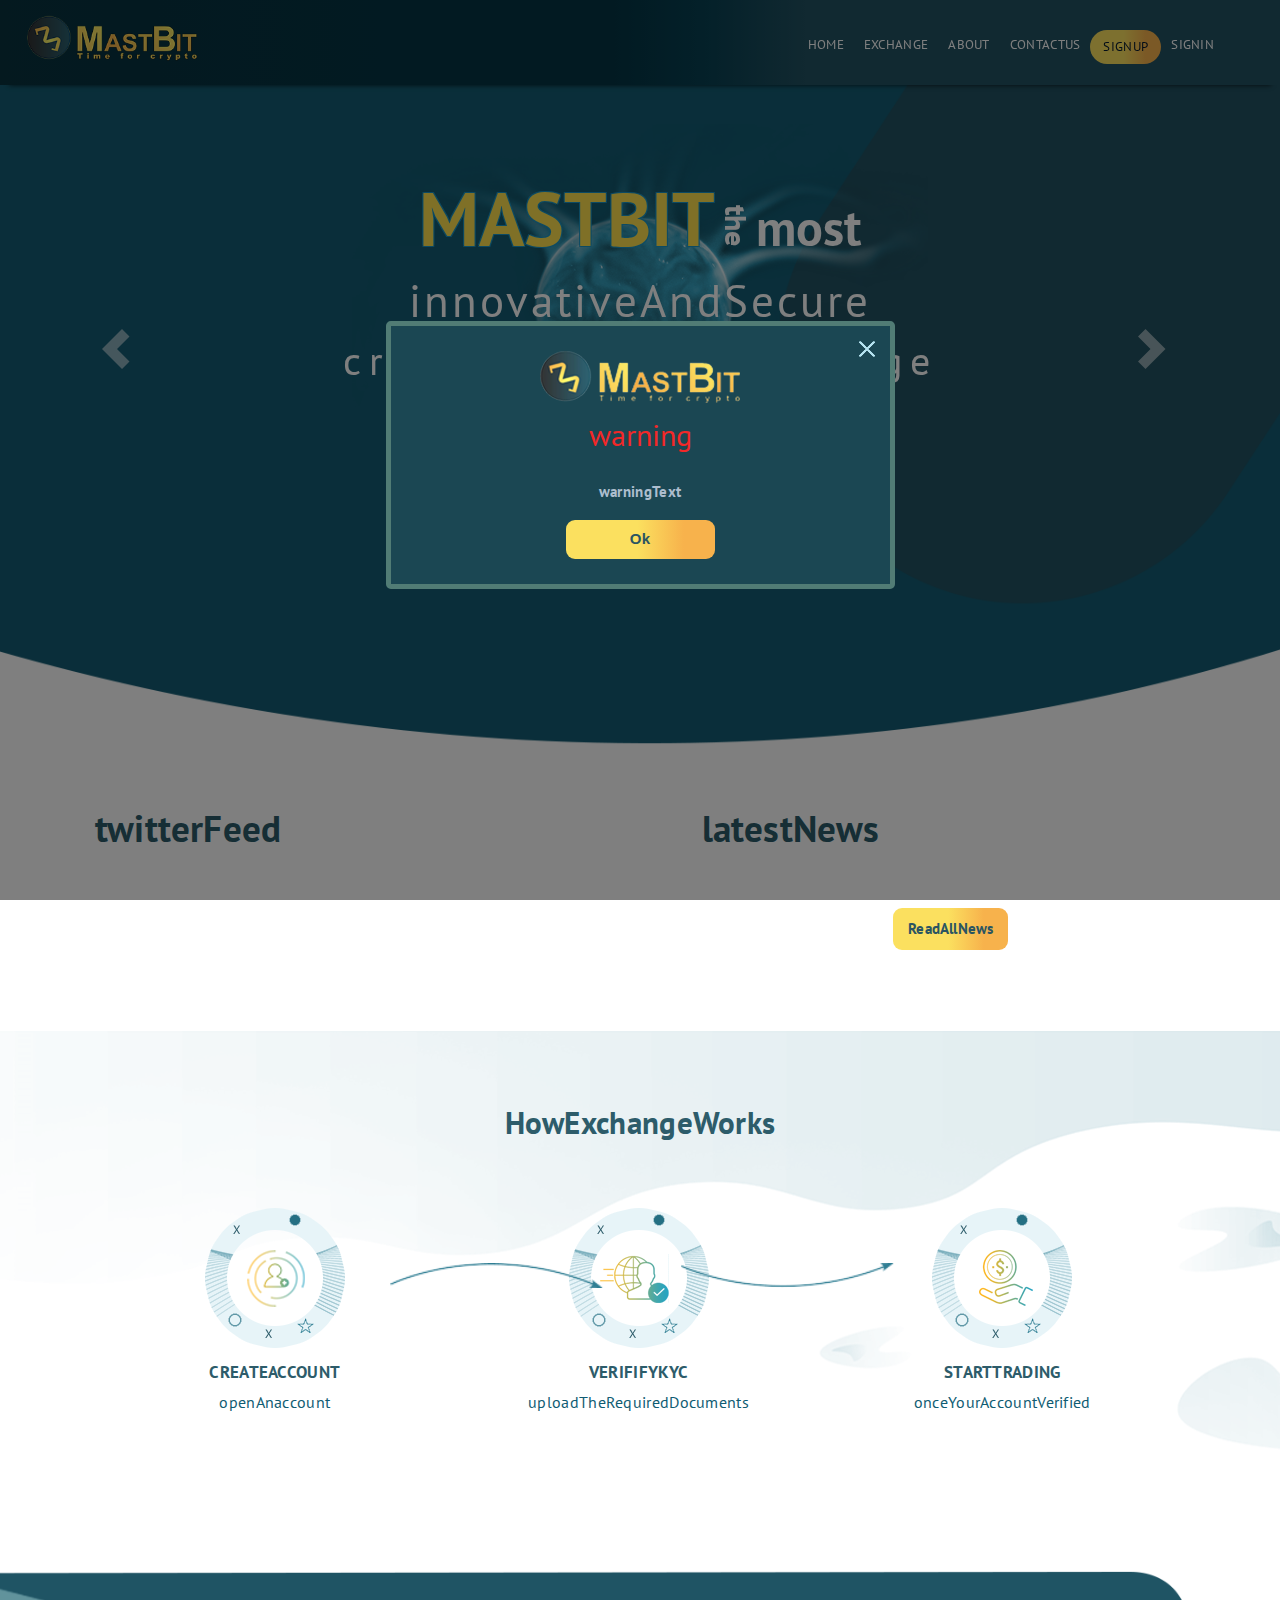
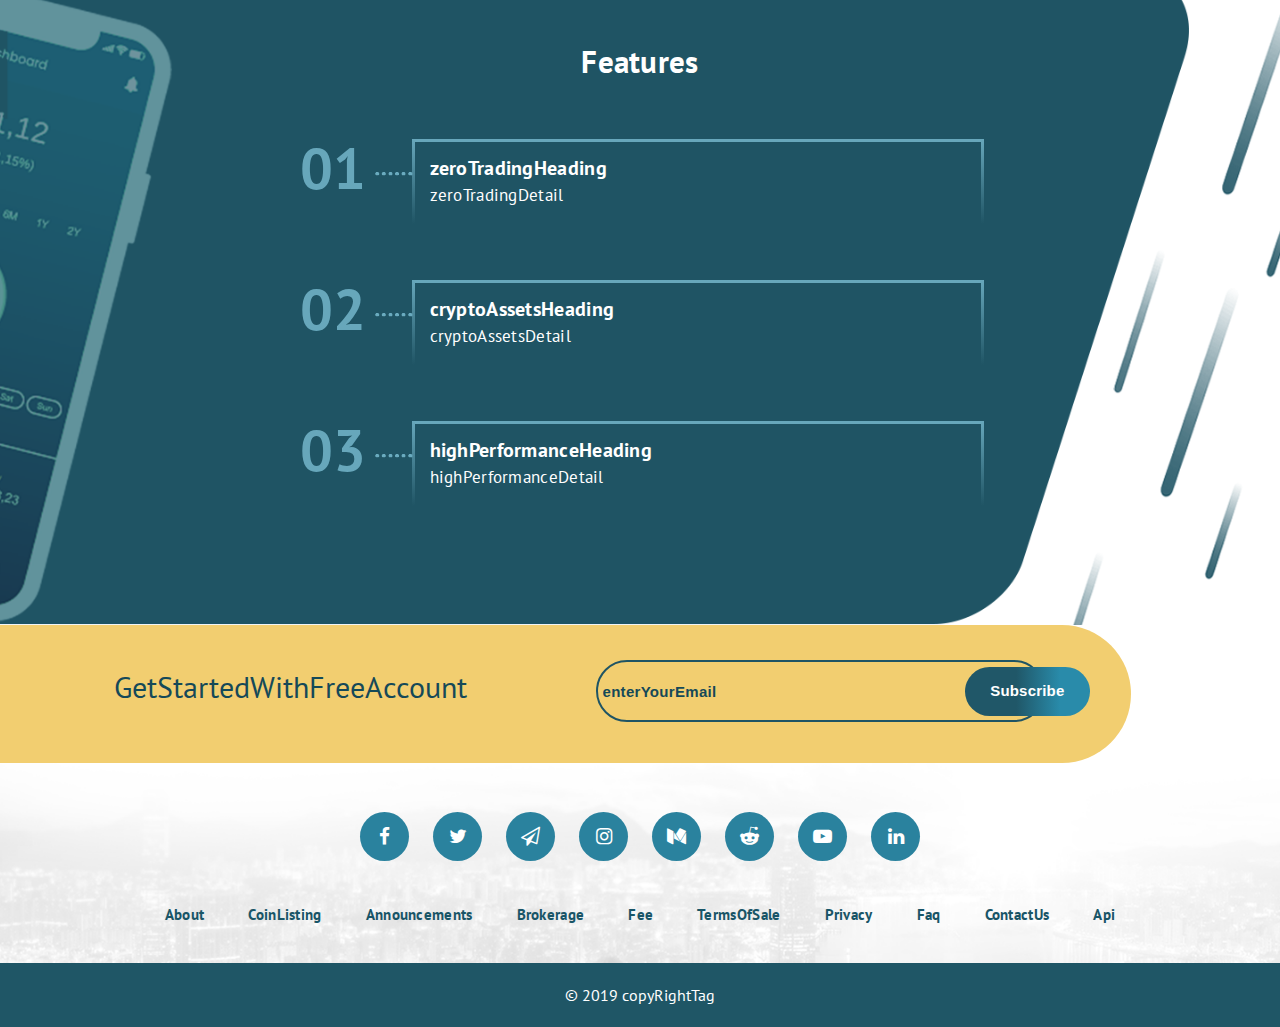
<file: index.html>
<!doctype html><html lang="en"><head><meta charset="utf-8"><title>An Upcoming Exchange Platform</title><base href="/"><meta name="viewport" content="width=device-width,initial-scale=1"><link rel="apple-touch-icon" sizes="180x180" href="assets/icons/apple-touch-icon.png"><link rel="apple-touch-icon" sizes="152x152" href="assets/icons/apple-touch-icon.png"><link rel="apple-touch-icon" sizes="180x180" href="assets/icons/apple-touch-icon.png"><link rel="apple-touch-icon" sizes="167x167" href="assets/icons/apple-touch-icon.png"><meta name="apple-mobile-web-app-title" content=""><meta name="apple-mobile-web-app-capable" content="yes"><meta name="apple-mobile-web-app-status-bar-style" content="black"><link rel="icon" type="image/png" href="assets/icons/favicon.png" sizes="32x32"><link rel="icon" type="image/png" href="assets/icons/favicon.png" sizes="16x16"><link rel="manifest" href="/manifest.json"><link rel="mask-icon" href="assets/icons/apple-touch-icon.png" color="#5bbad5"><link rel="shortcut icon" href="assets/icons/favicon.ico"><meta name="msapplication-config" content="assets/icons/browserconfig.xml"><meta name="theme-color" content="#ffffff"><link href="styles.a7c0ee60cfcd1f57a567.bundle.css" rel="stylesheet"/></head><body oncontextmenu="return false;"><app-root><div id="loadingMsg"></div><div class="sidebar-overlay"></div></app-root><script type="text/javascript" src="https://code.jquery.com/jquery-1.11.0.min.js"></script><script type="text/javascript" src="https://s3.tradingview.com/tv.js" async></script><script>//for warning
  $(window).load(function () {
    if (window.location.pathname == '/home') {
      $('#warningBtn').click();
    }
  });
  document.onkeydown = function (e) {

    if (e.ctrlKey && e.shiftKey && e.keyCode == 'I'.charCodeAt(0)) {
      return false;
    }
    // if(e.ctrlKey && e.shiftKey && e.keyCode == 'C'.charCodeAt(0)) {
    //   return false;
    // }
    if (e.ctrlKey && e.shiftKey && e.keyCode == 'J'.charCodeAt(0)) {
      return false;
    }
    if (e.ctrlKey && e.keyCode == 'U'.charCodeAt(0)) {
      return false;
    }
  }</script><noscript>Your Browser Doesn't support Javavscript.</noscript><script>if ('serviceWorker' in navigator && 'PushManager' in window) {
    console.log('Service Worker and Push is supported');

    navigator.serviceWorker.register('./service-worker.js')
      .then(function (swReg) {
        console.log('Service Worker is registered', swReg);
        swRegistration = swReg;
        swReg.update();
      })
      .catch(function (error) {
        console.error('Service Worker Error', error);
      });
  } else {
    console.warn('Push messaging is not supported');
    console.log('Push Not Supported');
  }
  //


  //
  function initialiseUI() {
    swRegistration.pushManager.getSubscription()
      .then(function (subscription) {
        localStorage.setItem('messagingId', JSON.stringify(subscription));
        isSubscribed = !(subscription === null);

        if (isSubscribed) {
        } else {
          subscribeUser();
        }
      });
  }

  //
  function subscribeUser() {
    const applicationServerKey = urlB64ToUint8Array("BCOy8YVNB9h0J0leynA_qbqOjmooIk_HxIwEKkxECI_q73THufnvRaSMUmtieR3vSdKrMVKrLg7BdbEmltqKePA=");
    swRegistration.pushManager.subscribe({
      userVisibleOnly: true,
      applicationServerKey: applicationServerKey
    })
      .then(function (subscription) {
        localStorage.setItem('messagingId', JSON.stringify(subscription));
//          userService.getUsers().subscribe( function(response) {
//
//          },function(error){
//
//        }


        updateSubscriptionOnServer(subscription);

        self.addEventListener('pushsubscriptionchange', function (event) {
          event.waitUntil(
            self.registration.pushManager.subscribe({
              userVisibleOnly: true,
              applicationServerKey: applicationServerKey
            }).then(function (newSubscription) {
              /* TODO: Send the subscription object to application server.
               *       notifications are sent from the server using this object.
               */
            })
          );
        });
        isSubscribed = true;

      })
      .catch(function (err) {
      });
  }

  //
  function updateSubscriptionOnServer(subscription) {
    // TODO: Send subscription to application server
    //      const subscriptionJson = document.querySelector('.js-subscription-json');
    //      const subscriptionDetails =
    //        document.querySelector('.js-subscription-details');
    //
    //      if (subscription) {
    //        subscriptionJson.textContent = JSON.stringify(subscription);
    //        subscriptionDetails.classList.remove('is-invisible');
    //      } else {
    //        subscriptionDetails.classList.add('is-invisible');
    //      }
  }

  //
  function urlB64ToUint8Array(base64String) {
    const padding = '='.repeat((4 - base64String.length % 4) % 4);
    const base64 = (base64String + padding)
      .replace(/\-/g, '+')
      .replace(/_/g, '/');

    const rawData = window.atob(base64);
    const outputArray = new Uint8Array(rawData.length);

    for (var i = 0; i < rawData.length; ++i) {
      outputArray[i] = rawData.charCodeAt(i);
    }
    return outputArray;
  }</script><script>const language = localStorage.getItem('selectedLanguage')

  if (language == 'en') {
    document.getElementById('loadingMsg').innerHTML = '<div class="loader loader-default is-active" style="background:#1b4753e3 !important" data-text="Loading MastBit. Please Wait!" data-blink id="siteLoader"></div>'
  } else if (language == 'hi') {
    document.getElementById('loadingMsg').innerHTML = '<div class="loader loader-default is-active" style="background:#1b4753e3 !important" data-text="कृपया प्रतीक्षा करें, लोड हो रहा है." data-blink id="siteLoader"></div>'
  } else {
    document.getElementById('loadingMsg').innerHTML = '<div class="loader loader-default is-active" style="background:#1b4753e3 !important" data-text="Loading MastBit. Please Wait!" data-blink id="siteLoader"></div>'
  }</script><script type="text/javascript" src="inline.527ecc719baac177d571.bundle.js"></script><script type="text/javascript" src="polyfills.b907b64e0434587fd5c6.bundle.js"></script><script type="text/javascript" src="scripts.66361e80eab100bc0e7f.bundle.js"></script><script type="text/javascript" src="main.610720dd144edbae6cd2.bundle.js"></script></body></html>
</file>
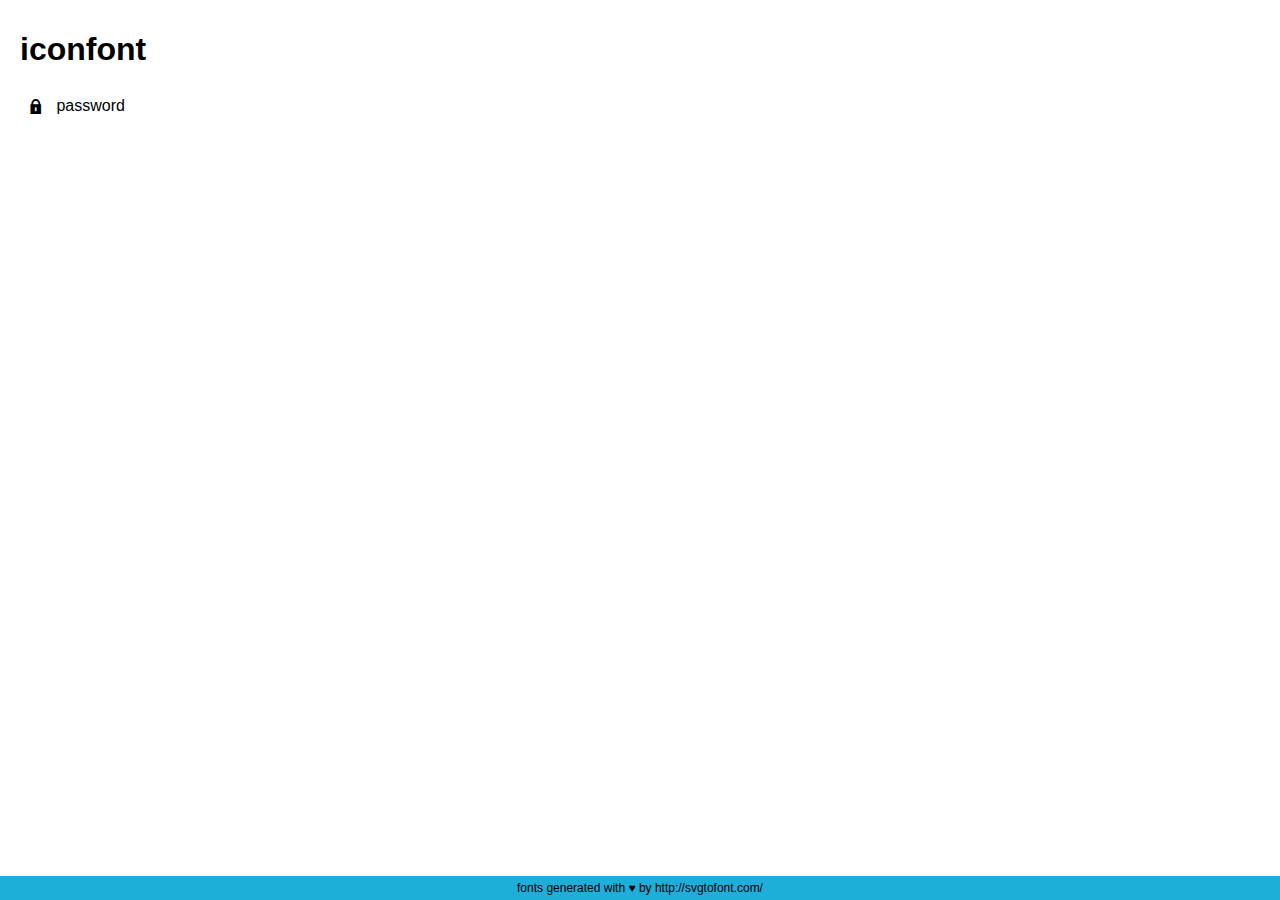
<file: assets/fonts/iconfont.html>
<!DOCTYPE html>
<html lang="en">
<head>
	<meta charset="UTF-8">
	<title>iconfont</title>
	<style>
		body,html{
			margin: 0;
			padding: 0;
		}
		body {
			font-family: sans-serif;
		}
		.svgtofont-container{
			padding: 10px 20px;
		}
		.preview {
			line-height: 2em;
		}

		.preview__icon {
			display: inline-block;
			width: 32px;
			text-align: center;
		}

		.icon {
			display: inline-block;
			font-size: 16px;
		}
		.footer{
			background: #1faeda;
		    padding: 5px 0px;
		    margin: 0 auto;
		    text-align: center;
		    font-size: 12px;
		    display: block;
		    position: fixed;
		    width: 100%;
		    bottom: 0px;
		}

		@font-face {
	font-family: "iconfont";
	src: url("iconfont.eot?3cd16d3e9f7e96e31150db94510ddb16?#iefix") format("embedded-opentype"),
url("iconfont.woff2?3cd16d3e9f7e96e31150db94510ddb16") format("woff2"),
url("iconfont.woff?3cd16d3e9f7e96e31150db94510ddb16") format("woff");
}

.icon {
	line-height: 1;
}

.icon:before {
	font-family: iconfont !important;
	font-style: normal;
	font-weight: normal !important;
	vertical-align: top;
}

.icon-password:before {
	content: "\f101";
}

	</style>
</head>
<body>
	<div class="svgtofont-container">
		<h1>iconfont</h1>
		<div class="preview">
			<span class="preview__icon">
				<span class="icon icon-password"></span>
			</span>
			<span>password</span>
		</div>
	</div>
	<div class="footer">fonts generated with &hearts; by http://svgtofont.com/</div>
</body>
</html>
</file>
<file: styles.a7c0ee60cfcd1f57a567.bundle.css>
@import url(https://fonts.googleapis.com/css?family=Open+Sans:300,300i,400,400i,600,600i,700,700i,800,800i|PT+Sans:400,400i,700,700i);@charset "UTF-8";
/*!
 * Bootstrap v4.0.0-alpha.6 (https://getbootstrap.com)
 * Copyright 2011-2017 The Bootstrap Authors
 * Copyright 2011-2017 Twitter, Inc.
 * Licensed under MIT (https://github.com/twbs/bootstrap/blob/master/LICENSE)
 */
/*! normalize.css v5.0.0 | MIT License | github.com/necolas/normalize.css */html{font-family:sans-serif;line-height:1.15;-ms-text-size-adjust:100%;-webkit-text-size-adjust:100%}article,aside,footer,header,nav,section{display:block}h1{font-size:2em;margin:.67em 0}figcaption,figure,main{display:block}figure{margin:1em 40px}hr{box-sizing:content-box;height:0;overflow:visible}pre{font-family:monospace,monospace;font-size:1em}a{background-color:transparent;-webkit-text-decoration-skip:objects}a:active,a:hover{outline-width:0}abbr[title]{border-bottom:none;text-decoration:underline;text-decoration:underline dotted}b,strong{font-weight:inherit;font-weight:bolder}code,kbd,samp{font-family:monospace,monospace;font-size:1em}dfn{font-style:italic}mark{background-color:#ff0;color:#000}small{font-size:80%}sub,sup{font-size:75%;line-height:0;position:relative;vertical-align:baseline}sub{bottom:-.25em}sup{top:-.5em}audio,video{display:inline-block}audio:not([controls]){display:none;height:0}img{border-style:none}svg:not(:root){overflow:hidden}button,input,optgroup,select,textarea{font-family:sans-serif;font-size:100%;line-height:1.15;margin:0}button,input{overflow:visible}button,select{text-transform:none}[type=reset],[type=submit],button,html [type=button]{-webkit-appearance:button}[type=button]::-moz-focus-inner,[type=reset]::-moz-focus-inner,[type=submit]::-moz-focus-inner,button::-moz-focus-inner{border-style:none;padding:0}[type=button]:-moz-focusring,[type=reset]:-moz-focusring,[type=submit]:-moz-focusring,button:-moz-focusring{outline:1px dotted ButtonText}fieldset{border:1px solid silver;margin:0 2px;padding:.35em .625em .75em}legend{box-sizing:border-box;color:inherit;display:table;max-width:100%;white-space:normal}progress{display:inline-block;vertical-align:baseline}textarea{overflow:auto}[type=checkbox],[type=radio]{box-sizing:border-box;padding:0}[type=number]::-webkit-inner-spin-button,[type=number]::-webkit-outer-spin-button{height:auto}[type=search]{-webkit-appearance:textfield;outline-offset:-2px}[type=search]::-webkit-search-cancel-button,[type=search]::-webkit-search-decoration{-webkit-appearance:none}::-webkit-file-upload-button{-webkit-appearance:button;font:inherit}details,menu{display:block}summary{display:list-item}canvas{display:inline-block}[hidden],template{display:none}@media print{*,:after,:before,blockquote:first-letter,blockquote:first-line,div:first-letter,div:first-line,li:first-letter,li:first-line,p:first-letter,p:first-line{text-shadow:none!important;box-shadow:none!important}a,a:visited{text-decoration:underline}abbr[title]:after{content:" (" attr(title) ")"}pre{white-space:pre-wrap!important}blockquote,pre{border:1px solid #999;page-break-inside:avoid}thead{display:table-header-group}img,tr{page-break-inside:avoid}h2,h3,p{orphans:3;widows:3}h2,h3{page-break-after:avoid}.navbar{display:none}.badge{border:1px solid #000}.table{border-collapse:collapse!important}.table td,.table th{background-color:#fff!important}.table-bordered td,.table-bordered th{border:1px solid #ddd!important}}html{box-sizing:border-box}*,:after,:before{box-sizing:inherit}@-ms-viewport{width:device-width}html{-ms-overflow-style:scrollbar;-webkit-tap-highlight-color:rgba(0,0,0,0)}body{font-family:-apple-system,system-ui,BlinkMacSystemFont,Segoe UI,Roboto,Helvetica Neue,Arial,sans-serif;font-size:1rem;font-weight:400;line-height:1.5;color:#292b2c;background-color:#fff}[tabindex="-1"]:focus{outline:none!important}h1,h2,h3,h4,h5,h6{margin-top:0;margin-bottom:.5rem}p{margin-top:0;margin-bottom:1rem}abbr[data-original-title],abbr[title]{cursor:help}address{font-style:normal;line-height:inherit}address,dl,ol,ul{margin-bottom:1rem}dl,ol,ul{margin-top:0}ol ol,ol ul,ul ol,ul ul{margin-bottom:0}dd{margin-bottom:.5rem;margin-left:0}blockquote{margin:0 0 1rem}a{color:#0275d8;text-decoration:none}a:focus,a:hover{color:#014c8c;text-decoration:underline}a:not([href]):not([tabindex]),a:not([href]):not([tabindex]):focus,a:not([href]):not([tabindex]):hover{color:inherit;text-decoration:none}a:not([href]):not([tabindex]):focus{outline:0}pre{overflow:auto}figure{margin:0 0 1rem}img{vertical-align:middle}[role=button]{cursor:pointer}[role=button],a,area,button,input,label,select,summary,textarea{-ms-touch-action:manipulation;touch-action:manipulation}table{border-collapse:collapse;background-color:transparent}caption{padding-top:.75rem;padding-bottom:.75rem;color:#636c72;caption-side:bottom}caption,th{text-align:left}label{display:inline-block;margin-bottom:.5rem}button:focus{outline:1px dotted;outline:5px auto -webkit-focus-ring-color}button,input,select,textarea{line-height:inherit}input[type=checkbox]:disabled,input[type=radio]:disabled{cursor:not-allowed}input[type=date],input[type=datetime-local],input[type=month],input[type=time]{-webkit-appearance:listbox}textarea{resize:vertical}fieldset{min-width:0;padding:0;margin:0;border:0}legend{display:block;width:100%;padding:0;margin-bottom:.5rem;font-size:1.5rem;line-height:inherit}input[type=search]{-webkit-appearance:none}output{display:inline-block}[hidden]{display:none!important}.h1,.h2,.h3,.h4,.h5,.h6,h1,h2,h3,h4,h5,h6{margin-bottom:.5rem;font-family:inherit;font-weight:500;line-height:1.1;color:inherit}.h1,h1{font-size:2.5rem}.h2,h2{font-size:2rem}.h3,h3{font-size:1.75rem}.h4,h4{font-size:1.5rem}.h5,h5{font-size:1.25rem}.h6,h6{font-size:1rem}.lead{font-size:1.25rem;font-weight:300}.display-1{font-size:6rem}.display-1,.display-2{font-weight:300;line-height:1.1}.display-2{font-size:5.5rem}.display-3{font-size:4.5rem}.display-3,.display-4{font-weight:300;line-height:1.1}.display-4{font-size:3.5rem}hr{margin-top:1rem;margin-bottom:1rem;border:0;border-top:1px solid rgba(0,0,0,.1)}.small,small{font-size:80%;font-weight:400}.mark,mark{padding:.2em;background-color:#fcf8e3}.list-inline,.list-unstyled{padding-left:0;list-style:none}.list-inline-item{display:inline-block}.list-inline-item:not(:last-child){margin-right:5px}.initialism{font-size:90%;text-transform:uppercase}.blockquote{padding:.5rem 1rem;margin-bottom:1rem;font-size:1.25rem;border-left:.25rem solid #eceeef}.blockquote-footer{display:block;font-size:80%;color:#636c72}.blockquote-footer:before{content:"\2014   \A0"}.blockquote-reverse{padding-right:1rem;padding-left:0;text-align:right;border-right:.25rem solid #eceeef;border-left:0}.blockquote-reverse .blockquote-footer:before{content:""}.blockquote-reverse .blockquote-footer:after{content:"\A0   \2014"}.img-fluid,.img-thumbnail{max-width:100%;height:auto}.img-thumbnail{padding:.25rem;background-color:#fff;border:1px solid #ddd;border-radius:.25rem;transition:all .2s ease-in-out}.figure{display:inline-block}.figure-img{margin-bottom:.5rem;line-height:1}.figure-caption{font-size:90%;color:#636c72}code,kbd,pre,samp{font-family:Menlo,Monaco,Consolas,Liberation Mono,Courier New,monospace}code{padding:.2rem .4rem;font-size:90%;color:#bd4147;background-color:#f7f7f9;border-radius:.25rem}a>code{padding:0;color:inherit;background-color:inherit}kbd{padding:.2rem .4rem;font-size:90%;color:#fff;background-color:#292b2c;border-radius:.2rem}kbd kbd{padding:0;font-size:100%;font-weight:700}pre{display:block;margin-top:0;margin-bottom:1rem;font-size:90%;color:#292b2c}pre code{padding:0;font-size:inherit;color:inherit;background-color:transparent;border-radius:0}.pre-scrollable{max-height:340px;overflow-y:scroll}.container{position:relative;margin-left:auto;margin-right:auto;padding-right:15px;padding-left:15px}@media (min-width:576px){.container{padding-right:15px;padding-left:15px}}@media (min-width:768px){.container{padding-right:15px;padding-left:15px}}@media (min-width:992px){.container{padding-right:15px;padding-left:15px}}@media (min-width:1200px){.container{padding-right:15px;padding-left:15px}}@media (min-width:576px){.container{width:540px;max-width:100%}}@media (min-width:768px){.container{width:720px;max-width:100%}}@media (min-width:992px){.container{width:960px;max-width:100%}}@media (min-width:1200px){.container{width:1140px;max-width:100%}}.container-fluid{position:relative;margin-left:auto;margin-right:auto;padding-right:15px;padding-left:15px}@media (min-width:576px){.container-fluid{padding-right:15px;padding-left:15px}}@media (min-width:768px){.container-fluid{padding-right:15px;padding-left:15px}}@media (min-width:992px){.container-fluid{padding-right:15px;padding-left:15px}}@media (min-width:1200px){.container-fluid{padding-right:15px;padding-left:15px}}.row{display:-ms-flexbox;display:flex;-ms-flex-wrap:wrap;flex-wrap:wrap;margin-right:-15px;margin-left:-15px}@media (min-width:576px){.row{margin-right:-15px;margin-left:-15px}}@media (min-width:768px){.row{margin-right:-15px;margin-left:-15px}}@media (min-width:992px){.row{margin-right:-15px;margin-left:-15px}}@media (min-width:1200px){.row{margin-right:-15px;margin-left:-15px}}.no-gutters{margin-right:0;margin-left:0}.no-gutters>.col,.no-gutters>[class*=col-]{padding-right:0;padding-left:0}.col,.col-1,.col-2,.col-3,.col-4,.col-5,.col-6,.col-7,.col-8,.col-9,.col-10,.col-11,.col-12,.col-lg,.col-lg-1,.col-lg-2,.col-lg-3,.col-lg-4,.col-lg-5,.col-lg-6,.col-lg-7,.col-lg-8,.col-lg-9,.col-lg-10,.col-lg-11,.col-lg-12,.col-md,.col-md-1,.col-md-2,.col-md-3,.col-md-4,.col-md-5,.col-md-6,.col-md-7,.col-md-8,.col-md-9,.col-md-10,.col-md-11,.col-md-12,.col-sm,.col-sm-1,.col-sm-2,.col-sm-3,.col-sm-4,.col-sm-5,.col-sm-6,.col-sm-7,.col-sm-8,.col-sm-9,.col-sm-10,.col-sm-11,.col-sm-12,.col-xl,.col-xl-1,.col-xl-2,.col-xl-3,.col-xl-4,.col-xl-5,.col-xl-6,.col-xl-7,.col-xl-8,.col-xl-9,.col-xl-10,.col-xl-11,.col-xl-12{position:relative;width:100%;min-height:1px;padding-right:15px;padding-left:15px}@media (min-width:576px){.col,.col-1,.col-2,.col-3,.col-4,.col-5,.col-6,.col-7,.col-8,.col-9,.col-10,.col-11,.col-12,.col-lg,.col-lg-1,.col-lg-2,.col-lg-3,.col-lg-4,.col-lg-5,.col-lg-6,.col-lg-7,.col-lg-8,.col-lg-9,.col-lg-10,.col-lg-11,.col-lg-12,.col-md,.col-md-1,.col-md-2,.col-md-3,.col-md-4,.col-md-5,.col-md-6,.col-md-7,.col-md-8,.col-md-9,.col-md-10,.col-md-11,.col-md-12,.col-sm,.col-sm-1,.col-sm-2,.col-sm-3,.col-sm-4,.col-sm-5,.col-sm-6,.col-sm-7,.col-sm-8,.col-sm-9,.col-sm-10,.col-sm-11,.col-sm-12,.col-xl,.col-xl-1,.col-xl-2,.col-xl-3,.col-xl-4,.col-xl-5,.col-xl-6,.col-xl-7,.col-xl-8,.col-xl-9,.col-xl-10,.col-xl-11,.col-xl-12{padding-right:15px;padding-left:15px}}@media (min-width:768px){.col,.col-1,.col-2,.col-3,.col-4,.col-5,.col-6,.col-7,.col-8,.col-9,.col-10,.col-11,.col-12,.col-lg,.col-lg-1,.col-lg-2,.col-lg-3,.col-lg-4,.col-lg-5,.col-lg-6,.col-lg-7,.col-lg-8,.col-lg-9,.col-lg-10,.col-lg-11,.col-lg-12,.col-md,.col-md-1,.col-md-2,.col-md-3,.col-md-4,.col-md-5,.col-md-6,.col-md-7,.col-md-8,.col-md-9,.col-md-10,.col-md-11,.col-md-12,.col-sm,.col-sm-1,.col-sm-2,.col-sm-3,.col-sm-4,.col-sm-5,.col-sm-6,.col-sm-7,.col-sm-8,.col-sm-9,.col-sm-10,.col-sm-11,.col-sm-12,.col-xl,.col-xl-1,.col-xl-2,.col-xl-3,.col-xl-4,.col-xl-5,.col-xl-6,.col-xl-7,.col-xl-8,.col-xl-9,.col-xl-10,.col-xl-11,.col-xl-12{padding-right:15px;padding-left:15px}}@media (min-width:992px){.col,.col-1,.col-2,.col-3,.col-4,.col-5,.col-6,.col-7,.col-8,.col-9,.col-10,.col-11,.col-12,.col-lg,.col-lg-1,.col-lg-2,.col-lg-3,.col-lg-4,.col-lg-5,.col-lg-6,.col-lg-7,.col-lg-8,.col-lg-9,.col-lg-10,.col-lg-11,.col-lg-12,.col-md,.col-md-1,.col-md-2,.col-md-3,.col-md-4,.col-md-5,.col-md-6,.col-md-7,.col-md-8,.col-md-9,.col-md-10,.col-md-11,.col-md-12,.col-sm,.col-sm-1,.col-sm-2,.col-sm-3,.col-sm-4,.col-sm-5,.col-sm-6,.col-sm-7,.col-sm-8,.col-sm-9,.col-sm-10,.col-sm-11,.col-sm-12,.col-xl,.col-xl-1,.col-xl-2,.col-xl-3,.col-xl-4,.col-xl-5,.col-xl-6,.col-xl-7,.col-xl-8,.col-xl-9,.col-xl-10,.col-xl-11,.col-xl-12{padding-right:15px;padding-left:15px}}@media (min-width:1200px){.col,.col-1,.col-2,.col-3,.col-4,.col-5,.col-6,.col-7,.col-8,.col-9,.col-10,.col-11,.col-12,.col-lg,.col-lg-1,.col-lg-2,.col-lg-3,.col-lg-4,.col-lg-5,.col-lg-6,.col-lg-7,.col-lg-8,.col-lg-9,.col-lg-10,.col-lg-11,.col-lg-12,.col-md,.col-md-1,.col-md-2,.col-md-3,.col-md-4,.col-md-5,.col-md-6,.col-md-7,.col-md-8,.col-md-9,.col-md-10,.col-md-11,.col-md-12,.col-sm,.col-sm-1,.col-sm-2,.col-sm-3,.col-sm-4,.col-sm-5,.col-sm-6,.col-sm-7,.col-sm-8,.col-sm-9,.col-sm-10,.col-sm-11,.col-sm-12,.col-xl,.col-xl-1,.col-xl-2,.col-xl-3,.col-xl-4,.col-xl-5,.col-xl-6,.col-xl-7,.col-xl-8,.col-xl-9,.col-xl-10,.col-xl-11,.col-xl-12{padding-right:15px;padding-left:15px}}.col{-ms-flex-preferred-size:0;flex-basis:0;-ms-flex-positive:1;flex-grow:1;max-width:100%}.col-auto{-ms-flex:0 0 auto;flex:0 0 auto;width:auto}.col-1{-ms-flex:0 0 8.33333333%;flex:0 0 8.33333333%;max-width:8.33333333%}.col-2{-ms-flex:0 0 16.66666667%;flex:0 0 16.66666667%;max-width:16.66666667%}.col-3{-ms-flex:0 0 25%;flex:0 0 25%;max-width:25%}.col-4{-ms-flex:0 0 33.33333333%;flex:0 0 33.33333333%;max-width:33.33333333%}.col-5{-ms-flex:0 0 41.66666667%;flex:0 0 41.66666667%;max-width:41.66666667%}.col-6{-ms-flex:0 0 50%;flex:0 0 50%;max-width:50%}.col-7{-ms-flex:0 0 58.33333333%;flex:0 0 58.33333333%;max-width:58.33333333%}.col-8{-ms-flex:0 0 66.66666667%;flex:0 0 66.66666667%;max-width:66.66666667%}.col-9{-ms-flex:0 0 75%;flex:0 0 75%;max-width:75%}.col-10{-ms-flex:0 0 83.33333333%;flex:0 0 83.33333333%;max-width:83.33333333%}.col-11{-ms-flex:0 0 91.66666667%;flex:0 0 91.66666667%;max-width:91.66666667%}.col-12{-ms-flex:0 0 100%;flex:0 0 100%;max-width:100%}.pull-0{right:auto}.pull-1{right:8.33333333%}.pull-2{right:16.66666667%}.pull-3{right:25%}.pull-4{right:33.33333333%}.pull-5{right:41.66666667%}.pull-6{right:50%}.pull-7{right:58.33333333%}.pull-8{right:66.66666667%}.pull-9{right:75%}.pull-10{right:83.33333333%}.pull-11{right:91.66666667%}.pull-12{right:100%}.push-0{left:auto}.push-1{left:8.33333333%}.push-2{left:16.66666667%}.push-3{left:25%}.push-4{left:33.33333333%}.push-5{left:41.66666667%}.push-6{left:50%}.push-7{left:58.33333333%}.push-8{left:66.66666667%}.push-9{left:75%}.push-10{left:83.33333333%}.push-11{left:91.66666667%}.push-12{left:100%}.offset-1{margin-left:8.33333333%}.offset-2{margin-left:16.66666667%}.offset-3{margin-left:25%}.offset-4{margin-left:33.33333333%}.offset-5{margin-left:41.66666667%}.offset-6{margin-left:50%}.offset-7{margin-left:58.33333333%}.offset-8{margin-left:66.66666667%}.offset-9{margin-left:75%}.offset-10{margin-left:83.33333333%}.offset-11{margin-left:91.66666667%}@media (min-width:576px){.col-sm{-ms-flex-preferred-size:0;flex-basis:0;-ms-flex-positive:1;flex-grow:1;max-width:100%}.col-sm-auto{-ms-flex:0 0 auto;flex:0 0 auto;width:auto}.col-sm-1{-ms-flex:0 0 8.33333333%;flex:0 0 8.33333333%;max-width:8.33333333%}.col-sm-2{-ms-flex:0 0 16.66666667%;flex:0 0 16.66666667%;max-width:16.66666667%}.col-sm-3{-ms-flex:0 0 25%;flex:0 0 25%;max-width:25%}.col-sm-4{-ms-flex:0 0 33.33333333%;flex:0 0 33.33333333%;max-width:33.33333333%}.col-sm-5{-ms-flex:0 0 41.66666667%;flex:0 0 41.66666667%;max-width:41.66666667%}.col-sm-6{-ms-flex:0 0 50%;flex:0 0 50%;max-width:50%}.col-sm-7{-ms-flex:0 0 58.33333333%;flex:0 0 58.33333333%;max-width:58.33333333%}.col-sm-8{-ms-flex:0 0 66.66666667%;flex:0 0 66.66666667%;max-width:66.66666667%}.col-sm-9{-ms-flex:0 0 75%;flex:0 0 75%;max-width:75%}.col-sm-10{-ms-flex:0 0 83.33333333%;flex:0 0 83.33333333%;max-width:83.33333333%}.col-sm-11{-ms-flex:0 0 91.66666667%;flex:0 0 91.66666667%;max-width:91.66666667%}.col-sm-12{-ms-flex:0 0 100%;flex:0 0 100%;max-width:100%}.pull-sm-0{right:auto}.pull-sm-1{right:8.33333333%}.pull-sm-2{right:16.66666667%}.pull-sm-3{right:25%}.pull-sm-4{right:33.33333333%}.pull-sm-5{right:41.66666667%}.pull-sm-6{right:50%}.pull-sm-7{right:58.33333333%}.pull-sm-8{right:66.66666667%}.pull-sm-9{right:75%}.pull-sm-10{right:83.33333333%}.pull-sm-11{right:91.66666667%}.pull-sm-12{right:100%}.push-sm-0{left:auto}.push-sm-1{left:8.33333333%}.push-sm-2{left:16.66666667%}.push-sm-3{left:25%}.push-sm-4{left:33.33333333%}.push-sm-5{left:41.66666667%}.push-sm-6{left:50%}.push-sm-7{left:58.33333333%}.push-sm-8{left:66.66666667%}.push-sm-9{left:75%}.push-sm-10{left:83.33333333%}.push-sm-11{left:91.66666667%}.push-sm-12{left:100%}.offset-sm-0{margin-left:0}.offset-sm-1{margin-left:8.33333333%}.offset-sm-2{margin-left:16.66666667%}.offset-sm-3{margin-left:25%}.offset-sm-4{margin-left:33.33333333%}.offset-sm-5{margin-left:41.66666667%}.offset-sm-6{margin-left:50%}.offset-sm-7{margin-left:58.33333333%}.offset-sm-8{margin-left:66.66666667%}.offset-sm-9{margin-left:75%}.offset-sm-10{margin-left:83.33333333%}.offset-sm-11{margin-left:91.66666667%}}@media (min-width:768px){.col-md{-ms-flex-preferred-size:0;flex-basis:0;-ms-flex-positive:1;flex-grow:1;max-width:100%}.col-md-auto{-ms-flex:0 0 auto;flex:0 0 auto;width:auto}.col-md-1{-ms-flex:0 0 8.33333333%;flex:0 0 8.33333333%;max-width:8.33333333%}.col-md-2{-ms-flex:0 0 16.66666667%;flex:0 0 16.66666667%;max-width:16.66666667%}.col-md-3{-ms-flex:0 0 25%;flex:0 0 25%;max-width:25%}.col-md-4{-ms-flex:0 0 33.33333333%;flex:0 0 33.33333333%;max-width:33.33333333%}.col-md-5{-ms-flex:0 0 41.66666667%;flex:0 0 41.66666667%;max-width:41.66666667%}.col-md-6{-ms-flex:0 0 50%;flex:0 0 50%;max-width:50%}.col-md-7{-ms-flex:0 0 58.33333333%;flex:0 0 58.33333333%;max-width:58.33333333%}.col-md-8{-ms-flex:0 0 66.66666667%;flex:0 0 66.66666667%;max-width:66.66666667%}.col-md-9{-ms-flex:0 0 75%;flex:0 0 75%;max-width:75%}.col-md-10{-ms-flex:0 0 83.33333333%;flex:0 0 83.33333333%;max-width:83.33333333%}.col-md-11{-ms-flex:0 0 91.66666667%;flex:0 0 91.66666667%;max-width:91.66666667%}.col-md-12{-ms-flex:0 0 100%;flex:0 0 100%;max-width:100%}.pull-md-0{right:auto}.pull-md-1{right:8.33333333%}.pull-md-2{right:16.66666667%}.pull-md-3{right:25%}.pull-md-4{right:33.33333333%}.pull-md-5{right:41.66666667%}.pull-md-6{right:50%}.pull-md-7{right:58.33333333%}.pull-md-8{right:66.66666667%}.pull-md-9{right:75%}.pull-md-10{right:83.33333333%}.pull-md-11{right:91.66666667%}.pull-md-12{right:100%}.push-md-0{left:auto}.push-md-1{left:8.33333333%}.push-md-2{left:16.66666667%}.push-md-3{left:25%}.push-md-4{left:33.33333333%}.push-md-5{left:41.66666667%}.push-md-6{left:50%}.push-md-7{left:58.33333333%}.push-md-8{left:66.66666667%}.push-md-9{left:75%}.push-md-10{left:83.33333333%}.push-md-11{left:91.66666667%}.push-md-12{left:100%}.offset-md-0{margin-left:0}.offset-md-1{margin-left:8.33333333%}.offset-md-2{margin-left:16.66666667%}.offset-md-3{margin-left:25%}.offset-md-4{margin-left:33.33333333%}.offset-md-5{margin-left:41.66666667%}.offset-md-6{margin-left:50%}.offset-md-7{margin-left:58.33333333%}.offset-md-8{margin-left:66.66666667%}.offset-md-9{margin-left:75%}.offset-md-10{margin-left:83.33333333%}.offset-md-11{margin-left:91.66666667%}}@media (min-width:992px){.col-lg{-ms-flex-preferred-size:0;flex-basis:0;-ms-flex-positive:1;flex-grow:1;max-width:100%}.col-lg-auto{-ms-flex:0 0 auto;flex:0 0 auto;width:auto}.col-lg-1{-ms-flex:0 0 8.33333333%;flex:0 0 8.33333333%;max-width:8.33333333%}.col-lg-2{-ms-flex:0 0 16.66666667%;flex:0 0 16.66666667%;max-width:16.66666667%}.col-lg-3{-ms-flex:0 0 25%;flex:0 0 25%;max-width:25%}.col-lg-4{-ms-flex:0 0 33.33333333%;flex:0 0 33.33333333%;max-width:33.33333333%}.col-lg-5{-ms-flex:0 0 41.66666667%;flex:0 0 41.66666667%;max-width:41.66666667%}.col-lg-6{-ms-flex:0 0 50%;flex:0 0 50%;max-width:50%}.col-lg-7{-ms-flex:0 0 58.33333333%;flex:0 0 58.33333333%;max-width:58.33333333%}.col-lg-8{-ms-flex:0 0 66.66666667%;flex:0 0 66.66666667%;max-width:66.66666667%}.col-lg-9{-ms-flex:0 0 75%;flex:0 0 75%;max-width:75%}.col-lg-10{-ms-flex:0 0 83.33333333%;flex:0 0 83.33333333%;max-width:83.33333333%}.col-lg-11{-ms-flex:0 0 91.66666667%;flex:0 0 91.66666667%;max-width:91.66666667%}.col-lg-12{-ms-flex:0 0 100%;flex:0 0 100%;max-width:100%}.pull-lg-0{right:auto}.pull-lg-1{right:8.33333333%}.pull-lg-2{right:16.66666667%}.pull-lg-3{right:25%}.pull-lg-4{right:33.33333333%}.pull-lg-5{right:41.66666667%}.pull-lg-6{right:50%}.pull-lg-7{right:58.33333333%}.pull-lg-8{right:66.66666667%}.pull-lg-9{right:75%}.pull-lg-10{right:83.33333333%}.pull-lg-11{right:91.66666667%}.pull-lg-12{right:100%}.push-lg-0{left:auto}.push-lg-1{left:8.33333333%}.push-lg-2{left:16.66666667%}.push-lg-3{left:25%}.push-lg-4{left:33.33333333%}.push-lg-5{left:41.66666667%}.push-lg-6{left:50%}.push-lg-7{left:58.33333333%}.push-lg-8{left:66.66666667%}.push-lg-9{left:75%}.push-lg-10{left:83.33333333%}.push-lg-11{left:91.66666667%}.push-lg-12{left:100%}.offset-lg-0{margin-left:0}.offset-lg-1{margin-left:8.33333333%}.offset-lg-2{margin-left:16.66666667%}.offset-lg-3{margin-left:25%}.offset-lg-4{margin-left:33.33333333%}.offset-lg-5{margin-left:41.66666667%}.offset-lg-6{margin-left:50%}.offset-lg-7{margin-left:58.33333333%}.offset-lg-8{margin-left:66.66666667%}.offset-lg-9{margin-left:75%}.offset-lg-10{margin-left:83.33333333%}.offset-lg-11{margin-left:91.66666667%}}@media (min-width:1200px){.col-xl{-ms-flex-preferred-size:0;flex-basis:0;-ms-flex-positive:1;flex-grow:1;max-width:100%}.col-xl-auto{-ms-flex:0 0 auto;flex:0 0 auto;width:auto}.col-xl-1{-ms-flex:0 0 8.33333333%;flex:0 0 8.33333333%;max-width:8.33333333%}.col-xl-2{-ms-flex:0 0 16.66666667%;flex:0 0 16.66666667%;max-width:16.66666667%}.col-xl-3{-ms-flex:0 0 25%;flex:0 0 25%;max-width:25%}.col-xl-4{-ms-flex:0 0 33.33333333%;flex:0 0 33.33333333%;max-width:33.33333333%}.col-xl-5{-ms-flex:0 0 41.66666667%;flex:0 0 41.66666667%;max-width:41.66666667%}.col-xl-6{-ms-flex:0 0 50%;flex:0 0 50%;max-width:50%}.col-xl-7{-ms-flex:0 0 58.33333333%;flex:0 0 58.33333333%;max-width:58.33333333%}.col-xl-8{-ms-flex:0 0 66.66666667%;flex:0 0 66.66666667%;max-width:66.66666667%}.col-xl-9{-ms-flex:0 0 75%;flex:0 0 75%;max-width:75%}.col-xl-10{-ms-flex:0 0 83.33333333%;flex:0 0 83.33333333%;max-width:83.33333333%}.col-xl-11{-ms-flex:0 0 91.66666667%;flex:0 0 91.66666667%;max-width:91.66666667%}.col-xl-12{-ms-flex:0 0 100%;flex:0 0 100%;max-width:100%}.pull-xl-0{right:auto}.pull-xl-1{right:8.33333333%}.pull-xl-2{right:16.66666667%}.pull-xl-3{right:25%}.pull-xl-4{right:33.33333333%}.pull-xl-5{right:41.66666667%}.pull-xl-6{right:50%}.pull-xl-7{right:58.33333333%}.pull-xl-8{right:66.66666667%}.pull-xl-9{right:75%}.pull-xl-10{right:83.33333333%}.pull-xl-11{right:91.66666667%}.pull-xl-12{right:100%}.push-xl-0{left:auto}.push-xl-1{left:8.33333333%}.push-xl-2{left:16.66666667%}.push-xl-3{left:25%}.push-xl-4{left:33.33333333%}.push-xl-5{left:41.66666667%}.push-xl-6{left:50%}.push-xl-7{left:58.33333333%}.push-xl-8{left:66.66666667%}.push-xl-9{left:75%}.push-xl-10{left:83.33333333%}.push-xl-11{left:91.66666667%}.push-xl-12{left:100%}.offset-xl-0{margin-left:0}.offset-xl-1{margin-left:8.33333333%}.offset-xl-2{margin-left:16.66666667%}.offset-xl-3{margin-left:25%}.offset-xl-4{margin-left:33.33333333%}.offset-xl-5{margin-left:41.66666667%}.offset-xl-6{margin-left:50%}.offset-xl-7{margin-left:58.33333333%}.offset-xl-8{margin-left:66.66666667%}.offset-xl-9{margin-left:75%}.offset-xl-10{margin-left:83.33333333%}.offset-xl-11{margin-left:91.66666667%}}.table{width:100%;max-width:100%;margin-bottom:1rem}.table td,.table th{padding:.75rem;vertical-align:top;border-top:1px solid #eceeef}.table thead th{vertical-align:bottom;border-bottom:2px solid #eceeef}.table tbody+tbody{border-top:2px solid #eceeef}.table .table{background-color:#fff}.table-sm td,.table-sm th{padding:.3rem}.table-bordered,.table-bordered td,.table-bordered th{border:1px solid #eceeef}.table-bordered thead td,.table-bordered thead th{border-bottom-width:2px}.table-striped tbody tr:nth-of-type(odd){background-color:rgba(0,0,0,.05)}.table-active,.table-active>td,.table-active>th,.table-hover .table-active:hover,.table-hover .table-active:hover>td,.table-hover .table-active:hover>th,.table-hover tbody tr:hover{background-color:rgba(0,0,0,.075)}.table-success,.table-success>td,.table-success>th{background-color:#dff0d8}.table-hover .table-success:hover,.table-hover .table-success:hover>td,.table-hover .table-success:hover>th{background-color:#d0e9c6}.table-info,.table-info>td,.table-info>th{background-color:#d9edf7}.table-hover .table-info:hover,.table-hover .table-info:hover>td,.table-hover .table-info:hover>th{background-color:#c4e3f3}.table-warning,.table-warning>td,.table-warning>th{background-color:#fcf8e3}.table-hover .table-warning:hover,.table-hover .table-warning:hover>td,.table-hover .table-warning:hover>th{background-color:#faf2cc}.table-danger,.table-danger>td,.table-danger>th{background-color:#f2dede}.table-hover .table-danger:hover,.table-hover .table-danger:hover>td,.table-hover .table-danger:hover>th{background-color:#ebcccc}.thead-inverse th{color:#fff;background-color:#292b2c}.thead-default th{color:#464a4c;background-color:#eceeef}.table-inverse{color:#fff;background-color:#292b2c}.table-inverse td,.table-inverse th,.table-inverse thead th{border-color:#fff}.table-inverse.table-bordered{border:0}.table-responsive{display:block;width:100%;overflow-x:auto;-ms-overflow-style:-ms-autohiding-scrollbar}.table-responsive.table-bordered{border:0}.form-control{display:block;width:100%;padding:.5rem .75rem;font-size:1rem;line-height:1.25;color:#464a4c;background-color:#fff;background-image:none;background-clip:padding-box;border:1px solid rgba(0,0,0,.15);border-radius:.25rem;transition:border-color .15s ease-in-out,box-shadow .15s ease-in-out}.form-control::-ms-expand{background-color:transparent;border:0}.form-control:focus{color:#464a4c;background-color:#fff;border-color:#5cb3fd;outline:none}.form-control::-webkit-input-placeholder{color:#636c72;opacity:1}.form-control:-ms-input-placeholder{color:#636c72;opacity:1}.form-control::placeholder{color:#636c72;opacity:1}.form-control:disabled,.form-control[readonly]{background-color:#eceeef;opacity:1}.form-control:disabled{cursor:not-allowed}select.form-control:not([size]):not([multiple]){height:calc(2.25rem + 2px)}select.form-control:focus::-ms-value{color:#464a4c;background-color:#fff}.form-control-file,.form-control-range{display:block}.col-form-label{padding-top:calc(.5rem - 1px * 2);padding-bottom:calc(.5rem - 1px * 2);margin-bottom:0}.col-form-label-lg{padding-top:calc(.75rem - 1px * 2);padding-bottom:calc(.75rem - 1px * 2);font-size:1.25rem}.col-form-label-sm{padding-top:calc(.25rem - 1px * 2);padding-bottom:calc(.25rem - 1px * 2);font-size:.875rem}.col-form-legend{font-size:1rem}.col-form-legend,.form-control-static{padding-top:.5rem;padding-bottom:.5rem;margin-bottom:0}.form-control-static{line-height:1.25;border:solid transparent;border-width:1px 0}.form-control-static.form-control-lg,.form-control-static.form-control-sm,.input-group-lg>.form-control-static.form-control,.input-group-lg>.form-control-static.input-group-addon,.input-group-lg>.input-group-btn>.form-control-static.btn,.input-group-sm>.form-control-static.form-control,.input-group-sm>.form-control-static.input-group-addon,.input-group-sm>.input-group-btn>.form-control-static.btn{padding-right:0;padding-left:0}.form-control-sm,.input-group-sm>.form-control,.input-group-sm>.input-group-addon,.input-group-sm>.input-group-btn>.btn{padding:.25rem .5rem;font-size:.875rem;border-radius:.2rem}.input-group-sm>.input-group-btn>select.btn:not([size]):not([multiple]),.input-group-sm>select.form-control:not([size]):not([multiple]),.input-group-sm>select.input-group-addon:not([size]):not([multiple]),select.form-control-sm:not([size]):not([multiple]){height:1.8125rem}.form-control-lg,.input-group-lg>.form-control,.input-group-lg>.input-group-addon,.input-group-lg>.input-group-btn>.btn{padding:.75rem 1.5rem;font-size:1.25rem;border-radius:.3rem}.input-group-lg>.input-group-btn>select.btn:not([size]):not([multiple]),.input-group-lg>select.form-control:not([size]):not([multiple]),.input-group-lg>select.input-group-addon:not([size]):not([multiple]),select.form-control-lg:not([size]):not([multiple]){height:3.16666667rem}.form-group{margin-bottom:1rem}.form-text{display:block;margin-top:.25rem}.form-check{position:relative;display:block;margin-bottom:.5rem}.form-check.disabled .form-check-label{color:#636c72;cursor:not-allowed}.form-check-label{padding-left:1.25rem;margin-bottom:0;cursor:pointer}.form-check-input{position:absolute;margin-top:.25rem;margin-left:-1.25rem}.form-check-input:only-child{position:static}.form-check-inline{display:inline-block}.form-check-inline .form-check-label{vertical-align:middle}.form-check-inline+.form-check-inline{margin-left:.75rem}.form-control-feedback{margin-top:.25rem}.form-control-danger,.form-control-success,.form-control-warning{padding-right:2.25rem;background-repeat:no-repeat;background-position:center right .5625rem;background-size:1.125rem 1.125rem}.has-success .col-form-label,.has-success .custom-control,.has-success .form-check-label,.has-success .form-control-feedback,.has-success .form-control-label{color:#5cb85c}.has-success .form-control{border-color:#5cb85c}.has-success .input-group-addon{color:#5cb85c;border-color:#5cb85c;background-color:#eaf6ea}.has-success .form-control-success{background-image:url("data:image/svg+xml;charset=utf8,%3Csvg xmlns='http://www.w3.org/2000/svg' viewBox='0 0 8 8'%3E%3Cpath fill='%235cb85c' d='M2.3 6.73L.6 4.53c-.4-1.04.46-1.4 1.1-.8l1.1 1.4 3.4-3.8c.6-.63 1.6-.27 1.2.7l-4 4.6c-.43.5-.8.4-1.1.1z'/%3E%3C/svg%3E")}.has-warning .col-form-label,.has-warning .custom-control,.has-warning .form-check-label,.has-warning .form-control-feedback,.has-warning .form-control-label{color:#f0ad4e}.has-warning .form-control{border-color:#f0ad4e}.has-warning .input-group-addon{color:#f0ad4e;border-color:#f0ad4e;background-color:#fff}.has-warning .form-control-warning{background-image:url("data:image/svg+xml;charset=utf8,%3Csvg xmlns='http://www.w3.org/2000/svg' viewBox='0 0 8 8'%3E%3Cpath fill='%23f0ad4e' d='M4.4 5.324h-.8v-2.46h.8zm0 1.42h-.8V5.89h.8zM3.76.63L.04 7.075c-.115.2.016.425.26.426h7.397c.242 0 .372-.226.258-.426C6.726 4.924 5.47 2.79 4.253.63c-.113-.174-.39-.174-.494 0z'/%3E%3C/svg%3E")}.has-danger .col-form-label,.has-danger .custom-control,.has-danger .form-check-label,.has-danger .form-control-feedback,.has-danger .form-control-label{color:#d9534f}.has-danger .form-control{border-color:#d9534f}.has-danger .input-group-addon{color:#d9534f;border-color:#d9534f;background-color:#fdf7f7}.has-danger .form-control-danger{background-image:url("data:image/svg+xml;charset=utf8,%3Csvg xmlns='http://www.w3.org/2000/svg' fill='%23d9534f' viewBox='-2 -2 7 7'%3E%3Cpath stroke='%23d9534f' d='M0 0l3 3m0-3L0 3'/%3E%3Ccircle r='.5'/%3E%3Ccircle cx='3' r='.5'/%3E%3Ccircle cy='3' r='.5'/%3E%3Ccircle cx='3' cy='3' r='.5'/%3E%3C/svg%3E")}.form-inline{display:-ms-flexbox;display:flex;-ms-flex-flow:row wrap;flex-flow:row wrap;-ms-flex-align:center;align-items:center}.form-inline .form-check{width:100%}@media (min-width:576px){.form-inline label{-ms-flex-align:center;-ms-flex-pack:center;justify-content:center}.form-inline .form-group,.form-inline label{display:-ms-flexbox;display:flex;align-items:center;margin-bottom:0}.form-inline .form-group{-ms-flex:0 0 auto;flex:0 0 auto;-ms-flex-flow:row wrap;flex-flow:row wrap;-ms-flex-align:center}.form-inline .form-control{display:inline-block;width:auto;vertical-align:middle}.form-inline .form-control-static{display:inline-block}.form-inline .input-group{width:auto}.form-inline .form-control-label{margin-bottom:0;vertical-align:middle}.form-inline .form-check{display:-ms-flexbox;display:flex;-ms-flex-align:center;align-items:center;-ms-flex-pack:center;justify-content:center;width:auto;margin-top:0;margin-bottom:0}.form-inline .form-check-label{padding-left:0}.form-inline .form-check-input{position:relative;margin-top:0;margin-right:.25rem;margin-left:0}.form-inline .custom-control{display:-ms-flexbox;display:flex;-ms-flex-align:center;align-items:center;-ms-flex-pack:center;justify-content:center;padding-left:0}.form-inline .custom-control-indicator{position:static;display:inline-block;margin-right:.25rem;vertical-align:text-bottom}.form-inline .has-feedback .form-control-feedback{top:0}}.btn{display:inline-block;font-weight:400;line-height:1.25;text-align:center;white-space:nowrap;vertical-align:middle;-webkit-user-select:none;-moz-user-select:none;-ms-user-select:none;user-select:none;border:1px solid transparent;padding:.5rem 1rem;font-size:1rem;border-radius:.25rem;transition:all .2s ease-in-out}.btn:focus,.btn:hover{text-decoration:none}.btn.focus,.btn:focus{outline:0;box-shadow:0 0 0 2px rgba(2,117,216,.25)}.btn.disabled,.btn:disabled{cursor:not-allowed;opacity:.65}.btn.active,.btn:active{background-image:none}a.btn.disabled,fieldset[disabled] a.btn{pointer-events:none}.btn-primary{color:#fff;background-color:#0275d8;border-color:#0275d8}.btn-primary:hover{color:#fff;background-color:#025aa5;border-color:#01549b}.btn-primary.focus,.btn-primary:focus{box-shadow:0 0 0 2px rgba(2,117,216,.5)}.btn-primary.disabled,.btn-primary:disabled{background-color:#0275d8;border-color:#0275d8}.btn-primary.active,.btn-primary:active,.show>.btn-primary.dropdown-toggle{color:#fff;background-color:#025aa5;background-image:none;border-color:#01549b}.btn-secondary{color:#292b2c;background-color:#fff;border-color:#ccc}.btn-secondary:hover{color:#292b2c;background-color:#e6e5e5;border-color:#adadad}.btn-secondary.focus,.btn-secondary:focus{box-shadow:0 0 0 2px hsla(0,0%,80%,.5)}.btn-secondary.disabled,.btn-secondary:disabled{background-color:#fff;border-color:#ccc}.btn-secondary.active,.btn-secondary:active,.show>.btn-secondary.dropdown-toggle{color:#292b2c;background-color:#e6e5e5;background-image:none;border-color:#adadad}.btn-info{color:#fff;background-color:#5bc0de;border-color:#5bc0de}.btn-info:hover{color:#fff;background-color:#31b0d5;border-color:#2aabd2}.btn-info.focus,.btn-info:focus{box-shadow:0 0 0 2px rgba(91,192,222,.5)}.btn-info.disabled,.btn-info:disabled{background-color:#5bc0de;border-color:#5bc0de}.btn-info.active,.btn-info:active,.show>.btn-info.dropdown-toggle{color:#fff;background-color:#31b0d5;background-image:none;border-color:#2aabd2}.btn-success{color:#fff;background-color:#5cb85c;border-color:#5cb85c}.btn-success:hover{color:#fff;background-color:#449d44;border-color:#419641}.btn-success.focus,.btn-success:focus{box-shadow:0 0 0 2px rgba(92,184,92,.5)}.btn-success.disabled,.btn-success:disabled{background-color:#5cb85c;border-color:#5cb85c}.btn-success.active,.btn-success:active,.show>.btn-success.dropdown-toggle{color:#fff;background-color:#449d44;background-image:none;border-color:#419641}.btn-warning{color:#fff;background-color:#f0ad4e;border-color:#f0ad4e}.btn-warning:hover{color:#fff;background-color:#ec971f;border-color:#eb9316}.btn-warning.focus,.btn-warning:focus{box-shadow:0 0 0 2px rgba(240,173,78,.5)}.btn-warning.disabled,.btn-warning:disabled{background-color:#f0ad4e;border-color:#f0ad4e}.btn-warning.active,.btn-warning:active,.show>.btn-warning.dropdown-toggle{color:#fff;background-color:#ec971f;background-image:none;border-color:#eb9316}.btn-danger{color:#fff;background-color:#d9534f;border-color:#d9534f}.btn-danger:hover{color:#fff;background-color:#c9302c;border-color:#c12e2a}.btn-danger.focus,.btn-danger:focus{box-shadow:0 0 0 2px rgba(217,83,79,.5)}.btn-danger.disabled,.btn-danger:disabled{background-color:#d9534f;border-color:#d9534f}.btn-danger.active,.btn-danger:active,.show>.btn-danger.dropdown-toggle{color:#fff;background-color:#c9302c;background-image:none;border-color:#c12e2a}.btn-outline-primary{color:#0275d8;background-image:none;background-color:transparent;border-color:#0275d8}.btn-outline-primary:hover{color:#fff;background-color:#0275d8;border-color:#0275d8}.btn-outline-primary.focus,.btn-outline-primary:focus{box-shadow:0 0 0 2px rgba(2,117,216,.5)}.btn-outline-primary.disabled,.btn-outline-primary:disabled{color:#0275d8;background-color:transparent}.btn-outline-primary.active,.btn-outline-primary:active,.show>.btn-outline-primary.dropdown-toggle{color:#fff;background-color:#0275d8;border-color:#0275d8}.btn-outline-secondary{color:#ccc;background-image:none;background-color:transparent;border-color:#ccc}.btn-outline-secondary:hover{color:#fff;background-color:#ccc;border-color:#ccc}.btn-outline-secondary.focus,.btn-outline-secondary:focus{box-shadow:0 0 0 2px hsla(0,0%,80%,.5)}.btn-outline-secondary.disabled,.btn-outline-secondary:disabled{color:#ccc;background-color:transparent}.btn-outline-secondary.active,.btn-outline-secondary:active,.show>.btn-outline-secondary.dropdown-toggle{color:#fff;background-color:#ccc;border-color:#ccc}.btn-outline-info{color:#5bc0de;background-image:none;background-color:transparent;border-color:#5bc0de}.btn-outline-info:hover{color:#fff;background-color:#5bc0de;border-color:#5bc0de}.btn-outline-info.focus,.btn-outline-info:focus{box-shadow:0 0 0 2px rgba(91,192,222,.5)}.btn-outline-info.disabled,.btn-outline-info:disabled{color:#5bc0de;background-color:transparent}.btn-outline-info.active,.btn-outline-info:active,.show>.btn-outline-info.dropdown-toggle{color:#fff;background-color:#5bc0de;border-color:#5bc0de}.btn-outline-success{color:#5cb85c;background-image:none;background-color:transparent;border-color:#5cb85c}.btn-outline-success:hover{color:#fff;background-color:#5cb85c;border-color:#5cb85c}.btn-outline-success.focus,.btn-outline-success:focus{box-shadow:0 0 0 2px rgba(92,184,92,.5)}.btn-outline-success.disabled,.btn-outline-success:disabled{color:#5cb85c;background-color:transparent}.btn-outline-success.active,.btn-outline-success:active,.show>.btn-outline-success.dropdown-toggle{color:#fff;background-color:#5cb85c;border-color:#5cb85c}.btn-outline-warning{color:#f0ad4e;background-image:none;background-color:transparent;border-color:#f0ad4e}.btn-outline-warning:hover{color:#fff;background-color:#f0ad4e;border-color:#f0ad4e}.btn-outline-warning.focus,.btn-outline-warning:focus{box-shadow:0 0 0 2px rgba(240,173,78,.5)}.btn-outline-warning.disabled,.btn-outline-warning:disabled{color:#f0ad4e;background-color:transparent}.btn-outline-warning.active,.btn-outline-warning:active,.show>.btn-outline-warning.dropdown-toggle{color:#fff;background-color:#f0ad4e;border-color:#f0ad4e}.btn-outline-danger{color:#d9534f;background-image:none;background-color:transparent;border-color:#d9534f}.btn-outline-danger:hover{color:#fff;background-color:#d9534f;border-color:#d9534f}.btn-outline-danger.focus,.btn-outline-danger:focus{box-shadow:0 0 0 2px rgba(217,83,79,.5)}.btn-outline-danger.disabled,.btn-outline-danger:disabled{color:#d9534f;background-color:transparent}.btn-outline-danger.active,.btn-outline-danger:active,.show>.btn-outline-danger.dropdown-toggle{color:#fff;background-color:#d9534f;border-color:#d9534f}.btn-link{font-weight:400;color:#0275d8;border-radius:0}.btn-link,.btn-link.active,.btn-link:active,.btn-link:disabled{background-color:transparent}.btn-link,.btn-link:active,.btn-link:focus,.btn-link:hover{border-color:transparent}.btn-link:focus,.btn-link:hover{color:#014c8c;text-decoration:underline;background-color:transparent}.btn-link:disabled{color:#636c72}.btn-link:disabled:focus,.btn-link:disabled:hover{text-decoration:none}.btn-group-lg>.btn,.btn-lg{padding:.75rem 1.5rem;font-size:1.25rem;border-radius:.3rem}.btn-group-sm>.btn,.btn-sm{padding:.25rem .5rem;font-size:.875rem;border-radius:.2rem}.btn-block{display:block;width:100%}.btn-block+.btn-block{margin-top:.5rem}input[type=button].btn-block,input[type=reset].btn-block,input[type=submit].btn-block{width:100%}.fade{opacity:0;transition:opacity .15s linear}.fade.show{opacity:1}.collapse{display:none}.collapse.show{display:block}tr.collapse.show{display:table-row}tbody.collapse.show{display:table-row-group}.collapsing{height:0;overflow:hidden;transition:height .35s ease}.collapsing,.dropdown,.dropup{position:relative}.dropdown-toggle:after{display:inline-block;width:0;height:0;margin-left:.3em;vertical-align:middle;content:"";border-top:.3em solid;border-right:.3em solid transparent;border-left:.3em solid transparent}.dropdown-toggle:focus{outline:0}.dropup .dropdown-toggle:after{border-top:0;border-bottom:.3em solid}.dropdown-menu{position:absolute;top:100%;left:0;z-index:1000;display:none;float:left;min-width:10rem;padding:.5rem 0;margin:.125rem 0 0;font-size:1rem;color:#292b2c;text-align:left;list-style:none;background-color:#fff;background-clip:padding-box;border:1px solid rgba(0,0,0,.15);border-radius:.25rem}.dropdown-divider{height:1px;margin:.5rem 0;overflow:hidden;background-color:#eceeef}.dropdown-item{display:block;width:100%;padding:3px 1.5rem;clear:both;font-weight:400;color:#292b2c;text-align:inherit;white-space:nowrap;background:none;border:0}.dropdown-item:focus,.dropdown-item:hover{color:#1d1e1f;text-decoration:none;background-color:#f7f7f9}.dropdown-item.active,.dropdown-item:active{color:#fff;text-decoration:none;background-color:#0275d8}.dropdown-item.disabled,.dropdown-item:disabled{color:#636c72;cursor:not-allowed;background-color:transparent}.show>.dropdown-menu{display:block}.show>a{outline:0}.dropdown-menu-right{right:0;left:auto}.dropdown-menu-left{right:auto;left:0}.dropdown-header{display:block;padding:.5rem 1.5rem;margin-bottom:0;font-size:.875rem;color:#636c72;white-space:nowrap}.dropdown-backdrop{position:fixed;top:0;right:0;bottom:0;left:0;z-index:990}.dropup .dropdown-menu{top:auto;bottom:100%;margin-bottom:.125rem}.btn-group,.btn-group-vertical{position:relative;display:-ms-inline-flexbox;display:inline-flex;vertical-align:middle}.btn-group-vertical>.btn,.btn-group>.btn{position:relative;-ms-flex:0 1 auto;flex:0 1 auto}.btn-group-vertical>.btn.active,.btn-group-vertical>.btn:active,.btn-group-vertical>.btn:focus,.btn-group-vertical>.btn:hover,.btn-group>.btn.active,.btn-group>.btn:active,.btn-group>.btn:focus,.btn-group>.btn:hover{z-index:2}.btn-group-vertical .btn+.btn,.btn-group-vertical .btn+.btn-group,.btn-group-vertical .btn-group+.btn,.btn-group-vertical .btn-group+.btn-group,.btn-group .btn+.btn,.btn-group .btn+.btn-group,.btn-group .btn-group+.btn,.btn-group .btn-group+.btn-group{margin-left:-1px}.btn-toolbar{display:-ms-flexbox;display:flex;-ms-flex-pack:start;justify-content:flex-start}.btn-toolbar .input-group{width:auto}.btn-group>.btn:not(:first-child):not(:last-child):not(.dropdown-toggle){border-radius:0}.btn-group>.btn:first-child{margin-left:0}.btn-group>.btn:first-child:not(:last-child):not(.dropdown-toggle){border-bottom-right-radius:0;border-top-right-radius:0}.btn-group>.btn:last-child:not(:first-child),.btn-group>.dropdown-toggle:not(:first-child){border-bottom-left-radius:0;border-top-left-radius:0}.btn-group>.btn-group{float:left}.btn-group>.btn-group:not(:first-child):not(:last-child)>.btn{border-radius:0}.btn-group>.btn-group:first-child:not(:last-child)>.btn:last-child,.btn-group>.btn-group:first-child:not(:last-child)>.dropdown-toggle{border-bottom-right-radius:0;border-top-right-radius:0}.btn-group>.btn-group:last-child:not(:first-child)>.btn:first-child{border-bottom-left-radius:0;border-top-left-radius:0}.btn-group .dropdown-toggle:active,.btn-group.open .dropdown-toggle{outline:0}.btn+.dropdown-toggle-split{padding-right:.75rem;padding-left:.75rem}.btn+.dropdown-toggle-split:after{margin-left:0}.btn-group-sm>.btn+.dropdown-toggle-split,.btn-sm+.dropdown-toggle-split{padding-right:.375rem;padding-left:.375rem}.btn-group-lg>.btn+.dropdown-toggle-split,.btn-lg+.dropdown-toggle-split{padding-right:1.125rem;padding-left:1.125rem}.btn-group-vertical{display:-ms-inline-flexbox;display:inline-flex;-ms-flex-direction:column;flex-direction:column;-ms-flex-align:start;align-items:flex-start;-ms-flex-pack:center;justify-content:center}.btn-group-vertical .btn,.btn-group-vertical .btn-group{width:100%}.btn-group-vertical>.btn+.btn,.btn-group-vertical>.btn+.btn-group,.btn-group-vertical>.btn-group+.btn,.btn-group-vertical>.btn-group+.btn-group{margin-top:-1px;margin-left:0}.btn-group-vertical>.btn:not(:first-child):not(:last-child){border-radius:0}.btn-group-vertical>.btn:first-child:not(:last-child){border-bottom-right-radius:0;border-bottom-left-radius:0}.btn-group-vertical>.btn:last-child:not(:first-child){border-top-right-radius:0;border-top-left-radius:0}.btn-group-vertical>.btn-group:not(:first-child):not(:last-child)>.btn{border-radius:0}.btn-group-vertical>.btn-group:first-child:not(:last-child)>.btn:last-child,.btn-group-vertical>.btn-group:first-child:not(:last-child)>.dropdown-toggle{border-bottom-right-radius:0;border-bottom-left-radius:0}.btn-group-vertical>.btn-group:last-child:not(:first-child)>.btn:first-child{border-top-right-radius:0;border-top-left-radius:0}[data-toggle=buttons]>.btn-group>.btn input[type=checkbox],[data-toggle=buttons]>.btn-group>.btn input[type=radio],[data-toggle=buttons]>.btn input[type=checkbox],[data-toggle=buttons]>.btn input[type=radio]{position:absolute;clip:rect(0,0,0,0);pointer-events:none}.input-group{position:relative;display:-ms-flexbox;display:flex;width:100%}.input-group .form-control{position:relative;z-index:2;-ms-flex:1 1 auto;flex:1 1 auto;width:1%;margin-bottom:0}.input-group .form-control:active,.input-group .form-control:focus,.input-group .form-control:hover{z-index:3}.input-group-addon,.input-group-btn,.input-group .form-control{display:-ms-flexbox;display:flex;-ms-flex-direction:column;flex-direction:column;-ms-flex-pack:center;justify-content:center}.input-group-addon:not(:first-child):not(:last-child),.input-group-btn:not(:first-child):not(:last-child),.input-group .form-control:not(:first-child):not(:last-child){border-radius:0}.input-group-addon,.input-group-btn{white-space:nowrap;vertical-align:middle}.input-group-addon{padding:.5rem .75rem;margin-bottom:0;font-size:1rem;font-weight:400;line-height:1.25;color:#464a4c;text-align:center;background-color:#eceeef;border:1px solid rgba(0,0,0,.15);border-radius:.25rem}.input-group-addon.form-control-sm,.input-group-sm>.input-group-addon,.input-group-sm>.input-group-btn>.input-group-addon.btn{padding:.25rem .5rem;font-size:.875rem;border-radius:.2rem}.input-group-addon.form-control-lg,.input-group-lg>.input-group-addon,.input-group-lg>.input-group-btn>.input-group-addon.btn{padding:.75rem 1.5rem;font-size:1.25rem;border-radius:.3rem}.input-group-addon input[type=checkbox],.input-group-addon input[type=radio]{margin-top:0}.input-group-addon:not(:last-child),.input-group-btn:not(:first-child)>.btn-group:not(:last-child)>.btn,.input-group-btn:not(:first-child)>.btn:not(:last-child):not(.dropdown-toggle),.input-group-btn:not(:last-child)>.btn,.input-group-btn:not(:last-child)>.btn-group>.btn,.input-group-btn:not(:last-child)>.dropdown-toggle,.input-group .form-control:not(:last-child){border-bottom-right-radius:0;border-top-right-radius:0}.input-group-addon:not(:last-child){border-right:0}.input-group-addon:not(:first-child),.input-group-btn:not(:first-child)>.btn,.input-group-btn:not(:first-child)>.btn-group>.btn,.input-group-btn:not(:first-child)>.dropdown-toggle,.input-group-btn:not(:last-child)>.btn-group:not(:first-child)>.btn,.input-group-btn:not(:last-child)>.btn:not(:first-child),.input-group .form-control:not(:first-child){border-bottom-left-radius:0;border-top-left-radius:0}.form-control+.input-group-addon:not(:first-child){border-left:0}.input-group-btn{position:relative;font-size:0;white-space:nowrap}.input-group-btn>.btn{position:relative;-ms-flex:1;flex:1}.input-group-btn>.btn+.btn{margin-left:-1px}.input-group-btn>.btn:active,.input-group-btn>.btn:focus,.input-group-btn>.btn:hover{z-index:3}.input-group-btn:not(:last-child)>.btn,.input-group-btn:not(:last-child)>.btn-group{margin-right:-1px}.input-group-btn:not(:first-child)>.btn,.input-group-btn:not(:first-child)>.btn-group{z-index:2;margin-left:-1px}.input-group-btn:not(:first-child)>.btn-group:active,.input-group-btn:not(:first-child)>.btn-group:focus,.input-group-btn:not(:first-child)>.btn-group:hover,.input-group-btn:not(:first-child)>.btn:active,.input-group-btn:not(:first-child)>.btn:focus,.input-group-btn:not(:first-child)>.btn:hover{z-index:3}.custom-control{position:relative;display:-ms-inline-flexbox;display:inline-flex;min-height:1.5rem;padding-left:1.5rem;margin-right:1rem;cursor:pointer}.custom-control-input{position:absolute;z-index:-1;opacity:0}.custom-control-input:checked~.custom-control-indicator{color:#fff;background-color:#0275d8}.custom-control-input:focus~.custom-control-indicator{box-shadow:0 0 0 1px #fff,0 0 0 3px #0275d8}.custom-control-input:active~.custom-control-indicator{color:#fff;background-color:#8fcafe}.custom-control-input:disabled~.custom-control-indicator{cursor:not-allowed;background-color:#eceeef}.custom-control-input:disabled~.custom-control-description{color:#636c72;cursor:not-allowed}.custom-control-indicator{position:absolute;top:.25rem;left:0;display:block;width:1rem;height:1rem;pointer-events:none;-webkit-user-select:none;-moz-user-select:none;-ms-user-select:none;user-select:none;background-color:#ddd;background-repeat:no-repeat;background-position:50%;background-size:50% 50%}.custom-checkbox .custom-control-indicator{border-radius:.25rem}.custom-checkbox .custom-control-input:checked~.custom-control-indicator{background-image:url("data:image/svg+xml;charset=utf8,%3Csvg xmlns='http://www.w3.org/2000/svg' viewBox='0 0 8 8'%3E%3Cpath fill='%23fff' d='M6.564.75l-3.59 3.612-1.538-1.55L0 4.26 2.974 7.25 8 2.193z'/%3E%3C/svg%3E")}.custom-checkbox .custom-control-input:indeterminate~.custom-control-indicator{background-color:#0275d8;background-image:url("data:image/svg+xml;charset=utf8,%3Csvg xmlns='http://www.w3.org/2000/svg' viewBox='0 0 4 4'%3E%3Cpath stroke='%23fff' d='M0 2h4'/%3E%3C/svg%3E")}.custom-radio .custom-control-indicator{border-radius:50%}.custom-radio .custom-control-input:checked~.custom-control-indicator{background-image:url("data:image/svg+xml;charset=utf8,%3Csvg xmlns='http://www.w3.org/2000/svg' viewBox='-4 -4 8 8'%3E%3Ccircle r='3' fill='%23fff'/%3E%3C/svg%3E")}.custom-controls-stacked{display:-ms-flexbox;display:flex;-ms-flex-direction:column;flex-direction:column}.custom-controls-stacked .custom-control{margin-bottom:.25rem}.custom-controls-stacked .custom-control+.custom-control{margin-left:0}.custom-select{display:inline-block;max-width:100%;height:calc(2.25rem + 2px);padding:.375rem 1.75rem .375rem .75rem;line-height:1.25;color:#464a4c;vertical-align:middle;background:#fff url("data:image/svg+xml;charset=utf8,%3Csvg xmlns='http://www.w3.org/2000/svg' viewBox='0 0 4 5'%3E%3Cpath fill='%23333' d='M2 0L0 2h4zm0 5L0 3h4z'/%3E%3C/svg%3E") no-repeat right .75rem center;background-size:8px 10px;border:1px solid rgba(0,0,0,.15);border-radius:.25rem;-moz-appearance:none;-webkit-appearance:none}.custom-select:focus{border-color:#5cb3fd;outline:none}.custom-select:focus::-ms-value{color:#464a4c;background-color:#fff}.custom-select:disabled{color:#636c72;cursor:not-allowed;background-color:#eceeef}.custom-select::-ms-expand{opacity:0}.custom-select-sm{padding-top:.375rem;padding-bottom:.375rem;font-size:75%}.custom-file{position:relative;display:inline-block;max-width:100%;height:2.5rem;margin-bottom:0;cursor:pointer}.custom-file-input{min-width:14rem;max-width:100%;height:2.5rem;margin:0;filter:alpha(opacity=0);opacity:0}.custom-file-control{position:absolute;top:0;right:0;left:0;z-index:5;height:2.5rem;padding:.5rem 1rem;line-height:1.5;color:#464a4c;pointer-events:none;-webkit-user-select:none;-moz-user-select:none;-ms-user-select:none;user-select:none;background-color:#fff;border:1px solid rgba(0,0,0,.15);border-radius:.25rem}.custom-file-control:lang(en):after{content:"Choose file..."}.custom-file-control:before{position:absolute;top:-1px;right:-1px;bottom:-1px;z-index:6;display:block;height:2.5rem;padding:.5rem 1rem;line-height:1.5;color:#464a4c;background-color:#eceeef;border:1px solid rgba(0,0,0,.15);border-radius:0 .25rem .25rem 0}.custom-file-control:lang(en):before{content:"Browse"}.nav{display:-ms-flexbox;display:flex;padding-left:0;margin-bottom:0;list-style:none}.nav-link{display:block;padding:.5em 1em}.nav-link:focus,.nav-link:hover{text-decoration:none}.nav-link.disabled{color:#636c72;cursor:not-allowed}.nav-tabs{border-bottom:1px solid #ddd}.nav-tabs .nav-item{margin-bottom:-1px}.nav-tabs .nav-link{border:1px solid transparent;border-top-right-radius:.25rem;border-top-left-radius:.25rem}.nav-tabs .nav-link:focus,.nav-tabs .nav-link:hover{border-color:#eceeef #eceeef #ddd}.nav-tabs .nav-link.disabled{color:#636c72;background-color:transparent;border-color:transparent}.nav-tabs .nav-item.show .nav-link,.nav-tabs .nav-link.active{color:#464a4c;background-color:#fff;border-color:#ddd #ddd #fff}.nav-tabs .dropdown-menu{margin-top:-1px;border-top-right-radius:0;border-top-left-radius:0}.nav-pills .nav-link{border-radius:.25rem}.nav-pills .nav-item.show .nav-link,.nav-pills .nav-link.active{color:#fff;cursor:default;background-color:#0275d8}.nav-fill .nav-item{-ms-flex:1 1 auto;flex:1 1 auto;text-align:center}.nav-justified .nav-item{-ms-flex:1 1 100%;flex:1 1 100%;text-align:center}.tab-content>.tab-pane{display:none}.tab-content>.active{display:block}.navbar{position:relative;display:-ms-flexbox;display:flex;-ms-flex-direction:column;flex-direction:column;padding:.5rem 1rem}.navbar-brand{display:inline-block;padding-top:.25rem;padding-bottom:.25rem;margin-right:1rem;font-size:1.25rem;line-height:inherit;white-space:nowrap}.navbar-brand:focus,.navbar-brand:hover{text-decoration:none}.navbar-nav{display:-ms-flexbox;display:flex;-ms-flex-direction:column;flex-direction:column;padding-left:0;margin-bottom:0;list-style:none}.navbar-nav .nav-link{padding-right:0;padding-left:0}.navbar-text{display:inline-block;padding-top:.425rem;padding-bottom:.425rem}.navbar-toggler{-ms-flex-item-align:start;align-self:flex-start;padding:.25rem .75rem;font-size:1.25rem;line-height:1;background:transparent;border:1px solid transparent;border-radius:.25rem}.navbar-toggler:focus,.navbar-toggler:hover{text-decoration:none}.navbar-toggler-icon{display:inline-block;width:1.5em;height:1.5em;vertical-align:middle;content:"";background:no-repeat 50%;background-size:100% 100%}.navbar-toggler-left{position:absolute;left:1rem}.navbar-toggler-right{position:absolute;right:1rem}@media (max-width:575px){.navbar-toggleable .navbar-nav .dropdown-menu{position:static;float:none}.navbar-toggleable>.container{padding-right:0;padding-left:0}}@media (min-width:576px){.navbar-toggleable{-ms-flex-wrap:nowrap;flex-wrap:nowrap;-ms-flex-align:center;align-items:center}.navbar-toggleable,.navbar-toggleable .navbar-nav{-ms-flex-direction:row;flex-direction:row}.navbar-toggleable .navbar-nav .nav-link{padding-right:.5rem;padding-left:.5rem}.navbar-toggleable>.container{display:-ms-flexbox;display:flex;-ms-flex-wrap:nowrap;flex-wrap:nowrap;-ms-flex-align:center;align-items:center}.navbar-toggleable .navbar-collapse{display:-ms-flexbox!important;display:flex!important;width:100%}.navbar-toggleable .navbar-toggler{display:none}}@media (max-width:767px){.navbar-toggleable-sm .navbar-nav .dropdown-menu{position:static;float:none}.navbar-toggleable-sm>.container{padding-right:0;padding-left:0}}@media (min-width:768px){.navbar-toggleable-sm{-ms-flex-wrap:nowrap;flex-wrap:nowrap;-ms-flex-align:center;align-items:center}.navbar-toggleable-sm,.navbar-toggleable-sm .navbar-nav{-ms-flex-direction:row;flex-direction:row}.navbar-toggleable-sm .navbar-nav .nav-link{padding-right:.5rem;padding-left:.5rem}.navbar-toggleable-sm>.container{display:-ms-flexbox;display:flex;-ms-flex-wrap:nowrap;flex-wrap:nowrap;-ms-flex-align:center;align-items:center}.navbar-toggleable-sm .navbar-collapse{display:-ms-flexbox!important;display:flex!important;width:100%}.navbar-toggleable-sm .navbar-toggler{display:none}}@media (max-width:991px){.navbar-toggleable-md .navbar-nav .dropdown-menu{position:static;float:none}.navbar-toggleable-md>.container{padding-right:0;padding-left:0}}@media (min-width:992px){.navbar-toggleable-md{-ms-flex-wrap:nowrap;flex-wrap:nowrap;-ms-flex-align:center;align-items:center}.navbar-toggleable-md,.navbar-toggleable-md .navbar-nav{-ms-flex-direction:row;flex-direction:row}.navbar-toggleable-md .navbar-nav .nav-link{padding-right:.5rem;padding-left:.5rem}.navbar-toggleable-md>.container{display:-ms-flexbox;display:flex;-ms-flex-wrap:nowrap;flex-wrap:nowrap;-ms-flex-align:center;align-items:center}.navbar-toggleable-md .navbar-collapse{display:-ms-flexbox!important;display:flex!important;width:100%}.navbar-toggleable-md .navbar-toggler{display:none}}@media (max-width:1199px){.navbar-toggleable-lg .navbar-nav .dropdown-menu{position:static;float:none}.navbar-toggleable-lg>.container{padding-right:0;padding-left:0}}@media (min-width:1200px){.navbar-toggleable-lg{-ms-flex-wrap:nowrap;flex-wrap:nowrap;-ms-flex-align:center;align-items:center}.navbar-toggleable-lg,.navbar-toggleable-lg .navbar-nav{-ms-flex-direction:row;flex-direction:row}.navbar-toggleable-lg .navbar-nav .nav-link{padding-right:.5rem;padding-left:.5rem}.navbar-toggleable-lg>.container{display:-ms-flexbox;display:flex;-ms-flex-wrap:nowrap;flex-wrap:nowrap;-ms-flex-align:center;align-items:center}.navbar-toggleable-lg .navbar-collapse{display:-ms-flexbox!important;display:flex!important;width:100%}.navbar-toggleable-lg .navbar-toggler{display:none}}.navbar-toggleable-xl{-ms-flex-direction:row;flex-direction:row;-ms-flex-wrap:nowrap;flex-wrap:nowrap;-ms-flex-align:center;align-items:center}.navbar-toggleable-xl .navbar-nav .dropdown-menu{position:static;float:none}.navbar-toggleable-xl>.container{padding-right:0;padding-left:0}.navbar-toggleable-xl .navbar-nav{-ms-flex-direction:row;flex-direction:row}.navbar-toggleable-xl .navbar-nav .nav-link{padding-right:.5rem;padding-left:.5rem}.navbar-toggleable-xl>.container{display:-ms-flexbox;display:flex;-ms-flex-wrap:nowrap;flex-wrap:nowrap;-ms-flex-align:center;align-items:center}.navbar-toggleable-xl .navbar-collapse{display:-ms-flexbox!important;display:flex!important;width:100%}.navbar-toggleable-xl .navbar-toggler{display:none}.navbar-light .navbar-brand,.navbar-light .navbar-brand:focus,.navbar-light .navbar-brand:hover,.navbar-light .navbar-toggler,.navbar-light .navbar-toggler:focus,.navbar-light .navbar-toggler:hover{color:rgba(0,0,0,.9)}.navbar-light .navbar-nav .nav-link{color:rgba(0,0,0,.5)}.navbar-light .navbar-nav .nav-link:focus,.navbar-light .navbar-nav .nav-link:hover{color:rgba(0,0,0,.7)}.navbar-light .navbar-nav .nav-link.disabled{color:rgba(0,0,0,.3)}.navbar-light .navbar-nav .active>.nav-link,.navbar-light .navbar-nav .nav-link.active,.navbar-light .navbar-nav .nav-link.open,.navbar-light .navbar-nav .open>.nav-link{color:rgba(0,0,0,.9)}.navbar-light .navbar-toggler{border-color:rgba(0,0,0,.1)}.navbar-light .navbar-toggler-icon{background-image:url("data:image/svg+xml;charset=utf8,%3Csvg viewBox='0 0 32 32' xmlns='http://www.w3.org/2000/svg'%3E%3Cpath stroke='rgba(0, 0, 0, 0.5)' stroke-width='2' stroke-linecap='round' stroke-miterlimit='10' d='M4 8h24M4 16h24M4 24h24'/%3E%3C/svg%3E")}.navbar-light .navbar-text{color:rgba(0,0,0,.5)}.navbar-inverse .navbar-brand,.navbar-inverse .navbar-brand:focus,.navbar-inverse .navbar-brand:hover,.navbar-inverse .navbar-toggler,.navbar-inverse .navbar-toggler:focus,.navbar-inverse .navbar-toggler:hover{color:#fff}.navbar-inverse .navbar-nav .nav-link{color:hsla(0,0%,100%,.5)}.navbar-inverse .navbar-nav .nav-link:focus,.navbar-inverse .navbar-nav .nav-link:hover{color:hsla(0,0%,100%,.75)}.navbar-inverse .navbar-nav .nav-link.disabled{color:hsla(0,0%,100%,.25)}.navbar-inverse .navbar-nav .active>.nav-link,.navbar-inverse .navbar-nav .nav-link.active,.navbar-inverse .navbar-nav .nav-link.open,.navbar-inverse .navbar-nav .open>.nav-link{color:#fff}.navbar-inverse .navbar-toggler{border-color:hsla(0,0%,100%,.1)}.navbar-inverse .navbar-toggler-icon{background-image:url("data:image/svg+xml;charset=utf8,%3Csvg viewBox='0 0 32 32' xmlns='http://www.w3.org/2000/svg'%3E%3Cpath stroke='rgba(255, 255, 255, 0.5)' stroke-width='2' stroke-linecap='round' stroke-miterlimit='10' d='M4 8h24M4 16h24M4 24h24'/%3E%3C/svg%3E")}.navbar-inverse .navbar-text{color:hsla(0,0%,100%,.5)}.card{position:relative;display:-ms-flexbox;display:flex;-ms-flex-direction:column;flex-direction:column;background-color:#fff;border:1px solid rgba(0,0,0,.125);border-radius:.25rem}.card-block{-ms-flex:1 1 auto;flex:1 1 auto;padding:1.25rem}.card-title{margin-bottom:.75rem}.card-subtitle{margin-top:-.375rem}.card-subtitle,.card-text:last-child{margin-bottom:0}.card-link:hover{text-decoration:none}.card-link+.card-link{margin-left:1.25rem}.card>.list-group:first-child .list-group-item:first-child{border-top-right-radius:.25rem;border-top-left-radius:.25rem}.card>.list-group:last-child .list-group-item:last-child{border-bottom-right-radius:.25rem;border-bottom-left-radius:.25rem}.card-header{padding:.75rem 1.25rem;margin-bottom:0;background-color:#f7f7f9;border-bottom:1px solid rgba(0,0,0,.125)}.card-header:first-child{border-radius:calc(.25rem - 1px) calc(.25rem - 1px) 0 0}.card-footer{padding:.75rem 1.25rem;background-color:#f7f7f9;border-top:1px solid rgba(0,0,0,.125)}.card-footer:last-child{border-radius:0 0 calc(.25rem - 1px) calc(.25rem - 1px)}.card-header-tabs{margin-bottom:-.75rem;border-bottom:0}.card-header-pills,.card-header-tabs{margin-right:-.625rem;margin-left:-.625rem}.card-primary{background-color:#0275d8;border-color:#0275d8}.card-primary .card-footer,.card-primary .card-header{background-color:transparent}.card-success{background-color:#5cb85c;border-color:#5cb85c}.card-success .card-footer,.card-success .card-header{background-color:transparent}.card-info{background-color:#5bc0de;border-color:#5bc0de}.card-info .card-footer,.card-info .card-header{background-color:transparent}.card-warning{background-color:#f0ad4e;border-color:#f0ad4e}.card-warning .card-footer,.card-warning .card-header{background-color:transparent}.card-danger{background-color:#d9534f;border-color:#d9534f}.card-danger .card-footer,.card-danger .card-header,.card-outline-primary{background-color:transparent}.card-outline-primary{border-color:#0275d8}.card-outline-secondary{background-color:transparent;border-color:#ccc}.card-outline-info{background-color:transparent;border-color:#5bc0de}.card-outline-success{background-color:transparent;border-color:#5cb85c}.card-outline-warning{background-color:transparent;border-color:#f0ad4e}.card-outline-danger{background-color:transparent;border-color:#d9534f}.card-inverse{color:hsla(0,0%,100%,.65)}.card-inverse .card-footer,.card-inverse .card-header{background-color:transparent;border-color:hsla(0,0%,100%,.2)}.card-inverse .card-blockquote,.card-inverse .card-footer,.card-inverse .card-header,.card-inverse .card-title{color:#fff}.card-inverse .card-blockquote .blockquote-footer,.card-inverse .card-link,.card-inverse .card-subtitle,.card-inverse .card-text{color:hsla(0,0%,100%,.65)}.card-inverse .card-link:focus,.card-inverse .card-link:hover{color:#fff}.card-blockquote{padding:0;margin-bottom:0;border-left:0}.card-img{border-radius:calc(.25rem - 1px)}.card-img-overlay{position:absolute;top:0;right:0;bottom:0;left:0;padding:1.25rem}.card-img-top{border-top-right-radius:calc(.25rem - 1px);border-top-left-radius:calc(.25rem - 1px)}.card-img-bottom{border-bottom-right-radius:calc(.25rem - 1px);border-bottom-left-radius:calc(.25rem - 1px)}@media (min-width:576px){.card-deck{-ms-flex-flow:row wrap;flex-flow:row wrap}.card-deck,.card-deck .card{display:-ms-flexbox;display:flex}.card-deck .card{-ms-flex:1 0 0px;flex:1 0 0;-ms-flex-direction:column;flex-direction:column}.card-deck .card:not(:first-child){margin-left:15px}.card-deck .card:not(:last-child){margin-right:15px}}@media (min-width:576px){.card-group{display:-ms-flexbox;display:flex;-ms-flex-flow:row wrap;flex-flow:row wrap}.card-group .card{-ms-flex:1 0 0px;flex:1 0 0}.card-group .card+.card{margin-left:0;border-left:0}.card-group .card:first-child{border-bottom-right-radius:0;border-top-right-radius:0}.card-group .card:first-child .card-img-top{border-top-right-radius:0}.card-group .card:first-child .card-img-bottom{border-bottom-right-radius:0}.card-group .card:last-child{border-bottom-left-radius:0;border-top-left-radius:0}.card-group .card:last-child .card-img-top{border-top-left-radius:0}.card-group .card:last-child .card-img-bottom{border-bottom-left-radius:0}.card-group .card:not(:first-child):not(:last-child),.card-group .card:not(:first-child):not(:last-child) .card-img-bottom,.card-group .card:not(:first-child):not(:last-child) .card-img-top{border-radius:0}}@media (min-width:576px){.card-columns{column-count:3;column-gap:1.25rem}.card-columns .card{display:inline-block;width:100%;margin-bottom:.75rem}}.breadcrumb{padding:.75rem 1rem;margin-bottom:1rem;list-style:none;background-color:#eceeef;border-radius:.25rem}.breadcrumb:after{display:block;content:"";clear:both}.breadcrumb-item{float:left}.breadcrumb-item+.breadcrumb-item:before{display:inline-block;padding-right:.5rem;padding-left:.5rem;color:#636c72;content:"/"}.breadcrumb-item+.breadcrumb-item:hover:before{text-decoration:underline;text-decoration:none}.breadcrumb-item.active{color:#636c72}.pagination{display:-ms-flexbox;display:flex;padding-left:0;list-style:none;border-radius:.25rem}.page-item:first-child .page-link{margin-left:0;border-bottom-left-radius:.25rem;border-top-left-radius:.25rem}.page-item:last-child .page-link{border-bottom-right-radius:.25rem;border-top-right-radius:.25rem}.page-item.active .page-link{z-index:2;color:#fff;background-color:#0275d8;border-color:#0275d8}.page-item.disabled .page-link{color:#636c72;pointer-events:none;cursor:not-allowed;background-color:#fff;border-color:#ddd}.page-link{position:relative;display:block;padding:.5rem .75rem;margin-left:-1px;line-height:1.25;color:#0275d8;background-color:#fff;border:1px solid #ddd}.page-link:focus,.page-link:hover{color:#014c8c;text-decoration:none;background-color:#eceeef;border-color:#ddd}.pagination-lg .page-link{padding:.75rem 1.5rem;font-size:1.25rem}.pagination-lg .page-item:first-child .page-link{border-bottom-left-radius:.3rem;border-top-left-radius:.3rem}.pagination-lg .page-item:last-child .page-link{border-bottom-right-radius:.3rem;border-top-right-radius:.3rem}.pagination-sm .page-link{padding:.25rem .5rem;font-size:.875rem}.pagination-sm .page-item:first-child .page-link{border-bottom-left-radius:.2rem;border-top-left-radius:.2rem}.pagination-sm .page-item:last-child .page-link{border-bottom-right-radius:.2rem;border-top-right-radius:.2rem}.badge{display:inline-block;padding:.25em .4em;font-size:75%;font-weight:700;line-height:1;color:#fff;text-align:center;white-space:nowrap;vertical-align:baseline;border-radius:.25rem}.badge:empty{display:none}.btn .badge{position:relative;top:-1px}a.badge:focus,a.badge:hover{color:#fff;text-decoration:none;cursor:pointer}.badge-pill{padding-right:.6em;padding-left:.6em;border-radius:10rem}.badge-default{background-color:#636c72}.badge-default[href]:focus,.badge-default[href]:hover{background-color:#4b5257}.badge-primary{background-color:#0275d8}.badge-primary[href]:focus,.badge-primary[href]:hover{background-color:#025aa5}.badge-success{background-color:#5cb85c}.badge-success[href]:focus,.badge-success[href]:hover{background-color:#449d44}.badge-info{background-color:#5bc0de}.badge-info[href]:focus,.badge-info[href]:hover{background-color:#31b0d5}.badge-warning{background-color:#f0ad4e}.badge-warning[href]:focus,.badge-warning[href]:hover{background-color:#ec971f}.badge-danger{background-color:#d9534f}.badge-danger[href]:focus,.badge-danger[href]:hover{background-color:#c9302c}.jumbotron{padding:2rem 1rem;margin-bottom:2rem;background-color:#eceeef;border-radius:.3rem}@media (min-width:576px){.jumbotron{padding:4rem 2rem}}.jumbotron-hr{border-top-color:#d0d5d8}.jumbotron-fluid{padding-right:0;padding-left:0;border-radius:0}.alert{padding:.75rem 1.25rem;margin-bottom:1rem;border:1px solid transparent;border-radius:.25rem}.alert-heading{color:inherit}.alert-link{font-weight:700}.alert-dismissible .close{position:relative;top:-.75rem;right:-1.25rem;padding:.75rem 1.25rem;color:inherit}.alert-success{background-color:#dff0d8;border-color:#d0e9c6;color:#3c763d}.alert-success hr{border-top-color:#c1e2b3}.alert-success .alert-link{color:#2b542c}.alert-info{background-color:#d9edf7;border-color:#bcdff1;color:#31708f}.alert-info hr{border-top-color:#a6d5ec}.alert-info .alert-link{color:#245269}.alert-warning{background-color:#fcf8e3;border-color:#faf2cc;color:#8a6d3b}.alert-warning hr{border-top-color:#f7ecb5}.alert-warning .alert-link{color:#66512c}.alert-danger{background-color:#f2dede;border-color:#ebcccc;color:#a94442}.alert-danger hr{border-top-color:#e4b9b9}.alert-danger .alert-link{color:#843534}@keyframes progress-bar-stripes{0%{background-position:1rem 0}to{background-position:0 0}}.progress{display:-ms-flexbox;display:flex;overflow:hidden;font-size:.75rem;line-height:1rem;text-align:center;background-color:#eceeef;border-radius:.25rem}.progress-bar{height:1rem;color:#fff;background-color:#0275d8}.progress-bar-striped{background-image:linear-gradient(45deg,hsla(0,0%,100%,.15) 25%,transparent 0,transparent 50%,hsla(0,0%,100%,.15) 0,hsla(0,0%,100%,.15) 75%,transparent 0,transparent);background-size:1rem 1rem}.progress-bar-animated{animation:progress-bar-stripes 1s linear infinite}.media{display:-ms-flexbox;display:flex;-ms-flex-align:start;align-items:flex-start}.media-body{-ms-flex:1;flex:1}.list-group{display:-ms-flexbox;display:flex;-ms-flex-direction:column;flex-direction:column;padding-left:0;margin-bottom:0}.list-group-item-action{width:100%;color:#464a4c;text-align:inherit}.list-group-item-action .list-group-item-heading{color:#292b2c}.list-group-item-action:focus,.list-group-item-action:hover{color:#464a4c;text-decoration:none;background-color:#f7f7f9}.list-group-item-action:active{color:#292b2c;background-color:#eceeef}.list-group-item{position:relative;display:-ms-flexbox;display:flex;-ms-flex-flow:row wrap;flex-flow:row wrap;-ms-flex-align:center;align-items:center;padding:.75rem 1.25rem;margin-bottom:-1px;background-color:#fff;border:1px solid rgba(0,0,0,.125)}.list-group-item:first-child{border-top-right-radius:.25rem;border-top-left-radius:.25rem}.list-group-item:last-child{margin-bottom:0;border-bottom-right-radius:.25rem;border-bottom-left-radius:.25rem}.list-group-item:focus,.list-group-item:hover{text-decoration:none}.list-group-item.disabled,.list-group-item:disabled{color:#636c72;cursor:not-allowed;background-color:#fff}.list-group-item.disabled .list-group-item-heading,.list-group-item:disabled .list-group-item-heading{color:inherit}.list-group-item.disabled .list-group-item-text,.list-group-item:disabled .list-group-item-text{color:#636c72}.list-group-item.active{z-index:2;color:#fff;background-color:#0275d8;border-color:#0275d8}.list-group-item.active .list-group-item-heading,.list-group-item.active .list-group-item-heading>.small,.list-group-item.active .list-group-item-heading>small{color:inherit}.list-group-item.active .list-group-item-text{color:#daeeff}.list-group-flush .list-group-item{border-right:0;border-left:0;border-radius:0}.list-group-flush:first-child .list-group-item:first-child{border-top:0}.list-group-flush:last-child .list-group-item:last-child{border-bottom:0}.list-group-item-success{color:#3c763d;background-color:#dff0d8}a.list-group-item-success,button.list-group-item-success{color:#3c763d}a.list-group-item-success .list-group-item-heading,button.list-group-item-success .list-group-item-heading{color:inherit}a.list-group-item-success:focus,a.list-group-item-success:hover,button.list-group-item-success:focus,button.list-group-item-success:hover{color:#3c763d;background-color:#d0e9c6}a.list-group-item-success.active,button.list-group-item-success.active{color:#fff;background-color:#3c763d;border-color:#3c763d}.list-group-item-info{color:#31708f;background-color:#d9edf7}a.list-group-item-info,button.list-group-item-info{color:#31708f}a.list-group-item-info .list-group-item-heading,button.list-group-item-info .list-group-item-heading{color:inherit}a.list-group-item-info:focus,a.list-group-item-info:hover,button.list-group-item-info:focus,button.list-group-item-info:hover{color:#31708f;background-color:#c4e3f3}a.list-group-item-info.active,button.list-group-item-info.active{color:#fff;background-color:#31708f;border-color:#31708f}.list-group-item-warning{color:#8a6d3b;background-color:#fcf8e3}a.list-group-item-warning,button.list-group-item-warning{color:#8a6d3b}a.list-group-item-warning .list-group-item-heading,button.list-group-item-warning .list-group-item-heading{color:inherit}a.list-group-item-warning:focus,a.list-group-item-warning:hover,button.list-group-item-warning:focus,button.list-group-item-warning:hover{color:#8a6d3b;background-color:#faf2cc}a.list-group-item-warning.active,button.list-group-item-warning.active{color:#fff;background-color:#8a6d3b;border-color:#8a6d3b}.list-group-item-danger{color:#a94442;background-color:#f2dede}a.list-group-item-danger,button.list-group-item-danger{color:#a94442}a.list-group-item-danger .list-group-item-heading,button.list-group-item-danger .list-group-item-heading{color:inherit}a.list-group-item-danger:focus,a.list-group-item-danger:hover,button.list-group-item-danger:focus,button.list-group-item-danger:hover{color:#a94442;background-color:#ebcccc}a.list-group-item-danger.active,button.list-group-item-danger.active{color:#fff;background-color:#a94442;border-color:#a94442}.embed-responsive{position:relative;display:block;width:100%;padding:0;overflow:hidden}.embed-responsive:before{display:block;content:""}.embed-responsive .embed-responsive-item,.embed-responsive embed,.embed-responsive iframe,.embed-responsive object,.embed-responsive video{position:absolute;top:0;bottom:0;left:0;width:100%;height:100%;border:0}.embed-responsive-21by9:before{padding-top:42.85714286%}.embed-responsive-16by9:before{padding-top:56.25%}.embed-responsive-4by3:before{padding-top:75%}.embed-responsive-1by1:before{padding-top:100%}.close{float:right;font-size:1.5rem;font-weight:700;line-height:1;color:#000;text-shadow:0 1px 0 #fff;opacity:.5}.close:focus,.close:hover{color:#000;text-decoration:none;cursor:pointer;opacity:.75}button.close{padding:0;cursor:pointer;background:transparent;border:0;-webkit-appearance:none}.modal,.modal-open{overflow:hidden}.modal{position:fixed;top:0;right:0;bottom:0;left:0;z-index:1050;display:none;outline:0}.modal.fade .modal-dialog{transition:transform .3s ease-out;transform:translateY(-25%)}.modal.show .modal-dialog{transform:translate(0)}.modal-open .modal{overflow-x:hidden;overflow-y:auto}.modal-dialog{position:relative;width:auto;margin:10px}.modal-content{position:relative;display:-ms-flexbox;display:flex;-ms-flex-direction:column;flex-direction:column;background-color:#fff;background-clip:padding-box;border:1px solid rgba(0,0,0,.2);border-radius:.3rem;outline:0}.modal-backdrop{position:fixed;top:0;right:0;bottom:0;left:0;z-index:1040;background-color:#000}.modal-backdrop.fade{opacity:0}.modal-backdrop.show{opacity:.5}.modal-header{display:-ms-flexbox;display:flex;-ms-flex-align:center;align-items:center;-ms-flex-pack:justify;justify-content:space-between;padding:15px;border-bottom:1px solid #eceeef}.modal-title{margin-bottom:0;line-height:1.5}.modal-body{position:relative;-ms-flex:1 1 auto;flex:1 1 auto;padding:15px}.modal-footer{display:-ms-flexbox;display:flex;-ms-flex-align:center;align-items:center;-ms-flex-pack:end;justify-content:flex-end;padding:15px;border-top:1px solid #eceeef}.modal-footer>:not(:first-child){margin-left:.25rem}.modal-footer>:not(:last-child){margin-right:.25rem}.modal-scrollbar-measure{position:absolute;top:-9999px;width:50px;height:50px;overflow:scroll}@media (min-width:576px){.modal-dialog{max-width:500px;margin:30px auto}.modal-sm{max-width:300px}}@media (min-width:992px){.modal-lg{max-width:800px}}.tooltip{position:absolute;z-index:1070;display:block;font-family:-apple-system,system-ui,BlinkMacSystemFont,Segoe UI,Roboto,Helvetica Neue,Arial,sans-serif;font-style:normal;font-weight:400;letter-spacing:normal;line-break:auto;line-height:1.5;text-align:left;text-align:start;text-decoration:none;text-shadow:none;text-transform:none;white-space:normal;word-break:normal;word-spacing:normal;font-size:.875rem;word-wrap:break-word;opacity:0}.tooltip.show{opacity:.9}.tooltip.bs-tether-element-attached-bottom,.tooltip.tooltip-top{padding:5px 0;margin-top:-3px}.tooltip.bs-tether-element-attached-bottom .tooltip-inner:before,.tooltip.tooltip-top .tooltip-inner:before{bottom:0;left:50%;margin-left:-5px;content:"";border-width:5px 5px 0;border-top-color:#000}.tooltip.bs-tether-element-attached-left,.tooltip.tooltip-right{padding:0 5px;margin-left:3px}.tooltip.bs-tether-element-attached-left .tooltip-inner:before,.tooltip.tooltip-right .tooltip-inner:before{top:50%;left:0;margin-top:-5px;content:"";border-width:5px 5px 5px 0;border-right-color:#000}.tooltip.bs-tether-element-attached-top,.tooltip.tooltip-bottom{padding:5px 0;margin-top:3px}.tooltip.bs-tether-element-attached-top .tooltip-inner:before,.tooltip.tooltip-bottom .tooltip-inner:before{top:0;left:50%;margin-left:-5px;content:"";border-width:0 5px 5px;border-bottom-color:#000}.tooltip.bs-tether-element-attached-right,.tooltip.tooltip-left{padding:0 5px;margin-left:-3px}.tooltip.bs-tether-element-attached-right .tooltip-inner:before,.tooltip.tooltip-left .tooltip-inner:before{top:50%;right:0;margin-top:-5px;content:"";border-width:5px 0 5px 5px;border-left-color:#000}.tooltip-inner{max-width:200px;padding:3px 8px;color:#fff;text-align:center;background-color:#000;border-radius:.25rem}.tooltip-inner:before{position:absolute;width:0;height:0;border-color:transparent;border-style:solid}.popover{position:absolute;top:0;left:0;z-index:1060;display:block;max-width:276px;padding:1px;font-family:-apple-system,system-ui,BlinkMacSystemFont,Segoe UI,Roboto,Helvetica Neue,Arial,sans-serif;font-style:normal;font-weight:400;letter-spacing:normal;line-break:auto;line-height:1.5;text-align:left;text-align:start;text-decoration:none;text-shadow:none;text-transform:none;white-space:normal;word-break:normal;word-spacing:normal;font-size:.875rem;word-wrap:break-word;background-color:#fff;background-clip:padding-box;border:1px solid rgba(0,0,0,.2);border-radius:.3rem}.popover.bs-tether-element-attached-bottom,.popover.popover-top{margin-top:-10px}.popover.bs-tether-element-attached-bottom:after,.popover.bs-tether-element-attached-bottom:before,.popover.popover-top:after,.popover.popover-top:before{left:50%;border-bottom-width:0}.popover.bs-tether-element-attached-bottom:before,.popover.popover-top:before{bottom:-11px;margin-left:-11px;border-top-color:rgba(0,0,0,.25)}.popover.bs-tether-element-attached-bottom:after,.popover.popover-top:after{bottom:-10px;margin-left:-10px;border-top-color:#fff}.popover.bs-tether-element-attached-left,.popover.popover-right{margin-left:10px}.popover.bs-tether-element-attached-left:after,.popover.bs-tether-element-attached-left:before,.popover.popover-right:after,.popover.popover-right:before{top:50%;border-left-width:0}.popover.bs-tether-element-attached-left:before,.popover.popover-right:before{left:-11px;margin-top:-11px;border-right-color:rgba(0,0,0,.25)}.popover.bs-tether-element-attached-left:after,.popover.popover-right:after{left:-10px;margin-top:-10px;border-right-color:#fff}.popover.bs-tether-element-attached-top,.popover.popover-bottom{margin-top:10px}.popover.bs-tether-element-attached-top:after,.popover.bs-tether-element-attached-top:before,.popover.popover-bottom:after,.popover.popover-bottom:before{left:50%;border-top-width:0}.popover.bs-tether-element-attached-top:before,.popover.popover-bottom:before{top:-11px;margin-left:-11px;border-bottom-color:rgba(0,0,0,.25)}.popover.bs-tether-element-attached-top:after,.popover.popover-bottom:after{top:-10px;margin-left:-10px;border-bottom-color:#f7f7f7}.popover.bs-tether-element-attached-top .popover-title:before,.popover.popover-bottom .popover-title:before{position:absolute;top:0;left:50%;display:block;width:20px;margin-left:-10px;content:"";border-bottom:1px solid #f7f7f7}.popover.bs-tether-element-attached-right,.popover.popover-left{margin-left:-10px}.popover.bs-tether-element-attached-right:after,.popover.bs-tether-element-attached-right:before,.popover.popover-left:after,.popover.popover-left:before{top:50%;border-right-width:0}.popover.bs-tether-element-attached-right:before,.popover.popover-left:before{right:-11px;margin-top:-11px;border-left-color:rgba(0,0,0,.25)}.popover.bs-tether-element-attached-right:after,.popover.popover-left:after{right:-10px;margin-top:-10px;border-left-color:#fff}.popover-title{padding:8px 14px;margin-bottom:0;font-size:1rem;background-color:#f7f7f7;border-bottom:1px solid #ebebeb;border-top-right-radius:calc(.3rem - 1px);border-top-left-radius:calc(.3rem - 1px)}.popover-title:empty{display:none}.popover-content{padding:9px 14px}.popover:after,.popover:before{position:absolute;display:block;width:0;height:0;border-color:transparent;border-style:solid}.popover:before{content:"";border-width:11px}.popover:after{content:"";border-width:10px}.carousel,.carousel-inner{position:relative}.carousel-inner{width:100%;overflow:hidden}@media (-webkit-transform-3d){.carousel-item{transition:transform .6s ease-in-out;-webkit-backface-visibility:hidden;backface-visibility:hidden;perspective:1000px}}@supports (transform:translate3d(0,0,0)){.carousel-item{transition:transform .6s ease-in-out;-webkit-backface-visibility:hidden;backface-visibility:hidden;perspective:1000px}}.carousel-item-next,.carousel-item-prev,.carousel-item.active{display:-ms-flexbox;display:flex}.carousel-item-next,.carousel-item-prev{position:absolute;top:0}@media (-webkit-transform-3d){.carousel-item-next.carousel-item-left,.carousel-item-prev.carousel-item-right{transform:translateZ(0)}.active.carousel-item-right,.carousel-item-next{transform:translate3d(100%,0,0)}.active.carousel-item-left,.carousel-item-prev{transform:translate3d(-100%,0,0)}}@supports (transform:translate3d(0,0,0)){.carousel-item-next.carousel-item-left,.carousel-item-prev.carousel-item-right{transform:translateZ(0)}.active.carousel-item-right,.carousel-item-next{transform:translate3d(100%,0,0)}.active.carousel-item-left,.carousel-item-prev{transform:translate3d(-100%,0,0)}}.carousel-control-next,.carousel-control-prev{position:absolute;top:0;bottom:0;display:-ms-flexbox;display:flex;-ms-flex-align:center;align-items:center;-ms-flex-pack:center;justify-content:center;width:15%;color:#fff;text-align:center;opacity:.5}.carousel-control-next:focus,.carousel-control-next:hover,.carousel-control-prev:focus,.carousel-control-prev:hover{color:#fff;text-decoration:none;outline:0;opacity:.9}.carousel-control-prev{left:0}.carousel-control-next{right:0}.carousel-control-next-icon,.carousel-control-prev-icon{display:inline-block;width:20px;height:20px;background:transparent no-repeat 50%;background-size:100% 100%}.carousel-control-prev-icon{background-image:url("data:image/svg+xml;charset=utf8,%3Csvg xmlns='http://www.w3.org/2000/svg' fill='%23fff' viewBox='0 0 8 8'%3E%3Cpath d='M4 0l-4 4 4 4 1.5-1.5-2.5-2.5 2.5-2.5-1.5-1.5z'/%3E%3C/svg%3E")}.carousel-control-next-icon{background-image:url("data:image/svg+xml;charset=utf8,%3Csvg xmlns='http://www.w3.org/2000/svg' fill='%23fff' viewBox='0 0 8 8'%3E%3Cpath d='M1.5 0l-1.5 1.5 2.5 2.5-2.5 2.5 1.5 1.5 4-4-4-4z'/%3E%3C/svg%3E")}.carousel-indicators{position:absolute;right:0;bottom:10px;left:0;z-index:15;display:-ms-flexbox;display:flex;-ms-flex-pack:center;justify-content:center;padding-left:0;margin-right:15%;margin-left:15%;list-style:none}.carousel-indicators li{position:relative;-ms-flex:1 0 auto;flex:1 0 auto;max-width:30px;height:3px;margin-right:3px;margin-left:3px;text-indent:-999px;cursor:pointer;background-color:hsla(0,0%,100%,.5)}.carousel-indicators li:before{top:-10px}.carousel-indicators li:after,.carousel-indicators li:before{position:absolute;left:0;display:inline-block;width:100%;height:10px;content:""}.carousel-indicators li:after{bottom:-10px}.carousel-indicators .active{background-color:#fff}.carousel-caption{position:absolute;right:15%;bottom:20px;left:15%;z-index:10;padding-top:20px;padding-bottom:20px;color:#fff;text-align:center}.align-baseline{vertical-align:baseline!important}.align-top{vertical-align:top!important}.align-middle{vertical-align:middle!important}.align-bottom{vertical-align:bottom!important}.align-text-bottom{vertical-align:text-bottom!important}.align-text-top{vertical-align:text-top!important}.bg-faded{background-color:#f7f7f7}.bg-primary{background-color:#0275d8!important}a.bg-primary:focus,a.bg-primary:hover{background-color:#025aa5!important}.bg-success{background-color:#5cb85c!important}a.bg-success:focus,a.bg-success:hover{background-color:#449d44!important}.bg-info{background-color:#5bc0de!important}a.bg-info:focus,a.bg-info:hover{background-color:#31b0d5!important}.bg-warning{background-color:#f0ad4e!important}a.bg-warning:focus,a.bg-warning:hover{background-color:#ec971f!important}.bg-danger{background-color:#d9534f!important}a.bg-danger:focus,a.bg-danger:hover{background-color:#c9302c!important}.bg-inverse{background-color:#292b2c!important}a.bg-inverse:focus,a.bg-inverse:hover{background-color:#101112!important}.border-0{border:0!important}.border-top-0{border-top:0!important}.border-right-0{border-right:0!important}.border-bottom-0{border-bottom:0!important}.border-left-0{border-left:0!important}.rounded{border-radius:.25rem}.rounded-top{border-top-left-radius:.25rem}.rounded-right,.rounded-top{border-top-right-radius:.25rem}.rounded-bottom,.rounded-right{border-bottom-right-radius:.25rem}.rounded-bottom,.rounded-left{border-bottom-left-radius:.25rem}.rounded-left{border-top-left-radius:.25rem}.rounded-circle{border-radius:50%}.rounded-0{border-radius:0}.clearfix:after{display:block;content:"";clear:both}.d-none{display:none!important}.d-inline{display:inline!important}.d-inline-block{display:inline-block!important}.d-block{display:block!important}.d-table{display:table!important}.d-table-cell{display:table-cell!important}.d-flex{display:-ms-flexbox!important;display:flex!important}.d-inline-flex{display:-ms-inline-flexbox!important;display:inline-flex!important}@media (min-width:576px){.d-sm-none{display:none!important}.d-sm-inline{display:inline!important}.d-sm-inline-block{display:inline-block!important}.d-sm-block{display:block!important}.d-sm-table{display:table!important}.d-sm-table-cell{display:table-cell!important}.d-sm-flex{display:-ms-flexbox!important;display:flex!important}.d-sm-inline-flex{display:-ms-inline-flexbox!important;display:inline-flex!important}}@media (min-width:768px){.d-md-none{display:none!important}.d-md-inline{display:inline!important}.d-md-inline-block{display:inline-block!important}.d-md-block{display:block!important}.d-md-table{display:table!important}.d-md-table-cell{display:table-cell!important}.d-md-flex{display:-ms-flexbox!important;display:flex!important}.d-md-inline-flex{display:-ms-inline-flexbox!important;display:inline-flex!important}}@media (min-width:992px){.d-lg-none{display:none!important}.d-lg-inline{display:inline!important}.d-lg-inline-block{display:inline-block!important}.d-lg-block{display:block!important}.d-lg-table{display:table!important}.d-lg-table-cell{display:table-cell!important}.d-lg-flex{display:-ms-flexbox!important;display:flex!important}.d-lg-inline-flex{display:-ms-inline-flexbox!important;display:inline-flex!important}}@media (min-width:1200px){.d-xl-none{display:none!important}.d-xl-inline{display:inline!important}.d-xl-inline-block{display:inline-block!important}.d-xl-block{display:block!important}.d-xl-table{display:table!important}.d-xl-table-cell{display:table-cell!important}.d-xl-flex{display:-ms-flexbox!important;display:flex!important}.d-xl-inline-flex{display:-ms-inline-flexbox!important;display:inline-flex!important}}.flex-first{-ms-flex-order:-1;order:-1}.flex-last{-ms-flex-order:1;order:1}.flex-unordered{-ms-flex-order:0;order:0}.flex-row{-ms-flex-direction:row!important;flex-direction:row!important}.flex-column{-ms-flex-direction:column!important;flex-direction:column!important}.flex-row-reverse{-ms-flex-direction:row-reverse!important;flex-direction:row-reverse!important}.flex-column-reverse{-ms-flex-direction:column-reverse!important;flex-direction:column-reverse!important}.flex-wrap{-ms-flex-wrap:wrap!important;flex-wrap:wrap!important}.flex-nowrap{-ms-flex-wrap:nowrap!important;flex-wrap:nowrap!important}.flex-wrap-reverse{-ms-flex-wrap:wrap-reverse!important;flex-wrap:wrap-reverse!important}.justify-content-start{-ms-flex-pack:start!important;justify-content:flex-start!important}.justify-content-end{-ms-flex-pack:end!important;justify-content:flex-end!important}.justify-content-center{-ms-flex-pack:center!important;justify-content:center!important}.justify-content-between{-ms-flex-pack:justify!important;justify-content:space-between!important}.justify-content-around{-ms-flex-pack:distribute!important;justify-content:space-around!important}.align-items-start{-ms-flex-align:start!important;align-items:flex-start!important}.align-items-end{-ms-flex-align:end!important;align-items:flex-end!important}.align-items-center{-ms-flex-align:center!important;align-items:center!important}.align-items-baseline{-ms-flex-align:baseline!important;align-items:baseline!important}.align-items-stretch{-ms-flex-align:stretch!important;align-items:stretch!important}.align-content-start{-ms-flex-line-pack:start!important;align-content:flex-start!important}.align-content-end{-ms-flex-line-pack:end!important;align-content:flex-end!important}.align-content-center{-ms-flex-line-pack:center!important;align-content:center!important}.align-content-between{-ms-flex-line-pack:justify!important;align-content:space-between!important}.align-content-around{-ms-flex-line-pack:distribute!important;align-content:space-around!important}.align-content-stretch{-ms-flex-line-pack:stretch!important;align-content:stretch!important}.align-self-auto{-ms-flex-item-align:auto!important;-ms-grid-row-align:auto!important;align-self:auto!important}.align-self-start{-ms-flex-item-align:start!important;align-self:flex-start!important}.align-self-end{-ms-flex-item-align:end!important;align-self:flex-end!important}.align-self-center{-ms-flex-item-align:center!important;-ms-grid-row-align:center!important;align-self:center!important}.align-self-baseline{-ms-flex-item-align:baseline!important;align-self:baseline!important}.align-self-stretch{-ms-flex-item-align:stretch!important;-ms-grid-row-align:stretch!important;align-self:stretch!important}@media (min-width:576px){.flex-sm-first{-ms-flex-order:-1;order:-1}.flex-sm-last{-ms-flex-order:1;order:1}.flex-sm-unordered{-ms-flex-order:0;order:0}.flex-sm-row{-ms-flex-direction:row!important;flex-direction:row!important}.flex-sm-column{-ms-flex-direction:column!important;flex-direction:column!important}.flex-sm-row-reverse{-ms-flex-direction:row-reverse!important;flex-direction:row-reverse!important}.flex-sm-column-reverse{-ms-flex-direction:column-reverse!important;flex-direction:column-reverse!important}.flex-sm-wrap{-ms-flex-wrap:wrap!important;flex-wrap:wrap!important}.flex-sm-nowrap{-ms-flex-wrap:nowrap!important;flex-wrap:nowrap!important}.flex-sm-wrap-reverse{-ms-flex-wrap:wrap-reverse!important;flex-wrap:wrap-reverse!important}.justify-content-sm-start{-ms-flex-pack:start!important;justify-content:flex-start!important}.justify-content-sm-end{-ms-flex-pack:end!important;justify-content:flex-end!important}.justify-content-sm-center{-ms-flex-pack:center!important;justify-content:center!important}.justify-content-sm-between{-ms-flex-pack:justify!important;justify-content:space-between!important}.justify-content-sm-around{-ms-flex-pack:distribute!important;justify-content:space-around!important}.align-items-sm-start{-ms-flex-align:start!important;align-items:flex-start!important}.align-items-sm-end{-ms-flex-align:end!important;align-items:flex-end!important}.align-items-sm-center{-ms-flex-align:center!important;align-items:center!important}.align-items-sm-baseline{-ms-flex-align:baseline!important;align-items:baseline!important}.align-items-sm-stretch{-ms-flex-align:stretch!important;align-items:stretch!important}.align-content-sm-start{-ms-flex-line-pack:start!important;align-content:flex-start!important}.align-content-sm-end{-ms-flex-line-pack:end!important;align-content:flex-end!important}.align-content-sm-center{-ms-flex-line-pack:center!important;align-content:center!important}.align-content-sm-between{-ms-flex-line-pack:justify!important;align-content:space-between!important}.align-content-sm-around{-ms-flex-line-pack:distribute!important;align-content:space-around!important}.align-content-sm-stretch{-ms-flex-line-pack:stretch!important;align-content:stretch!important}.align-self-sm-auto{-ms-flex-item-align:auto!important;-ms-grid-row-align:auto!important;align-self:auto!important}.align-self-sm-start{-ms-flex-item-align:start!important;align-self:flex-start!important}.align-self-sm-end{-ms-flex-item-align:end!important;align-self:flex-end!important}.align-self-sm-center{-ms-flex-item-align:center!important;-ms-grid-row-align:center!important;align-self:center!important}.align-self-sm-baseline{-ms-flex-item-align:baseline!important;align-self:baseline!important}.align-self-sm-stretch{-ms-flex-item-align:stretch!important;-ms-grid-row-align:stretch!important;align-self:stretch!important}}@media (min-width:768px){.flex-md-first{-ms-flex-order:-1;order:-1}.flex-md-last{-ms-flex-order:1;order:1}.flex-md-unordered{-ms-flex-order:0;order:0}.flex-md-row{-ms-flex-direction:row!important;flex-direction:row!important}.flex-md-column{-ms-flex-direction:column!important;flex-direction:column!important}.flex-md-row-reverse{-ms-flex-direction:row-reverse!important;flex-direction:row-reverse!important}.flex-md-column-reverse{-ms-flex-direction:column-reverse!important;flex-direction:column-reverse!important}.flex-md-wrap{-ms-flex-wrap:wrap!important;flex-wrap:wrap!important}.flex-md-nowrap{-ms-flex-wrap:nowrap!important;flex-wrap:nowrap!important}.flex-md-wrap-reverse{-ms-flex-wrap:wrap-reverse!important;flex-wrap:wrap-reverse!important}.justify-content-md-start{-ms-flex-pack:start!important;justify-content:flex-start!important}.justify-content-md-end{-ms-flex-pack:end!important;justify-content:flex-end!important}.justify-content-md-center{-ms-flex-pack:center!important;justify-content:center!important}.justify-content-md-between{-ms-flex-pack:justify!important;justify-content:space-between!important}.justify-content-md-around{-ms-flex-pack:distribute!important;justify-content:space-around!important}.align-items-md-start{-ms-flex-align:start!important;align-items:flex-start!important}.align-items-md-end{-ms-flex-align:end!important;align-items:flex-end!important}.align-items-md-center{-ms-flex-align:center!important;align-items:center!important}.align-items-md-baseline{-ms-flex-align:baseline!important;align-items:baseline!important}.align-items-md-stretch{-ms-flex-align:stretch!important;align-items:stretch!important}.align-content-md-start{-ms-flex-line-pack:start!important;align-content:flex-start!important}.align-content-md-end{-ms-flex-line-pack:end!important;align-content:flex-end!important}.align-content-md-center{-ms-flex-line-pack:center!important;align-content:center!important}.align-content-md-between{-ms-flex-line-pack:justify!important;align-content:space-between!important}.align-content-md-around{-ms-flex-line-pack:distribute!important;align-content:space-around!important}.align-content-md-stretch{-ms-flex-line-pack:stretch!important;align-content:stretch!important}.align-self-md-auto{-ms-flex-item-align:auto!important;-ms-grid-row-align:auto!important;align-self:auto!important}.align-self-md-start{-ms-flex-item-align:start!important;align-self:flex-start!important}.align-self-md-end{-ms-flex-item-align:end!important;align-self:flex-end!important}.align-self-md-center{-ms-flex-item-align:center!important;-ms-grid-row-align:center!important;align-self:center!important}.align-self-md-baseline{-ms-flex-item-align:baseline!important;align-self:baseline!important}.align-self-md-stretch{-ms-flex-item-align:stretch!important;-ms-grid-row-align:stretch!important;align-self:stretch!important}}@media (min-width:992px){.flex-lg-first{-ms-flex-order:-1;order:-1}.flex-lg-last{-ms-flex-order:1;order:1}.flex-lg-unordered{-ms-flex-order:0;order:0}.flex-lg-row{-ms-flex-direction:row!important;flex-direction:row!important}.flex-lg-column{-ms-flex-direction:column!important;flex-direction:column!important}.flex-lg-row-reverse{-ms-flex-direction:row-reverse!important;flex-direction:row-reverse!important}.flex-lg-column-reverse{-ms-flex-direction:column-reverse!important;flex-direction:column-reverse!important}.flex-lg-wrap{-ms-flex-wrap:wrap!important;flex-wrap:wrap!important}.flex-lg-nowrap{-ms-flex-wrap:nowrap!important;flex-wrap:nowrap!important}.flex-lg-wrap-reverse{-ms-flex-wrap:wrap-reverse!important;flex-wrap:wrap-reverse!important}.justify-content-lg-start{-ms-flex-pack:start!important;justify-content:flex-start!important}.justify-content-lg-end{-ms-flex-pack:end!important;justify-content:flex-end!important}.justify-content-lg-center{-ms-flex-pack:center!important;justify-content:center!important}.justify-content-lg-between{-ms-flex-pack:justify!important;justify-content:space-between!important}.justify-content-lg-around{-ms-flex-pack:distribute!important;justify-content:space-around!important}.align-items-lg-start{-ms-flex-align:start!important;align-items:flex-start!important}.align-items-lg-end{-ms-flex-align:end!important;align-items:flex-end!important}.align-items-lg-center{-ms-flex-align:center!important;align-items:center!important}.align-items-lg-baseline{-ms-flex-align:baseline!important;align-items:baseline!important}.align-items-lg-stretch{-ms-flex-align:stretch!important;align-items:stretch!important}.align-content-lg-start{-ms-flex-line-pack:start!important;align-content:flex-start!important}.align-content-lg-end{-ms-flex-line-pack:end!important;align-content:flex-end!important}.align-content-lg-center{-ms-flex-line-pack:center!important;align-content:center!important}.align-content-lg-between{-ms-flex-line-pack:justify!important;align-content:space-between!important}.align-content-lg-around{-ms-flex-line-pack:distribute!important;align-content:space-around!important}.align-content-lg-stretch{-ms-flex-line-pack:stretch!important;align-content:stretch!important}.align-self-lg-auto{-ms-flex-item-align:auto!important;-ms-grid-row-align:auto!important;align-self:auto!important}.align-self-lg-start{-ms-flex-item-align:start!important;align-self:flex-start!important}.align-self-lg-end{-ms-flex-item-align:end!important;align-self:flex-end!important}.align-self-lg-center{-ms-flex-item-align:center!important;-ms-grid-row-align:center!important;align-self:center!important}.align-self-lg-baseline{-ms-flex-item-align:baseline!important;align-self:baseline!important}.align-self-lg-stretch{-ms-flex-item-align:stretch!important;-ms-grid-row-align:stretch!important;align-self:stretch!important}}@media (min-width:1200px){.flex-xl-first{-ms-flex-order:-1;order:-1}.flex-xl-last{-ms-flex-order:1;order:1}.flex-xl-unordered{-ms-flex-order:0;order:0}.flex-xl-row{-ms-flex-direction:row!important;flex-direction:row!important}.flex-xl-column{-ms-flex-direction:column!important;flex-direction:column!important}.flex-xl-row-reverse{-ms-flex-direction:row-reverse!important;flex-direction:row-reverse!important}.flex-xl-column-reverse{-ms-flex-direction:column-reverse!important;flex-direction:column-reverse!important}.flex-xl-wrap{-ms-flex-wrap:wrap!important;flex-wrap:wrap!important}.flex-xl-nowrap{-ms-flex-wrap:nowrap!important;flex-wrap:nowrap!important}.flex-xl-wrap-reverse{-ms-flex-wrap:wrap-reverse!important;flex-wrap:wrap-reverse!important}.justify-content-xl-start{-ms-flex-pack:start!important;justify-content:flex-start!important}.justify-content-xl-end{-ms-flex-pack:end!important;justify-content:flex-end!important}.justify-content-xl-center{-ms-flex-pack:center!important;justify-content:center!important}.justify-content-xl-between{-ms-flex-pack:justify!important;justify-content:space-between!important}.justify-content-xl-around{-ms-flex-pack:distribute!important;justify-content:space-around!important}.align-items-xl-start{-ms-flex-align:start!important;align-items:flex-start!important}.align-items-xl-end{-ms-flex-align:end!important;align-items:flex-end!important}.align-items-xl-center{-ms-flex-align:center!important;align-items:center!important}.align-items-xl-baseline{-ms-flex-align:baseline!important;align-items:baseline!important}.align-items-xl-stretch{-ms-flex-align:stretch!important;align-items:stretch!important}.align-content-xl-start{-ms-flex-line-pack:start!important;align-content:flex-start!important}.align-content-xl-end{-ms-flex-line-pack:end!important;align-content:flex-end!important}.align-content-xl-center{-ms-flex-line-pack:center!important;align-content:center!important}.align-content-xl-between{-ms-flex-line-pack:justify!important;align-content:space-between!important}.align-content-xl-around{-ms-flex-line-pack:distribute!important;align-content:space-around!important}.align-content-xl-stretch{-ms-flex-line-pack:stretch!important;align-content:stretch!important}.align-self-xl-auto{-ms-flex-item-align:auto!important;-ms-grid-row-align:auto!important;align-self:auto!important}.align-self-xl-start{-ms-flex-item-align:start!important;align-self:flex-start!important}.align-self-xl-end{-ms-flex-item-align:end!important;align-self:flex-end!important}.align-self-xl-center{-ms-flex-item-align:center!important;-ms-grid-row-align:center!important;align-self:center!important}.align-self-xl-baseline{-ms-flex-item-align:baseline!important;align-self:baseline!important}.align-self-xl-stretch{-ms-flex-item-align:stretch!important;-ms-grid-row-align:stretch!important;align-self:stretch!important}}.float-left{float:left!important}.float-right{float:right!important}.float-none{float:none!important}@media (min-width:576px){.float-sm-left{float:left!important}.float-sm-right{float:right!important}.float-sm-none{float:none!important}}@media (min-width:768px){.float-md-left{float:left!important}.float-md-right{float:right!important}.float-md-none{float:none!important}}@media (min-width:992px){.float-lg-left{float:left!important}.float-lg-right{float:right!important}.float-lg-none{float:none!important}}@media (min-width:1200px){.float-xl-left{float:left!important}.float-xl-right{float:right!important}.float-xl-none{float:none!important}}.fixed-top{top:0}.fixed-bottom,.fixed-top{position:fixed;right:0;left:0;z-index:1030}.fixed-bottom{bottom:0}.sticky-top{position:-webkit-sticky;position:sticky;top:0;z-index:1030}.w-25{width:25%!important}.w-50{width:50%!important}.w-75{width:75%!important}.w-100{width:100%!important}.h-25{height:25%!important}.h-50{height:50%!important}.h-75{height:75%!important}.h-100{height:100%!important}.mw-100{max-width:100%!important}.mh-100{max-height:100%!important}.m-0{margin:0 0!important}.mt-0{margin-top:0!important}.mr-0{margin-right:0!important}.mb-0{margin-bottom:0!important}.ml-0,.mx-0{margin-left:0!important}.mx-0{margin-right:0!important}.my-0{margin-top:0!important;margin-bottom:0!important}.m-1{margin:.25rem .25rem!important}.mt-1{margin-top:.25rem!important}.mr-1{margin-right:.25rem!important}.mb-1{margin-bottom:.25rem!important}.ml-1,.mx-1{margin-left:.25rem!important}.mx-1{margin-right:.25rem!important}.my-1{margin-top:.25rem!important;margin-bottom:.25rem!important}.m-2{margin:.5rem .5rem!important}.mt-2{margin-top:.5rem!important}.mr-2{margin-right:.5rem!important}.mb-2{margin-bottom:.5rem!important}.ml-2,.mx-2{margin-left:.5rem!important}.mx-2{margin-right:.5rem!important}.my-2{margin-top:.5rem!important;margin-bottom:.5rem!important}.m-3{margin:1rem 1rem!important}.mt-3{margin-top:1rem!important}.mr-3{margin-right:1rem!important}.mb-3{margin-bottom:1rem!important}.ml-3,.mx-3{margin-left:1rem!important}.mx-3{margin-right:1rem!important}.my-3{margin-top:1rem!important;margin-bottom:1rem!important}.m-4{margin:1.5rem 1.5rem!important}.mt-4{margin-top:1.5rem!important}.mr-4{margin-right:1.5rem!important}.mb-4{margin-bottom:1.5rem!important}.ml-4,.mx-4{margin-left:1.5rem!important}.mx-4{margin-right:1.5rem!important}.my-4{margin-top:1.5rem!important;margin-bottom:1.5rem!important}.m-5{margin:3rem 3rem!important}.mt-5{margin-top:3rem!important}.mr-5{margin-right:3rem!important}.mb-5{margin-bottom:3rem!important}.ml-5,.mx-5{margin-left:3rem!important}.mx-5{margin-right:3rem!important}.my-5{margin-top:3rem!important;margin-bottom:3rem!important}.p-0{padding:0 0!important}.pt-0{padding-top:0!important}.pr-0{padding-right:0!important}.pb-0{padding-bottom:0!important}.pl-0,.px-0{padding-left:0!important}.px-0{padding-right:0!important}.py-0{padding-top:0!important;padding-bottom:0!important}.p-1{padding:.25rem .25rem!important}.pt-1{padding-top:.25rem!important}.pr-1{padding-right:.25rem!important}.pb-1{padding-bottom:.25rem!important}.pl-1,.px-1{padding-left:.25rem!important}.px-1{padding-right:.25rem!important}.py-1{padding-top:.25rem!important;padding-bottom:.25rem!important}.p-2{padding:.5rem .5rem!important}.pt-2{padding-top:.5rem!important}.pr-2{padding-right:.5rem!important}.pb-2{padding-bottom:.5rem!important}.pl-2,.px-2{padding-left:.5rem!important}.px-2{padding-right:.5rem!important}.py-2{padding-top:.5rem!important;padding-bottom:.5rem!important}.p-3{padding:1rem 1rem!important}.pt-3{padding-top:1rem!important}.pr-3{padding-right:1rem!important}.pb-3{padding-bottom:1rem!important}.pl-3,.px-3{padding-left:1rem!important}.px-3{padding-right:1rem!important}.py-3{padding-top:1rem!important;padding-bottom:1rem!important}.p-4{padding:1.5rem 1.5rem!important}.pt-4{padding-top:1.5rem!important}.pr-4{padding-right:1.5rem!important}.pb-4{padding-bottom:1.5rem!important}.pl-4,.px-4{padding-left:1.5rem!important}.px-4{padding-right:1.5rem!important}.py-4{padding-top:1.5rem!important;padding-bottom:1.5rem!important}.p-5{padding:3rem 3rem!important}.pt-5{padding-top:3rem!important}.pr-5{padding-right:3rem!important}.pb-5{padding-bottom:3rem!important}.pl-5,.px-5{padding-left:3rem!important}.px-5{padding-right:3rem!important}.py-5{padding-top:3rem!important;padding-bottom:3rem!important}.m-auto{margin:auto!important}.mt-auto{margin-top:auto!important}.mr-auto{margin-right:auto!important}.mb-auto{margin-bottom:auto!important}.ml-auto,.mx-auto{margin-left:auto!important}.mx-auto{margin-right:auto!important}.my-auto{margin-top:auto!important;margin-bottom:auto!important}@media (min-width:576px){.m-sm-0{margin:0 0!important}.mt-sm-0{margin-top:0!important}.mr-sm-0{margin-right:0!important}.mb-sm-0{margin-bottom:0!important}.ml-sm-0,.mx-sm-0{margin-left:0!important}.mx-sm-0{margin-right:0!important}.my-sm-0{margin-top:0!important;margin-bottom:0!important}.m-sm-1{margin:.25rem .25rem!important}.mt-sm-1{margin-top:.25rem!important}.mr-sm-1{margin-right:.25rem!important}.mb-sm-1{margin-bottom:.25rem!important}.ml-sm-1,.mx-sm-1{margin-left:.25rem!important}.mx-sm-1{margin-right:.25rem!important}.my-sm-1{margin-top:.25rem!important;margin-bottom:.25rem!important}.m-sm-2{margin:.5rem .5rem!important}.mt-sm-2{margin-top:.5rem!important}.mr-sm-2{margin-right:.5rem!important}.mb-sm-2{margin-bottom:.5rem!important}.ml-sm-2,.mx-sm-2{margin-left:.5rem!important}.mx-sm-2{margin-right:.5rem!important}.my-sm-2{margin-top:.5rem!important;margin-bottom:.5rem!important}.m-sm-3{margin:1rem 1rem!important}.mt-sm-3{margin-top:1rem!important}.mr-sm-3{margin-right:1rem!important}.mb-sm-3{margin-bottom:1rem!important}.ml-sm-3,.mx-sm-3{margin-left:1rem!important}.mx-sm-3{margin-right:1rem!important}.my-sm-3{margin-top:1rem!important;margin-bottom:1rem!important}.m-sm-4{margin:1.5rem 1.5rem!important}.mt-sm-4{margin-top:1.5rem!important}.mr-sm-4{margin-right:1.5rem!important}.mb-sm-4{margin-bottom:1.5rem!important}.ml-sm-4,.mx-sm-4{margin-left:1.5rem!important}.mx-sm-4{margin-right:1.5rem!important}.my-sm-4{margin-top:1.5rem!important;margin-bottom:1.5rem!important}.m-sm-5{margin:3rem 3rem!important}.mt-sm-5{margin-top:3rem!important}.mr-sm-5{margin-right:3rem!important}.mb-sm-5{margin-bottom:3rem!important}.ml-sm-5,.mx-sm-5{margin-left:3rem!important}.mx-sm-5{margin-right:3rem!important}.my-sm-5{margin-top:3rem!important;margin-bottom:3rem!important}.p-sm-0{padding:0 0!important}.pt-sm-0{padding-top:0!important}.pr-sm-0{padding-right:0!important}.pb-sm-0{padding-bottom:0!important}.pl-sm-0,.px-sm-0{padding-left:0!important}.px-sm-0{padding-right:0!important}.py-sm-0{padding-top:0!important;padding-bottom:0!important}.p-sm-1{padding:.25rem .25rem!important}.pt-sm-1{padding-top:.25rem!important}.pr-sm-1{padding-right:.25rem!important}.pb-sm-1{padding-bottom:.25rem!important}.pl-sm-1,.px-sm-1{padding-left:.25rem!important}.px-sm-1{padding-right:.25rem!important}.py-sm-1{padding-top:.25rem!important;padding-bottom:.25rem!important}.p-sm-2{padding:.5rem .5rem!important}.pt-sm-2{padding-top:.5rem!important}.pr-sm-2{padding-right:.5rem!important}.pb-sm-2{padding-bottom:.5rem!important}.pl-sm-2,.px-sm-2{padding-left:.5rem!important}.px-sm-2{padding-right:.5rem!important}.py-sm-2{padding-top:.5rem!important;padding-bottom:.5rem!important}.p-sm-3{padding:1rem 1rem!important}.pt-sm-3{padding-top:1rem!important}.pr-sm-3{padding-right:1rem!important}.pb-sm-3{padding-bottom:1rem!important}.pl-sm-3,.px-sm-3{padding-left:1rem!important}.px-sm-3{padding-right:1rem!important}.py-sm-3{padding-top:1rem!important;padding-bottom:1rem!important}.p-sm-4{padding:1.5rem 1.5rem!important}.pt-sm-4{padding-top:1.5rem!important}.pr-sm-4{padding-right:1.5rem!important}.pb-sm-4{padding-bottom:1.5rem!important}.pl-sm-4,.px-sm-4{padding-left:1.5rem!important}.px-sm-4{padding-right:1.5rem!important}.py-sm-4{padding-top:1.5rem!important;padding-bottom:1.5rem!important}.p-sm-5{padding:3rem 3rem!important}.pt-sm-5{padding-top:3rem!important}.pr-sm-5{padding-right:3rem!important}.pb-sm-5{padding-bottom:3rem!important}.pl-sm-5,.px-sm-5{padding-left:3rem!important}.px-sm-5{padding-right:3rem!important}.py-sm-5{padding-top:3rem!important;padding-bottom:3rem!important}.m-sm-auto{margin:auto!important}.mt-sm-auto{margin-top:auto!important}.mr-sm-auto{margin-right:auto!important}.mb-sm-auto{margin-bottom:auto!important}.ml-sm-auto,.mx-sm-auto{margin-left:auto!important}.mx-sm-auto{margin-right:auto!important}.my-sm-auto{margin-top:auto!important;margin-bottom:auto!important}}@media (min-width:768px){.m-md-0{margin:0 0!important}.mt-md-0{margin-top:0!important}.mr-md-0{margin-right:0!important}.mb-md-0{margin-bottom:0!important}.ml-md-0,.mx-md-0{margin-left:0!important}.mx-md-0{margin-right:0!important}.my-md-0{margin-top:0!important;margin-bottom:0!important}.m-md-1{margin:.25rem .25rem!important}.mt-md-1{margin-top:.25rem!important}.mr-md-1{margin-right:.25rem!important}.mb-md-1{margin-bottom:.25rem!important}.ml-md-1,.mx-md-1{margin-left:.25rem!important}.mx-md-1{margin-right:.25rem!important}.my-md-1{margin-top:.25rem!important;margin-bottom:.25rem!important}.m-md-2{margin:.5rem .5rem!important}.mt-md-2{margin-top:.5rem!important}.mr-md-2{margin-right:.5rem!important}.mb-md-2{margin-bottom:.5rem!important}.ml-md-2,.mx-md-2{margin-left:.5rem!important}.mx-md-2{margin-right:.5rem!important}.my-md-2{margin-top:.5rem!important;margin-bottom:.5rem!important}.m-md-3{margin:1rem 1rem!important}.mt-md-3{margin-top:1rem!important}.mr-md-3{margin-right:1rem!important}.mb-md-3{margin-bottom:1rem!important}.ml-md-3,.mx-md-3{margin-left:1rem!important}.mx-md-3{margin-right:1rem!important}.my-md-3{margin-top:1rem!important;margin-bottom:1rem!important}.m-md-4{margin:1.5rem 1.5rem!important}.mt-md-4{margin-top:1.5rem!important}.mr-md-4{margin-right:1.5rem!important}.mb-md-4{margin-bottom:1.5rem!important}.ml-md-4,.mx-md-4{margin-left:1.5rem!important}.mx-md-4{margin-right:1.5rem!important}.my-md-4{margin-top:1.5rem!important;margin-bottom:1.5rem!important}.m-md-5{margin:3rem 3rem!important}.mt-md-5{margin-top:3rem!important}.mr-md-5{margin-right:3rem!important}.mb-md-5{margin-bottom:3rem!important}.ml-md-5,.mx-md-5{margin-left:3rem!important}.mx-md-5{margin-right:3rem!important}.my-md-5{margin-top:3rem!important;margin-bottom:3rem!important}.p-md-0{padding:0 0!important}.pt-md-0{padding-top:0!important}.pr-md-0{padding-right:0!important}.pb-md-0{padding-bottom:0!important}.pl-md-0,.px-md-0{padding-left:0!important}.px-md-0{padding-right:0!important}.py-md-0{padding-top:0!important;padding-bottom:0!important}.p-md-1{padding:.25rem .25rem!important}.pt-md-1{padding-top:.25rem!important}.pr-md-1{padding-right:.25rem!important}.pb-md-1{padding-bottom:.25rem!important}.pl-md-1,.px-md-1{padding-left:.25rem!important}.px-md-1{padding-right:.25rem!important}.py-md-1{padding-top:.25rem!important;padding-bottom:.25rem!important}.p-md-2{padding:.5rem .5rem!important}.pt-md-2{padding-top:.5rem!important}.pr-md-2{padding-right:.5rem!important}.pb-md-2{padding-bottom:.5rem!important}.pl-md-2,.px-md-2{padding-left:.5rem!important}.px-md-2{padding-right:.5rem!important}.py-md-2{padding-top:.5rem!important;padding-bottom:.5rem!important}.p-md-3{padding:1rem 1rem!important}.pt-md-3{padding-top:1rem!important}.pr-md-3{padding-right:1rem!important}.pb-md-3{padding-bottom:1rem!important}.pl-md-3,.px-md-3{padding-left:1rem!important}.px-md-3{padding-right:1rem!important}.py-md-3{padding-top:1rem!important;padding-bottom:1rem!important}.p-md-4{padding:1.5rem 1.5rem!important}.pt-md-4{padding-top:1.5rem!important}.pr-md-4{padding-right:1.5rem!important}.pb-md-4{padding-bottom:1.5rem!important}.pl-md-4,.px-md-4{padding-left:1.5rem!important}.px-md-4{padding-right:1.5rem!important}.py-md-4{padding-top:1.5rem!important;padding-bottom:1.5rem!important}.p-md-5{padding:3rem 3rem!important}.pt-md-5{padding-top:3rem!important}.pr-md-5{padding-right:3rem!important}.pb-md-5{padding-bottom:3rem!important}.pl-md-5,.px-md-5{padding-left:3rem!important}.px-md-5{padding-right:3rem!important}.py-md-5{padding-top:3rem!important;padding-bottom:3rem!important}.m-md-auto{margin:auto!important}.mt-md-auto{margin-top:auto!important}.mr-md-auto{margin-right:auto!important}.mb-md-auto{margin-bottom:auto!important}.ml-md-auto,.mx-md-auto{margin-left:auto!important}.mx-md-auto{margin-right:auto!important}.my-md-auto{margin-top:auto!important;margin-bottom:auto!important}}@media (min-width:992px){.m-lg-0{margin:0 0!important}.mt-lg-0{margin-top:0!important}.mr-lg-0{margin-right:0!important}.mb-lg-0{margin-bottom:0!important}.ml-lg-0,.mx-lg-0{margin-left:0!important}.mx-lg-0{margin-right:0!important}.my-lg-0{margin-top:0!important;margin-bottom:0!important}.m-lg-1{margin:.25rem .25rem!important}.mt-lg-1{margin-top:.25rem!important}.mr-lg-1{margin-right:.25rem!important}.mb-lg-1{margin-bottom:.25rem!important}.ml-lg-1,.mx-lg-1{margin-left:.25rem!important}.mx-lg-1{margin-right:.25rem!important}.my-lg-1{margin-top:.25rem!important;margin-bottom:.25rem!important}.m-lg-2{margin:.5rem .5rem!important}.mt-lg-2{margin-top:.5rem!important}.mr-lg-2{margin-right:.5rem!important}.mb-lg-2{margin-bottom:.5rem!important}.ml-lg-2,.mx-lg-2{margin-left:.5rem!important}.mx-lg-2{margin-right:.5rem!important}.my-lg-2{margin-top:.5rem!important;margin-bottom:.5rem!important}.m-lg-3{margin:1rem 1rem!important}.mt-lg-3{margin-top:1rem!important}.mr-lg-3{margin-right:1rem!important}.mb-lg-3{margin-bottom:1rem!important}.ml-lg-3,.mx-lg-3{margin-left:1rem!important}.mx-lg-3{margin-right:1rem!important}.my-lg-3{margin-top:1rem!important;margin-bottom:1rem!important}.m-lg-4{margin:1.5rem 1.5rem!important}.mt-lg-4{margin-top:1.5rem!important}.mr-lg-4{margin-right:1.5rem!important}.mb-lg-4{margin-bottom:1.5rem!important}.ml-lg-4,.mx-lg-4{margin-left:1.5rem!important}.mx-lg-4{margin-right:1.5rem!important}.my-lg-4{margin-top:1.5rem!important;margin-bottom:1.5rem!important}.m-lg-5{margin:3rem 3rem!important}.mt-lg-5{margin-top:3rem!important}.mr-lg-5{margin-right:3rem!important}.mb-lg-5{margin-bottom:3rem!important}.ml-lg-5,.mx-lg-5{margin-left:3rem!important}.mx-lg-5{margin-right:3rem!important}.my-lg-5{margin-top:3rem!important;margin-bottom:3rem!important}.p-lg-0{padding:0 0!important}.pt-lg-0{padding-top:0!important}.pr-lg-0{padding-right:0!important}.pb-lg-0{padding-bottom:0!important}.pl-lg-0,.px-lg-0{padding-left:0!important}.px-lg-0{padding-right:0!important}.py-lg-0{padding-top:0!important;padding-bottom:0!important}.p-lg-1{padding:.25rem .25rem!important}.pt-lg-1{padding-top:.25rem!important}.pr-lg-1{padding-right:.25rem!important}.pb-lg-1{padding-bottom:.25rem!important}.pl-lg-1,.px-lg-1{padding-left:.25rem!important}.px-lg-1{padding-right:.25rem!important}.py-lg-1{padding-top:.25rem!important;padding-bottom:.25rem!important}.p-lg-2{padding:.5rem .5rem!important}.pt-lg-2{padding-top:.5rem!important}.pr-lg-2{padding-right:.5rem!important}.pb-lg-2{padding-bottom:.5rem!important}.pl-lg-2,.px-lg-2{padding-left:.5rem!important}.px-lg-2{padding-right:.5rem!important}.py-lg-2{padding-top:.5rem!important;padding-bottom:.5rem!important}.p-lg-3{padding:1rem 1rem!important}.pt-lg-3{padding-top:1rem!important}.pr-lg-3{padding-right:1rem!important}.pb-lg-3{padding-bottom:1rem!important}.pl-lg-3,.px-lg-3{padding-left:1rem!important}.px-lg-3{padding-right:1rem!important}.py-lg-3{padding-top:1rem!important;padding-bottom:1rem!important}.p-lg-4{padding:1.5rem 1.5rem!important}.pt-lg-4{padding-top:1.5rem!important}.pr-lg-4{padding-right:1.5rem!important}.pb-lg-4{padding-bottom:1.5rem!important}.pl-lg-4,.px-lg-4{padding-left:1.5rem!important}.px-lg-4{padding-right:1.5rem!important}.py-lg-4{padding-top:1.5rem!important;padding-bottom:1.5rem!important}.p-lg-5{padding:3rem 3rem!important}.pt-lg-5{padding-top:3rem!important}.pr-lg-5{padding-right:3rem!important}.pb-lg-5{padding-bottom:3rem!important}.pl-lg-5,.px-lg-5{padding-left:3rem!important}.px-lg-5{padding-right:3rem!important}.py-lg-5{padding-top:3rem!important;padding-bottom:3rem!important}.m-lg-auto{margin:auto!important}.mt-lg-auto{margin-top:auto!important}.mr-lg-auto{margin-right:auto!important}.mb-lg-auto{margin-bottom:auto!important}.ml-lg-auto,.mx-lg-auto{margin-left:auto!important}.mx-lg-auto{margin-right:auto!important}.my-lg-auto{margin-top:auto!important;margin-bottom:auto!important}}@media (min-width:1200px){.m-xl-0{margin:0 0!important}.mt-xl-0{margin-top:0!important}.mr-xl-0{margin-right:0!important}.mb-xl-0{margin-bottom:0!important}.ml-xl-0,.mx-xl-0{margin-left:0!important}.mx-xl-0{margin-right:0!important}.my-xl-0{margin-top:0!important;margin-bottom:0!important}.m-xl-1{margin:.25rem .25rem!important}.mt-xl-1{margin-top:.25rem!important}.mr-xl-1{margin-right:.25rem!important}.mb-xl-1{margin-bottom:.25rem!important}.ml-xl-1,.mx-xl-1{margin-left:.25rem!important}.mx-xl-1{margin-right:.25rem!important}.my-xl-1{margin-top:.25rem!important;margin-bottom:.25rem!important}.m-xl-2{margin:.5rem .5rem!important}.mt-xl-2{margin-top:.5rem!important}.mr-xl-2{margin-right:.5rem!important}.mb-xl-2{margin-bottom:.5rem!important}.ml-xl-2,.mx-xl-2{margin-left:.5rem!important}.mx-xl-2{margin-right:.5rem!important}.my-xl-2{margin-top:.5rem!important;margin-bottom:.5rem!important}.m-xl-3{margin:1rem 1rem!important}.mt-xl-3{margin-top:1rem!important}.mr-xl-3{margin-right:1rem!important}.mb-xl-3{margin-bottom:1rem!important}.ml-xl-3,.mx-xl-3{margin-left:1rem!important}.mx-xl-3{margin-right:1rem!important}.my-xl-3{margin-top:1rem!important;margin-bottom:1rem!important}.m-xl-4{margin:1.5rem 1.5rem!important}.mt-xl-4{margin-top:1.5rem!important}.mr-xl-4{margin-right:1.5rem!important}.mb-xl-4{margin-bottom:1.5rem!important}.ml-xl-4,.mx-xl-4{margin-left:1.5rem!important}.mx-xl-4{margin-right:1.5rem!important}.my-xl-4{margin-top:1.5rem!important;margin-bottom:1.5rem!important}.m-xl-5{margin:3rem 3rem!important}.mt-xl-5{margin-top:3rem!important}.mr-xl-5{margin-right:3rem!important}.mb-xl-5{margin-bottom:3rem!important}.ml-xl-5,.mx-xl-5{margin-left:3rem!important}.mx-xl-5{margin-right:3rem!important}.my-xl-5{margin-top:3rem!important;margin-bottom:3rem!important}.p-xl-0{padding:0 0!important}.pt-xl-0{padding-top:0!important}.pr-xl-0{padding-right:0!important}.pb-xl-0{padding-bottom:0!important}.pl-xl-0,.px-xl-0{padding-left:0!important}.px-xl-0{padding-right:0!important}.py-xl-0{padding-top:0!important;padding-bottom:0!important}.p-xl-1{padding:.25rem .25rem!important}.pt-xl-1{padding-top:.25rem!important}.pr-xl-1{padding-right:.25rem!important}.pb-xl-1{padding-bottom:.25rem!important}.pl-xl-1,.px-xl-1{padding-left:.25rem!important}.px-xl-1{padding-right:.25rem!important}.py-xl-1{padding-top:.25rem!important;padding-bottom:.25rem!important}.p-xl-2{padding:.5rem .5rem!important}.pt-xl-2{padding-top:.5rem!important}.pr-xl-2{padding-right:.5rem!important}.pb-xl-2{padding-bottom:.5rem!important}.pl-xl-2,.px-xl-2{padding-left:.5rem!important}.px-xl-2{padding-right:.5rem!important}.py-xl-2{padding-top:.5rem!important;padding-bottom:.5rem!important}.p-xl-3{padding:1rem 1rem!important}.pt-xl-3{padding-top:1rem!important}.pr-xl-3{padding-right:1rem!important}.pb-xl-3{padding-bottom:1rem!important}.pl-xl-3,.px-xl-3{padding-left:1rem!important}.px-xl-3{padding-right:1rem!important}.py-xl-3{padding-top:1rem!important;padding-bottom:1rem!important}.p-xl-4{padding:1.5rem 1.5rem!important}.pt-xl-4{padding-top:1.5rem!important}.pr-xl-4{padding-right:1.5rem!important}.pb-xl-4{padding-bottom:1.5rem!important}.pl-xl-4,.px-xl-4{padding-left:1.5rem!important}.px-xl-4{padding-right:1.5rem!important}.py-xl-4{padding-top:1.5rem!important;padding-bottom:1.5rem!important}.p-xl-5{padding:3rem 3rem!important}.pt-xl-5{padding-top:3rem!important}.pr-xl-5{padding-right:3rem!important}.pb-xl-5{padding-bottom:3rem!important}.pl-xl-5,.px-xl-5{padding-left:3rem!important}.px-xl-5{padding-right:3rem!important}.py-xl-5{padding-top:3rem!important;padding-bottom:3rem!important}.m-xl-auto{margin:auto!important}.mt-xl-auto{margin-top:auto!important}.mr-xl-auto{margin-right:auto!important}.mb-xl-auto{margin-bottom:auto!important}.ml-xl-auto,.mx-xl-auto{margin-left:auto!important}.mx-xl-auto{margin-right:auto!important}.my-xl-auto{margin-top:auto!important;margin-bottom:auto!important}}.text-justify{text-align:justify!important}.text-nowrap{white-space:nowrap!important}.text-truncate{overflow:hidden;text-overflow:ellipsis;white-space:nowrap}.text-left{text-align:left!important}.text-right{text-align:right!important}.text-center{text-align:center!important}@media (min-width:576px){.text-sm-left{text-align:left!important}.text-sm-right{text-align:right!important}.text-sm-center{text-align:center!important}}@media (min-width:768px){.text-md-left{text-align:left!important}.text-md-right{text-align:right!important}.text-md-center{text-align:center!important}}@media (min-width:992px){.text-lg-left{text-align:left!important}.text-lg-right{text-align:right!important}.text-lg-center{text-align:center!important}}@media (min-width:1200px){.text-xl-left{text-align:left!important}.text-xl-right{text-align:right!important}.text-xl-center{text-align:center!important}}.text-lowercase{text-transform:lowercase!important}.text-uppercase{text-transform:uppercase!important}.text-capitalize{text-transform:capitalize!important}.font-weight-normal{font-weight:400}.font-weight-bold{font-weight:700}.font-italic{font-style:italic}.text-white{color:#fff!important}.text-muted{color:#636c72!important}a.text-muted:focus,a.text-muted:hover{color:#4b5257!important}.text-primary{color:#0275d8!important}a.text-primary:focus,a.text-primary:hover{color:#025aa5!important}.text-success{color:#5cb85c!important}a.text-success:focus,a.text-success:hover{color:#449d44!important}.text-info{color:#5bc0de!important}a.text-info:focus,a.text-info:hover{color:#31b0d5!important}.text-warning{color:#f0ad4e!important}a.text-warning:focus,a.text-warning:hover{color:#ec971f!important}.text-danger{color:#d9534f!important}a.text-danger:focus,a.text-danger:hover{color:#c9302c!important}.text-gray-dark{color:#292b2c!important}a.text-gray-dark:focus,a.text-gray-dark:hover{color:#101112!important}.text-hide{font:0/0 a;color:transparent;text-shadow:none;background-color:transparent;border:0}.invisible{visibility:hidden!important}.hidden-xs-up{display:none!important}@media (max-width:575px){.hidden-xs-down{display:none!important}}@media (min-width:576px){.hidden-sm-up{display:none!important}}@media (max-width:767px){.hidden-sm-down{display:none!important}}@media (min-width:768px){.hidden-md-up{display:none!important}}@media (max-width:991px){.hidden-md-down{display:none!important}}@media (min-width:992px){.hidden-lg-up{display:none!important}}@media (max-width:1199px){.hidden-lg-down{display:none!important}}@media (min-width:1200px){.hidden-xl-up{display:none!important}}.hidden-xl-down,.visible-print-block{display:none!important}@media print{.visible-print-block{display:block!important}}.visible-print-inline{display:none!important}@media print{.visible-print-inline{display:inline!important}}.visible-print-inline-block{display:none!important}@media print{.visible-print-inline-block{display:inline-block!important}}@media print{.hidden-print{display:none!important}}
/*!
 *  Font Awesome 4.7.0 by @davegandy - http://fontawesome.io - @fontawesome
 *  License - http://fontawesome.io/license (Font: SIL OFL 1.1, CSS: MIT License)
 */@font-face{font-family:FontAwesome;src:url(fontawesome-webfont.674f50d287a8c48dc19b.eot);src:url(fontawesome-webfont.674f50d287a8c48dc19b.eot?#iefix&v=4.7.0) format("embedded-opentype"),url(fontawesome-webfont.af7ae505a9eed503f8b8.woff2) format("woff2"),url(fontawesome-webfont.fee66e712a8a08eef580.woff) format("woff"),url(fontawesome-webfont.b06871f281fee6b241d6.ttf) format("truetype"),url(fontawesome-webfont.912ec66d7572ff821749.svg#fontawesomeregular) format("svg");font-weight:400;font-style:normal}.fa{display:inline-block;font:normal normal normal 14px/1 FontAwesome;font-size:inherit;text-rendering:auto;-webkit-font-smoothing:antialiased;-moz-osx-font-smoothing:grayscale}.fa-lg{font-size:1.33333333em;line-height:.75em;vertical-align:-15%}.fa-2x{font-size:2em}.fa-3x{font-size:3em}.fa-4x{font-size:4em}.fa-5x{font-size:5em}.fa-fw{width:1.28571429em;text-align:center}.fa-ul{padding-left:0;margin-left:2.14285714em;list-style-type:none}.fa-ul>li{position:relative}.fa-li{position:absolute;left:-2.14285714em;width:2.14285714em;top:.14285714em;text-align:center}.fa-li.fa-lg{left:-1.85714286em}.fa-border{padding:.2em .25em .15em;border:.08em solid #eee;border-radius:.1em}.fa-pull-left{float:left}.fa-pull-right{float:right}.fa.fa-pull-left{margin-right:.3em}.fa.fa-pull-right{margin-left:.3em}.pull-right{float:right}.pull-left{float:left}.fa.pull-left{margin-right:.3em}.fa.pull-right{margin-left:.3em}.fa-spin{animation:fa-spin 2s infinite linear}.fa-pulse{animation:fa-spin 1s infinite steps(8)}@keyframes fa-spin{0%{transform:rotate(0deg)}to{transform:rotate(359deg)}}.fa-rotate-90{-ms-filter:"progid:DXImageTransform.Microsoft.BasicImage(rotation=1)";transform:rotate(90deg)}.fa-rotate-180{-ms-filter:"progid:DXImageTransform.Microsoft.BasicImage(rotation=2)";transform:rotate(180deg)}.fa-rotate-270{-ms-filter:"progid:DXImageTransform.Microsoft.BasicImage(rotation=3)";transform:rotate(270deg)}.fa-flip-horizontal{-ms-filter:"progid:DXImageTransform.Microsoft.BasicImage(rotation=0, mirror=1)";transform:scaleX(-1)}.fa-flip-vertical{-ms-filter:"progid:DXImageTransform.Microsoft.BasicImage(rotation=2, mirror=1)";transform:scaleY(-1)}:root .fa-flip-horizontal,:root .fa-flip-vertical,:root .fa-rotate-90,:root .fa-rotate-180,:root .fa-rotate-270{-webkit-filter:none;filter:none}.fa-stack{position:relative;display:inline-block;width:2em;height:2em;line-height:2em;vertical-align:middle}.fa-stack-1x,.fa-stack-2x{position:absolute;left:0;width:100%;text-align:center}.fa-stack-1x{line-height:inherit}.fa-stack-2x{font-size:2em}.fa-inverse{color:#fff}.fa-glass:before{content:"\F000"}.fa-music:before{content:"\F001"}.fa-search:before{content:"\F002"}.fa-envelope-o:before{content:"\F003"}.fa-heart:before{content:"\F004"}.fa-star:before{content:"\F005"}.fa-star-o:before{content:"\F006"}.fa-user:before{content:"\F007"}.fa-film:before{content:"\F008"}.fa-th-large:before{content:"\F009"}.fa-th:before{content:"\F00A"}.fa-th-list:before{content:"\F00B"}.fa-check:before{content:"\F00C"}.fa-close:before,.fa-remove:before,.fa-times:before{content:"\F00D"}.fa-search-plus:before{content:"\F00E"}.fa-search-minus:before{content:"\F010"}.fa-power-off:before{content:"\F011"}.fa-signal:before{content:"\F012"}.fa-cog:before,.fa-gear:before{content:"\F013"}.fa-trash-o:before{content:"\F014"}.fa-home:before{content:"\F015"}.fa-file-o:before{content:"\F016"}.fa-clock-o:before{content:"\F017"}.fa-road:before{content:"\F018"}.fa-download:before{content:"\F019"}.fa-arrow-circle-o-down:before{content:"\F01A"}.fa-arrow-circle-o-up:before{content:"\F01B"}.fa-inbox:before{content:"\F01C"}.fa-play-circle-o:before{content:"\F01D"}.fa-repeat:before,.fa-rotate-right:before{content:"\F01E"}.fa-refresh:before{content:"\F021"}.fa-list-alt:before{content:"\F022"}.fa-lock:before{content:"\F023"}.fa-flag:before{content:"\F024"}.fa-headphones:before{content:"\F025"}.fa-volume-off:before{content:"\F026"}.fa-volume-down:before{content:"\F027"}.fa-volume-up:before{content:"\F028"}.fa-qrcode:before{content:"\F029"}.fa-barcode:before{content:"\F02A"}.fa-tag:before{content:"\F02B"}.fa-tags:before{content:"\F02C"}.fa-book:before{content:"\F02D"}.fa-bookmark:before{content:"\F02E"}.fa-print:before{content:"\F02F"}.fa-camera:before{content:"\F030"}.fa-font:before{content:"\F031"}.fa-bold:before{content:"\F032"}.fa-italic:before{content:"\F033"}.fa-text-height:before{content:"\F034"}.fa-text-width:before{content:"\F035"}.fa-align-left:before{content:"\F036"}.fa-align-center:before{content:"\F037"}.fa-align-right:before{content:"\F038"}.fa-align-justify:before{content:"\F039"}.fa-list:before{content:"\F03A"}.fa-dedent:before,.fa-outdent:before{content:"\F03B"}.fa-indent:before{content:"\F03C"}.fa-video-camera:before{content:"\F03D"}.fa-image:before,.fa-photo:before,.fa-picture-o:before{content:"\F03E"}.fa-pencil:before{content:"\F040"}.fa-map-marker:before{content:"\F041"}.fa-adjust:before{content:"\F042"}.fa-tint:before{content:"\F043"}.fa-edit:before,.fa-pencil-square-o:before{content:"\F044"}.fa-share-square-o:before{content:"\F045"}.fa-check-square-o:before{content:"\F046"}.fa-arrows:before{content:"\F047"}.fa-step-backward:before{content:"\F048"}.fa-fast-backward:before{content:"\F049"}.fa-backward:before{content:"\F04A"}.fa-play:before{content:"\F04B"}.fa-pause:before{content:"\F04C"}.fa-stop:before{content:"\F04D"}.fa-forward:before{content:"\F04E"}.fa-fast-forward:before{content:"\F050"}.fa-step-forward:before{content:"\F051"}.fa-eject:before{content:"\F052"}.fa-chevron-left:before{content:"\F053"}.fa-chevron-right:before{content:"\F054"}.fa-plus-circle:before{content:"\F055"}.fa-minus-circle:before{content:"\F056"}.fa-times-circle:before{content:"\F057"}.fa-check-circle:before{content:"\F058"}.fa-question-circle:before{content:"\F059"}.fa-info-circle:before{content:"\F05A"}.fa-crosshairs:before{content:"\F05B"}.fa-times-circle-o:before{content:"\F05C"}.fa-check-circle-o:before{content:"\F05D"}.fa-ban:before{content:"\F05E"}.fa-arrow-left:before{content:"\F060"}.fa-arrow-right:before{content:"\F061"}.fa-arrow-up:before{content:"\F062"}.fa-arrow-down:before{content:"\F063"}.fa-mail-forward:before,.fa-share:before{content:"\F064"}.fa-expand:before{content:"\F065"}.fa-compress:before{content:"\F066"}.fa-plus:before{content:"\F067"}.fa-minus:before{content:"\F068"}.fa-asterisk:before{content:"\F069"}.fa-exclamation-circle:before{content:"\F06A"}.fa-gift:before{content:"\F06B"}.fa-leaf:before{content:"\F06C"}.fa-fire:before{content:"\F06D"}.fa-eye:before{content:"\F06E"}.fa-eye-slash:before{content:"\F070"}.fa-exclamation-triangle:before,.fa-warning:before{content:"\F071"}.fa-plane:before{content:"\F072"}.fa-calendar:before{content:"\F073"}.fa-random:before{content:"\F074"}.fa-comment:before{content:"\F075"}.fa-magnet:before{content:"\F076"}.fa-chevron-up:before{content:"\F077"}.fa-chevron-down:before{content:"\F078"}.fa-retweet:before{content:"\F079"}.fa-shopping-cart:before{content:"\F07A"}.fa-folder:before{content:"\F07B"}.fa-folder-open:before{content:"\F07C"}.fa-arrows-v:before{content:"\F07D"}.fa-arrows-h:before{content:"\F07E"}.fa-bar-chart-o:before,.fa-bar-chart:before{content:"\F080"}.fa-twitter-square:before{content:"\F081"}.fa-facebook-square:before{content:"\F082"}.fa-camera-retro:before{content:"\F083"}.fa-key:before{content:"\F084"}.fa-cogs:before,.fa-gears:before{content:"\F085"}.fa-comments:before{content:"\F086"}.fa-thumbs-o-up:before{content:"\F087"}.fa-thumbs-o-down:before{content:"\F088"}.fa-star-half:before{content:"\F089"}.fa-heart-o:before{content:"\F08A"}.fa-sign-out:before{content:"\F08B"}.fa-linkedin-square:before{content:"\F08C"}.fa-thumb-tack:before{content:"\F08D"}.fa-external-link:before{content:"\F08E"}.fa-sign-in:before{content:"\F090"}.fa-trophy:before{content:"\F091"}.fa-github-square:before{content:"\F092"}.fa-upload:before{content:"\F093"}.fa-lemon-o:before{content:"\F094"}.fa-phone:before{content:"\F095"}.fa-square-o:before{content:"\F096"}.fa-bookmark-o:before{content:"\F097"}.fa-phone-square:before{content:"\F098"}.fa-twitter:before{content:"\F099"}.fa-facebook-f:before,.fa-facebook:before{content:"\F09A"}.fa-github:before{content:"\F09B"}.fa-unlock:before{content:"\F09C"}.fa-credit-card:before{content:"\F09D"}.fa-feed:before,.fa-rss:before{content:"\F09E"}.fa-hdd-o:before{content:"\F0A0"}.fa-bullhorn:before{content:"\F0A1"}.fa-bell:before{content:"\F0F3"}.fa-certificate:before{content:"\F0A3"}.fa-hand-o-right:before{content:"\F0A4"}.fa-hand-o-left:before{content:"\F0A5"}.fa-hand-o-up:before{content:"\F0A6"}.fa-hand-o-down:before{content:"\F0A7"}.fa-arrow-circle-left:before{content:"\F0A8"}.fa-arrow-circle-right:before{content:"\F0A9"}.fa-arrow-circle-up:before{content:"\F0AA"}.fa-arrow-circle-down:before{content:"\F0AB"}.fa-globe:before{content:"\F0AC"}.fa-wrench:before{content:"\F0AD"}.fa-tasks:before{content:"\F0AE"}.fa-filter:before{content:"\F0B0"}.fa-briefcase:before{content:"\F0B1"}.fa-arrows-alt:before{content:"\F0B2"}.fa-group:before,.fa-users:before{content:"\F0C0"}.fa-chain:before,.fa-link:before{content:"\F0C1"}.fa-cloud:before{content:"\F0C2"}.fa-flask:before{content:"\F0C3"}.fa-cut:before,.fa-scissors:before{content:"\F0C4"}.fa-copy:before,.fa-files-o:before{content:"\F0C5"}.fa-paperclip:before{content:"\F0C6"}.fa-floppy-o:before,.fa-save:before{content:"\F0C7"}.fa-square:before{content:"\F0C8"}.fa-bars:before,.fa-navicon:before,.fa-reorder:before{content:"\F0C9"}.fa-list-ul:before{content:"\F0CA"}.fa-list-ol:before{content:"\F0CB"}.fa-strikethrough:before{content:"\F0CC"}.fa-underline:before{content:"\F0CD"}.fa-table:before{content:"\F0CE"}.fa-magic:before{content:"\F0D0"}.fa-truck:before{content:"\F0D1"}.fa-pinterest:before{content:"\F0D2"}.fa-pinterest-square:before{content:"\F0D3"}.fa-google-plus-square:before{content:"\F0D4"}.fa-google-plus:before{content:"\F0D5"}.fa-money:before{content:"\F0D6"}.fa-caret-down:before{content:"\F0D7"}.fa-caret-up:before{content:"\F0D8"}.fa-caret-left:before{content:"\F0D9"}.fa-caret-right:before{content:"\F0DA"}.fa-columns:before{content:"\F0DB"}.fa-sort:before,.fa-unsorted:before{content:"\F0DC"}.fa-sort-desc:before,.fa-sort-down:before{content:"\F0DD"}.fa-sort-asc:before,.fa-sort-up:before{content:"\F0DE"}.fa-envelope:before{content:"\F0E0"}.fa-linkedin:before{content:"\F0E1"}.fa-rotate-left:before,.fa-undo:before{content:"\F0E2"}.fa-gavel:before,.fa-legal:before{content:"\F0E3"}.fa-dashboard:before,.fa-tachometer:before{content:"\F0E4"}.fa-comment-o:before{content:"\F0E5"}.fa-comments-o:before{content:"\F0E6"}.fa-bolt:before,.fa-flash:before{content:"\F0E7"}.fa-sitemap:before{content:"\F0E8"}.fa-umbrella:before{content:"\F0E9"}.fa-clipboard:before,.fa-paste:before{content:"\F0EA"}.fa-lightbulb-o:before{content:"\F0EB"}.fa-exchange:before{content:"\F0EC"}.fa-cloud-download:before{content:"\F0ED"}.fa-cloud-upload:before{content:"\F0EE"}.fa-user-md:before{content:"\F0F0"}.fa-stethoscope:before{content:"\F0F1"}.fa-suitcase:before{content:"\F0F2"}.fa-bell-o:before{content:"\F0A2"}.fa-coffee:before{content:"\F0F4"}.fa-cutlery:before{content:"\F0F5"}.fa-file-text-o:before{content:"\F0F6"}.fa-building-o:before{content:"\F0F7"}.fa-hospital-o:before{content:"\F0F8"}.fa-ambulance:before{content:"\F0F9"}.fa-medkit:before{content:"\F0FA"}.fa-fighter-jet:before{content:"\F0FB"}.fa-beer:before{content:"\F0FC"}.fa-h-square:before{content:"\F0FD"}.fa-plus-square:before{content:"\F0FE"}.fa-angle-double-left:before{content:"\F100"}.fa-angle-double-right:before{content:"\F101"}.fa-angle-double-up:before{content:"\F102"}.fa-angle-double-down:before{content:"\F103"}.fa-angle-left:before{content:"\F104"}.fa-angle-right:before{content:"\F105"}.fa-angle-up:before{content:"\F106"}.fa-angle-down:before{content:"\F107"}.fa-desktop:before{content:"\F108"}.fa-laptop:before{content:"\F109"}.fa-tablet:before{content:"\F10A"}.fa-mobile-phone:before,.fa-mobile:before{content:"\F10B"}.fa-circle-o:before{content:"\F10C"}.fa-quote-left:before{content:"\F10D"}.fa-quote-right:before{content:"\F10E"}.fa-spinner:before{content:"\F110"}.fa-circle:before{content:"\F111"}.fa-mail-reply:before,.fa-reply:before{content:"\F112"}.fa-github-alt:before{content:"\F113"}.fa-folder-o:before{content:"\F114"}.fa-folder-open-o:before{content:"\F115"}.fa-smile-o:before{content:"\F118"}.fa-frown-o:before{content:"\F119"}.fa-meh-o:before{content:"\F11A"}.fa-gamepad:before{content:"\F11B"}.fa-keyboard-o:before{content:"\F11C"}.fa-flag-o:before{content:"\F11D"}.fa-flag-checkered:before{content:"\F11E"}.fa-terminal:before{content:"\F120"}.fa-code:before{content:"\F121"}.fa-mail-reply-all:before,.fa-reply-all:before{content:"\F122"}.fa-star-half-empty:before,.fa-star-half-full:before,.fa-star-half-o:before{content:"\F123"}.fa-location-arrow:before{content:"\F124"}.fa-crop:before{content:"\F125"}.fa-code-fork:before{content:"\F126"}.fa-chain-broken:before,.fa-unlink:before{content:"\F127"}.fa-question:before{content:"\F128"}.fa-info:before{content:"\F129"}.fa-exclamation:before{content:"\F12A"}.fa-superscript:before{content:"\F12B"}.fa-subscript:before{content:"\F12C"}.fa-eraser:before{content:"\F12D"}.fa-puzzle-piece:before{content:"\F12E"}.fa-microphone:before{content:"\F130"}.fa-microphone-slash:before{content:"\F131"}.fa-shield:before{content:"\F132"}.fa-calendar-o:before{content:"\F133"}.fa-fire-extinguisher:before{content:"\F134"}.fa-rocket:before{content:"\F135"}.fa-maxcdn:before{content:"\F136"}.fa-chevron-circle-left:before{content:"\F137"}.fa-chevron-circle-right:before{content:"\F138"}.fa-chevron-circle-up:before{content:"\F139"}.fa-chevron-circle-down:before{content:"\F13A"}.fa-html5:before{content:"\F13B"}.fa-css3:before{content:"\F13C"}.fa-anchor:before{content:"\F13D"}.fa-unlock-alt:before{content:"\F13E"}.fa-bullseye:before{content:"\F140"}.fa-ellipsis-h:before{content:"\F141"}.fa-ellipsis-v:before{content:"\F142"}.fa-rss-square:before{content:"\F143"}.fa-play-circle:before{content:"\F144"}.fa-ticket:before{content:"\F145"}.fa-minus-square:before{content:"\F146"}.fa-minus-square-o:before{content:"\F147"}.fa-level-up:before{content:"\F148"}.fa-level-down:before{content:"\F149"}.fa-check-square:before{content:"\F14A"}.fa-pencil-square:before{content:"\F14B"}.fa-external-link-square:before{content:"\F14C"}.fa-share-square:before{content:"\F14D"}.fa-compass:before{content:"\F14E"}.fa-caret-square-o-down:before,.fa-toggle-down:before{content:"\F150"}.fa-caret-square-o-up:before,.fa-toggle-up:before{content:"\F151"}.fa-caret-square-o-right:before,.fa-toggle-right:before{content:"\F152"}.fa-eur:before,.fa-euro:before{content:"\F153"}.fa-gbp:before{content:"\F154"}.fa-dollar:before,.fa-usd:before{content:"\F155"}.fa-inr:before,.fa-rupee:before{content:"\F156"}.fa-cny:before,.fa-jpy:before,.fa-rmb:before,.fa-yen:before{content:"\F157"}.fa-rouble:before,.fa-rub:before,.fa-ruble:before{content:"\F158"}.fa-krw:before,.fa-won:before{content:"\F159"}.fa-bitcoin:before,.fa-btc:before{content:"\F15A"}.fa-file:before{content:"\F15B"}.fa-file-text:before{content:"\F15C"}.fa-sort-alpha-asc:before{content:"\F15D"}.fa-sort-alpha-desc:before{content:"\F15E"}.fa-sort-amount-asc:before{content:"\F160"}.fa-sort-amount-desc:before{content:"\F161"}.fa-sort-numeric-asc:before{content:"\F162"}.fa-sort-numeric-desc:before{content:"\F163"}.fa-thumbs-up:before{content:"\F164"}.fa-thumbs-down:before{content:"\F165"}.fa-youtube-square:before{content:"\F166"}.fa-youtube:before{content:"\F167"}.fa-xing:before{content:"\F168"}.fa-xing-square:before{content:"\F169"}.fa-youtube-play:before{content:"\F16A"}.fa-dropbox:before{content:"\F16B"}.fa-stack-overflow:before{content:"\F16C"}.fa-instagram:before{content:"\F16D"}.fa-flickr:before{content:"\F16E"}.fa-adn:before{content:"\F170"}.fa-bitbucket:before{content:"\F171"}.fa-bitbucket-square:before{content:"\F172"}.fa-tumblr:before{content:"\F173"}.fa-tumblr-square:before{content:"\F174"}.fa-long-arrow-down:before{content:"\F175"}.fa-long-arrow-up:before{content:"\F176"}.fa-long-arrow-left:before{content:"\F177"}.fa-long-arrow-right:before{content:"\F178"}.fa-apple:before{content:"\F179"}.fa-windows:before{content:"\F17A"}.fa-android:before{content:"\F17B"}.fa-linux:before{content:"\F17C"}.fa-dribbble:before{content:"\F17D"}.fa-skype:before{content:"\F17E"}.fa-foursquare:before{content:"\F180"}.fa-trello:before{content:"\F181"}.fa-female:before{content:"\F182"}.fa-male:before{content:"\F183"}.fa-gittip:before,.fa-gratipay:before{content:"\F184"}.fa-sun-o:before{content:"\F185"}.fa-moon-o:before{content:"\F186"}.fa-archive:before{content:"\F187"}.fa-bug:before{content:"\F188"}.fa-vk:before{content:"\F189"}.fa-weibo:before{content:"\F18A"}.fa-renren:before{content:"\F18B"}.fa-pagelines:before{content:"\F18C"}.fa-stack-exchange:before{content:"\F18D"}.fa-arrow-circle-o-right:before{content:"\F18E"}.fa-arrow-circle-o-left:before{content:"\F190"}.fa-caret-square-o-left:before,.fa-toggle-left:before{content:"\F191"}.fa-dot-circle-o:before{content:"\F192"}.fa-wheelchair:before{content:"\F193"}.fa-vimeo-square:before{content:"\F194"}.fa-try:before,.fa-turkish-lira:before{content:"\F195"}.fa-plus-square-o:before{content:"\F196"}.fa-space-shuttle:before{content:"\F197"}.fa-slack:before{content:"\F198"}.fa-envelope-square:before{content:"\F199"}.fa-wordpress:before{content:"\F19A"}.fa-openid:before{content:"\F19B"}.fa-bank:before,.fa-institution:before,.fa-university:before{content:"\F19C"}.fa-graduation-cap:before,.fa-mortar-board:before{content:"\F19D"}.fa-yahoo:before{content:"\F19E"}.fa-google:before{content:"\F1A0"}.fa-reddit:before{content:"\F1A1"}.fa-reddit-square:before{content:"\F1A2"}.fa-stumbleupon-circle:before{content:"\F1A3"}.fa-stumbleupon:before{content:"\F1A4"}.fa-delicious:before{content:"\F1A5"}.fa-digg:before{content:"\F1A6"}.fa-pied-piper-pp:before{content:"\F1A7"}.fa-pied-piper-alt:before{content:"\F1A8"}.fa-drupal:before{content:"\F1A9"}.fa-joomla:before{content:"\F1AA"}.fa-language:before{content:"\F1AB"}.fa-fax:before{content:"\F1AC"}.fa-building:before{content:"\F1AD"}.fa-child:before{content:"\F1AE"}.fa-paw:before{content:"\F1B0"}.fa-spoon:before{content:"\F1B1"}.fa-cube:before{content:"\F1B2"}.fa-cubes:before{content:"\F1B3"}.fa-behance:before{content:"\F1B4"}.fa-behance-square:before{content:"\F1B5"}.fa-steam:before{content:"\F1B6"}.fa-steam-square:before{content:"\F1B7"}.fa-recycle:before{content:"\F1B8"}.fa-automobile:before,.fa-car:before{content:"\F1B9"}.fa-cab:before,.fa-taxi:before{content:"\F1BA"}.fa-tree:before{content:"\F1BB"}.fa-spotify:before{content:"\F1BC"}.fa-deviantart:before{content:"\F1BD"}.fa-soundcloud:before{content:"\F1BE"}.fa-database:before{content:"\F1C0"}.fa-file-pdf-o:before{content:"\F1C1"}.fa-file-word-o:before{content:"\F1C2"}.fa-file-excel-o:before{content:"\F1C3"}.fa-file-powerpoint-o:before{content:"\F1C4"}.fa-file-image-o:before,.fa-file-photo-o:before,.fa-file-picture-o:before{content:"\F1C5"}.fa-file-archive-o:before,.fa-file-zip-o:before{content:"\F1C6"}.fa-file-audio-o:before,.fa-file-sound-o:before{content:"\F1C7"}.fa-file-movie-o:before,.fa-file-video-o:before{content:"\F1C8"}.fa-file-code-o:before{content:"\F1C9"}.fa-vine:before{content:"\F1CA"}.fa-codepen:before{content:"\F1CB"}.fa-jsfiddle:before{content:"\F1CC"}.fa-life-bouy:before,.fa-life-buoy:before,.fa-life-ring:before,.fa-life-saver:before,.fa-support:before{content:"\F1CD"}.fa-circle-o-notch:before{content:"\F1CE"}.fa-ra:before,.fa-rebel:before,.fa-resistance:before{content:"\F1D0"}.fa-empire:before,.fa-ge:before{content:"\F1D1"}.fa-git-square:before{content:"\F1D2"}.fa-git:before{content:"\F1D3"}.fa-hacker-news:before,.fa-y-combinator-square:before,.fa-yc-square:before{content:"\F1D4"}.fa-tencent-weibo:before{content:"\F1D5"}.fa-qq:before{content:"\F1D6"}.fa-wechat:before,.fa-weixin:before{content:"\F1D7"}.fa-paper-plane:before,.fa-send:before{content:"\F1D8"}.fa-paper-plane-o:before,.fa-send-o:before{content:"\F1D9"}.fa-history:before{content:"\F1DA"}.fa-circle-thin:before{content:"\F1DB"}.fa-header:before{content:"\F1DC"}.fa-paragraph:before{content:"\F1DD"}.fa-sliders:before{content:"\F1DE"}.fa-share-alt:before{content:"\F1E0"}.fa-share-alt-square:before{content:"\F1E1"}.fa-bomb:before{content:"\F1E2"}.fa-futbol-o:before,.fa-soccer-ball-o:before{content:"\F1E3"}.fa-tty:before{content:"\F1E4"}.fa-binoculars:before{content:"\F1E5"}.fa-plug:before{content:"\F1E6"}.fa-slideshare:before{content:"\F1E7"}.fa-twitch:before{content:"\F1E8"}.fa-yelp:before{content:"\F1E9"}.fa-newspaper-o:before{content:"\F1EA"}.fa-wifi:before{content:"\F1EB"}.fa-calculator:before{content:"\F1EC"}.fa-paypal:before{content:"\F1ED"}.fa-google-wallet:before{content:"\F1EE"}.fa-cc-visa:before{content:"\F1F0"}.fa-cc-mastercard:before{content:"\F1F1"}.fa-cc-discover:before{content:"\F1F2"}.fa-cc-amex:before{content:"\F1F3"}.fa-cc-paypal:before{content:"\F1F4"}.fa-cc-stripe:before{content:"\F1F5"}.fa-bell-slash:before{content:"\F1F6"}.fa-bell-slash-o:before{content:"\F1F7"}.fa-trash:before{content:"\F1F8"}.fa-copyright:before{content:"\F1F9"}.fa-at:before{content:"\F1FA"}.fa-eyedropper:before{content:"\F1FB"}.fa-paint-brush:before{content:"\F1FC"}.fa-birthday-cake:before{content:"\F1FD"}.fa-area-chart:before{content:"\F1FE"}.fa-pie-chart:before{content:"\F200"}.fa-line-chart:before{content:"\F201"}.fa-lastfm:before{content:"\F202"}.fa-lastfm-square:before{content:"\F203"}.fa-toggle-off:before{content:"\F204"}.fa-toggle-on:before{content:"\F205"}.fa-bicycle:before{content:"\F206"}.fa-bus:before{content:"\F207"}.fa-ioxhost:before{content:"\F208"}.fa-angellist:before{content:"\F209"}.fa-cc:before{content:"\F20A"}.fa-ils:before,.fa-shekel:before,.fa-sheqel:before{content:"\F20B"}.fa-meanpath:before{content:"\F20C"}.fa-buysellads:before{content:"\F20D"}.fa-connectdevelop:before{content:"\F20E"}.fa-dashcube:before{content:"\F210"}.fa-forumbee:before{content:"\F211"}.fa-leanpub:before{content:"\F212"}.fa-sellsy:before{content:"\F213"}.fa-shirtsinbulk:before{content:"\F214"}.fa-simplybuilt:before{content:"\F215"}.fa-skyatlas:before{content:"\F216"}.fa-cart-plus:before{content:"\F217"}.fa-cart-arrow-down:before{content:"\F218"}.fa-diamond:before{content:"\F219"}.fa-ship:before{content:"\F21A"}.fa-user-secret:before{content:"\F21B"}.fa-motorcycle:before{content:"\F21C"}.fa-street-view:before{content:"\F21D"}.fa-heartbeat:before{content:"\F21E"}.fa-venus:before{content:"\F221"}.fa-mars:before{content:"\F222"}.fa-mercury:before{content:"\F223"}.fa-intersex:before,.fa-transgender:before{content:"\F224"}.fa-transgender-alt:before{content:"\F225"}.fa-venus-double:before{content:"\F226"}.fa-mars-double:before{content:"\F227"}.fa-venus-mars:before{content:"\F228"}.fa-mars-stroke:before{content:"\F229"}.fa-mars-stroke-v:before{content:"\F22A"}.fa-mars-stroke-h:before{content:"\F22B"}.fa-neuter:before{content:"\F22C"}.fa-genderless:before{content:"\F22D"}.fa-facebook-official:before{content:"\F230"}.fa-pinterest-p:before{content:"\F231"}.fa-whatsapp:before{content:"\F232"}.fa-server:before{content:"\F233"}.fa-user-plus:before{content:"\F234"}.fa-user-times:before{content:"\F235"}.fa-bed:before,.fa-hotel:before{content:"\F236"}.fa-viacoin:before{content:"\F237"}.fa-train:before{content:"\F238"}.fa-subway:before{content:"\F239"}.fa-medium:before{content:"\F23A"}.fa-y-combinator:before,.fa-yc:before{content:"\F23B"}.fa-optin-monster:before{content:"\F23C"}.fa-opencart:before{content:"\F23D"}.fa-expeditedssl:before{content:"\F23E"}.fa-battery-4:before,.fa-battery-full:before,.fa-battery:before{content:"\F240"}.fa-battery-3:before,.fa-battery-three-quarters:before{content:"\F241"}.fa-battery-2:before,.fa-battery-half:before{content:"\F242"}.fa-battery-1:before,.fa-battery-quarter:before{content:"\F243"}.fa-battery-0:before,.fa-battery-empty:before{content:"\F244"}.fa-mouse-pointer:before{content:"\F245"}.fa-i-cursor:before{content:"\F246"}.fa-object-group:before{content:"\F247"}.fa-object-ungroup:before{content:"\F248"}.fa-sticky-note:before{content:"\F249"}.fa-sticky-note-o:before{content:"\F24A"}.fa-cc-jcb:before{content:"\F24B"}.fa-cc-diners-club:before{content:"\F24C"}.fa-clone:before{content:"\F24D"}.fa-balance-scale:before{content:"\F24E"}.fa-hourglass-o:before{content:"\F250"}.fa-hourglass-1:before,.fa-hourglass-start:before{content:"\F251"}.fa-hourglass-2:before,.fa-hourglass-half:before{content:"\F252"}.fa-hourglass-3:before,.fa-hourglass-end:before{content:"\F253"}.fa-hourglass:before{content:"\F254"}.fa-hand-grab-o:before,.fa-hand-rock-o:before{content:"\F255"}.fa-hand-paper-o:before,.fa-hand-stop-o:before{content:"\F256"}.fa-hand-scissors-o:before{content:"\F257"}.fa-hand-lizard-o:before{content:"\F258"}.fa-hand-spock-o:before{content:"\F259"}.fa-hand-pointer-o:before{content:"\F25A"}.fa-hand-peace-o:before{content:"\F25B"}.fa-trademark:before{content:"\F25C"}.fa-registered:before{content:"\F25D"}.fa-creative-commons:before{content:"\F25E"}.fa-gg:before{content:"\F260"}.fa-gg-circle:before{content:"\F261"}.fa-tripadvisor:before{content:"\F262"}.fa-odnoklassniki:before{content:"\F263"}.fa-odnoklassniki-square:before{content:"\F264"}.fa-get-pocket:before{content:"\F265"}.fa-wikipedia-w:before{content:"\F266"}.fa-safari:before{content:"\F267"}.fa-chrome:before{content:"\F268"}.fa-firefox:before{content:"\F269"}.fa-opera:before{content:"\F26A"}.fa-internet-explorer:before{content:"\F26B"}.fa-television:before,.fa-tv:before{content:"\F26C"}.fa-contao:before{content:"\F26D"}.fa-500px:before{content:"\F26E"}.fa-amazon:before{content:"\F270"}.fa-calendar-plus-o:before{content:"\F271"}.fa-calendar-minus-o:before{content:"\F272"}.fa-calendar-times-o:before{content:"\F273"}.fa-calendar-check-o:before{content:"\F274"}.fa-industry:before{content:"\F275"}.fa-map-pin:before{content:"\F276"}.fa-map-signs:before{content:"\F277"}.fa-map-o:before{content:"\F278"}.fa-map:before{content:"\F279"}.fa-commenting:before{content:"\F27A"}.fa-commenting-o:before{content:"\F27B"}.fa-houzz:before{content:"\F27C"}.fa-vimeo:before{content:"\F27D"}.fa-black-tie:before{content:"\F27E"}.fa-fonticons:before{content:"\F280"}.fa-reddit-alien:before{content:"\F281"}.fa-edge:before{content:"\F282"}.fa-credit-card-alt:before{content:"\F283"}.fa-codiepie:before{content:"\F284"}.fa-modx:before{content:"\F285"}.fa-fort-awesome:before{content:"\F286"}.fa-usb:before{content:"\F287"}.fa-product-hunt:before{content:"\F288"}.fa-mixcloud:before{content:"\F289"}.fa-scribd:before{content:"\F28A"}.fa-pause-circle:before{content:"\F28B"}.fa-pause-circle-o:before{content:"\F28C"}.fa-stop-circle:before{content:"\F28D"}.fa-stop-circle-o:before{content:"\F28E"}.fa-shopping-bag:before{content:"\F290"}.fa-shopping-basket:before{content:"\F291"}.fa-hashtag:before{content:"\F292"}.fa-bluetooth:before{content:"\F293"}.fa-bluetooth-b:before{content:"\F294"}.fa-percent:before{content:"\F295"}.fa-gitlab:before{content:"\F296"}.fa-wpbeginner:before{content:"\F297"}.fa-wpforms:before{content:"\F298"}.fa-envira:before{content:"\F299"}.fa-universal-access:before{content:"\F29A"}.fa-wheelchair-alt:before{content:"\F29B"}.fa-question-circle-o:before{content:"\F29C"}.fa-blind:before{content:"\F29D"}.fa-audio-description:before{content:"\F29E"}.fa-volume-control-phone:before{content:"\F2A0"}.fa-braille:before{content:"\F2A1"}.fa-assistive-listening-systems:before{content:"\F2A2"}.fa-american-sign-language-interpreting:before,.fa-asl-interpreting:before{content:"\F2A3"}.fa-deaf:before,.fa-deafness:before,.fa-hard-of-hearing:before{content:"\F2A4"}.fa-glide:before{content:"\F2A5"}.fa-glide-g:before{content:"\F2A6"}.fa-sign-language:before,.fa-signing:before{content:"\F2A7"}.fa-low-vision:before{content:"\F2A8"}.fa-viadeo:before{content:"\F2A9"}.fa-viadeo-square:before{content:"\F2AA"}.fa-snapchat:before{content:"\F2AB"}.fa-snapchat-ghost:before{content:"\F2AC"}.fa-snapchat-square:before{content:"\F2AD"}.fa-pied-piper:before{content:"\F2AE"}.fa-first-order:before{content:"\F2B0"}.fa-yoast:before{content:"\F2B1"}.fa-themeisle:before{content:"\F2B2"}.fa-google-plus-circle:before,.fa-google-plus-official:before{content:"\F2B3"}.fa-fa:before,.fa-font-awesome:before{content:"\F2B4"}.fa-handshake-o:before{content:"\F2B5"}.fa-envelope-open:before{content:"\F2B6"}.fa-envelope-open-o:before{content:"\F2B7"}.fa-linode:before{content:"\F2B8"}.fa-address-book:before{content:"\F2B9"}.fa-address-book-o:before{content:"\F2BA"}.fa-address-card:before,.fa-vcard:before{content:"\F2BB"}.fa-address-card-o:before,.fa-vcard-o:before{content:"\F2BC"}.fa-user-circle:before{content:"\F2BD"}.fa-user-circle-o:before{content:"\F2BE"}.fa-user-o:before{content:"\F2C0"}.fa-id-badge:before{content:"\F2C1"}.fa-drivers-license:before,.fa-id-card:before{content:"\F2C2"}.fa-drivers-license-o:before,.fa-id-card-o:before{content:"\F2C3"}.fa-quora:before{content:"\F2C4"}.fa-free-code-camp:before{content:"\F2C5"}.fa-telegram:before{content:"\F2C6"}.fa-thermometer-4:before,.fa-thermometer-full:before,.fa-thermometer:before{content:"\F2C7"}.fa-thermometer-3:before,.fa-thermometer-three-quarters:before{content:"\F2C8"}.fa-thermometer-2:before,.fa-thermometer-half:before{content:"\F2C9"}.fa-thermometer-1:before,.fa-thermometer-quarter:before{content:"\F2CA"}.fa-thermometer-0:before,.fa-thermometer-empty:before{content:"\F2CB"}.fa-shower:before{content:"\F2CC"}.fa-bath:before,.fa-bathtub:before,.fa-s15:before{content:"\F2CD"}.fa-podcast:before{content:"\F2CE"}.fa-window-maximize:before{content:"\F2D0"}.fa-window-minimize:before{content:"\F2D1"}.fa-window-restore:before{content:"\F2D2"}.fa-times-rectangle:before,.fa-window-close:before{content:"\F2D3"}.fa-times-rectangle-o:before,.fa-window-close-o:before{content:"\F2D4"}.fa-bandcamp:before{content:"\F2D5"}.fa-grav:before{content:"\F2D6"}.fa-etsy:before{content:"\F2D7"}.fa-imdb:before{content:"\F2D8"}.fa-ravelry:before{content:"\F2D9"}.fa-eercast:before{content:"\F2DA"}.fa-microchip:before{content:"\F2DB"}.fa-snowflake-o:before{content:"\F2DC"}.fa-superpowers:before{content:"\F2DD"}.fa-wpexplorer:before{content:"\F2DE"}.fa-meetup:before{content:"\F2E0"}.sr-only{position:absolute;width:1px;height:1px;padding:0;margin:-1px;overflow:hidden;clip:rect(0,0,0,0);border:0}.sr-only-focusable:active,.sr-only-focusable:focus{position:static;width:auto;height:auto;margin:0;overflow:visible;clip:auto}body{font-family:PT Sans,sans-serif!important;text-rendering:optimizeLegibility;-webkit-font-smoothing:antialiased!important}body,ul{margin:0;padding:0}ul{list-style:none}ul li{display:inline-block;margin-left:0}.container{width:100%;padding:10px;padding-left:95px!important;padding-right:95px!important}ol{list-style:decimal}ol,ol ul{margin:0;padding:0}ol ul{list-style:none}ol ul li{margin-left:0}ol ul nav ol{list-style:none;list-style-image:none}dt{font-weight:700}dd{margin:0}a{text-decoration:none!important}a,a:focus{outline:0}a:active,a:hover{outline:0;text-decoration:none}h1,h2,h3,h4,h5,h6{margin:0;font-weight:500}p{margin:0;word-wrap:break-word}iframe#myTradingChart{height:523px!important}.toast-title{font-weight:700}.toast-message{word-wrap:break-word}.toast-message a,.toast-message label{color:#fff}.toast-message a:hover{color:#ccc;text-decoration:none}.toast-close-button{position:relative;right:-.3em;top:-.3em;float:right;font-size:20px;font-weight:700;color:#fff;-webkit-text-shadow:0 1px 0 #fff;text-shadow:0 1px 0 #fff;opacity:.8}.tradeHistoryScroll .table-responsive-inner{width:100%}.toast-close-button:focus,.toast-close-button:hover{color:#000;text-decoration:none;cursor:pointer;opacity:.4}button.toast-close-button{padding:0;cursor:pointer;background:transparent;border:0;-webkit-appearance:none}.toast-top-center{top:0;right:0;width:100%}.toast-bottom-center{bottom:0;right:0;width:100%}.toast-top-full-width{top:0;right:0;width:100%}.toast-bottom-full-width{bottom:0;right:0;width:100%}.toast-top-left{top:12px;left:12px}.toast-top-right{top:12px;right:12px}.toast-bottom-right{right:12px;bottom:12px}.toast-bottom-left{bottom:12px;left:12px}#toast-container{pointer-events:none;position:fixed;z-index:999999999}#toast-container *{box-sizing:border-box}#toast-container>div{position:relative;overflow:hidden;margin:0 0 6px;padding:15px 15px 15px 50px;width:300px;border-radius:3px 3px 3px 3px;background-position:15px;background-repeat:no-repeat;box-shadow:0 0 12px #999;color:#fff;opacity:.9}#toast-container>div.toast-custom{padding:15px;color:#030303}#toast-container>div.toast-custom .toast-close-button{color:#999!important}#toast-container>:hover{box-shadow:0 0 12px #000;opacity:1;cursor:pointer}#toast-container>.toast-info{background-image:url("[data-uri]")!important}#toast-container>.toast-error{background-image:url("[data-uri]")!important}#toast-container>.toast-success{background-image:url("[data-uri]")!important}#toast-container>.toast-warning{background-image:url("[data-uri]")!important}#toast-container.toast-bottom-center>div,#toast-container.toast-top-center>div{width:300px;margin:auto}#toast-container.toast-bottom-full-width>div,#toast-container.toast-top-full-width>div{width:96%;margin:auto}.toast{background-color:#fff;pointer-events:auto}.toast-success{background-color:#51a351}.toast-error{background-color:#bd362f}.toast-info{background-color:#2f96b4}.toast-warning{background-color:#f89406}.toast-progress{position:absolute;left:0;bottom:0;height:4px;background-color:#000;opacity:.4}div#app-wrapper{overflow:hidden!important}.g2fainput{color:#ffff!important}.form-control:focus::-webkit-input-placeholder{color:#0ee4ff!important}.form-control:focus ::-moz-placeholder{color:#0ee4ff!important}.form-control:focus :-ms-input-placeholder{color:#0ee4ff!important}.form-control:focus :-moz-placeholder{color:#0ee4ff!important}.input-box label:before{background-color:transparent!important}.languageChange .btn-group .btn,.languageChange .btn-group .btn:active,.languageChange .btn-group .btn:focus{border:0!important;background-color:transparent!important}.dropdown-item:active,.dropdown-item:focus,.dropdown-item:hover{background-color:#1e5a4d!important}.nationality_select .alert{top:39px!important}p.data_empty{position:absolute;top:57%;right:50%;left:0;width:100%;text-align:center;bottom:50%;font-size:21px;letter-spacing:.3px;text-transform:capitalize;color:#155e75!important}.user-profile-steps .tab-content>.active{display:-ms-flexbox!important;display:flex!important;-ms-flex-pack:justify!important;justify-content:space-between!important;width:100%!important;margin-top:40px}.user-profile-steps .nav-tabs .nav-item{width:33.333%;text-align:center}.user-profile-steps .nav-tabs .nav-item.show .nav-link,.user-profile-steps .nav-tabs .nav-link.active{border-color:initial;color:#fff;border:none}.user-profile-steps .nav-tabs .nav-link{border:none!important;border-radius:0!important;color:#113b46!important;font-size:18px;font-weight:700}.user-profile-steps .nav-tabs .nav-link.active{color:#f7b24c!important;border-bottom:5px solid #f7b24c!important;position:relative;z-index:9;top:4px}.my-order-inner .nav-tabs .nav-item.show .nav-link,.my-order-inner .nav-tabs .nav-link.active{color:#fff;background-color:transparent!important;border:none}.my-order-inner .nav-tabs .nav-item{margin-bottom:0;width:50%;text-align:center}.my-order-inner .nav-tabs .nav-link:focus,.my-order-inner .nav-tabs .nav-link:hover{border-radius:0}.table-responsive-inner{padding-bottom:15px}.my-order-inner .nav-tabs{border-bottom:none!important;background-color:#113b47;margin-bottom:25px}.nav-tabs .nav-link:focus,.nav-tabs .nav-link:hover{border-color:#fff #fff #fff;border-bottom:5px solid #113b47}.overviewTable .nav-tabs .nav-link{border:none!important;border-radius:0!important;color:#17273c;font-size:16px;font-weight:700;letter-spacing:.3px}.oderPage .nav-tabs .nav-link{color:#ffff!important;border-bottom:none;padding:11px 0;font-size:19px;background-color:#113b47}.oderPage .nav-tabs .nav-link.active,.oderPage .nav-tabs .nav-link:hover{color:#113b47!important;padding:13px 0;border-bottom:none!important;background-color:#ebae32!important;border:none!important;border-radius:0}.newsSection .nav.nav-tabs{float:left;max-width:255px;position:relative;z-index:1;height:369px}.newsSection .nav.nav-tabs,.newsSection .nav.nav-tabs .nav-item{width:100%;display:inline-block}.newsSection .nav.nav-tabs .nav-item a{border-bottom:1px solid #dcdada;width:100%;display:inline-block;font-size:13px;letter-spacing:.3px;color:#595959;font-weight:600;padding:9px 0}.newsSection .tab-content{padding:0 0 0 299px;margin:-53px 0 0 0}.newsSection .nav-tabs .nav-item.show .nav-link,.newsSection .nav-tabs .nav-link.active{background-color:transparent!important}.newsSection .nav-tabs .nav-link,.newsSection .nav-tabs .nav-link:hover{border-bottom:1px solid #ccc!important;border-left:none!important;border-right:none!important;border-top:none!important;border-radius:0!important}.newsSection .nav-link.active{color:#40b6eb!important;border-bottom:1px solid #40b6eb!important}.newsSection .nav-tabs{border-bottom:none}.overviewTable .nav-tabs .nav-item.show .nav-link,.overviewTable .nav-tabs .nav-link.active{color:#2d5c6a!important;font-weight:800;letter-spacing:.3px;border-bottom:1.3px solid #fff!important;border-top:2px solid #3b6774!important;border-left:1.3px solid #3b6774!important;border-right:1.3px solid #3b6774!important}.overviewTable .nav-tabs{border-bottom:1px solid #3b6774!important}.g2faTitle{font-size:19px;color:#01ca7b;padding:9px 0;margin:0;letter-spacing:.3px}.user-profile-steps .nav-tabs{border-bottom:5px solid #113b47}.questionBox .input-group label select{font-size:14.5px!important;color:#869ea1!important;padding:10px 10px 6px 10px!important}.login-box .form-group{display:block;margin-bottom:25px!important}.form-control,.login-box .form-control{background-color:transparent!important}.modal-open .modal{overflow:hidden}.modal-content{border:5px solid #517c75!important;margin:0;padding:10px;background-color:#1b4753!important}.close,.close:focus,.close:hover{opacity:1!important}.modal-sm{max-width:509px!important;z-index:999}.modal-header h2{float:left;padding:0}.modal-body .main-form{padding-top:0}.modal-body .input-group .form-control{width:100%}.modal-body{margin:0!important;background-color:#1b4753}.modal-header{padding:0;border-bottom:none;position:absolute;right:0;top:-6px}.modal-header .close{z-index:9}.modal-dialog{min-height:calc(100vh - 50px);display:-ms-flexbox;display:flex;-ms-flex-direction:column;flex-direction:column;-ms-flex-pack:center;justify-content:center;overflow:auto}@media (max-width:768px){.modal-dialog{min-height:calc(100vh - 20px)}}.modal-body p{font-size:15px;letter-spacing:.3px;color:#adbece;font-weight:700}.securityQue .modal-dialog{max-width:609px!important}.userprofileModal .modal-content{border:3px solid #3e5c7d}.userprofileModal .form-control{background-color:#091527}.userprofileModal .modal-body h2{color:#fff;font-size:27px;letter-spacing:.3px}.userprofileModal .modal-body{margin:10px;border:none}.userprofileModal .gAuth span{width:100%;display:inline-block;padding-bottom:15px}.userprofileModal .gAuth h3,.userprofileModal .modal-body h3{text-align:center!important;color:#fff;font-size:27px;padding-bottom:20px}.userprofileModal .gAuth h4{color:#eff0f1;font-size:16px;letter-spacing:.3px}.scanQR{padding-bottom:25px}.userprofileModal .input-addon{position:absolute;top:5px;left:auto;right:10px;bottom:auto;z-index:9}.cancelPass .green-button{width:100%;max-width:169px;min-width:169px;margin:0 auto}.walletsDeposit h3{text-align:center;color:#fff;font-size:24px;letter-spacing:.3px;font-weight:600}.walletsDeposit .choose-file{letter-spacing:.3px;color:#5d5d5d;border-radius:0;font-size:15px;font-weight:500}.modal-header{border-bottom:none!important}.terminalForm .form-group{width:100%}.terminalForm .green-button{margin:0!important}.mvpModal h3{color:#f32828;padding:15px 0 10px 0}.mvpModal{padding:35px}.userprofileModal .input-addon .fa-eye{color:#b5e3f0!important}.datepicker{background:transparent!important;width:100%;display:inline-block;text-align:right}.input-group-append{position:absolute;top:5px;left:auto;right:0;bottom:0;z-index:19;width:100%;text-align:right}.dropdown-menu{width:100%}.datepicker-box .rounded.dropdown-menu,.datepicker-box .rounded.dropdown-menu:focus{width:100%;border:2px solid #17c285;top:37px!important}.datepicker-box .btn-link{color:#11c596}.datepicker-box .d-block{width:100%!important}.datepicker-box .input-group select{border:1px solid #e6e6e6!important;color:#867f7f!important;font-size:14px}.datepicker-box .px-1{padding:0!important}.datepicker-box .text-info{color:#12c198!important;font-size:15px;font-weight:900;border-bottom:1px solid #0fc596;background-color:#e8e8e8;padding:0;font-style:normal}.datepicker-box .ngb-dp-day,.datepicker-box .ngb-dp-week-number,.datepicker-box .ngb-dp-weekday{width:59px!important;height:39px!important}.datepicker-box .bg-primary{background-color:#11c496!important}.datepicker,.datepicker:focus{border:none;box-shadow:none!important;outline:none!important;cursor:pointer}.green-button{width:100%;border:0!important;outline:none;font-size:15px!important;position:relative;display:inline-block!important;letter-spacing:.2px;text-align:center!important;overflow:hidden;z-index:1;cursor:pointer;transition-property:color!important;transition-duration:.5s!important;color:#2b5562!important;padding:10px 15px!important;background:linear-gradient(90deg,#fbe05f 48%,#f7b24c 79%);text-transform:capitalize;font-weight:600!important}.green-button:before{content:"";position:absolute;top:0;left:0;right:0;bottom:0;background:#2a8dac;transform:scaleX(0);transform-origin:0 50%;transition-property:transform;transition-duration:.5s;transition-timing-function:ease-out;z-index:-1;border:1px solid #2a8dac}.green-button:hover{color:#fff!important}.green-button:hover:before{transform:scaleX(1);transition-timing-function:cubic-bezier(.45,1.64,.47,.66)}.modal-content .green-button{max-width:149px}.dropdownBox .fa{float:left;position:absolute;top:2px;left:auto;right:0}.f1-step .tooltip{top:0!important;z-index:99999999999!important}.f1-step .tooltip-inner:before{width:0!important;height:0!important;border-left:9px solid transparent!important;border-right:9px solid transparent!important;border-top:9px solid #09a561!important;content:""!important;position:absolute!important;left:39%!important;right:39%!important;top:21px!important}.f1-step .tooltip-inner,.table-striped tbody tr .tooltip-inner{padding:2px 8px!important;background-color:#09a561!important;position:relative!important;font-size:12px}.checkbox{text-align:left;width:100%;max-width:289px;float:none;margin:0 auto;position:relative}.alert-danger{background-color:transparent!important;border-color:transparent!important;color:#e2504d!important;width:100%;display:inline-block!important;font-size:12px;margin:0!important;padding:0!important;letter-spacing:.3px;position:absolute;left:0;right:0;top:auto!important;bottom:-20px!important}.recaptcha .alert{font-size:15px!important}.recaptcha{width:100%;max-width:289px;float:none;margin:0 auto;transform:scale(.8);-webkit-transform:scale(.8);-moz-transform:scale(.8)}.checkbox .alert-danger{top:24px}.input-group{display:inline-block!important}button.close{text-shadow:none!important}.close .fa-times{color:#fff;font-size:20px}.searchBox .selector.selectorarrow thead tr .weekdaytitle{background-color:#113a47;font-size:12px;font-weight:400;vertical-align:middle;max-width:36px;color:#fff;padding:9px 0}.searchBox .ngxmdp .icon-ngxmydpleft:before,.searchBox .ngxmdp .icon-ngxmydpright:before{color:#164755}.searchBox .ngxmdp .headerlabelbtn,.searchBox .ngxmdp .headerlabelbtn:hover{font-size:15px;color:#fff}.searchBox .ngxmdp .header,.searchBox .ngxmdp .headerlabelbtn{background:#142131}.searchBox .ngxmdp .headerbtn,.searchBox .ngxmdp .headerbtncell{background-color:#142131}.searchBox .ngxmdp .selector{border:2px solid #164755!important}.searchBox .ngxmdp .currmonth{font-weight:500;color:#17283d}.searchBox .ngxmdp .selectorarrow:after{border-bottom-color:#164755;border-width:12px;margin-left:-12px}.searchBox .ngxmdp .selectorarrow{background:#113a47}li.nav-item.menuLogo:before{display:none!important}.checkbox [type=checkbox]:not(:checked),[type=checkbox]:checked{position:absolute;left:-9999px}.checkbox [type=checkbox]:checked+label,.checkbox [type=checkbox]:not(:checked)+label{position:relative;padding-left:1.95em;cursor:pointer}.checkbox [type=checkbox]:checked+label:before,.checkbox [type=checkbox]:not(:checked)+label:before{content:"";position:absolute;left:0;top:5px;width:1.25em;height:1.25em;border:2px solid #fbe05f;background:transparent;border-radius:4px;box-shadow:inset 0 1px 3px rgba(0,0,0,.1)}.checkbox [type=checkbox]:checked+label:after,.checkbox [type=checkbox]:not(:checked)+label:after{content:"\2714";position:absolute;top:2px;left:5px;font-size:1.4em;line-height:.8;color:#f7b24c;transition:all .2s}.checkbox [type=checkbox]:not(:checked)+label:after{opacity:0;transform:scale(0)}.checkbox [type=checkbox]:checked+label:after{opacity:1;transform:scale(1)}.checkbox [type=checkbox]:disabled:checked+label:before,.checkbox [type=checkbox]:disabled:not(:checked)+label:before{box-shadow:none;border-color:#bbb;background-color:#ddd}.checkbox label{margin:0;color:#b6bfc8;font-size:15px;letter-spacing:.3px;font-weight:500}.ngx-pagination{margin-left:0;margin-bottom:0;text-align:center;width:100%;display:inline-block}.ngx-pagination a,.ngx-pagination button{color:#ccc!important}.ngx-pagination .current{background:#0b2e38!important}.ngx-pagination a:hover,.ngx-pagination button:hover{background:rgba(7,196,123,.48)!important;text-decoration:none!important}div#tradingview_05cbe-wrapper,div#tradingview_05cbe-wrapper div{width:100%!important}.oderChnage li{width:50%!important}.orderFormDiv .nav-tabs{background-color:transparent;border:none;padding:0 0}.favroitBox .oderChnage .nav-tabs{padding:20px 0 0 0}.limitmark .nav-tabs{padding:20px 0 5px 0}.orderHistoryBalance .nav-tabs{background-color:#004457}.orderHistoryBalance .nav-tabs .nav-link{color:#fff!important}.orderFormDiv .nav-tabs .nav-item.show .nav-link,.orderFormDiv .nav-tabs .nav-link.active{color:#fff;background-color:transparent;border:none!important;font-size:14px;text-transform:capitalize;font-weight:800;letter-spacing:.5px}.dashbord-Right-Wrapper .nav-tabs .nav-link,.orderFormDiv .nav-tabs .nav-link{border-bottom:2px solid #bababa!important;color:#545454}.orderFormDiv .nav-tabs .nav-link.active{border-bottom:2px solid #f2ce70!important;color:#f2ce70!important;background-color:#147798}.dashbord-Left-Wrapper .orderFormDiv .nav-tabs .nav-link.active,.dashbord-Right-Wrapper .orderForm_chnageBTC .nav-tabs .nav-link.active{border-bottom:2px solid #1f5464!important;color:#fff!important}.orderFormDiv .nav-tabs .nav-link:focus,.orderFormDiv .nav-tabs .nav-link:hover{color:#144f65}.orderFormDiv .nav-tabs .nav-item{margin-bottom:0;width:33.3%}.orderFormDiv .nav-tabs .nav-link{border:none;border-radius:0;padding:5px 0;font-size:14px;text-align:center}.exchangeDropdown .nav-tabs .nav-item.show .nav-link,.exchangeDropdown .nav-tabs .nav-link.active{background-color:#2c81a1;border-color:#2c81a1;color:#fff!important;border-radius:0!important;border-bottom:1px solid #f2ce70!important}.exchangeDropdown ul li a:hover{border-radius:0}.exchangeDropdown .nav-tabs .nav-link:focus,.exchangeDropdown .nav-tabs .nav-link:hover{background-color:#2c81a1;border-color:#2c81a1;color:#fff!important;border-bottom:1px solid #f2ce70}.exchangeDropdown ul li a{color:#fff!important}.exchangeDropdown .nav-tabs .nav-item{margin-bottom:0;width:33.33%}.exchangeDropdown .tab-content{height:100%;overflow:hidden}.exchangeDropdown .table-responsive{height:149px!important;margin:0;padding:0;background-color:#e5ebf8}.exchangeDropdown .favoriteBox .table-responsive{height:205px!important;margin:0;padding:0;background-color:#e5ebf8}.favoriteBox .table thead th{padding:8px 0!important}.exchangeDropdown .dasbordtable,.exchangeDropdown .table-striped tbody tr:nth-of-type(odd),.favriotStar{background-color:#e5ebf8!important}.exchangeDropdown .nav-tabs{border-bottom:2px solid #e5ebf8;background-color:#144f65}.all-coin-price .nav-tabs .nav-item{width:33.33%!important}.all-coin-price .nav-tabs .nav-link{text-align:center!important}.trade_chart .nav-tabs .nav-link:focus,.trade_chart .nav-tabs .nav-link:hover{border-bottom:2px solid #f2ce70!important;border-left:none;border-right:none;border-top:none}.trade_chart .nav-tabs .nav-item .nav-link{font-size:14px;border:none;color:#d8d8d8}.trade_chart .nav-tabs .nav-item.show .nav-link,.trade_chart .nav-tabs .nav-link.active{background-color:#144e64!important;color:#f2ce70!important;font-weight:700;letter-spacing:.3px;border-bottom:2px solid #f2ce70!important}.trade_chart .tab-content>.active{display:inline-block}.box-tabs_content .nav-tabs{position:absolute;top:-32px;right:0;width:50%}.box-tabs_content .nav-tabs .nav-link{border-bottom:none!important}.accordion_Tab .card .card-header{padding:0;background-color:#fff!important;border-bottom:1px solid #c7c7c7}.accordion_Tab .card .card-header a{width:100%;display:inline-block;padding:15px 13px;text-decoration:none}.accordion_Title span{display:inline-block;width:24%;color:#051b22;font-weight:500;letter-spacing:.2px;font-size:15px}.vacancyNum{padding-left:7px}.down_Arrow{padding-left:12px}.accordion_Tab .card .card-body{padding:15px}.close:focus,.close:hover{outline:none!important}.orderForm-Field .input-box .alert-danger{position:absolute}.accordionBox .card{border:none;margin-bottom:25px;padding:0 0}.accordionBox .accordion_Title{padding-bottom:10px;background-color:#fff;margin:-14px 0 0 0}.accordionBox .accordion_Title .faqTitle{color:#17283d;font-size:16px;letter-spacing:.2px;margin:0;padding:0;line-height:22px;position:relative}.accordionBox .accordion_Title .faqTitle .fa{font-size:21px;padding:4px 5px 0 5px;color:#17283d;font-weight:600}.accordionBox p{margin:0;padding:0;font-size:15px;color:#615c5c;letter-spacing:.2px}.accordionBox .card-body{border:1px solid #7d807e;border-top:0;padding:0 30px 25px}.accordionBox .card-header{background-color:#fff;width:100%;border:1px solid #7d807e;padding:0 30px}.accordionBox .card .active{border:1px solid #16da8f;border-bottom:none}.accordionBox .card .show{border:1px solid #16da8f;border-top:0}.accordionBox .card .active .accordion_Title i{color:#00d685}.accordionBox .card .active .accordion_Title{padding:0}.my-order-inner h3{text-transform:capitalize}.conformPasd .alert{line-height:10px;bottom:-23px!important}.conformPasd .requried{bottom:-15px!important}.input-group select{height:40px!important}.input-box label:after{content:"^";font:25px Consolas,monospace;color:#546c8a;transform:rotate(179deg);right:15px;top:0!important;position:absolute;pointer-events:none;font-weight:900}.boldText{color:#fff;letter-spacing:.3px;font-size:28px!important;font-weight:900;border:1px solid #797676}.mvpModal .green-button:hover{color:#fff!important}.carousel-control-next,.carousel-control-prev{width:5%!important}.carousel-inner:active,.carousel-inner:focus,.carousel-inner:hover{border:none!important;box-shadow:none!important}.carousel-item{position:relative;display:none;width:100%;height:449px!important}.carousel-indicators{display:none!important}.carousel-caption{height:100%!important}.carousel-item,.carousel-item.active:active,.carousel-item.active:focus,.carousel-item:focus{border:none!important;box-shadow:none!important;outline:none!important}.input-group span .fa{font-size:20px;color:#b0bac4}.input-group span .fa-envelope{font-size:16px;display:inline-block}@media screen and (max-width:3900px){.modal-sm{max-width:879px!important}.modal-logo img{width:35%}.mvpModal h3{font-size:59px}.modal-body p{font-size:35px}.modal-sm .close img{width:30px}.modal-sm .modal-body{padding:25px}.logo-and-title span img{width:39%}.input-group span .fa{font-size:35px}.input-group span .fa-envelope{font-size:29px}.input-addon{top:23px;left:15px}.input-box label:after{font:49px Consolas,monospace}.input-group select{height:79px!important}.input-group .selectNation{top:17px;left:13px}.checkbox{max-width:389px}.checkbox label{font-size:25px}.modal-content .green-button{max-width:199px}.recaptcha{transform:scale(1.1);-webkit-transform:scale(1.1);-moz-transform:scale(1.1)}.login-box h2{font-size:35px}.already-account a,.forgot-password{font-size:25px}.activationLink{font-size:20px}.forgotIMG img{width:auto!important}.carousel-control-next-icon,.carousel-control-prev-icon{width:40px!important;height:40px!important}}@media (max-width:2000px){.modal-sm{max-width:509px!important}.modal-sm .close img{width:auto}.modal-sm .modal-body{padding:15px}.modal-logo img{width:auto}.login-box .form-control{font-size:14px}.modal-body .already-account,.modal-body .forgot-detals,.modal-body .verification-details{font-size:15px}.verification-details{margin-top:20px}.mvpModal h3{font-size:30px}.logo-and-title span img{width:auto}.input-group span .fa{font-size:20px}.input-group span .fa-envelope{font-size:16px}.input-addon{top:7px;left:8px}.input-box label:after{font:25px Consolas,monospace}.input-group select{height:40px!important}.input-group .selectNation{top:7px;left:9px}.checkbox{max-width:289px}.checkbox label{font-size:15px}.modal-content .green-button{max-width:149px}.recaptcha{transform:scale(.8);-webkit-transform:scale(.8);-moz-transform:scale(.8)}.activationLink,.already-account a,.forgot-password{font-size:15px}.login-box h2{font-size:22px}.carousel-control-next-icon,.carousel-control-prev-icon{width:20px;height:20px}.modal-body p{font-size:15px}}@media (max-width:1350px){.box-tabs_content .nav-tabs{width:40%!important}.mark,.orderForm-Title h3 mark{padding:10px 3px;font-size:11px}}@media (min-width:1200px){.container{width:100%!important;max-width:100%!important}}@media (max-width:1200px){.container{width:100%;padding-left:95px!important;padding-right:95px!important}.newsSection .nav.nav-tabs{height:255px}}@media (max-width:1100px){.box-tabs_content .nav-tabs{width:39%!important}.carousel-indicators{bottom:-45px!important}}@media (max-width:992px){.container{padding-left:25px!important;padding-right:25px!important;width:100%!important}}@media (max-width:768px){.container{padding-left:15px!important;padding-right:15px!important;width:100%!important}.create-account .form-control,.create-account .form-control:focus{margin-bottom:20px!important;width:100%!important}.social-media li a img{width:99%}.social-media ul li{width:9%}.create-account .btn,.create-account .btn:focus{margin:0 auto;max-width:125px;float:none;display:block;min-width:125px}body.modal-open{overflow:hidden!important}}@media (max-width:768px){.already-account{font-size:13px!important;margin:0}.mark,.orderForm-Title h3 mark{padding:8px!important}.form-group span{font-size:13px;margin:0!important;color:#b6bfc8!important;font-weight:500}.checkbox label{font-size:14px}.trade_chart .nav-tabs{border:none;border-radius:0;margin:10px 0;background-color:#144f65}.trade_chart .nav-tabs .nav-item{margin-bottom:-1px;width:500%!important;width:33.33%;text-align:center}.trade_chart .nav-tabs .nav-item:hover{border-color:#fff #fff #86c739}.orderForm-Title h3{font-size:10px!important}.newsSection .nav.nav-tabs .nav-item{width:99%;display:inline-block;text-align:center}.newsSection .nav.nav-tabs{max-width:100%;height:100%;overflow-y:hidden;overflow-x:scroll;border:1px solid #dedede}.newsSection h3{font-size:20px;line-height:29px}.readMode{top:32%!important;bottom:auto!important;max-width:100%!important;background-color:#17283d;left:0;right:0;padding:3px 0}.trade_chart .tab-content>.active{width:100%}.exchangeDropdown{width:319px!important;background:#145d74;top:49px!important;box-shadow:0 0 25px 10px #145d74;border:1px solid #7d7b7b;left:1px!important}.oderBalance .table-responsive{height:calc(100vh - 639px)!important}.dasbordtable .table thead th{font-size:11px!important}.dasbordtable .table-responsive-inner{width:100%;height:198px!important}.dropdownArrow{right:10%!important;top:29px!important;left:10%!important}.mobo_Dashbord .navbar-right{margin:5px 0 5px 0;background-color:#fff}.recaptcha{transform:scale(.6)!important;-webkit-transform:scale(.6)!important;-moz-transform:scale(.6)!important}.green-button{max-width:99px;min-width:99px;padding:12px 0;margin:10px 0 0 0}.trade_chart .nav-tabs .nav-item.show .nav-link,.trade_chart .nav-tabs .nav-link.active{padding:5px 0!important}.trade_chart .nav-tabs .nav-item .nav-link{font-size:14px;border:none;color:#d8d8d8;padding:5px 0}.dasbordtable.oderBalance .table-responsive{width:100%;margin-bottom:5px;overflow-y:scroll;-ms-overflow-style:-ms-autohiding-scrollbar;overflow-x:hidden}.navbar-nav .oderBalance .table-responsive{height:calc(100vh - 519px)!important}.login-box{padding:10px 20px 10px 20px!important}.modal-content{padding:5px}.kyc-steps{margin:0}.currentTradingLimit{margin-top:0}div#kyc-panel{margin:0!important}div#level-panel{margin:5px 0 0 0!important}.searchBox .ngxmdp .selector{border:2px solid #5bb95b!important;width:229px!important;height:229px!important}.recaptcha .alert{font-size:20px!important;bottom:-33px!important}.tradeBox .orderForm-Field .nav-link{background-color:#e5ebf8!important;color:#144e64!important}.tradeBox .orderForm-Field .nav-link.active{background-color:#e5ebf8!important;color:#144f65!important;font-weight:700;letter-spacing:.3px;border-bottom:2px solid #144f65!important}.exchangeDropdown ul li a{color:#fff!important;padding:6.3px 0;font-size:11px}.exchangeDropdown .oderBalance .table-responsive{height:calc(100vh - 769px)!important;margin-bottom:-7px!important}}@media (max-width:480px){.trade_chart .nav-tabs .nav-item .nav-link{font-size:11.5px}.newsSection .nav.nav-tabs .nav-item{width:129%}.ngx-pagination li{font-size:11px}.ngx-pagination .current{padding:0 4px;margin:0}.ngx-pagination .disabled{padding:0 3px;margin:0;font-size:11px}.dasbordtable .table-responsive-inner{width:100%;width:495px}.form-group{height:45px!important}.conformPasd .pattern{bottom:-25px!important}.recaptcha{transform:scale(.5)!important;-webkit-transform:scale(.5)!important;-moz-transform:scale(.5)!important}.selector.selectorarrow.selectorarrowleft{left:9%!important;right:auto!important}.carousel-item{height:399px!important}}@media (max-width:400px){.navbar-nav .oderBalance .table-responsive{height:calc(100vh - 429px)!important}.conformPasd .pattern{font-size:10.5px}.conformPasd .requried{bottom:-16px!important;font-size:10.5px}.recaptcha{transform:scale(.5)!important;-webkit-transform:scale(.5)!important;-moz-transform:scale(.5)!important;margin-left:-9px!important}.mobo_Dashbord .navbar-right .table-responsive-inner{width:349px!important}.mobo_Dashbord .exchangeDropdown .navbar-nav .oderBalance .table-responsive{height:calc(100vh - 519px)!important}.banner{height:379px}.exchangeDropdown .dasbordtable.oderBalance .table-responsive{overflow-x:scroll;height:149px!important}.carousel-indicators{bottom:-5px!important}}@media (max-width:340px){.login-box{padding:25px 10px 30px 10px!important}.recaptcha{transform:scale(.5)!important;-webkit-transform:scale(.5)!important;-moz-transform:scale(.5)!important}.orderForm-Field.input-box p{text-align:center;font-size:10px!important;line-height:0!important;height:0!important}}.bannerContent .carousel{outline:none!important}@-moz-document url-prefix(){select[name=nationality]{padding-top:2px!important}}/*!
 * Bootstrap v4.0.0-alpha.6 (https://getbootstrap.com)
 * Copyright 2011-2017 The Bootstrap Authors
 * Copyright 2011-2017 Twitter, Inc.
 * Licensed under MIT (https://github.com/twbs/bootstrap/blob/master/LICENSE)
 *//*! normalize.css v5.0.0 | MIT License | github.com/necolas/normalize.css */html{font-family:sans-serif;line-height:1.15;-ms-text-size-adjust:100%;-webkit-text-size-adjust:100%}body{margin:0}article,aside,footer,header,nav,section{display:block}h1{font-size:2em;margin:.67em 0}figcaption,figure,main{display:block}figure{margin:1em 40px}hr{box-sizing:content-box;height:0;overflow:visible}pre{font-family:monospace,monospace;font-size:1em}a{background-color:transparent;-webkit-text-decoration-skip:objects}a:active,a:hover{outline-width:0}abbr[title]{border-bottom:none;text-decoration:underline;text-decoration:underline dotted}b,strong{font-weight:inherit;font-weight:bolder}code,kbd,samp{font-family:monospace,monospace;font-size:1em}dfn{font-style:italic}mark{background-color:#ff0;color:#000}small{font-size:80%}sub,sup{font-size:75%;line-height:0;position:relative;vertical-align:baseline}sub{bottom:-.25em}sup{top:-.5em}audio,video{display:inline-block}audio:not([controls]){display:none;height:0}img{border-style:none}svg:not(:root){overflow:hidden}button,input,optgroup,select,textarea{font-family:sans-serif;font-size:100%;line-height:1.15;margin:0}button,input{overflow:visible}button,select{text-transform:none}[type=reset],[type=submit],button,html [type=button]{-webkit-appearance:button}[type=button]::-moz-focus-inner,[type=reset]::-moz-focus-inner,[type=submit]::-moz-focus-inner,button::-moz-focus-inner{border-style:none;padding:0}[type=button]:-moz-focusring,[type=reset]:-moz-focusring,[type=submit]:-moz-focusring,button:-moz-focusring{outline:1px dotted ButtonText}fieldset{border:1px solid silver;margin:0 2px;padding:.35em .625em .75em}legend{box-sizing:border-box;color:inherit;display:table;max-width:100%;white-space:normal}progress{display:inline-block;vertical-align:baseline}textarea{overflow:auto}[type=checkbox],[type=radio]{box-sizing:border-box;padding:0}[type=number]::-webkit-inner-spin-button,[type=number]::-webkit-outer-spin-button{height:auto}[type=search]{-webkit-appearance:textfield;outline-offset:-2px}[type=search]::-webkit-search-cancel-button,[type=search]::-webkit-search-decoration{-webkit-appearance:none}::-webkit-file-upload-button{-webkit-appearance:button;font:inherit}details,menu{display:block}summary{display:list-item}canvas{display:inline-block}[hidden],template{display:none}@media print{*,:after,:before,blockquote:first-letter,blockquote:first-line,div:first-letter,div:first-line,li:first-letter,li:first-line,p:first-letter,p:first-line{text-shadow:none!important;box-shadow:none!important}a,a:visited{text-decoration:underline}abbr[title]:after{content:" (" attr(title) ")"}pre{white-space:pre-wrap!important}blockquote,pre{border:1px solid #999;page-break-inside:avoid}thead{display:table-header-group}img,tr{page-break-inside:avoid}h2,h3,p{orphans:3;widows:3}h2,h3{page-break-after:avoid}.navbar{display:none}.badge{border:1px solid #000}.table{border-collapse:collapse!important}.table td,.table th{background-color:#fff!important}.table-bordered td,.table-bordered th{border:1px solid #ddd!important}}html{box-sizing:border-box}*,:after,:before{box-sizing:inherit}@-ms-viewport{width:device-width}html{-ms-overflow-style:scrollbar;-webkit-tap-highlight-color:transparent}body{font-family:-apple-system,system-ui,BlinkMacSystemFont,Segoe UI,Roboto,Helvetica Neue,Arial,sans-serif;font-size:1rem;font-weight:400;line-height:1.5;color:#292b2c;background-color:#fff}[tabindex="-1"]:focus{outline:0!important}h1,h2,h3,h4,h5,h6{margin-top:0;margin-bottom:.5rem}p{margin-top:0;margin-bottom:1rem}abbr[data-original-title],abbr[title]{cursor:help}address{font-style:normal;line-height:inherit}address,dl,ol,ul{margin-bottom:1rem}dl,ol,ul{margin-top:0}ol ol,ol ul,ul ol,ul ul{margin-bottom:0}dt{font-weight:700}dd{margin-bottom:.5rem;margin-left:0}blockquote{margin:0 0 1rem}a{color:#0275d8;text-decoration:none}a:focus,a:hover{color:#014c8c;text-decoration:underline}a:not([href]):not([tabindex]),a:not([href]):not([tabindex]):focus,a:not([href]):not([tabindex]):hover{color:inherit;text-decoration:none}a:not([href]):not([tabindex]):focus{outline:0}pre{overflow:auto}figure{margin:0 0 1rem}img{vertical-align:middle}[role=button]{cursor:pointer}[role=button],a,area,button,input,label,select,summary,textarea{-ms-touch-action:manipulation;touch-action:manipulation}table{border-collapse:collapse;background-color:transparent}caption{padding-top:.75rem;padding-bottom:.75rem;color:#636c72;caption-side:bottom}caption,th{text-align:left}label{display:inline-block;margin-bottom:.5rem}button:focus{outline:1px dotted;outline:5px auto -webkit-focus-ring-color}button,input,select,textarea{line-height:inherit}input[type=checkbox]:disabled,input[type=radio]:disabled{cursor:not-allowed}input[type=date],input[type=datetime-local],input[type=month],input[type=time]{-webkit-appearance:listbox}textarea{resize:vertical}fieldset{min-width:0;padding:0;margin:0;border:0}legend{display:block;width:100%;padding:0;margin-bottom:.5rem;font-size:1.5rem;line-height:inherit}input[type=search]{-webkit-appearance:none}output{display:inline-block}[hidden]{display:none!important}.h1,.h2,.h3,.h4,.h5,.h6,h1,h2,h3,h4,h5,h6{margin-bottom:.5rem;font-family:inherit;font-weight:500;line-height:1.1;color:inherit}.h1,h1{font-size:2.5rem}.h2,h2{font-size:2rem}.h3,h3{font-size:1.75rem}.h4,h4{font-size:1.5rem}.h5,h5{font-size:1.25rem}.h6,h6{font-size:1rem}.lead{font-size:1.25rem;font-weight:300}.display-1{font-size:6rem}.display-1,.display-2{font-weight:300;line-height:1.1}.display-2{font-size:5.5rem}.display-3{font-size:4.5rem}.display-3,.display-4{font-weight:300;line-height:1.1}.display-4{font-size:3.5rem}hr{margin-top:1rem;margin-bottom:1rem;border:0;border-top:1px solid rgba(0,0,0,.1)}.small,small{font-size:80%;font-weight:400}.mark,mark{padding:.2em;background-color:#fcf8e3}.list-inline,.list-unstyled{padding-left:0;list-style:none}.list-inline-item{display:inline-block}.list-inline-item:not(:last-child){margin-right:5px}.initialism{font-size:90%;text-transform:uppercase}.blockquote{padding:.5rem 1rem;margin-bottom:1rem;font-size:1.25rem;border-left:.25rem solid #eceeef}.blockquote-footer{display:block;font-size:80%;color:#636c72}.blockquote-footer:before{content:"\2014   \A0"}.blockquote-reverse{padding-right:1rem;padding-left:0;text-align:right;border-right:.25rem solid #eceeef;border-left:0}.blockquote-reverse .blockquote-footer:before{content:""}.blockquote-reverse .blockquote-footer:after{content:"\A0   \2014"}.img-fluid,.img-thumbnail{max-width:100%;height:auto}.img-thumbnail{padding:.25rem;background-color:#fff;border:1px solid #ddd;border-radius:.25rem;transition:all .2s ease-in-out}.figure{display:inline-block}.figure-img{margin-bottom:.5rem;line-height:1}.figure-caption{font-size:90%;color:#636c72}code,kbd,pre,samp{font-family:Menlo,Monaco,Consolas,Liberation Mono,Courier New,monospace}code{padding:.2rem .4rem;font-size:90%;color:#bd4147;background-color:#f7f7f9;border-radius:.25rem}a>code{padding:0;color:inherit;background-color:inherit}kbd{padding:.2rem .4rem;font-size:90%;color:#fff;background-color:#292b2c;border-radius:.2rem}kbd kbd{padding:0;font-size:100%;font-weight:700}pre{display:block;margin-top:0;margin-bottom:1rem;font-size:90%;color:#292b2c}pre code{padding:0;font-size:inherit;color:inherit;background-color:transparent;border-radius:0}.pre-scrollable{max-height:340px;overflow-y:scroll}.container{position:relative;margin-left:auto;margin-right:auto;padding-right:15px;padding-left:15px}@media (min-width:576px){.container{padding-right:15px;padding-left:15px}}@media (min-width:768px){.container{padding-right:15px;padding-left:15px}}@media (min-width:992px){.container{padding-right:15px;padding-left:15px}}@media (min-width:1200px){.container{padding-right:15px;padding-left:15px}}@media (min-width:576px){.container{width:540px;max-width:100%}}@media (min-width:768px){.container{width:720px;max-width:100%}}@media (min-width:992px){.container{width:960px;max-width:100%}}@media (min-width:1200px){.container{width:1140px;max-width:100%}}.container-fluid{position:relative;margin-left:auto;margin-right:auto;padding-right:15px;padding-left:15px}@media (min-width:576px){.container-fluid{padding-right:15px;padding-left:15px}}@media (min-width:768px){.container-fluid{padding-right:15px;padding-left:15px}}@media (min-width:992px){.container-fluid{padding-right:15px;padding-left:15px}}@media (min-width:1200px){.container-fluid{padding-right:15px;padding-left:15px}}.row{display:-ms-flexbox;display:flex;-ms-flex-wrap:wrap;flex-wrap:wrap;margin-right:-15px;margin-left:-15px}@media (min-width:576px){.row{margin-right:-15px;margin-left:-15px}}@media (min-width:768px){.row{margin-right:-15px;margin-left:-15px}}@media (min-width:992px){.row{margin-right:-15px;margin-left:-15px}}@media (min-width:1200px){.row{margin-right:-15px;margin-left:-15px}}.no-gutters{margin-right:0;margin-left:0}.no-gutters>.col,.no-gutters>[class*=col-]{padding-right:0;padding-left:0}.col,.col-1,.col-2,.col-3,.col-4,.col-5,.col-6,.col-7,.col-8,.col-9,.col-10,.col-11,.col-12,.col-lg,.col-lg-1,.col-lg-2,.col-lg-3,.col-lg-4,.col-lg-5,.col-lg-6,.col-lg-7,.col-lg-8,.col-lg-9,.col-lg-10,.col-lg-11,.col-lg-12,.col-md,.col-md-1,.col-md-2,.col-md-3,.col-md-4,.col-md-5,.col-md-6,.col-md-7,.col-md-8,.col-md-9,.col-md-10,.col-md-11,.col-md-12,.col-sm,.col-sm-1,.col-sm-2,.col-sm-3,.col-sm-4,.col-sm-5,.col-sm-6,.col-sm-7,.col-sm-8,.col-sm-9,.col-sm-10,.col-sm-11,.col-sm-12,.col-xl,.col-xl-1,.col-xl-2,.col-xl-3,.col-xl-4,.col-xl-5,.col-xl-6,.col-xl-7,.col-xl-8,.col-xl-9,.col-xl-10,.col-xl-11,.col-xl-12{position:relative;width:100%;min-height:1px;padding-right:15px;padding-left:15px}@media (min-width:576px){.col,.col-1,.col-2,.col-3,.col-4,.col-5,.col-6,.col-7,.col-8,.col-9,.col-10,.col-11,.col-12,.col-lg,.col-lg-1,.col-lg-2,.col-lg-3,.col-lg-4,.col-lg-5,.col-lg-6,.col-lg-7,.col-lg-8,.col-lg-9,.col-lg-10,.col-lg-11,.col-lg-12,.col-md,.col-md-1,.col-md-2,.col-md-3,.col-md-4,.col-md-5,.col-md-6,.col-md-7,.col-md-8,.col-md-9,.col-md-10,.col-md-11,.col-md-12,.col-sm,.col-sm-1,.col-sm-2,.col-sm-3,.col-sm-4,.col-sm-5,.col-sm-6,.col-sm-7,.col-sm-8,.col-sm-9,.col-sm-10,.col-sm-11,.col-sm-12,.col-xl,.col-xl-1,.col-xl-2,.col-xl-3,.col-xl-4,.col-xl-5,.col-xl-6,.col-xl-7,.col-xl-8,.col-xl-9,.col-xl-10,.col-xl-11,.col-xl-12{padding-right:15px;padding-left:15px}}@media (min-width:768px){.col,.col-1,.col-2,.col-3,.col-4,.col-5,.col-6,.col-7,.col-8,.col-9,.col-10,.col-11,.col-12,.col-lg,.col-lg-1,.col-lg-2,.col-lg-3,.col-lg-4,.col-lg-5,.col-lg-6,.col-lg-7,.col-lg-8,.col-lg-9,.col-lg-10,.col-lg-11,.col-lg-12,.col-md,.col-md-1,.col-md-2,.col-md-3,.col-md-4,.col-md-5,.col-md-6,.col-md-7,.col-md-8,.col-md-9,.col-md-10,.col-md-11,.col-md-12,.col-sm,.col-sm-1,.col-sm-2,.col-sm-3,.col-sm-4,.col-sm-5,.col-sm-6,.col-sm-7,.col-sm-8,.col-sm-9,.col-sm-10,.col-sm-11,.col-sm-12,.col-xl,.col-xl-1,.col-xl-2,.col-xl-3,.col-xl-4,.col-xl-5,.col-xl-6,.col-xl-7,.col-xl-8,.col-xl-9,.col-xl-10,.col-xl-11,.col-xl-12{padding-right:15px;padding-left:15px}}@media (min-width:992px){.col,.col-1,.col-2,.col-3,.col-4,.col-5,.col-6,.col-7,.col-8,.col-9,.col-10,.col-11,.col-12,.col-lg,.col-lg-1,.col-lg-2,.col-lg-3,.col-lg-4,.col-lg-5,.col-lg-6,.col-lg-7,.col-lg-8,.col-lg-9,.col-lg-10,.col-lg-11,.col-lg-12,.col-md,.col-md-1,.col-md-2,.col-md-3,.col-md-4,.col-md-5,.col-md-6,.col-md-7,.col-md-8,.col-md-9,.col-md-10,.col-md-11,.col-md-12,.col-sm,.col-sm-1,.col-sm-2,.col-sm-3,.col-sm-4,.col-sm-5,.col-sm-6,.col-sm-7,.col-sm-8,.col-sm-9,.col-sm-10,.col-sm-11,.col-sm-12,.col-xl,.col-xl-1,.col-xl-2,.col-xl-3,.col-xl-4,.col-xl-5,.col-xl-6,.col-xl-7,.col-xl-8,.col-xl-9,.col-xl-10,.col-xl-11,.col-xl-12{padding-right:15px;padding-left:15px}}@media (min-width:1200px){.col,.col-1,.col-2,.col-3,.col-4,.col-5,.col-6,.col-7,.col-8,.col-9,.col-10,.col-11,.col-12,.col-lg,.col-lg-1,.col-lg-2,.col-lg-3,.col-lg-4,.col-lg-5,.col-lg-6,.col-lg-7,.col-lg-8,.col-lg-9,.col-lg-10,.col-lg-11,.col-lg-12,.col-md,.col-md-1,.col-md-2,.col-md-3,.col-md-4,.col-md-5,.col-md-6,.col-md-7,.col-md-8,.col-md-9,.col-md-10,.col-md-11,.col-md-12,.col-sm,.col-sm-1,.col-sm-2,.col-sm-3,.col-sm-4,.col-sm-5,.col-sm-6,.col-sm-7,.col-sm-8,.col-sm-9,.col-sm-10,.col-sm-11,.col-sm-12,.col-xl,.col-xl-1,.col-xl-2,.col-xl-3,.col-xl-4,.col-xl-5,.col-xl-6,.col-xl-7,.col-xl-8,.col-xl-9,.col-xl-10,.col-xl-11,.col-xl-12{padding-right:15px;padding-left:15px}}.col{-ms-flex-preferred-size:0;flex-basis:0;-ms-flex-positive:1;flex-grow:1;max-width:100%}.col-auto{-ms-flex:0 0 auto;flex:0 0 auto;width:auto}.col-1{-ms-flex:0 0 8.333333%;flex:0 0 8.333333%;max-width:8.333333%}.col-2{-ms-flex:0 0 16.666667%;flex:0 0 16.666667%;max-width:16.666667%}.col-3{-ms-flex:0 0 25%;flex:0 0 25%;max-width:25%}.col-4{-ms-flex:0 0 33.333333%;flex:0 0 33.333333%;max-width:33.333333%}.col-5{-ms-flex:0 0 41.666667%;flex:0 0 41.666667%;max-width:41.666667%}.col-6{-ms-flex:0 0 50%;flex:0 0 50%;max-width:50%}.col-7{-ms-flex:0 0 58.333333%;flex:0 0 58.333333%;max-width:58.333333%}.col-8{-ms-flex:0 0 66.666667%;flex:0 0 66.666667%;max-width:66.666667%}.col-9{-ms-flex:0 0 75%;flex:0 0 75%;max-width:75%}.col-10{-ms-flex:0 0 83.333333%;flex:0 0 83.333333%;max-width:83.333333%}.col-11{-ms-flex:0 0 91.666667%;flex:0 0 91.666667%;max-width:91.666667%}.col-12{-ms-flex:0 0 100%;flex:0 0 100%;max-width:100%}.pull-0{right:auto}.pull-1{right:8.333333%}.pull-2{right:16.666667%}.pull-3{right:25%}.pull-4{right:33.333333%}.pull-5{right:41.666667%}.pull-6{right:50%}.pull-7{right:58.333333%}.pull-8{right:66.666667%}.pull-9{right:75%}.pull-10{right:83.333333%}.pull-11{right:91.666667%}.pull-12{right:100%}.push-0{left:auto}.push-1{left:8.333333%}.push-2{left:16.666667%}.push-3{left:25%}.push-4{left:33.333333%}.push-5{left:41.666667%}.push-6{left:50%}.push-7{left:58.333333%}.push-8{left:66.666667%}.push-9{left:75%}.push-10{left:83.333333%}.push-11{left:91.666667%}.push-12{left:100%}.offset-1{margin-left:8.333333%}.offset-2{margin-left:16.666667%}.offset-3{margin-left:25%}.offset-4{margin-left:33.333333%}.offset-5{margin-left:41.666667%}.offset-6{margin-left:50%}.offset-7{margin-left:58.333333%}.offset-8{margin-left:66.666667%}.offset-9{margin-left:75%}.offset-10{margin-left:83.333333%}.offset-11{margin-left:91.666667%}@media (min-width:576px){.col-sm{-ms-flex-preferred-size:0;flex-basis:0;-ms-flex-positive:1;flex-grow:1;max-width:100%}.col-sm-auto{-ms-flex:0 0 auto;flex:0 0 auto;width:auto}.col-sm-1{-ms-flex:0 0 8.333333%;flex:0 0 8.333333%;max-width:8.333333%}.col-sm-2{-ms-flex:0 0 16.666667%;flex:0 0 16.666667%;max-width:16.666667%}.col-sm-3{-ms-flex:0 0 25%;flex:0 0 25%;max-width:25%}.col-sm-4{-ms-flex:0 0 33.333333%;flex:0 0 33.333333%;max-width:33.333333%}.col-sm-5{-ms-flex:0 0 41.666667%;flex:0 0 41.666667%;max-width:41.666667%}.col-sm-6{-ms-flex:0 0 50%;flex:0 0 50%;max-width:50%}.col-sm-7{-ms-flex:0 0 58.333333%;flex:0 0 58.333333%;max-width:58.333333%}.col-sm-8{-ms-flex:0 0 66.666667%;flex:0 0 66.666667%;max-width:66.666667%}.col-sm-9{-ms-flex:0 0 75%;flex:0 0 75%;max-width:75%}.col-sm-10{-ms-flex:0 0 83.333333%;flex:0 0 83.333333%;max-width:83.333333%}.col-sm-11{-ms-flex:0 0 91.666667%;flex:0 0 91.666667%;max-width:91.666667%}.col-sm-12{-ms-flex:0 0 100%;flex:0 0 100%;max-width:100%}.pull-sm-0{right:auto}.pull-sm-1{right:8.333333%}.pull-sm-2{right:16.666667%}.pull-sm-3{right:25%}.pull-sm-4{right:33.333333%}.pull-sm-5{right:41.666667%}.pull-sm-6{right:50%}.pull-sm-7{right:58.333333%}.pull-sm-8{right:66.666667%}.pull-sm-9{right:75%}.pull-sm-10{right:83.333333%}.pull-sm-11{right:91.666667%}.pull-sm-12{right:100%}.push-sm-0{left:auto}.push-sm-1{left:8.333333%}.push-sm-2{left:16.666667%}.push-sm-3{left:25%}.push-sm-4{left:33.333333%}.push-sm-5{left:41.666667%}.push-sm-6{left:50%}.push-sm-7{left:58.333333%}.push-sm-8{left:66.666667%}.push-sm-9{left:75%}.push-sm-10{left:83.333333%}.push-sm-11{left:91.666667%}.push-sm-12{left:100%}.offset-sm-0{margin-left:0}.offset-sm-1{margin-left:8.333333%}.offset-sm-2{margin-left:16.666667%}.offset-sm-3{margin-left:25%}.offset-sm-4{margin-left:33.333333%}.offset-sm-5{margin-left:41.666667%}.offset-sm-6{margin-left:50%}.offset-sm-7{margin-left:58.333333%}.offset-sm-8{margin-left:66.666667%}.offset-sm-9{margin-left:75%}.offset-sm-10{margin-left:83.333333%}.offset-sm-11{margin-left:91.666667%}}@media (min-width:768px){.col-md{-ms-flex-preferred-size:0;flex-basis:0;-ms-flex-positive:1;flex-grow:1;max-width:100%}.col-md-auto{-ms-flex:0 0 auto;flex:0 0 auto;width:auto}.col-md-1{-ms-flex:0 0 8.333333%;flex:0 0 8.333333%;max-width:8.333333%}.col-md-2{-ms-flex:0 0 16.666667%;flex:0 0 16.666667%;max-width:16.666667%}.col-md-3{-ms-flex:0 0 25%;flex:0 0 25%;max-width:25%}.col-md-4{-ms-flex:0 0 33.333333%;flex:0 0 33.333333%;max-width:33.333333%}.col-md-5{-ms-flex:0 0 41.666667%;flex:0 0 41.666667%;max-width:41.666667%}.col-md-6{-ms-flex:0 0 50%;flex:0 0 50%;max-width:50%}.col-md-7{-ms-flex:0 0 58.333333%;flex:0 0 58.333333%;max-width:58.333333%}.col-md-8{-ms-flex:0 0 66.666667%;flex:0 0 66.666667%;max-width:66.666667%}.col-md-9{-ms-flex:0 0 75%;flex:0 0 75%;max-width:75%}.col-md-10{-ms-flex:0 0 83.333333%;flex:0 0 83.333333%;max-width:83.333333%}.col-md-11{-ms-flex:0 0 91.666667%;flex:0 0 91.666667%;max-width:91.666667%}.col-md-12{-ms-flex:0 0 100%;flex:0 0 100%;max-width:100%}.pull-md-0{right:auto}.pull-md-1{right:8.333333%}.pull-md-2{right:16.666667%}.pull-md-3{right:25%}.pull-md-4{right:33.333333%}.pull-md-5{right:41.666667%}.pull-md-6{right:50%}.pull-md-7{right:58.333333%}.pull-md-8{right:66.666667%}.pull-md-9{right:75%}.pull-md-10{right:83.333333%}.pull-md-11{right:91.666667%}.pull-md-12{right:100%}.push-md-0{left:auto}.push-md-1{left:8.333333%}.push-md-2{left:16.666667%}.push-md-3{left:25%}.push-md-4{left:33.333333%}.push-md-5{left:41.666667%}.push-md-6{left:50%}.push-md-7{left:58.333333%}.push-md-8{left:66.666667%}.push-md-9{left:75%}.push-md-10{left:83.333333%}.push-md-11{left:91.666667%}.push-md-12{left:100%}.offset-md-0{margin-left:0}.offset-md-1{margin-left:8.333333%}.offset-md-2{margin-left:16.666667%}.offset-md-3{margin-left:25%}.offset-md-4{margin-left:33.333333%}.offset-md-5{margin-left:41.666667%}.offset-md-6{margin-left:50%}.offset-md-7{margin-left:58.333333%}.offset-md-8{margin-left:66.666667%}.offset-md-9{margin-left:75%}.offset-md-10{margin-left:83.333333%}.offset-md-11{margin-left:91.666667%}}@media (min-width:992px){.col-lg{-ms-flex-preferred-size:0;flex-basis:0;-ms-flex-positive:1;flex-grow:1;max-width:100%}.col-lg-auto{-ms-flex:0 0 auto;flex:0 0 auto;width:auto}.col-lg-1{-ms-flex:0 0 8.333333%;flex:0 0 8.333333%;max-width:8.333333%}.col-lg-2{-ms-flex:0 0 16.666667%;flex:0 0 16.666667%;max-width:16.666667%}.col-lg-3{-ms-flex:0 0 25%;flex:0 0 25%;max-width:25%}.col-lg-4{-ms-flex:0 0 33.333333%;flex:0 0 33.333333%;max-width:33.333333%}.col-lg-5{-ms-flex:0 0 41.666667%;flex:0 0 41.666667%;max-width:41.666667%}.col-lg-6{-ms-flex:0 0 50%;flex:0 0 50%;max-width:50%}.col-lg-7{-ms-flex:0 0 58.333333%;flex:0 0 58.333333%;max-width:58.333333%}.col-lg-8{-ms-flex:0 0 66.666667%;flex:0 0 66.666667%;max-width:66.666667%}.col-lg-9{-ms-flex:0 0 75%;flex:0 0 75%;max-width:75%}.col-lg-10{-ms-flex:0 0 83.333333%;flex:0 0 83.333333%;max-width:83.333333%}.col-lg-11{-ms-flex:0 0 91.666667%;flex:0 0 91.666667%;max-width:91.666667%}.col-lg-12{-ms-flex:0 0 100%;flex:0 0 100%;max-width:100%}.pull-lg-0{right:auto}.pull-lg-1{right:8.333333%}.pull-lg-2{right:16.666667%}.pull-lg-3{right:25%}.pull-lg-4{right:33.333333%}.pull-lg-5{right:41.666667%}.pull-lg-6{right:50%}.pull-lg-7{right:58.333333%}.pull-lg-8{right:66.666667%}.pull-lg-9{right:75%}.pull-lg-10{right:83.333333%}.pull-lg-11{right:91.666667%}.pull-lg-12{right:100%}.push-lg-0{left:auto}.push-lg-1{left:8.333333%}.push-lg-2{left:16.666667%}.push-lg-3{left:25%}.push-lg-4{left:33.333333%}.push-lg-5{left:41.666667%}.push-lg-6{left:50%}.push-lg-7{left:58.333333%}.push-lg-8{left:66.666667%}.push-lg-9{left:75%}.push-lg-10{left:83.333333%}.push-lg-11{left:91.666667%}.push-lg-12{left:100%}.offset-lg-0{margin-left:0}.offset-lg-1{margin-left:8.333333%}.offset-lg-2{margin-left:16.666667%}.offset-lg-3{margin-left:25%}.offset-lg-4{margin-left:33.333333%}.offset-lg-5{margin-left:41.666667%}.offset-lg-6{margin-left:50%}.offset-lg-7{margin-left:58.333333%}.offset-lg-8{margin-left:66.666667%}.offset-lg-9{margin-left:75%}.offset-lg-10{margin-left:83.333333%}.offset-lg-11{margin-left:91.666667%}}@media (min-width:1200px){.col-xl{-ms-flex-preferred-size:0;flex-basis:0;-ms-flex-positive:1;flex-grow:1;max-width:100%}.col-xl-auto{-ms-flex:0 0 auto;flex:0 0 auto;width:auto}.col-xl-1{-ms-flex:0 0 8.333333%;flex:0 0 8.333333%;max-width:8.333333%}.col-xl-2{-ms-flex:0 0 16.666667%;flex:0 0 16.666667%;max-width:16.666667%}.col-xl-3{-ms-flex:0 0 25%;flex:0 0 25%;max-width:25%}.col-xl-4{-ms-flex:0 0 33.333333%;flex:0 0 33.333333%;max-width:33.333333%}.col-xl-5{-ms-flex:0 0 41.666667%;flex:0 0 41.666667%;max-width:41.666667%}.col-xl-6{-ms-flex:0 0 50%;flex:0 0 50%;max-width:50%}.col-xl-7{-ms-flex:0 0 58.333333%;flex:0 0 58.333333%;max-width:58.333333%}.col-xl-8{-ms-flex:0 0 66.666667%;flex:0 0 66.666667%;max-width:66.666667%}.col-xl-9{-ms-flex:0 0 75%;flex:0 0 75%;max-width:75%}.col-xl-10{-ms-flex:0 0 83.333333%;flex:0 0 83.333333%;max-width:83.333333%}.col-xl-11{-ms-flex:0 0 91.666667%;flex:0 0 91.666667%;max-width:91.666667%}.col-xl-12{-ms-flex:0 0 100%;flex:0 0 100%;max-width:100%}.pull-xl-0{right:auto}.pull-xl-1{right:8.333333%}.pull-xl-2{right:16.666667%}.pull-xl-3{right:25%}.pull-xl-4{right:33.333333%}.pull-xl-5{right:41.666667%}.pull-xl-6{right:50%}.pull-xl-7{right:58.333333%}.pull-xl-8{right:66.666667%}.pull-xl-9{right:75%}.pull-xl-10{right:83.333333%}.pull-xl-11{right:91.666667%}.pull-xl-12{right:100%}.push-xl-0{left:auto}.push-xl-1{left:8.333333%}.push-xl-2{left:16.666667%}.push-xl-3{left:25%}.push-xl-4{left:33.333333%}.push-xl-5{left:41.666667%}.push-xl-6{left:50%}.push-xl-7{left:58.333333%}.push-xl-8{left:66.666667%}.push-xl-9{left:75%}.push-xl-10{left:83.333333%}.push-xl-11{left:91.666667%}.push-xl-12{left:100%}.offset-xl-0{margin-left:0}.offset-xl-1{margin-left:8.333333%}.offset-xl-2{margin-left:16.666667%}.offset-xl-3{margin-left:25%}.offset-xl-4{margin-left:33.333333%}.offset-xl-5{margin-left:41.666667%}.offset-xl-6{margin-left:50%}.offset-xl-7{margin-left:58.333333%}.offset-xl-8{margin-left:66.666667%}.offset-xl-9{margin-left:75%}.offset-xl-10{margin-left:83.333333%}.offset-xl-11{margin-left:91.666667%}}.table{width:100%;max-width:100%;margin-bottom:1rem}.table td,.table th{padding:.75rem;vertical-align:top;border-top:1px solid #eceeef}.table thead th{vertical-align:bottom;border-bottom:2px solid #eceeef}.table tbody+tbody{border-top:2px solid #eceeef}.table .table{background-color:#fff}.table-sm td,.table-sm th{padding:.3rem}.table-bordered,.table-bordered td,.table-bordered th{border:1px solid #eceeef}.table-bordered thead td,.table-bordered thead th{border-bottom-width:2px}.table-striped tbody tr:nth-of-type(odd){background-color:rgba(0,0,0,.05)}.table-active,.table-active>td,.table-active>th,.table-hover .table-active:hover,.table-hover .table-active:hover>td,.table-hover .table-active:hover>th,.table-hover tbody tr:hover{background-color:rgba(0,0,0,.075)}.table-success,.table-success>td,.table-success>th{background-color:#dff0d8}.table-hover .table-success:hover,.table-hover .table-success:hover>td,.table-hover .table-success:hover>th{background-color:#d0e9c6}.table-info,.table-info>td,.table-info>th{background-color:#d9edf7}.table-hover .table-info:hover,.table-hover .table-info:hover>td,.table-hover .table-info:hover>th{background-color:#c4e3f3}.table-warning,.table-warning>td,.table-warning>th{background-color:#fcf8e3}.table-hover .table-warning:hover,.table-hover .table-warning:hover>td,.table-hover .table-warning:hover>th{background-color:#faf2cc}.table-danger,.table-danger>td,.table-danger>th{background-color:#f2dede}.table-hover .table-danger:hover,.table-hover .table-danger:hover>td,.table-hover .table-danger:hover>th{background-color:#ebcccc}.thead-inverse th{color:#fff;background-color:#292b2c}.thead-default th{color:#464a4c;background-color:#eceeef}.table-inverse{color:#fff;background-color:#292b2c}.table-inverse td,.table-inverse th,.table-inverse thead th{border-color:#fff}.table-inverse.table-bordered{border:0}.table-responsive{display:block;width:100%;overflow-x:auto;-ms-overflow-style:-ms-autohiding-scrollbar}.table-responsive.table-bordered{border:0}.form-control{display:block;width:100%;padding:.5rem .75rem;font-size:1rem;line-height:1.25;color:#464a4c;background-color:#fff;background-image:none;background-clip:padding-box;border:1px solid rgba(0,0,0,.15);border-radius:.25rem;transition:border-color .15s ease-in-out,box-shadow .15s ease-in-out}.form-control::-ms-expand{background-color:transparent;border:0}.form-control:focus{color:#464a4c;background-color:#fff;border-color:#5cb3fd;outline:0}.form-control::-webkit-input-placeholder{color:#636c72;opacity:1}.form-control:-ms-input-placeholder{color:#636c72;opacity:1}.form-control::placeholder{color:#636c72;opacity:1}.form-control:disabled,.form-control[readonly]{background-color:#eceeef;opacity:1}.form-control:disabled{cursor:not-allowed}select.form-control:not([size]):not([multiple]){height:calc(2.25rem + 2px)}select.form-control:focus::-ms-value{color:#464a4c;background-color:#fff}.form-control-file,.form-control-range{display:block}.col-form-label{padding-top:calc(.5rem - 1px * 2);padding-bottom:calc(.5rem - 1px * 2);margin-bottom:0}.col-form-label-lg{padding-top:calc(.75rem - 1px * 2);padding-bottom:calc(.75rem - 1px * 2);font-size:1.25rem}.col-form-label-sm{padding-top:calc(.25rem - 1px * 2);padding-bottom:calc(.25rem - 1px * 2);font-size:.875rem}.col-form-legend{font-size:1rem}.col-form-legend,.form-control-static{padding-top:.5rem;padding-bottom:.5rem;margin-bottom:0}.form-control-static{line-height:1.25;border:solid transparent;border-width:1px 0}.form-control-static.form-control-lg,.form-control-static.form-control-sm,.input-group-lg>.form-control-static.form-control,.input-group-lg>.form-control-static.input-group-addon,.input-group-lg>.input-group-btn>.form-control-static.btn,.input-group-sm>.form-control-static.form-control,.input-group-sm>.form-control-static.input-group-addon,.input-group-sm>.input-group-btn>.form-control-static.btn{padding-right:0;padding-left:0}.form-control-sm,.input-group-sm>.form-control,.input-group-sm>.input-group-addon,.input-group-sm>.input-group-btn>.btn{padding:.25rem .5rem;font-size:.875rem;border-radius:.2rem}.input-group-sm>.input-group-btn>select.btn:not([size]):not([multiple]),.input-group-sm>select.form-control:not([size]):not([multiple]),.input-group-sm>select.input-group-addon:not([size]):not([multiple]),select.form-control-sm:not([size]):not([multiple]){height:1.8125rem}.form-control-lg,.input-group-lg>.form-control,.input-group-lg>.input-group-addon,.input-group-lg>.input-group-btn>.btn{padding:.75rem 1.5rem;font-size:1.25rem;border-radius:.3rem}.input-group-lg>.input-group-btn>select.btn:not([size]):not([multiple]),.input-group-lg>select.form-control:not([size]):not([multiple]),.input-group-lg>select.input-group-addon:not([size]):not([multiple]),select.form-control-lg:not([size]):not([multiple]){height:3.166667rem}.form-group{margin-bottom:1rem}.form-text{display:block;margin-top:.25rem}.form-check{position:relative;display:block;margin-bottom:.5rem}.form-check.disabled .form-check-label{color:#636c72;cursor:not-allowed}.form-check-label{padding-left:1.25rem;margin-bottom:0;cursor:pointer}.form-check-input{position:absolute;margin-top:.25rem;margin-left:-1.25rem}.form-check-input:only-child{position:static}.form-check-inline{display:inline-block}.form-check-inline .form-check-label{vertical-align:middle}.form-check-inline+.form-check-inline{margin-left:.75rem}.form-control-feedback{margin-top:.25rem}.form-control-danger,.form-control-success,.form-control-warning{padding-right:2.25rem;background-repeat:no-repeat;background-position:center right .5625rem;background-size:1.125rem 1.125rem}.has-success .col-form-label,.has-success .custom-control,.has-success .form-check-label,.has-success .form-control-feedback,.has-success .form-control-label{color:#5cb85c}.has-success .form-control{border-color:#5cb85c}.has-success .input-group-addon{color:#5cb85c;border-color:#5cb85c;background-color:#eaf6ea}.has-success .form-control-success{background-image:url("data:image/svg+xml;charset=utf8,%3Csvg xmlns='http://www.w3.org/2000/svg' viewBox='0 0 8 8'%3E%3Cpath fill='%235cb85c' d='M2.3 6.73L.6 4.53c-.4-1.04.46-1.4 1.1-.8l1.1 1.4 3.4-3.8c.6-.63 1.6-.27 1.2.7l-4 4.6c-.43.5-.8.4-1.1.1z'/%3E%3C/svg%3E")}.has-warning .col-form-label,.has-warning .custom-control,.has-warning .form-check-label,.has-warning .form-control-feedback,.has-warning .form-control-label{color:#f0ad4e}.has-warning .form-control{border-color:#f0ad4e}.has-warning .input-group-addon{color:#f0ad4e;border-color:#f0ad4e;background-color:#fff}.has-warning .form-control-warning{background-image:url("data:image/svg+xml;charset=utf8,%3Csvg xmlns='http://www.w3.org/2000/svg' viewBox='0 0 8 8'%3E%3Cpath fill='%23f0ad4e' d='M4.4 5.324h-.8v-2.46h.8zm0 1.42h-.8V5.89h.8zM3.76.63L.04 7.075c-.115.2.016.425.26.426h7.397c.242 0 .372-.226.258-.426C6.726 4.924 5.47 2.79 4.253.63c-.113-.174-.39-.174-.494 0z'/%3E%3C/svg%3E")}.has-danger .col-form-label,.has-danger .custom-control,.has-danger .form-check-label,.has-danger .form-control-feedback,.has-danger .form-control-label{color:#d9534f}.has-danger .form-control{border-color:#d9534f}.has-danger .input-group-addon{color:#d9534f;border-color:#d9534f;background-color:#fdf7f7}.has-danger .form-control-danger{background-image:url("data:image/svg+xml;charset=utf8,%3Csvg xmlns='http://www.w3.org/2000/svg' fill='%23d9534f' viewBox='-2 -2 7 7'%3E%3Cpath stroke='%23d9534f' d='M0 0l3 3m0-3L0 3'/%3E%3Ccircle r='.5'/%3E%3Ccircle cx='3' r='.5'/%3E%3Ccircle cy='3' r='.5'/%3E%3Ccircle cx='3' cy='3' r='.5'/%3E%3C/svg%3E")}.form-inline{display:-ms-flexbox;display:flex;-ms-flex-flow:row wrap;flex-flow:row wrap;-ms-flex-align:center;align-items:center}.form-inline .form-check{width:100%}@media (min-width:576px){.form-inline label{-ms-flex-align:center;-ms-flex-pack:center;justify-content:center}.form-inline .form-group,.form-inline label{display:-ms-flexbox;display:flex;align-items:center;margin-bottom:0}.form-inline .form-group{-ms-flex:0 0 auto;flex:0 0 auto;-ms-flex-flow:row wrap;flex-flow:row wrap;-ms-flex-align:center}.form-inline .form-control{display:inline-block;width:auto;vertical-align:middle}.form-inline .form-control-static{display:inline-block}.form-inline .input-group{width:auto}.form-inline .form-control-label{margin-bottom:0;vertical-align:middle}.form-inline .form-check{display:-ms-flexbox;display:flex;-ms-flex-align:center;align-items:center;-ms-flex-pack:center;justify-content:center;width:auto;margin-top:0;margin-bottom:0}.form-inline .form-check-label{padding-left:0}.form-inline .form-check-input{position:relative;margin-top:0;margin-right:.25rem;margin-left:0}.form-inline .custom-control{display:-ms-flexbox;display:flex;-ms-flex-align:center;align-items:center;-ms-flex-pack:center;justify-content:center;padding-left:0}.form-inline .custom-control-indicator{position:static;display:inline-block;margin-right:.25rem;vertical-align:text-bottom}.form-inline .has-feedback .form-control-feedback{top:0}}.btn{display:inline-block;font-weight:400;line-height:1.25;text-align:center;white-space:nowrap;vertical-align:middle;-webkit-user-select:none;-moz-user-select:none;-ms-user-select:none;user-select:none;border:1px solid transparent;padding:.5rem 1rem;font-size:1rem;border-radius:.25rem;transition:all .2s ease-in-out}.btn:focus,.btn:hover{text-decoration:none}.btn.focus,.btn:focus{outline:0;box-shadow:0 0 0 2px rgba(2,117,216,.25)}.btn.disabled,.btn:disabled{cursor:not-allowed;opacity:.65}.btn.active,.btn:active{background-image:none}a.btn.disabled,fieldset[disabled] a.btn{pointer-events:none}.btn-primary{color:#fff;background-color:#0275d8;border-color:#0275d8}.btn-primary:hover{color:#fff;background-color:#025aa5;border-color:#01549b}.btn-primary.focus,.btn-primary:focus{box-shadow:0 0 0 2px rgba(2,117,216,.5)}.btn-primary.disabled,.btn-primary:disabled{background-color:#0275d8;border-color:#0275d8}.btn-primary.active,.btn-primary:active,.show>.btn-primary.dropdown-toggle{color:#fff;background-color:#025aa5;background-image:none;border-color:#01549b}.btn-secondary{color:#292b2c;background-color:#fff;border-color:#ccc}.btn-secondary:hover{color:#292b2c;background-color:#e6e6e6;border-color:#adadad}.btn-secondary.focus,.btn-secondary:focus{box-shadow:0 0 0 2px hsla(0,0%,80%,.5)}.btn-secondary.disabled,.btn-secondary:disabled{background-color:#fff;border-color:#ccc}.btn-secondary.active,.btn-secondary:active,.show>.btn-secondary.dropdown-toggle{color:#292b2c;background-color:#e6e6e6;background-image:none;border-color:#adadad}.btn-info{color:#fff;background-color:#5bc0de;border-color:#5bc0de}.btn-info:hover{color:#fff;background-color:#31b0d5;border-color:#2aabd2}.btn-info.focus,.btn-info:focus{box-shadow:0 0 0 2px rgba(91,192,222,.5)}.btn-info.disabled,.btn-info:disabled{background-color:#5bc0de;border-color:#5bc0de}.btn-info.active,.btn-info:active,.show>.btn-info.dropdown-toggle{color:#fff;background-color:#31b0d5;background-image:none;border-color:#2aabd2}.btn-success{color:#fff;background-color:#5cb85c;border-color:#5cb85c}.btn-success:hover{color:#fff;background-color:#449d44;border-color:#419641}.btn-success.focus,.btn-success:focus{box-shadow:0 0 0 2px rgba(92,184,92,.5)}.btn-success.disabled,.btn-success:disabled{background-color:#5cb85c;border-color:#5cb85c}.btn-success.active,.btn-success:active,.show>.btn-success.dropdown-toggle{color:#fff;background-color:#449d44;background-image:none;border-color:#419641}.btn-warning{color:#fff;background-color:#f0ad4e;border-color:#f0ad4e}.btn-warning:hover{color:#fff;background-color:#ec971f;border-color:#eb9316}.btn-warning.focus,.btn-warning:focus{box-shadow:0 0 0 2px rgba(240,173,78,.5)}.btn-warning.disabled,.btn-warning:disabled{background-color:#f0ad4e;border-color:#f0ad4e}.btn-warning.active,.btn-warning:active,.show>.btn-warning.dropdown-toggle{color:#fff;background-color:#ec971f;background-image:none;border-color:#eb9316}.btn-danger{color:#fff;background-color:#d9534f;border-color:#d9534f}.btn-danger:hover{color:#fff;background-color:#c9302c;border-color:#c12e2a}.btn-danger.focus,.btn-danger:focus{box-shadow:0 0 0 2px rgba(217,83,79,.5)}.btn-danger.disabled,.btn-danger:disabled{background-color:#d9534f;border-color:#d9534f}.btn-danger.active,.btn-danger:active,.show>.btn-danger.dropdown-toggle{color:#fff;background-color:#c9302c;background-image:none;border-color:#c12e2a}.btn-outline-primary{color:#0275d8;background-image:none;background-color:transparent;border-color:#0275d8}.btn-outline-primary:hover{color:#fff;background-color:#0275d8;border-color:#0275d8}.btn-outline-primary.focus,.btn-outline-primary:focus{box-shadow:0 0 0 2px rgba(2,117,216,.5)}.btn-outline-primary.disabled,.btn-outline-primary:disabled{color:#0275d8;background-color:transparent}.btn-outline-primary.active,.btn-outline-primary:active,.show>.btn-outline-primary.dropdown-toggle{color:#fff;background-color:#0275d8;border-color:#0275d8}.btn-outline-secondary{color:#ccc;background-image:none;background-color:transparent;border-color:#ccc}.btn-outline-secondary:hover{color:#fff;background-color:#ccc;border-color:#ccc}.btn-outline-secondary.focus,.btn-outline-secondary:focus{box-shadow:0 0 0 2px hsla(0,0%,80%,.5)}.btn-outline-secondary.disabled,.btn-outline-secondary:disabled{color:#ccc;background-color:transparent}.btn-outline-secondary.active,.btn-outline-secondary:active,.show>.btn-outline-secondary.dropdown-toggle{color:#fff;background-color:#ccc;border-color:#ccc}.btn-outline-info{color:#5bc0de;background-image:none;background-color:transparent;border-color:#5bc0de}.btn-outline-info:hover{color:#fff;background-color:#5bc0de;border-color:#5bc0de}.btn-outline-info.focus,.btn-outline-info:focus{box-shadow:0 0 0 2px rgba(91,192,222,.5)}.btn-outline-info.disabled,.btn-outline-info:disabled{color:#5bc0de;background-color:transparent}.btn-outline-info.active,.btn-outline-info:active,.show>.btn-outline-info.dropdown-toggle{color:#fff;background-color:#5bc0de;border-color:#5bc0de}.btn-outline-success{color:#5cb85c;background-image:none;background-color:transparent;border-color:#5cb85c}.btn-outline-success:hover{color:#fff;background-color:#5cb85c;border-color:#5cb85c}.btn-outline-success.focus,.btn-outline-success:focus{box-shadow:0 0 0 2px rgba(92,184,92,.5)}.btn-outline-success.disabled,.btn-outline-success:disabled{color:#5cb85c;background-color:transparent}.btn-outline-success.active,.btn-outline-success:active,.show>.btn-outline-success.dropdown-toggle{color:#fff;background-color:#5cb85c;border-color:#5cb85c}.btn-outline-warning{color:#f0ad4e;background-image:none;background-color:transparent;border-color:#f0ad4e}.btn-outline-warning:hover{color:#fff;background-color:#f0ad4e;border-color:#f0ad4e}.btn-outline-warning.focus,.btn-outline-warning:focus{box-shadow:0 0 0 2px rgba(240,173,78,.5)}.btn-outline-warning.disabled,.btn-outline-warning:disabled{color:#f0ad4e;background-color:transparent}.btn-outline-warning.active,.btn-outline-warning:active,.show>.btn-outline-warning.dropdown-toggle{color:#fff;background-color:#f0ad4e;border-color:#f0ad4e}.btn-outline-danger{color:#d9534f;background-image:none;background-color:transparent;border-color:#d9534f}.btn-outline-danger:hover{color:#fff;background-color:#d9534f;border-color:#d9534f}.btn-outline-danger.focus,.btn-outline-danger:focus{box-shadow:0 0 0 2px rgba(217,83,79,.5)}.btn-outline-danger.disabled,.btn-outline-danger:disabled{color:#d9534f;background-color:transparent}.btn-outline-danger.active,.btn-outline-danger:active,.show>.btn-outline-danger.dropdown-toggle{color:#fff;background-color:#d9534f;border-color:#d9534f}.btn-link{font-weight:400;color:#0275d8;border-radius:0}.btn-link,.btn-link.active,.btn-link:active,.btn-link:disabled{background-color:transparent}.btn-link,.btn-link:active,.btn-link:focus,.btn-link:hover{border-color:transparent}.btn-link:focus,.btn-link:hover{color:#014c8c;text-decoration:underline;background-color:transparent}.btn-link:disabled{color:#636c72}.btn-link:disabled:focus,.btn-link:disabled:hover{text-decoration:none}.btn-group-lg>.btn,.btn-lg{padding:.75rem 1.5rem;font-size:1.25rem;border-radius:.3rem}.btn-group-sm>.btn,.btn-sm{padding:.25rem .5rem;font-size:.875rem;border-radius:.2rem}.btn-block{display:block;width:100%}.btn-block+.btn-block{margin-top:.5rem}input[type=button].btn-block,input[type=reset].btn-block,input[type=submit].btn-block{width:100%}.fade{opacity:0;transition:opacity .15s linear}.fade.show{opacity:1}.collapse{display:none}.collapse.show{display:block}tr.collapse.show{display:table-row}tbody.collapse.show{display:table-row-group}.collapsing{height:0;overflow:hidden;transition:height .35s ease}.collapsing,.dropdown,.dropup{position:relative}.dropdown-toggle:after{display:inline-block;width:0;height:0;margin-left:.3em;vertical-align:middle;content:"";border-top:.3em solid;border-right:.3em solid transparent;border-left:.3em solid transparent}.dropdown-toggle:focus{outline:0}.dropup .dropdown-toggle:after{border-top:0;border-bottom:.3em solid}.dropdown-menu{position:absolute;top:100%;left:0;z-index:1000;display:none;float:left;min-width:10rem;padding:.5rem 0;margin:.125rem 0 0;font-size:1rem;color:#292b2c;text-align:left;list-style:none;background-color:#fff;background-clip:padding-box;border:1px solid rgba(0,0,0,.15);border-radius:.25rem}.dropdown-divider{height:1px;margin:.5rem 0;overflow:hidden;background-color:#eceeef}.dropdown-item{display:block;width:100%;padding:3px 1.5rem;clear:both;font-weight:400;color:#292b2c;text-align:inherit;white-space:nowrap;background:0 0;border:0}.dropdown-item:focus,.dropdown-item:hover{color:#1d1e1f;text-decoration:none;background-color:#f7f7f9}.dropdown-item.active,.dropdown-item:active{color:#fff;text-decoration:none;background-color:#0275d8}.dropdown-item.disabled,.dropdown-item:disabled{color:#636c72;cursor:not-allowed;background-color:transparent}.show>.dropdown-menu{display:block}.show>a{outline:0}.dropdown-menu-right{right:0;left:auto}.dropdown-menu-left{right:auto;left:0}.dropdown-header{display:block;padding:.5rem 1.5rem;margin-bottom:0;font-size:.875rem;color:#636c72;white-space:nowrap}.dropdown-backdrop{position:fixed;top:0;right:0;bottom:0;left:0;z-index:990}.dropup .dropdown-menu{top:auto;bottom:100%;margin-bottom:.125rem}.btn-group,.btn-group-vertical{position:relative;display:-ms-inline-flexbox;display:inline-flex;vertical-align:middle}.btn-group-vertical>.btn,.btn-group>.btn{position:relative;-ms-flex:0 1 auto;flex:0 1 auto}.btn-group-vertical>.btn.active,.btn-group-vertical>.btn:active,.btn-group-vertical>.btn:focus,.btn-group-vertical>.btn:hover,.btn-group>.btn.active,.btn-group>.btn:active,.btn-group>.btn:focus,.btn-group>.btn:hover{z-index:2}.btn-group-vertical .btn+.btn,.btn-group-vertical .btn+.btn-group,.btn-group-vertical .btn-group+.btn,.btn-group-vertical .btn-group+.btn-group,.btn-group .btn+.btn,.btn-group .btn+.btn-group,.btn-group .btn-group+.btn,.btn-group .btn-group+.btn-group{margin-left:-1px}.btn-toolbar{display:-ms-flexbox;display:flex;-ms-flex-pack:start;justify-content:flex-start}.btn-toolbar .input-group{width:auto}.btn-group>.btn:not(:first-child):not(:last-child):not(.dropdown-toggle){border-radius:0}.btn-group>.btn:first-child{margin-left:0}.btn-group>.btn:first-child:not(:last-child):not(.dropdown-toggle){border-bottom-right-radius:0;border-top-right-radius:0}.btn-group>.btn:last-child:not(:first-child),.btn-group>.dropdown-toggle:not(:first-child){border-bottom-left-radius:0;border-top-left-radius:0}.btn-group>.btn-group{float:left}.btn-group>.btn-group:not(:first-child):not(:last-child)>.btn{border-radius:0}.btn-group>.btn-group:first-child:not(:last-child)>.btn:last-child,.btn-group>.btn-group:first-child:not(:last-child)>.dropdown-toggle{border-bottom-right-radius:0;border-top-right-radius:0}.btn-group>.btn-group:last-child:not(:first-child)>.btn:first-child{border-bottom-left-radius:0;border-top-left-radius:0}.btn-group .dropdown-toggle:active,.btn-group.open .dropdown-toggle{outline:0}.btn+.dropdown-toggle-split{padding-right:.75rem;padding-left:.75rem}.btn+.dropdown-toggle-split:after{margin-left:0}.btn-group-sm>.btn+.dropdown-toggle-split,.btn-sm+.dropdown-toggle-split{padding-right:.375rem;padding-left:.375rem}.btn-group-lg>.btn+.dropdown-toggle-split,.btn-lg+.dropdown-toggle-split{padding-right:1.125rem;padding-left:1.125rem}.btn-group-vertical{display:-ms-inline-flexbox;display:inline-flex;-ms-flex-direction:column;flex-direction:column;-ms-flex-align:start;align-items:flex-start;-ms-flex-pack:center;justify-content:center}.btn-group-vertical .btn,.btn-group-vertical .btn-group{width:100%}.btn-group-vertical>.btn+.btn,.btn-group-vertical>.btn+.btn-group,.btn-group-vertical>.btn-group+.btn,.btn-group-vertical>.btn-group+.btn-group{margin-top:-1px;margin-left:0}.btn-group-vertical>.btn:not(:first-child):not(:last-child){border-radius:0}.btn-group-vertical>.btn:first-child:not(:last-child){border-bottom-right-radius:0;border-bottom-left-radius:0}.btn-group-vertical>.btn:last-child:not(:first-child){border-top-right-radius:0;border-top-left-radius:0}.btn-group-vertical>.btn-group:not(:first-child):not(:last-child)>.btn{border-radius:0}.btn-group-vertical>.btn-group:first-child:not(:last-child)>.btn:last-child,.btn-group-vertical>.btn-group:first-child:not(:last-child)>.dropdown-toggle{border-bottom-right-radius:0;border-bottom-left-radius:0}.btn-group-vertical>.btn-group:last-child:not(:first-child)>.btn:first-child{border-top-right-radius:0;border-top-left-radius:0}[data-toggle=buttons]>.btn-group>.btn input[type=checkbox],[data-toggle=buttons]>.btn-group>.btn input[type=radio],[data-toggle=buttons]>.btn input[type=checkbox],[data-toggle=buttons]>.btn input[type=radio]{position:absolute;clip:rect(0,0,0,0);pointer-events:none}.input-group{position:relative;display:-ms-flexbox;display:flex;width:100%}.input-group .form-control{position:relative;z-index:2;-ms-flex:1 1 auto;flex:1 1 auto;width:1%;margin-bottom:0}.input-group .form-control:active,.input-group .form-control:focus,.input-group .form-control:hover{z-index:3}.input-group-addon,.input-group-btn,.input-group .form-control{display:-ms-flexbox;display:flex;-ms-flex-direction:column;flex-direction:column;-ms-flex-pack:center;justify-content:center}.input-group-addon:not(:first-child):not(:last-child),.input-group-btn:not(:first-child):not(:last-child),.input-group .form-control:not(:first-child):not(:last-child){border-radius:0}.input-group-addon,.input-group-btn{white-space:nowrap;vertical-align:middle}.input-group-addon{padding:.5rem .75rem;margin-bottom:0;font-size:1rem;font-weight:400;line-height:1.25;color:#464a4c;text-align:center;background-color:#eceeef;border:1px solid rgba(0,0,0,.15);border-radius:.25rem}.input-group-addon.form-control-sm,.input-group-sm>.input-group-addon,.input-group-sm>.input-group-btn>.input-group-addon.btn{padding:.25rem .5rem;font-size:.875rem;border-radius:.2rem}.input-group-addon.form-control-lg,.input-group-lg>.input-group-addon,.input-group-lg>.input-group-btn>.input-group-addon.btn{padding:.75rem 1.5rem;font-size:1.25rem;border-radius:.3rem}.input-group-addon input[type=checkbox],.input-group-addon input[type=radio]{margin-top:0}.input-group-addon:not(:last-child),.input-group-btn:not(:first-child)>.btn-group:not(:last-child)>.btn,.input-group-btn:not(:first-child)>.btn:not(:last-child):not(.dropdown-toggle),.input-group-btn:not(:last-child)>.btn,.input-group-btn:not(:last-child)>.btn-group>.btn,.input-group-btn:not(:last-child)>.dropdown-toggle,.input-group .form-control:not(:last-child){border-bottom-right-radius:0;border-top-right-radius:0}.input-group-addon:not(:last-child){border-right:0}.input-group-addon:not(:first-child),.input-group-btn:not(:first-child)>.btn,.input-group-btn:not(:first-child)>.btn-group>.btn,.input-group-btn:not(:first-child)>.dropdown-toggle,.input-group-btn:not(:last-child)>.btn-group:not(:first-child)>.btn,.input-group-btn:not(:last-child)>.btn:not(:first-child),.input-group .form-control:not(:first-child){border-bottom-left-radius:0;border-top-left-radius:0}.form-control+.input-group-addon:not(:first-child){border-left:0}.input-group-btn{position:relative;font-size:0;white-space:nowrap}.input-group-btn>.btn{position:relative;-ms-flex:1 1 0%;flex:1 1 0%}.input-group-btn>.btn+.btn{margin-left:-1px}.input-group-btn>.btn:active,.input-group-btn>.btn:focus,.input-group-btn>.btn:hover{z-index:3}.input-group-btn:not(:last-child)>.btn,.input-group-btn:not(:last-child)>.btn-group{margin-right:-1px}.input-group-btn:not(:first-child)>.btn,.input-group-btn:not(:first-child)>.btn-group{z-index:2;margin-left:-1px}.input-group-btn:not(:first-child)>.btn-group:active,.input-group-btn:not(:first-child)>.btn-group:focus,.input-group-btn:not(:first-child)>.btn-group:hover,.input-group-btn:not(:first-child)>.btn:active,.input-group-btn:not(:first-child)>.btn:focus,.input-group-btn:not(:first-child)>.btn:hover{z-index:3}.custom-control{position:relative;display:-ms-inline-flexbox;display:inline-flex;min-height:1.5rem;padding-left:1.5rem;margin-right:1rem;cursor:pointer}.custom-control-input{position:absolute;z-index:-1;opacity:0}.custom-control-input:checked~.custom-control-indicator{color:#fff;background-color:#0275d8}.custom-control-input:focus~.custom-control-indicator{box-shadow:0 0 0 1px #fff,0 0 0 3px #0275d8}.custom-control-input:active~.custom-control-indicator{color:#fff;background-color:#8fcafe}.custom-control-input:disabled~.custom-control-indicator{cursor:not-allowed;background-color:#eceeef}.custom-control-input:disabled~.custom-control-description{color:#636c72;cursor:not-allowed}.custom-control-indicator{position:absolute;top:.25rem;left:0;display:block;width:1rem;height:1rem;pointer-events:none;-webkit-user-select:none;-moz-user-select:none;-ms-user-select:none;user-select:none;background-color:#ddd;background-repeat:no-repeat;background-position:50%;background-size:50% 50%}.custom-checkbox .custom-control-indicator{border-radius:.25rem}.custom-checkbox .custom-control-input:checked~.custom-control-indicator{background-image:url("data:image/svg+xml;charset=utf8,%3Csvg xmlns='http://www.w3.org/2000/svg' viewBox='0 0 8 8'%3E%3Cpath fill='%23fff' d='M6.564.75l-3.59 3.612-1.538-1.55L0 4.26 2.974 7.25 8 2.193z'/%3E%3C/svg%3E")}.custom-checkbox .custom-control-input:indeterminate~.custom-control-indicator{background-color:#0275d8;background-image:url("data:image/svg+xml;charset=utf8,%3Csvg xmlns='http://www.w3.org/2000/svg' viewBox='0 0 4 4'%3E%3Cpath stroke='%23fff' d='M0 2h4'/%3E%3C/svg%3E")}.custom-radio .custom-control-indicator{border-radius:50%}.custom-radio .custom-control-input:checked~.custom-control-indicator{background-image:url("data:image/svg+xml;charset=utf8,%3Csvg xmlns='http://www.w3.org/2000/svg' viewBox='-4 -4 8 8'%3E%3Ccircle r='3' fill='%23fff'/%3E%3C/svg%3E")}.custom-controls-stacked{display:-ms-flexbox;display:flex;-ms-flex-direction:column;flex-direction:column}.custom-controls-stacked .custom-control{margin-bottom:.25rem}.custom-controls-stacked .custom-control+.custom-control{margin-left:0}.custom-select{display:inline-block;max-width:100%;height:calc(2.25rem + 2px);padding:.375rem 1.75rem .375rem .75rem;line-height:1.25;color:#464a4c;vertical-align:middle;background:#fff url("data:image/svg+xml;charset=utf8,%3Csvg xmlns='http://www.w3.org/2000/svg' viewBox='0 0 4 5'%3E%3Cpath fill='%23333' d='M2 0L0 2h4zm0 5L0 3h4z'/%3E%3C/svg%3E") no-repeat right .75rem center;background-size:8px 10px;border:1px solid rgba(0,0,0,.15);border-radius:.25rem;-moz-appearance:none;-webkit-appearance:none}.custom-select:focus{border-color:#5cb3fd;outline:0}.custom-select:focus::-ms-value{color:#464a4c;background-color:#fff}.custom-select:disabled{color:#636c72;cursor:not-allowed;background-color:#eceeef}.custom-select::-ms-expand{opacity:0}.custom-select-sm{padding-top:.375rem;padding-bottom:.375rem;font-size:75%}.custom-file{position:relative;display:inline-block;max-width:100%;height:2.5rem;margin-bottom:0;cursor:pointer}.custom-file-input{min-width:14rem;max-width:100%;height:2.5rem;margin:0;filter:alpha(opacity=0);opacity:0}.custom-file-control{position:absolute;top:0;right:0;left:0;z-index:5;height:2.5rem;padding:.5rem 1rem;line-height:1.5;color:#464a4c;pointer-events:none;-webkit-user-select:none;-moz-user-select:none;-ms-user-select:none;user-select:none;background-color:#fff;border:1px solid rgba(0,0,0,.15);border-radius:.25rem}.custom-file-control:lang(en):after{content:"Choose file..."}.custom-file-control:before{position:absolute;top:-1px;right:-1px;bottom:-1px;z-index:6;display:block;height:2.5rem;padding:.5rem 1rem;line-height:1.5;color:#464a4c;background-color:#eceeef;border:1px solid rgba(0,0,0,.15);border-radius:0 .25rem .25rem 0}.custom-file-control:lang(en):before{content:"Browse"}.nav{display:-ms-flexbox;display:flex;padding-left:0;margin-bottom:0;list-style:none}.nav-link{display:block;padding:.5em 1em}.nav-link:focus,.nav-link:hover{text-decoration:none}.nav-link.disabled{color:#636c72;cursor:not-allowed}.nav-tabs{border-bottom:1px solid #ddd}.nav-tabs .nav-item{margin-bottom:-1px}.nav-tabs .nav-link{border:1px solid transparent;border-top-right-radius:.25rem;border-top-left-radius:.25rem}.nav-tabs .nav-link:focus,.nav-tabs .nav-link:hover{border-color:#eceeef #eceeef #ddd}.nav-tabs .nav-link.disabled{color:#636c72;background-color:transparent;border-color:transparent}.nav-tabs .nav-item.show .nav-link,.nav-tabs .nav-link.active{color:#464a4c;background-color:#fff;border-color:#ddd #ddd #fff}.nav-tabs .dropdown-menu{margin-top:-1px;border-top-right-radius:0;border-top-left-radius:0}.nav-pills .nav-link{border-radius:.25rem}.nav-pills .nav-item.show .nav-link,.nav-pills .nav-link.active{color:#fff;cursor:default;background-color:#0275d8}.nav-fill .nav-item{-ms-flex:1 1 auto;flex:1 1 auto;text-align:center}.nav-justified .nav-item{-ms-flex:1 1 100%;flex:1 1 100%;text-align:center}.tab-content>.tab-pane{display:none}.tab-content>.active{display:block}.navbar{position:relative;display:-ms-flexbox;display:flex;-ms-flex-direction:column;flex-direction:column;padding:.5rem 1rem}.navbar-brand{display:inline-block;padding-top:.25rem;padding-bottom:.25rem;margin-right:1rem;font-size:1.25rem;line-height:inherit;white-space:nowrap}.navbar-brand:focus,.navbar-brand:hover{text-decoration:none}.navbar-nav{display:-ms-flexbox;display:flex;-ms-flex-direction:column;flex-direction:column;padding-left:0;margin-bottom:0;list-style:none}.navbar-nav .nav-link{padding-right:0;padding-left:0}.navbar-text{display:inline-block;padding-top:.425rem;padding-bottom:.425rem}.navbar-toggler{-ms-flex-item-align:start;align-self:flex-start;padding:.25rem .75rem;font-size:1.25rem;line-height:1;background:0 0;border:1px solid transparent;border-radius:.25rem}.navbar-toggler:focus,.navbar-toggler:hover{text-decoration:none}.navbar-toggler-icon{display:inline-block;width:1.5em;height:1.5em;vertical-align:middle;content:"";background:no-repeat 50%;background-size:100% 100%}.navbar-toggler-left{position:absolute;left:1rem}.navbar-toggler-right{position:absolute;right:1rem}@media (max-width:575px){.navbar-toggleable .navbar-nav .dropdown-menu{position:static;float:none}.navbar-toggleable>.container{padding-right:0;padding-left:0}}@media (min-width:576px){.navbar-toggleable{-ms-flex-wrap:nowrap;flex-wrap:nowrap;-ms-flex-align:center;align-items:center}.navbar-toggleable,.navbar-toggleable .navbar-nav{-ms-flex-direction:row;flex-direction:row}.navbar-toggleable .navbar-nav .nav-link{padding-right:.5rem;padding-left:.5rem}.navbar-toggleable>.container{display:-ms-flexbox;display:flex;-ms-flex-wrap:nowrap;flex-wrap:nowrap;-ms-flex-align:center;align-items:center}.navbar-toggleable .navbar-collapse{display:-ms-flexbox!important;display:flex!important;width:100%}.navbar-toggleable .navbar-toggler{display:none}}@media (max-width:767px){.navbar-toggleable-sm .navbar-nav .dropdown-menu{position:static;float:none}.navbar-toggleable-sm>.container{padding-right:0;padding-left:0}}@media (min-width:768px){.navbar-toggleable-sm{-ms-flex-wrap:nowrap;flex-wrap:nowrap;-ms-flex-align:center;align-items:center}.navbar-toggleable-sm,.navbar-toggleable-sm .navbar-nav{-ms-flex-direction:row;flex-direction:row}.navbar-toggleable-sm .navbar-nav .nav-link{padding-right:.5rem;padding-left:.5rem}.navbar-toggleable-sm>.container{display:-ms-flexbox;display:flex;-ms-flex-wrap:nowrap;flex-wrap:nowrap;-ms-flex-align:center;align-items:center}.navbar-toggleable-sm .navbar-collapse{display:-ms-flexbox!important;display:flex!important;width:100%}.navbar-toggleable-sm .navbar-toggler{display:none}}@media (max-width:991px){.navbar-toggleable-md .navbar-nav .dropdown-menu{position:static;float:none}.navbar-toggleable-md>.container{padding-right:0;padding-left:0}}@media (min-width:992px){.navbar-toggleable-md{-ms-flex-wrap:nowrap;flex-wrap:nowrap;-ms-flex-align:center;align-items:center}.navbar-toggleable-md,.navbar-toggleable-md .navbar-nav{-ms-flex-direction:row;flex-direction:row}.navbar-toggleable-md .navbar-nav .nav-link{padding-right:.5rem;padding-left:.5rem}.navbar-toggleable-md>.container{display:-ms-flexbox;display:flex;-ms-flex-wrap:nowrap;flex-wrap:nowrap;-ms-flex-align:center;align-items:center}.navbar-toggleable-md .navbar-collapse{display:-ms-flexbox!important;display:flex!important;width:100%}.navbar-toggleable-md .navbar-toggler{display:none}}@media (max-width:1199px){.navbar-toggleable-lg .navbar-nav .dropdown-menu{position:static;float:none}.navbar-toggleable-lg>.container{padding-right:0;padding-left:0}}@media (min-width:1200px){.navbar-toggleable-lg{-ms-flex-wrap:nowrap;flex-wrap:nowrap;-ms-flex-align:center;align-items:center}.navbar-toggleable-lg,.navbar-toggleable-lg .navbar-nav{-ms-flex-direction:row;flex-direction:row}.navbar-toggleable-lg .navbar-nav .nav-link{padding-right:.5rem;padding-left:.5rem}.navbar-toggleable-lg>.container{display:-ms-flexbox;display:flex;-ms-flex-wrap:nowrap;flex-wrap:nowrap;-ms-flex-align:center;align-items:center}.navbar-toggleable-lg .navbar-collapse{display:-ms-flexbox!important;display:flex!important;width:100%}.navbar-toggleable-lg .navbar-toggler{display:none}}.navbar-toggleable-xl{-ms-flex-direction:row;flex-direction:row;-ms-flex-wrap:nowrap;flex-wrap:nowrap;-ms-flex-align:center;align-items:center}.navbar-toggleable-xl .navbar-nav .dropdown-menu{position:static;float:none}.navbar-toggleable-xl>.container{padding-right:0;padding-left:0}.navbar-toggleable-xl .navbar-nav{-ms-flex-direction:row;flex-direction:row}.navbar-toggleable-xl .navbar-nav .nav-link{padding-right:.5rem;padding-left:.5rem}.navbar-toggleable-xl>.container{display:-ms-flexbox;display:flex;-ms-flex-wrap:nowrap;flex-wrap:nowrap;-ms-flex-align:center;align-items:center}.navbar-toggleable-xl .navbar-collapse{display:-ms-flexbox!important;display:flex!important;width:100%}.navbar-toggleable-xl .navbar-toggler{display:none}.navbar-light .navbar-brand,.navbar-light .navbar-brand:focus,.navbar-light .navbar-brand:hover,.navbar-light .navbar-toggler,.navbar-light .navbar-toggler:focus,.navbar-light .navbar-toggler:hover{color:rgba(0,0,0,.9)}.navbar-light .navbar-nav .nav-link{color:rgba(0,0,0,.5)}.navbar-light .navbar-nav .nav-link:focus,.navbar-light .navbar-nav .nav-link:hover{color:rgba(0,0,0,.7)}.navbar-light .navbar-nav .nav-link.disabled{color:rgba(0,0,0,.3)}.navbar-light .navbar-nav .active>.nav-link,.navbar-light .navbar-nav .nav-link.active,.navbar-light .navbar-nav .nav-link.open,.navbar-light .navbar-nav .open>.nav-link{color:rgba(0,0,0,.9)}.navbar-light .navbar-toggler{border-color:rgba(0,0,0,.1)}.navbar-light .navbar-toggler-icon{background-image:url("data:image/svg+xml;charset=utf8,%3Csvg viewBox='0 0 32 32' xmlns='http://www.w3.org/2000/svg'%3E%3Cpath stroke='rgba(0, 0, 0, 0.5)' stroke-width='2' stroke-linecap='round' stroke-miterlimit='10' d='M4 8h24M4 16h24M4 24h24'/%3E%3C/svg%3E")}.navbar-light .navbar-text{color:rgba(0,0,0,.5)}.navbar-inverse .navbar-brand,.navbar-inverse .navbar-brand:focus,.navbar-inverse .navbar-brand:hover,.navbar-inverse .navbar-toggler,.navbar-inverse .navbar-toggler:focus,.navbar-inverse .navbar-toggler:hover{color:#fff}.navbar-inverse .navbar-nav .nav-link{color:hsla(0,0%,100%,.5)}.navbar-inverse .navbar-nav .nav-link:focus,.navbar-inverse .navbar-nav .nav-link:hover{color:hsla(0,0%,100%,.75)}.navbar-inverse .navbar-nav .nav-link.disabled{color:hsla(0,0%,100%,.25)}.navbar-inverse .navbar-nav .active>.nav-link,.navbar-inverse .navbar-nav .nav-link.active,.navbar-inverse .navbar-nav .nav-link.open,.navbar-inverse .navbar-nav .open>.nav-link{color:#fff}.navbar-inverse .navbar-toggler{border-color:hsla(0,0%,100%,.1)}.navbar-inverse .navbar-toggler-icon{background-image:url("data:image/svg+xml;charset=utf8,%3Csvg viewBox='0 0 32 32' xmlns='http://www.w3.org/2000/svg'%3E%3Cpath stroke='rgba(255, 255, 255, 0.5)' stroke-width='2' stroke-linecap='round' stroke-miterlimit='10' d='M4 8h24M4 16h24M4 24h24'/%3E%3C/svg%3E")}.navbar-inverse .navbar-text{color:hsla(0,0%,100%,.5)}.card{position:relative;display:-ms-flexbox;display:flex;-ms-flex-direction:column;flex-direction:column;background-color:#fff;border:1px solid rgba(0,0,0,.125);border-radius:.25rem}.card-block{-ms-flex:1 1 auto;flex:1 1 auto;padding:1.25rem}.card-title{margin-bottom:.75rem}.card-subtitle{margin-top:-.375rem}.card-subtitle,.card-text:last-child{margin-bottom:0}.card-link:hover{text-decoration:none}.card-link+.card-link{margin-left:1.25rem}.card>.list-group:first-child .list-group-item:first-child{border-top-right-radius:.25rem;border-top-left-radius:.25rem}.card>.list-group:last-child .list-group-item:last-child{border-bottom-right-radius:.25rem;border-bottom-left-radius:.25rem}.card-header{padding:.75rem 1.25rem;margin-bottom:0;background-color:#f7f7f9;border-bottom:1px solid rgba(0,0,0,.125)}.card-header:first-child{border-radius:calc(.25rem - 1px) calc(.25rem - 1px) 0 0}.card-footer{padding:.75rem 1.25rem;background-color:#f7f7f9;border-top:1px solid rgba(0,0,0,.125)}.card-footer:last-child{border-radius:0 0 calc(.25rem - 1px) calc(.25rem - 1px)}.card-header-tabs{margin-bottom:-.75rem;border-bottom:0}.card-header-pills,.card-header-tabs{margin-right:-.625rem;margin-left:-.625rem}.card-primary{background-color:#0275d8;border-color:#0275d8}.card-primary .card-footer,.card-primary .card-header{background-color:transparent}.card-success{background-color:#5cb85c;border-color:#5cb85c}.card-success .card-footer,.card-success .card-header{background-color:transparent}.card-info{background-color:#5bc0de;border-color:#5bc0de}.card-info .card-footer,.card-info .card-header{background-color:transparent}.card-warning{background-color:#f0ad4e;border-color:#f0ad4e}.card-warning .card-footer,.card-warning .card-header{background-color:transparent}.card-danger{background-color:#d9534f;border-color:#d9534f}.card-danger .card-footer,.card-danger .card-header,.card-outline-primary{background-color:transparent}.card-outline-primary{border-color:#0275d8}.card-outline-secondary{background-color:transparent;border-color:#ccc}.card-outline-info{background-color:transparent;border-color:#5bc0de}.card-outline-success{background-color:transparent;border-color:#5cb85c}.card-outline-warning{background-color:transparent;border-color:#f0ad4e}.card-outline-danger{background-color:transparent;border-color:#d9534f}.card-inverse{color:hsla(0,0%,100%,.65)}.card-inverse .card-footer,.card-inverse .card-header{background-color:transparent;border-color:hsla(0,0%,100%,.2)}.card-inverse .card-blockquote,.card-inverse .card-footer,.card-inverse .card-header,.card-inverse .card-title{color:#fff}.card-inverse .card-blockquote .blockquote-footer,.card-inverse .card-link,.card-inverse .card-subtitle,.card-inverse .card-text{color:hsla(0,0%,100%,.65)}.card-inverse .card-link:focus,.card-inverse .card-link:hover{color:#fff}.card-blockquote{padding:0;margin-bottom:0;border-left:0}.card-img{border-radius:calc(.25rem - 1px)}.card-img-overlay{position:absolute;top:0;right:0;bottom:0;left:0;padding:1.25rem}.card-img-top{border-top-right-radius:calc(.25rem - 1px);border-top-left-radius:calc(.25rem - 1px)}.card-img-bottom{border-bottom-right-radius:calc(.25rem - 1px);border-bottom-left-radius:calc(.25rem - 1px)}@media (min-width:576px){.card-deck{-ms-flex-flow:row wrap;flex-flow:row wrap}.card-deck,.card-deck .card{display:-ms-flexbox;display:flex}.card-deck .card{-ms-flex:1 0 0%;flex:1 0 0%;-ms-flex-direction:column;flex-direction:column}.card-deck .card:not(:first-child){margin-left:15px}.card-deck .card:not(:last-child){margin-right:15px}}@media (min-width:576px){.card-group{display:-ms-flexbox;display:flex;-ms-flex-flow:row wrap;flex-flow:row wrap}.card-group .card{-ms-flex:1 0 0%;flex:1 0 0%}.card-group .card+.card{margin-left:0;border-left:0}.card-group .card:first-child{border-bottom-right-radius:0;border-top-right-radius:0}.card-group .card:first-child .card-img-top{border-top-right-radius:0}.card-group .card:first-child .card-img-bottom{border-bottom-right-radius:0}.card-group .card:last-child{border-bottom-left-radius:0;border-top-left-radius:0}.card-group .card:last-child .card-img-top{border-top-left-radius:0}.card-group .card:last-child .card-img-bottom{border-bottom-left-radius:0}.card-group .card:not(:first-child):not(:last-child),.card-group .card:not(:first-child):not(:last-child) .card-img-bottom,.card-group .card:not(:first-child):not(:last-child) .card-img-top{border-radius:0}}@media (min-width:576px){.card-columns{column-count:3;column-gap:1.25rem}.card-columns .card{display:inline-block;width:100%;margin-bottom:.75rem}}.breadcrumb{padding:.75rem 1rem;margin-bottom:1rem;list-style:none;background-color:#eceeef;border-radius:.25rem}.breadcrumb:after{display:block;content:"";clear:both}.breadcrumb-item{float:left}.breadcrumb-item+.breadcrumb-item:before{display:inline-block;padding-right:.5rem;padding-left:.5rem;color:#636c72;content:"/"}.breadcrumb-item+.breadcrumb-item:hover:before{text-decoration:underline;text-decoration:none}.breadcrumb-item.active{color:#636c72}.pagination{display:-ms-flexbox;display:flex;padding-left:0;list-style:none;border-radius:.25rem}.page-item:first-child .page-link{margin-left:0;border-bottom-left-radius:.25rem;border-top-left-radius:.25rem}.page-item:last-child .page-link{border-bottom-right-radius:.25rem;border-top-right-radius:.25rem}.page-item.active .page-link{z-index:2;color:#fff;background-color:#0275d8;border-color:#0275d8}.page-item.disabled .page-link{color:#636c72;pointer-events:none;cursor:not-allowed;background-color:#fff;border-color:#ddd}.page-link{position:relative;display:block;padding:.5rem .75rem;margin-left:-1px;line-height:1.25;color:#0275d8;background-color:#fff;border:1px solid #ddd}.page-link:focus,.page-link:hover{color:#014c8c;text-decoration:none;background-color:#eceeef;border-color:#ddd}.pagination-lg .page-link{padding:.75rem 1.5rem;font-size:1.25rem}.pagination-lg .page-item:first-child .page-link{border-bottom-left-radius:.3rem;border-top-left-radius:.3rem}.pagination-lg .page-item:last-child .page-link{border-bottom-right-radius:.3rem;border-top-right-radius:.3rem}.pagination-sm .page-link{padding:.25rem .5rem;font-size:.875rem}.pagination-sm .page-item:first-child .page-link{border-bottom-left-radius:.2rem;border-top-left-radius:.2rem}.pagination-sm .page-item:last-child .page-link{border-bottom-right-radius:.2rem;border-top-right-radius:.2rem}.badge{display:inline-block;padding:.25em .4em;font-size:75%;font-weight:700;line-height:1;color:#fff;text-align:center;white-space:nowrap;vertical-align:baseline;border-radius:.25rem}.badge:empty{display:none}.btn .badge{position:relative;top:-1px}a.badge:focus,a.badge:hover{color:#fff;text-decoration:none;cursor:pointer}.badge-pill{padding-right:.6em;padding-left:.6em;border-radius:10rem}.badge-default{background-color:#636c72}.badge-default[href]:focus,.badge-default[href]:hover{background-color:#4b5257}.badge-primary{background-color:#0275d8}.badge-primary[href]:focus,.badge-primary[href]:hover{background-color:#025aa5}.badge-success{background-color:#5cb85c}.badge-success[href]:focus,.badge-success[href]:hover{background-color:#449d44}.badge-info{background-color:#5bc0de}.badge-info[href]:focus,.badge-info[href]:hover{background-color:#31b0d5}.badge-warning{background-color:#f0ad4e}.badge-warning[href]:focus,.badge-warning[href]:hover{background-color:#ec971f}.badge-danger{background-color:#d9534f}.badge-danger[href]:focus,.badge-danger[href]:hover{background-color:#c9302c}.jumbotron{padding:2rem 1rem;margin-bottom:2rem;background-color:#eceeef;border-radius:.3rem}@media (min-width:576px){.jumbotron{padding:4rem 2rem}}.jumbotron-hr{border-top-color:#d0d5d8}.jumbotron-fluid{padding-right:0;padding-left:0;border-radius:0}.alert{padding:.75rem 1.25rem;margin-bottom:1rem;border:1px solid transparent;border-radius:.25rem}.alert-heading{color:inherit}.alert-link{font-weight:700}.alert-dismissible .close{position:relative;top:-.75rem;right:-1.25rem;padding:.75rem 1.25rem;color:inherit}.alert-success{background-color:#dff0d8;border-color:#d0e9c6;color:#3c763d}.alert-success hr{border-top-color:#c1e2b3}.alert-success .alert-link{color:#2b542c}.alert-info{background-color:#d9edf7;border-color:#bcdff1;color:#31708f}.alert-info hr{border-top-color:#a6d5ec}.alert-info .alert-link{color:#245269}.alert-warning{background-color:#fcf8e3;border-color:#faf2cc;color:#8a6d3b}.alert-warning hr{border-top-color:#f7ecb5}.alert-warning .alert-link{color:#66512c}.alert-danger{background-color:#f2dede;border-color:#ebcccc;color:#a94442}.alert-danger hr{border-top-color:#e4b9b9}.alert-danger .alert-link{color:#843534}@keyframes progress-bar-stripes{0%{background-position:1rem 0}to{background-position:0 0}}.progress{display:-ms-flexbox;display:flex;overflow:hidden;font-size:.75rem;line-height:1rem;text-align:center;background-color:#eceeef;border-radius:.25rem}.progress-bar{height:1rem;color:#fff;background-color:#0275d8}.progress-bar-striped{background-image:linear-gradient(45deg,hsla(0,0%,100%,.15) 25%,transparent 0,transparent 50%,hsla(0,0%,100%,.15) 0,hsla(0,0%,100%,.15) 75%,transparent 0,transparent);background-size:1rem 1rem}.progress-bar-animated{animation:progress-bar-stripes 1s linear infinite}.media{display:-ms-flexbox;display:flex;-ms-flex-align:start;align-items:flex-start}.media-body{-ms-flex:1 1 0%;flex:1 1 0%}.list-group{display:-ms-flexbox;display:flex;-ms-flex-direction:column;flex-direction:column;padding-left:0;margin-bottom:0}.list-group-item-action{width:100%;color:#464a4c;text-align:inherit}.list-group-item-action .list-group-item-heading{color:#292b2c}.list-group-item-action:focus,.list-group-item-action:hover{color:#464a4c;text-decoration:none;background-color:#f7f7f9}.list-group-item-action:active{color:#292b2c;background-color:#eceeef}.list-group-item{position:relative;display:-ms-flexbox;display:flex;-ms-flex-flow:row wrap;flex-flow:row wrap;-ms-flex-align:center;align-items:center;padding:.75rem 1.25rem;margin-bottom:-1px;background-color:#fff;border:1px solid rgba(0,0,0,.125)}.list-group-item:first-child{border-top-right-radius:.25rem;border-top-left-radius:.25rem}.list-group-item:last-child{margin-bottom:0;border-bottom-right-radius:.25rem;border-bottom-left-radius:.25rem}.list-group-item:focus,.list-group-item:hover{text-decoration:none}.list-group-item.disabled,.list-group-item:disabled{color:#636c72;cursor:not-allowed;background-color:#fff}.list-group-item.disabled .list-group-item-heading,.list-group-item:disabled .list-group-item-heading{color:inherit}.list-group-item.disabled .list-group-item-text,.list-group-item:disabled .list-group-item-text{color:#636c72}.list-group-item.active{z-index:2;color:#fff;background-color:#0275d8;border-color:#0275d8}.list-group-item.active .list-group-item-heading,.list-group-item.active .list-group-item-heading>.small,.list-group-item.active .list-group-item-heading>small{color:inherit}.list-group-item.active .list-group-item-text{color:#daeeff}.list-group-flush .list-group-item{border-right:0;border-left:0;border-radius:0}.list-group-flush:first-child .list-group-item:first-child{border-top:0}.list-group-flush:last-child .list-group-item:last-child{border-bottom:0}.list-group-item-success{color:#3c763d;background-color:#dff0d8}a.list-group-item-success,button.list-group-item-success{color:#3c763d}a.list-group-item-success .list-group-item-heading,button.list-group-item-success .list-group-item-heading{color:inherit}a.list-group-item-success:focus,a.list-group-item-success:hover,button.list-group-item-success:focus,button.list-group-item-success:hover{color:#3c763d;background-color:#d0e9c6}a.list-group-item-success.active,button.list-group-item-success.active{color:#fff;background-color:#3c763d;border-color:#3c763d}.list-group-item-info{color:#31708f;background-color:#d9edf7}a.list-group-item-info,button.list-group-item-info{color:#31708f}a.list-group-item-info .list-group-item-heading,button.list-group-item-info .list-group-item-heading{color:inherit}a.list-group-item-info:focus,a.list-group-item-info:hover,button.list-group-item-info:focus,button.list-group-item-info:hover{color:#31708f;background-color:#c4e3f3}a.list-group-item-info.active,button.list-group-item-info.active{color:#fff;background-color:#31708f;border-color:#31708f}.list-group-item-warning{color:#8a6d3b;background-color:#fcf8e3}a.list-group-item-warning,button.list-group-item-warning{color:#8a6d3b}a.list-group-item-warning .list-group-item-heading,button.list-group-item-warning .list-group-item-heading{color:inherit}a.list-group-item-warning:focus,a.list-group-item-warning:hover,button.list-group-item-warning:focus,button.list-group-item-warning:hover{color:#8a6d3b;background-color:#faf2cc}a.list-group-item-warning.active,button.list-group-item-warning.active{color:#fff;background-color:#8a6d3b;border-color:#8a6d3b}.list-group-item-danger{color:#a94442;background-color:#f2dede}a.list-group-item-danger,button.list-group-item-danger{color:#a94442}a.list-group-item-danger .list-group-item-heading,button.list-group-item-danger .list-group-item-heading{color:inherit}a.list-group-item-danger:focus,a.list-group-item-danger:hover,button.list-group-item-danger:focus,button.list-group-item-danger:hover{color:#a94442;background-color:#ebcccc}a.list-group-item-danger.active,button.list-group-item-danger.active{color:#fff;background-color:#a94442;border-color:#a94442}.embed-responsive{position:relative;display:block;width:100%;padding:0;overflow:hidden}.embed-responsive:before{display:block;content:""}.embed-responsive .embed-responsive-item,.embed-responsive embed,.embed-responsive iframe,.embed-responsive object,.embed-responsive video{position:absolute;top:0;bottom:0;left:0;width:100%;height:100%;border:0}.embed-responsive-21by9:before{padding-top:42.857143%}.embed-responsive-16by9:before{padding-top:56.25%}.embed-responsive-4by3:before{padding-top:75%}.embed-responsive-1by1:before{padding-top:100%}.close{float:right;font-size:1.5rem;font-weight:700;line-height:1;color:#000;text-shadow:0 1px 0 #fff;opacity:.5}.close:focus,.close:hover{color:#000;text-decoration:none;cursor:pointer;opacity:.75}button.close{padding:0;cursor:pointer;background:0 0;border:0;-webkit-appearance:none}.modal,.modal-open{overflow:hidden}.modal{position:fixed;top:0;right:0;bottom:0;left:0;z-index:1050;display:none;outline:0}.modal.fade .modal-dialog{transition:transform .3s ease-out;transform:translateY(-25%)}.modal.show .modal-dialog{transform:translate(0)}.modal-open .modal{overflow-x:hidden;overflow-y:auto}.modal-dialog{position:relative;width:auto;margin:10px}.modal-content{position:relative;display:-ms-flexbox;display:flex;-ms-flex-direction:column;flex-direction:column;background-color:#fff;background-clip:padding-box;border:1px solid rgba(0,0,0,.2);border-radius:.3rem;outline:0}.modal-backdrop{position:fixed;top:0;right:0;bottom:0;left:0;z-index:1040;background-color:#000}.modal-backdrop.fade{opacity:0}.modal-backdrop.show{opacity:.5}.modal-header{display:-ms-flexbox;display:flex;-ms-flex-align:center;align-items:center;-ms-flex-pack:justify;justify-content:space-between;padding:15px;border-bottom:1px solid #eceeef}.modal-title{margin-bottom:0;line-height:1.5}.modal-body{position:relative;-ms-flex:1 1 auto;flex:1 1 auto;padding:15px}.modal-footer{display:-ms-flexbox;display:flex;-ms-flex-align:center;align-items:center;-ms-flex-pack:end;justify-content:flex-end;padding:15px;border-top:1px solid #eceeef}.modal-footer>:not(:first-child){margin-left:.25rem}.modal-footer>:not(:last-child){margin-right:.25rem}.modal-scrollbar-measure{position:absolute;top:-9999px;width:50px;height:50px;overflow:scroll}@media (min-width:576px){.modal-dialog{max-width:500px;margin:30px auto}.modal-sm{max-width:300px}}@media (min-width:992px){.modal-lg{max-width:800px}}.tooltip{position:absolute;z-index:1070;display:block;font-family:-apple-system,system-ui,BlinkMacSystemFont,Segoe UI,Roboto,Helvetica Neue,Arial,sans-serif;font-style:normal;font-weight:400;letter-spacing:normal;line-break:auto;line-height:1.5;text-align:left;text-align:start;text-decoration:none;text-shadow:none;text-transform:none;white-space:normal;word-break:normal;word-spacing:normal;font-size:.875rem;word-wrap:break-word;opacity:0}.tooltip.show{opacity:.9}.tooltip.bs-tether-element-attached-bottom,.tooltip.tooltip-top{padding:5px 0;margin-top:-3px}.tooltip.bs-tether-element-attached-bottom .tooltip-inner:before,.tooltip.tooltip-top .tooltip-inner:before{bottom:0;left:50%;margin-left:-5px;content:"";border-width:5px 5px 0;border-top-color:#000}.tooltip.bs-tether-element-attached-left,.tooltip.tooltip-right{padding:0 5px;margin-left:3px}.tooltip.bs-tether-element-attached-left .tooltip-inner:before,.tooltip.tooltip-right .tooltip-inner:before{top:50%;left:0;margin-top:-5px;content:"";border-width:5px 5px 5px 0;border-right-color:#000}.tooltip.bs-tether-element-attached-top,.tooltip.tooltip-bottom{padding:5px 0;margin-top:3px}.tooltip.bs-tether-element-attached-top .tooltip-inner:before,.tooltip.tooltip-bottom .tooltip-inner:before{top:0;left:50%;margin-left:-5px;content:"";border-width:0 5px 5px;border-bottom-color:#000}.tooltip.bs-tether-element-attached-right,.tooltip.tooltip-left{padding:0 5px;margin-left:-3px}.tooltip.bs-tether-element-attached-right .tooltip-inner:before,.tooltip.tooltip-left .tooltip-inner:before{top:50%;right:0;margin-top:-5px;content:"";border-width:5px 0 5px 5px;border-left-color:#000}.tooltip-inner{max-width:200px;padding:3px 8px;color:#fff;text-align:center;background-color:#000;border-radius:.25rem}.tooltip-inner:before{position:absolute;width:0;height:0;border-color:transparent;border-style:solid}.popover{position:absolute;top:0;left:0;z-index:1060;display:block;max-width:276px;padding:1px;font-family:-apple-system,system-ui,BlinkMacSystemFont,Segoe UI,Roboto,Helvetica Neue,Arial,sans-serif;font-style:normal;font-weight:400;letter-spacing:normal;line-break:auto;line-height:1.5;text-align:left;text-align:start;text-decoration:none;text-shadow:none;text-transform:none;white-space:normal;word-break:normal;word-spacing:normal;font-size:.875rem;word-wrap:break-word;background-color:#fff;background-clip:padding-box;border:1px solid rgba(0,0,0,.2);border-radius:.3rem}.popover.bs-tether-element-attached-bottom,.popover.popover-top{margin-top:-10px}.popover.bs-tether-element-attached-bottom:after,.popover.bs-tether-element-attached-bottom:before,.popover.popover-top:after,.popover.popover-top:before{left:50%;border-bottom-width:0}.popover.bs-tether-element-attached-bottom:before,.popover.popover-top:before{bottom:-11px;margin-left:-11px;border-top-color:rgba(0,0,0,.25)}.popover.bs-tether-element-attached-bottom:after,.popover.popover-top:after{bottom:-10px;margin-left:-10px;border-top-color:#fff}.popover.bs-tether-element-attached-left,.popover.popover-right{margin-left:10px}.popover.bs-tether-element-attached-left:after,.popover.bs-tether-element-attached-left:before,.popover.popover-right:after,.popover.popover-right:before{top:50%;border-left-width:0}.popover.bs-tether-element-attached-left:before,.popover.popover-right:before{left:-11px;margin-top:-11px;border-right-color:rgba(0,0,0,.25)}.popover.bs-tether-element-attached-left:after,.popover.popover-right:after{left:-10px;margin-top:-10px;border-right-color:#fff}.popover.bs-tether-element-attached-top,.popover.popover-bottom{margin-top:10px}.popover.bs-tether-element-attached-top:after,.popover.bs-tether-element-attached-top:before,.popover.popover-bottom:after,.popover.popover-bottom:before{left:50%;border-top-width:0}.popover.bs-tether-element-attached-top:before,.popover.popover-bottom:before{top:-11px;margin-left:-11px;border-bottom-color:rgba(0,0,0,.25)}.popover.bs-tether-element-attached-top:after,.popover.popover-bottom:after{top:-10px;margin-left:-10px;border-bottom-color:#f7f7f7}.popover.bs-tether-element-attached-top .popover-title:before,.popover.popover-bottom .popover-title:before{position:absolute;top:0;left:50%;display:block;width:20px;margin-left:-10px;content:"";border-bottom:1px solid #f7f7f7}.popover.bs-tether-element-attached-right,.popover.popover-left{margin-left:-10px}.popover.bs-tether-element-attached-right:after,.popover.bs-tether-element-attached-right:before,.popover.popover-left:after,.popover.popover-left:before{top:50%;border-right-width:0}.popover.bs-tether-element-attached-right:before,.popover.popover-left:before{right:-11px;margin-top:-11px;border-left-color:rgba(0,0,0,.25)}.popover.bs-tether-element-attached-right:after,.popover.popover-left:after{right:-10px;margin-top:-10px;border-left-color:#fff}.popover-title{padding:8px 14px;margin-bottom:0;font-size:1rem;background-color:#f7f7f7;border-bottom:1px solid #ebebeb;border-top-right-radius:calc(.3rem - 1px);border-top-left-radius:calc(.3rem - 1px)}.popover-title:empty{display:none}.popover-content{padding:9px 14px}.popover:after,.popover:before{position:absolute;display:block;width:0;height:0;border-color:transparent;border-style:solid}.popover:before{content:"";border-width:11px}.popover:after{content:"";border-width:10px}.carousel{position:relative}.carousel-inner{position:relative;width:100%;overflow:hidden}.carousel-item{position:relative;display:none;width:100%}@media (-webkit-transform-3d){.carousel-item{transition:transform .6s ease-in-out;-webkit-backface-visibility:hidden;backface-visibility:hidden;perspective:1000px}}@supports (transform:translate3d(0,0,0)){.carousel-item{transition:transform .6s ease-in-out;-webkit-backface-visibility:hidden;backface-visibility:hidden;perspective:1000px}}.carousel-item-next,.carousel-item-prev,.carousel-item.active{display:-ms-flexbox;display:flex}.carousel-item-next,.carousel-item-prev{position:absolute;top:0}@media (-webkit-transform-3d){.carousel-item-next.carousel-item-left,.carousel-item-prev.carousel-item-right{transform:translateZ(0)}.active.carousel-item-right,.carousel-item-next{transform:translate3d(100%,0,0)}.active.carousel-item-left,.carousel-item-prev{transform:translate3d(-100%,0,0)}}@supports (transform:translate3d(0,0,0)){.carousel-item-next.carousel-item-left,.carousel-item-prev.carousel-item-right{transform:translateZ(0)}.active.carousel-item-right,.carousel-item-next{transform:translate3d(100%,0,0)}.active.carousel-item-left,.carousel-item-prev{transform:translate3d(-100%,0,0)}}.carousel-control-next,.carousel-control-prev{position:absolute;top:0;bottom:0;display:-ms-flexbox;display:flex;-ms-flex-align:center;align-items:center;-ms-flex-pack:center;justify-content:center;width:15%;color:#fff;text-align:center;opacity:.5}.carousel-control-next:focus,.carousel-control-next:hover,.carousel-control-prev:focus,.carousel-control-prev:hover{color:#fff;text-decoration:none;outline:0;opacity:.9}.carousel-control-prev{left:0}.carousel-control-next{right:0}.carousel-control-next-icon,.carousel-control-prev-icon{display:inline-block;width:20px;height:20px;background:transparent no-repeat 50%;background-size:100% 100%}.carousel-control-prev-icon{background-image:url("data:image/svg+xml;charset=utf8,%3Csvg xmlns='http://www.w3.org/2000/svg' fill='%23fff' viewBox='0 0 8 8'%3E%3Cpath d='M4 0l-4 4 4 4 1.5-1.5-2.5-2.5 2.5-2.5-1.5-1.5z'/%3E%3C/svg%3E")}.carousel-control-next-icon{background-image:url("data:image/svg+xml;charset=utf8,%3Csvg xmlns='http://www.w3.org/2000/svg' fill='%23fff' viewBox='0 0 8 8'%3E%3Cpath d='M1.5 0l-1.5 1.5 2.5 2.5-2.5 2.5 1.5 1.5 4-4-4-4z'/%3E%3C/svg%3E")}.carousel-indicators{position:absolute;right:0;bottom:10px;left:0;z-index:15;display:-ms-flexbox;display:flex;-ms-flex-pack:center;justify-content:center;padding-left:0;margin-right:15%;margin-left:15%;list-style:none}.carousel-indicators li{position:relative;-ms-flex:1 0 auto;flex:1 0 auto;max-width:30px;height:3px;margin-right:3px;margin-left:3px;text-indent:-999px;cursor:pointer;background-color:hsla(0,0%,100%,.5)}.carousel-indicators li:before{top:-10px}.carousel-indicators li:after,.carousel-indicators li:before{position:absolute;left:0;display:inline-block;width:100%;height:10px;content:""}.carousel-indicators li:after{bottom:-10px}.carousel-indicators .active{background-color:#fff}.carousel-caption{position:absolute;right:15%;bottom:20px;left:15%;z-index:10;padding-top:20px;padding-bottom:20px;color:#fff;text-align:center}.align-baseline{vertical-align:baseline!important}.align-top{vertical-align:top!important}.align-middle{vertical-align:middle!important}.align-bottom{vertical-align:bottom!important}.align-text-bottom{vertical-align:text-bottom!important}.align-text-top{vertical-align:text-top!important}.bg-faded{background-color:#f7f7f7}.bg-primary{background-color:#0275d8!important}a.bg-primary:focus,a.bg-primary:hover{background-color:#025aa5!important}.bg-success{background-color:#5cb85c!important}a.bg-success:focus,a.bg-success:hover{background-color:#449d44!important}.bg-info{background-color:#5bc0de!important}a.bg-info:focus,a.bg-info:hover{background-color:#31b0d5!important}.bg-warning{background-color:#f0ad4e!important}a.bg-warning:focus,a.bg-warning:hover{background-color:#ec971f!important}.bg-danger{background-color:#d9534f!important}a.bg-danger:focus,a.bg-danger:hover{background-color:#c9302c!important}.bg-inverse{background-color:#292b2c!important}a.bg-inverse:focus,a.bg-inverse:hover{background-color:#101112!important}.border-0{border:0!important}.border-top-0{border-top:0!important}.border-right-0{border-right:0!important}.border-bottom-0{border-bottom:0!important}.border-left-0{border-left:0!important}.rounded{border-radius:.25rem}.rounded-top{border-top-left-radius:.25rem}.rounded-right,.rounded-top{border-top-right-radius:.25rem}.rounded-bottom,.rounded-right{border-bottom-right-radius:.25rem}.rounded-bottom,.rounded-left{border-bottom-left-radius:.25rem}.rounded-left{border-top-left-radius:.25rem}.rounded-circle{border-radius:50%}.rounded-0{border-radius:0}.clearfix:after{display:block;content:"";clear:both}.d-none{display:none!important}.d-inline{display:inline!important}.d-inline-block{display:inline-block!important}.d-block{display:block!important}.d-table{display:table!important}.d-table-cell{display:table-cell!important}.d-flex{display:-ms-flexbox!important;display:flex!important}.d-inline-flex{display:-ms-inline-flexbox!important;display:inline-flex!important}@media (min-width:576px){.d-sm-none{display:none!important}.d-sm-inline{display:inline!important}.d-sm-inline-block{display:inline-block!important}.d-sm-block{display:block!important}.d-sm-table{display:table!important}.d-sm-table-cell{display:table-cell!important}.d-sm-flex{display:-ms-flexbox!important;display:flex!important}.d-sm-inline-flex{display:-ms-inline-flexbox!important;display:inline-flex!important}}@media (min-width:768px){.d-md-none{display:none!important}.d-md-inline{display:inline!important}.d-md-inline-block{display:inline-block!important}.d-md-block{display:block!important}.d-md-table{display:table!important}.d-md-table-cell{display:table-cell!important}.d-md-flex{display:-ms-flexbox!important;display:flex!important}.d-md-inline-flex{display:-ms-inline-flexbox!important;display:inline-flex!important}}@media (min-width:992px){.d-lg-none{display:none!important}.d-lg-inline{display:inline!important}.d-lg-inline-block{display:inline-block!important}.d-lg-block{display:block!important}.d-lg-table{display:table!important}.d-lg-table-cell{display:table-cell!important}.d-lg-flex{display:-ms-flexbox!important;display:flex!important}.d-lg-inline-flex{display:-ms-inline-flexbox!important;display:inline-flex!important}}@media (min-width:1200px){.d-xl-none{display:none!important}.d-xl-inline{display:inline!important}.d-xl-inline-block{display:inline-block!important}.d-xl-block{display:block!important}.d-xl-table{display:table!important}.d-xl-table-cell{display:table-cell!important}.d-xl-flex{display:-ms-flexbox!important;display:flex!important}.d-xl-inline-flex{display:-ms-inline-flexbox!important;display:inline-flex!important}}.flex-first{-ms-flex-order:-1;order:-1}.flex-last{-ms-flex-order:1;order:1}.flex-unordered{-ms-flex-order:0;order:0}.flex-row{-ms-flex-direction:row!important;flex-direction:row!important}.flex-column{-ms-flex-direction:column!important;flex-direction:column!important}.flex-row-reverse{-ms-flex-direction:row-reverse!important;flex-direction:row-reverse!important}.flex-column-reverse{-ms-flex-direction:column-reverse!important;flex-direction:column-reverse!important}.flex-wrap{-ms-flex-wrap:wrap!important;flex-wrap:wrap!important}.flex-nowrap{-ms-flex-wrap:nowrap!important;flex-wrap:nowrap!important}.flex-wrap-reverse{-ms-flex-wrap:wrap-reverse!important;flex-wrap:wrap-reverse!important}.justify-content-start{-ms-flex-pack:start!important;justify-content:flex-start!important}.justify-content-end{-ms-flex-pack:end!important;justify-content:flex-end!important}.justify-content-center{-ms-flex-pack:center!important;justify-content:center!important}.justify-content-between{-ms-flex-pack:justify!important;justify-content:space-between!important}.justify-content-around{-ms-flex-pack:distribute!important;justify-content:space-around!important}.align-items-start{-ms-flex-align:start!important;align-items:flex-start!important}.align-items-end{-ms-flex-align:end!important;align-items:flex-end!important}.align-items-center{-ms-flex-align:center!important;align-items:center!important}.align-items-baseline{-ms-flex-align:baseline!important;align-items:baseline!important}.align-items-stretch{-ms-flex-align:stretch!important;align-items:stretch!important}.align-content-start{-ms-flex-line-pack:start!important;align-content:flex-start!important}.align-content-end{-ms-flex-line-pack:end!important;align-content:flex-end!important}.align-content-center{-ms-flex-line-pack:center!important;align-content:center!important}.align-content-between{-ms-flex-line-pack:justify!important;align-content:space-between!important}.align-content-around{-ms-flex-line-pack:distribute!important;align-content:space-around!important}.align-content-stretch{-ms-flex-line-pack:stretch!important;align-content:stretch!important}.align-self-auto{-ms-flex-item-align:auto!important;-ms-grid-row-align:auto!important;align-self:auto!important}.align-self-start{-ms-flex-item-align:start!important;align-self:flex-start!important}.align-self-end{-ms-flex-item-align:end!important;align-self:flex-end!important}.align-self-center{-ms-flex-item-align:center!important;-ms-grid-row-align:center!important;align-self:center!important}.align-self-baseline{-ms-flex-item-align:baseline!important;align-self:baseline!important}.align-self-stretch{-ms-flex-item-align:stretch!important;-ms-grid-row-align:stretch!important;align-self:stretch!important}@media (min-width:576px){.flex-sm-first{-ms-flex-order:-1;order:-1}.flex-sm-last{-ms-flex-order:1;order:1}.flex-sm-unordered{-ms-flex-order:0;order:0}.flex-sm-row{-ms-flex-direction:row!important;flex-direction:row!important}.flex-sm-column{-ms-flex-direction:column!important;flex-direction:column!important}.flex-sm-row-reverse{-ms-flex-direction:row-reverse!important;flex-direction:row-reverse!important}.flex-sm-column-reverse{-ms-flex-direction:column-reverse!important;flex-direction:column-reverse!important}.flex-sm-wrap{-ms-flex-wrap:wrap!important;flex-wrap:wrap!important}.flex-sm-nowrap{-ms-flex-wrap:nowrap!important;flex-wrap:nowrap!important}.flex-sm-wrap-reverse{-ms-flex-wrap:wrap-reverse!important;flex-wrap:wrap-reverse!important}.justify-content-sm-start{-ms-flex-pack:start!important;justify-content:flex-start!important}.justify-content-sm-end{-ms-flex-pack:end!important;justify-content:flex-end!important}.justify-content-sm-center{-ms-flex-pack:center!important;justify-content:center!important}.justify-content-sm-between{-ms-flex-pack:justify!important;justify-content:space-between!important}.justify-content-sm-around{-ms-flex-pack:distribute!important;justify-content:space-around!important}.align-items-sm-start{-ms-flex-align:start!important;align-items:flex-start!important}.align-items-sm-end{-ms-flex-align:end!important;align-items:flex-end!important}.align-items-sm-center{-ms-flex-align:center!important;align-items:center!important}.align-items-sm-baseline{-ms-flex-align:baseline!important;align-items:baseline!important}.align-items-sm-stretch{-ms-flex-align:stretch!important;align-items:stretch!important}.align-content-sm-start{-ms-flex-line-pack:start!important;align-content:flex-start!important}.align-content-sm-end{-ms-flex-line-pack:end!important;align-content:flex-end!important}.align-content-sm-center{-ms-flex-line-pack:center!important;align-content:center!important}.align-content-sm-between{-ms-flex-line-pack:justify!important;align-content:space-between!important}.align-content-sm-around{-ms-flex-line-pack:distribute!important;align-content:space-around!important}.align-content-sm-stretch{-ms-flex-line-pack:stretch!important;align-content:stretch!important}.align-self-sm-auto{-ms-flex-item-align:auto!important;-ms-grid-row-align:auto!important;align-self:auto!important}.align-self-sm-start{-ms-flex-item-align:start!important;align-self:flex-start!important}.align-self-sm-end{-ms-flex-item-align:end!important;align-self:flex-end!important}.align-self-sm-center{-ms-flex-item-align:center!important;-ms-grid-row-align:center!important;align-self:center!important}.align-self-sm-baseline{-ms-flex-item-align:baseline!important;align-self:baseline!important}.align-self-sm-stretch{-ms-flex-item-align:stretch!important;-ms-grid-row-align:stretch!important;align-self:stretch!important}}@media (min-width:768px){.flex-md-first{-ms-flex-order:-1;order:-1}.flex-md-last{-ms-flex-order:1;order:1}.flex-md-unordered{-ms-flex-order:0;order:0}.flex-md-row{-ms-flex-direction:row!important;flex-direction:row!important}.flex-md-column{-ms-flex-direction:column!important;flex-direction:column!important}.flex-md-row-reverse{-ms-flex-direction:row-reverse!important;flex-direction:row-reverse!important}.flex-md-column-reverse{-ms-flex-direction:column-reverse!important;flex-direction:column-reverse!important}.flex-md-wrap{-ms-flex-wrap:wrap!important;flex-wrap:wrap!important}.flex-md-nowrap{-ms-flex-wrap:nowrap!important;flex-wrap:nowrap!important}.flex-md-wrap-reverse{-ms-flex-wrap:wrap-reverse!important;flex-wrap:wrap-reverse!important}.justify-content-md-start{-ms-flex-pack:start!important;justify-content:flex-start!important}.justify-content-md-end{-ms-flex-pack:end!important;justify-content:flex-end!important}.justify-content-md-center{-ms-flex-pack:center!important;justify-content:center!important}.justify-content-md-between{-ms-flex-pack:justify!important;justify-content:space-between!important}.justify-content-md-around{-ms-flex-pack:distribute!important;justify-content:space-around!important}.align-items-md-start{-ms-flex-align:start!important;align-items:flex-start!important}.align-items-md-end{-ms-flex-align:end!important;align-items:flex-end!important}.align-items-md-center{-ms-flex-align:center!important;align-items:center!important}.align-items-md-baseline{-ms-flex-align:baseline!important;align-items:baseline!important}.align-items-md-stretch{-ms-flex-align:stretch!important;align-items:stretch!important}.align-content-md-start{-ms-flex-line-pack:start!important;align-content:flex-start!important}.align-content-md-end{-ms-flex-line-pack:end!important;align-content:flex-end!important}.align-content-md-center{-ms-flex-line-pack:center!important;align-content:center!important}.align-content-md-between{-ms-flex-line-pack:justify!important;align-content:space-between!important}.align-content-md-around{-ms-flex-line-pack:distribute!important;align-content:space-around!important}.align-content-md-stretch{-ms-flex-line-pack:stretch!important;align-content:stretch!important}.align-self-md-auto{-ms-flex-item-align:auto!important;-ms-grid-row-align:auto!important;align-self:auto!important}.align-self-md-start{-ms-flex-item-align:start!important;align-self:flex-start!important}.align-self-md-end{-ms-flex-item-align:end!important;align-self:flex-end!important}.align-self-md-center{-ms-flex-item-align:center!important;-ms-grid-row-align:center!important;align-self:center!important}.align-self-md-baseline{-ms-flex-item-align:baseline!important;align-self:baseline!important}.align-self-md-stretch{-ms-flex-item-align:stretch!important;-ms-grid-row-align:stretch!important;align-self:stretch!important}}@media (min-width:992px){.flex-lg-first{-ms-flex-order:-1;order:-1}.flex-lg-last{-ms-flex-order:1;order:1}.flex-lg-unordered{-ms-flex-order:0;order:0}.flex-lg-row{-ms-flex-direction:row!important;flex-direction:row!important}.flex-lg-column{-ms-flex-direction:column!important;flex-direction:column!important}.flex-lg-row-reverse{-ms-flex-direction:row-reverse!important;flex-direction:row-reverse!important}.flex-lg-column-reverse{-ms-flex-direction:column-reverse!important;flex-direction:column-reverse!important}.flex-lg-wrap{-ms-flex-wrap:wrap!important;flex-wrap:wrap!important}.flex-lg-nowrap{-ms-flex-wrap:nowrap!important;flex-wrap:nowrap!important}.flex-lg-wrap-reverse{-ms-flex-wrap:wrap-reverse!important;flex-wrap:wrap-reverse!important}.justify-content-lg-start{-ms-flex-pack:start!important;justify-content:flex-start!important}.justify-content-lg-end{-ms-flex-pack:end!important;justify-content:flex-end!important}.justify-content-lg-center{-ms-flex-pack:center!important;justify-content:center!important}.justify-content-lg-between{-ms-flex-pack:justify!important;justify-content:space-between!important}.justify-content-lg-around{-ms-flex-pack:distribute!important;justify-content:space-around!important}.align-items-lg-start{-ms-flex-align:start!important;align-items:flex-start!important}.align-items-lg-end{-ms-flex-align:end!important;align-items:flex-end!important}.align-items-lg-center{-ms-flex-align:center!important;align-items:center!important}.align-items-lg-baseline{-ms-flex-align:baseline!important;align-items:baseline!important}.align-items-lg-stretch{-ms-flex-align:stretch!important;align-items:stretch!important}.align-content-lg-start{-ms-flex-line-pack:start!important;align-content:flex-start!important}.align-content-lg-end{-ms-flex-line-pack:end!important;align-content:flex-end!important}.align-content-lg-center{-ms-flex-line-pack:center!important;align-content:center!important}.align-content-lg-between{-ms-flex-line-pack:justify!important;align-content:space-between!important}.align-content-lg-around{-ms-flex-line-pack:distribute!important;align-content:space-around!important}.align-content-lg-stretch{-ms-flex-line-pack:stretch!important;align-content:stretch!important}.align-self-lg-auto{-ms-flex-item-align:auto!important;-ms-grid-row-align:auto!important;align-self:auto!important}.align-self-lg-start{-ms-flex-item-align:start!important;align-self:flex-start!important}.align-self-lg-end{-ms-flex-item-align:end!important;align-self:flex-end!important}.align-self-lg-center{-ms-flex-item-align:center!important;-ms-grid-row-align:center!important;align-self:center!important}.align-self-lg-baseline{-ms-flex-item-align:baseline!important;align-self:baseline!important}.align-self-lg-stretch{-ms-flex-item-align:stretch!important;-ms-grid-row-align:stretch!important;align-self:stretch!important}}@media (min-width:1200px){.flex-xl-first{-ms-flex-order:-1;order:-1}.flex-xl-last{-ms-flex-order:1;order:1}.flex-xl-unordered{-ms-flex-order:0;order:0}.flex-xl-row{-ms-flex-direction:row!important;flex-direction:row!important}.flex-xl-column{-ms-flex-direction:column!important;flex-direction:column!important}.flex-xl-row-reverse{-ms-flex-direction:row-reverse!important;flex-direction:row-reverse!important}.flex-xl-column-reverse{-ms-flex-direction:column-reverse!important;flex-direction:column-reverse!important}.flex-xl-wrap{-ms-flex-wrap:wrap!important;flex-wrap:wrap!important}.flex-xl-nowrap{-ms-flex-wrap:nowrap!important;flex-wrap:nowrap!important}.flex-xl-wrap-reverse{-ms-flex-wrap:wrap-reverse!important;flex-wrap:wrap-reverse!important}.justify-content-xl-start{-ms-flex-pack:start!important;justify-content:flex-start!important}.justify-content-xl-end{-ms-flex-pack:end!important;justify-content:flex-end!important}.justify-content-xl-center{-ms-flex-pack:center!important;justify-content:center!important}.justify-content-xl-between{-ms-flex-pack:justify!important;justify-content:space-between!important}.justify-content-xl-around{-ms-flex-pack:distribute!important;justify-content:space-around!important}.align-items-xl-start{-ms-flex-align:start!important;align-items:flex-start!important}.align-items-xl-end{-ms-flex-align:end!important;align-items:flex-end!important}.align-items-xl-center{-ms-flex-align:center!important;align-items:center!important}.align-items-xl-baseline{-ms-flex-align:baseline!important;align-items:baseline!important}.align-items-xl-stretch{-ms-flex-align:stretch!important;align-items:stretch!important}.align-content-xl-start{-ms-flex-line-pack:start!important;align-content:flex-start!important}.align-content-xl-end{-ms-flex-line-pack:end!important;align-content:flex-end!important}.align-content-xl-center{-ms-flex-line-pack:center!important;align-content:center!important}.align-content-xl-between{-ms-flex-line-pack:justify!important;align-content:space-between!important}.align-content-xl-around{-ms-flex-line-pack:distribute!important;align-content:space-around!important}.align-content-xl-stretch{-ms-flex-line-pack:stretch!important;align-content:stretch!important}.align-self-xl-auto{-ms-flex-item-align:auto!important;-ms-grid-row-align:auto!important;align-self:auto!important}.align-self-xl-start{-ms-flex-item-align:start!important;align-self:flex-start!important}.align-self-xl-end{-ms-flex-item-align:end!important;align-self:flex-end!important}.align-self-xl-center{-ms-flex-item-align:center!important;-ms-grid-row-align:center!important;align-self:center!important}.align-self-xl-baseline{-ms-flex-item-align:baseline!important;align-self:baseline!important}.align-self-xl-stretch{-ms-flex-item-align:stretch!important;-ms-grid-row-align:stretch!important;align-self:stretch!important}}.float-left{float:left!important}.float-right{float:right!important}.float-none{float:none!important}@media (min-width:576px){.float-sm-left{float:left!important}.float-sm-right{float:right!important}.float-sm-none{float:none!important}}@media (min-width:768px){.float-md-left{float:left!important}.float-md-right{float:right!important}.float-md-none{float:none!important}}@media (min-width:992px){.float-lg-left{float:left!important}.float-lg-right{float:right!important}.float-lg-none{float:none!important}}@media (min-width:1200px){.float-xl-left{float:left!important}.float-xl-right{float:right!important}.float-xl-none{float:none!important}}.fixed-top{top:0}.fixed-bottom,.fixed-top{position:fixed;right:0;left:0;z-index:1030}.fixed-bottom{bottom:0}.sticky-top{position:-webkit-sticky;position:sticky;top:0;z-index:1030}.sr-only{position:absolute;width:1px;height:1px;padding:0;margin:-1px;overflow:hidden;clip:rect(0,0,0,0);border:0}.sr-only-focusable:active,.sr-only-focusable:focus{position:static;width:auto;height:auto;margin:0;overflow:visible;clip:auto}.w-25{width:25%!important}.w-50{width:50%!important}.w-75{width:75%!important}.w-100{width:100%!important}.h-25{height:25%!important}.h-50{height:50%!important}.h-75{height:75%!important}.h-100{height:100%!important}.mw-100{max-width:100%!important}.mh-100{max-height:100%!important}.m-0{margin:0 0!important}.mt-0{margin-top:0!important}.mr-0{margin-right:0!important}.mb-0{margin-bottom:0!important}.ml-0,.mx-0{margin-left:0!important}.mx-0{margin-right:0!important}.my-0{margin-top:0!important;margin-bottom:0!important}.m-1{margin:.25rem .25rem!important}.mt-1{margin-top:.25rem!important}.mr-1{margin-right:.25rem!important}.mb-1{margin-bottom:.25rem!important}.ml-1,.mx-1{margin-left:.25rem!important}.mx-1{margin-right:.25rem!important}.my-1{margin-top:.25rem!important;margin-bottom:.25rem!important}.m-2{margin:.5rem .5rem!important}.mt-2{margin-top:.5rem!important}.mr-2{margin-right:.5rem!important}.mb-2{margin-bottom:.5rem!important}.ml-2,.mx-2{margin-left:.5rem!important}.mx-2{margin-right:.5rem!important}.my-2{margin-top:.5rem!important;margin-bottom:.5rem!important}.m-3{margin:1rem 1rem!important}.mt-3{margin-top:1rem!important}.mr-3{margin-right:1rem!important}.mb-3{margin-bottom:1rem!important}.ml-3,.mx-3{margin-left:1rem!important}.mx-3{margin-right:1rem!important}.my-3{margin-top:1rem!important;margin-bottom:1rem!important}.m-4{margin:1.5rem 1.5rem!important}.mt-4{margin-top:1.5rem!important}.mr-4{margin-right:1.5rem!important}.mb-4{margin-bottom:1.5rem!important}.ml-4,.mx-4{margin-left:1.5rem!important}.mx-4{margin-right:1.5rem!important}.my-4{margin-top:1.5rem!important;margin-bottom:1.5rem!important}.m-5{margin:3rem 3rem!important}.mt-5{margin-top:3rem!important}.mr-5{margin-right:3rem!important}.mb-5{margin-bottom:3rem!important}.ml-5,.mx-5{margin-left:3rem!important}.mx-5{margin-right:3rem!important}.my-5{margin-top:3rem!important;margin-bottom:3rem!important}.p-0{padding:0 0!important}.pt-0{padding-top:0!important}.pr-0{padding-right:0!important}.pb-0{padding-bottom:0!important}.pl-0,.px-0{padding-left:0!important}.px-0{padding-right:0!important}.py-0{padding-top:0!important;padding-bottom:0!important}.p-1{padding:.25rem .25rem!important}.pt-1{padding-top:.25rem!important}.pr-1{padding-right:.25rem!important}.pb-1{padding-bottom:.25rem!important}.pl-1,.px-1{padding-left:.25rem!important}.px-1{padding-right:.25rem!important}.py-1{padding-top:.25rem!important;padding-bottom:.25rem!important}.p-2{padding:.5rem .5rem!important}.pt-2{padding-top:.5rem!important}.pr-2{padding-right:.5rem!important}.pb-2{padding-bottom:.5rem!important}.pl-2,.px-2{padding-left:.5rem!important}.px-2{padding-right:.5rem!important}.py-2{padding-top:.5rem!important;padding-bottom:.5rem!important}.p-3{padding:1rem 1rem!important}.pt-3{padding-top:1rem!important}.pr-3{padding-right:1rem!important}.pb-3{padding-bottom:1rem!important}.pl-3,.px-3{padding-left:1rem!important}.px-3{padding-right:1rem!important}.py-3{padding-top:1rem!important;padding-bottom:1rem!important}.p-4{padding:1.5rem 1.5rem!important}.pt-4{padding-top:1.5rem!important}.pr-4{padding-right:1.5rem!important}.pb-4{padding-bottom:1.5rem!important}.pl-4,.px-4{padding-left:1.5rem!important}.px-4{padding-right:1.5rem!important}.py-4{padding-top:1.5rem!important;padding-bottom:1.5rem!important}.p-5{padding:3rem 3rem!important}.pt-5{padding-top:3rem!important}.pr-5{padding-right:3rem!important}.pb-5{padding-bottom:3rem!important}.pl-5,.px-5{padding-left:3rem!important}.px-5{padding-right:3rem!important}.py-5{padding-top:3rem!important;padding-bottom:3rem!important}.m-auto{margin:auto!important}.mt-auto{margin-top:auto!important}.mr-auto{margin-right:auto!important}.mb-auto{margin-bottom:auto!important}.ml-auto,.mx-auto{margin-left:auto!important}.mx-auto{margin-right:auto!important}.my-auto{margin-top:auto!important;margin-bottom:auto!important}@media (min-width:576px){.m-sm-0{margin:0 0!important}.mt-sm-0{margin-top:0!important}.mr-sm-0{margin-right:0!important}.mb-sm-0{margin-bottom:0!important}.ml-sm-0,.mx-sm-0{margin-left:0!important}.mx-sm-0{margin-right:0!important}.my-sm-0{margin-top:0!important;margin-bottom:0!important}.m-sm-1{margin:.25rem .25rem!important}.mt-sm-1{margin-top:.25rem!important}.mr-sm-1{margin-right:.25rem!important}.mb-sm-1{margin-bottom:.25rem!important}.ml-sm-1,.mx-sm-1{margin-left:.25rem!important}.mx-sm-1{margin-right:.25rem!important}.my-sm-1{margin-top:.25rem!important;margin-bottom:.25rem!important}.m-sm-2{margin:.5rem .5rem!important}.mt-sm-2{margin-top:.5rem!important}.mr-sm-2{margin-right:.5rem!important}.mb-sm-2{margin-bottom:.5rem!important}.ml-sm-2,.mx-sm-2{margin-left:.5rem!important}.mx-sm-2{margin-right:.5rem!important}.my-sm-2{margin-top:.5rem!important;margin-bottom:.5rem!important}.m-sm-3{margin:1rem 1rem!important}.mt-sm-3{margin-top:1rem!important}.mr-sm-3{margin-right:1rem!important}.mb-sm-3{margin-bottom:1rem!important}.ml-sm-3,.mx-sm-3{margin-left:1rem!important}.mx-sm-3{margin-right:1rem!important}.my-sm-3{margin-top:1rem!important;margin-bottom:1rem!important}.m-sm-4{margin:1.5rem 1.5rem!important}.mt-sm-4{margin-top:1.5rem!important}.mr-sm-4{margin-right:1.5rem!important}.mb-sm-4{margin-bottom:1.5rem!important}.ml-sm-4,.mx-sm-4{margin-left:1.5rem!important}.mx-sm-4{margin-right:1.5rem!important}.my-sm-4{margin-top:1.5rem!important;margin-bottom:1.5rem!important}.m-sm-5{margin:3rem 3rem!important}.mt-sm-5{margin-top:3rem!important}.mr-sm-5{margin-right:3rem!important}.mb-sm-5{margin-bottom:3rem!important}.ml-sm-5,.mx-sm-5{margin-left:3rem!important}.mx-sm-5{margin-right:3rem!important}.my-sm-5{margin-top:3rem!important;margin-bottom:3rem!important}.p-sm-0{padding:0 0!important}.pt-sm-0{padding-top:0!important}.pr-sm-0{padding-right:0!important}.pb-sm-0{padding-bottom:0!important}.pl-sm-0,.px-sm-0{padding-left:0!important}.px-sm-0{padding-right:0!important}.py-sm-0{padding-top:0!important;padding-bottom:0!important}.p-sm-1{padding:.25rem .25rem!important}.pt-sm-1{padding-top:.25rem!important}.pr-sm-1{padding-right:.25rem!important}.pb-sm-1{padding-bottom:.25rem!important}.pl-sm-1,.px-sm-1{padding-left:.25rem!important}.px-sm-1{padding-right:.25rem!important}.py-sm-1{padding-top:.25rem!important;padding-bottom:.25rem!important}.p-sm-2{padding:.5rem .5rem!important}.pt-sm-2{padding-top:.5rem!important}.pr-sm-2{padding-right:.5rem!important}.pb-sm-2{padding-bottom:.5rem!important}.pl-sm-2,.px-sm-2{padding-left:.5rem!important}.px-sm-2{padding-right:.5rem!important}.py-sm-2{padding-top:.5rem!important;padding-bottom:.5rem!important}.p-sm-3{padding:1rem 1rem!important}.pt-sm-3{padding-top:1rem!important}.pr-sm-3{padding-right:1rem!important}.pb-sm-3{padding-bottom:1rem!important}.pl-sm-3,.px-sm-3{padding-left:1rem!important}.px-sm-3{padding-right:1rem!important}.py-sm-3{padding-top:1rem!important;padding-bottom:1rem!important}.p-sm-4{padding:1.5rem 1.5rem!important}.pt-sm-4{padding-top:1.5rem!important}.pr-sm-4{padding-right:1.5rem!important}.pb-sm-4{padding-bottom:1.5rem!important}.pl-sm-4,.px-sm-4{padding-left:1.5rem!important}.px-sm-4{padding-right:1.5rem!important}.py-sm-4{padding-top:1.5rem!important;padding-bottom:1.5rem!important}.p-sm-5{padding:3rem 3rem!important}.pt-sm-5{padding-top:3rem!important}.pr-sm-5{padding-right:3rem!important}.pb-sm-5{padding-bottom:3rem!important}.pl-sm-5,.px-sm-5{padding-left:3rem!important}.px-sm-5{padding-right:3rem!important}.py-sm-5{padding-top:3rem!important;padding-bottom:3rem!important}.m-sm-auto{margin:auto!important}.mt-sm-auto{margin-top:auto!important}.mr-sm-auto{margin-right:auto!important}.mb-sm-auto{margin-bottom:auto!important}.ml-sm-auto,.mx-sm-auto{margin-left:auto!important}.mx-sm-auto{margin-right:auto!important}.my-sm-auto{margin-top:auto!important;margin-bottom:auto!important}}@media (min-width:768px){.m-md-0{margin:0 0!important}.mt-md-0{margin-top:0!important}.mr-md-0{margin-right:0!important}.mb-md-0{margin-bottom:0!important}.ml-md-0,.mx-md-0{margin-left:0!important}.mx-md-0{margin-right:0!important}.my-md-0{margin-top:0!important;margin-bottom:0!important}.m-md-1{margin:.25rem .25rem!important}.mt-md-1{margin-top:.25rem!important}.mr-md-1{margin-right:.25rem!important}.mb-md-1{margin-bottom:.25rem!important}.ml-md-1,.mx-md-1{margin-left:.25rem!important}.mx-md-1{margin-right:.25rem!important}.my-md-1{margin-top:.25rem!important;margin-bottom:.25rem!important}.m-md-2{margin:.5rem .5rem!important}.mt-md-2{margin-top:.5rem!important}.mr-md-2{margin-right:.5rem!important}.mb-md-2{margin-bottom:.5rem!important}.ml-md-2,.mx-md-2{margin-left:.5rem!important}.mx-md-2{margin-right:.5rem!important}.my-md-2{margin-top:.5rem!important;margin-bottom:.5rem!important}.m-md-3{margin:1rem 1rem!important}.mt-md-3{margin-top:1rem!important}.mr-md-3{margin-right:1rem!important}.mb-md-3{margin-bottom:1rem!important}.ml-md-3,.mx-md-3{margin-left:1rem!important}.mx-md-3{margin-right:1rem!important}.my-md-3{margin-top:1rem!important;margin-bottom:1rem!important}.m-md-4{margin:1.5rem 1.5rem!important}.mt-md-4{margin-top:1.5rem!important}.mr-md-4{margin-right:1.5rem!important}.mb-md-4{margin-bottom:1.5rem!important}.ml-md-4,.mx-md-4{margin-left:1.5rem!important}.mx-md-4{margin-right:1.5rem!important}.my-md-4{margin-top:1.5rem!important;margin-bottom:1.5rem!important}.m-md-5{margin:3rem 3rem!important}.mt-md-5{margin-top:3rem!important}.mr-md-5{margin-right:3rem!important}.mb-md-5{margin-bottom:3rem!important}.ml-md-5,.mx-md-5{margin-left:3rem!important}.mx-md-5{margin-right:3rem!important}.my-md-5{margin-top:3rem!important;margin-bottom:3rem!important}.p-md-0{padding:0 0!important}.pt-md-0{padding-top:0!important}.pr-md-0{padding-right:0!important}.pb-md-0{padding-bottom:0!important}.pl-md-0,.px-md-0{padding-left:0!important}.px-md-0{padding-right:0!important}.py-md-0{padding-top:0!important;padding-bottom:0!important}.p-md-1{padding:.25rem .25rem!important}.pt-md-1{padding-top:.25rem!important}.pr-md-1{padding-right:.25rem!important}.pb-md-1{padding-bottom:.25rem!important}.pl-md-1,.px-md-1{padding-left:.25rem!important}.px-md-1{padding-right:.25rem!important}.py-md-1{padding-top:.25rem!important;padding-bottom:.25rem!important}.p-md-2{padding:.5rem .5rem!important}.pt-md-2{padding-top:.5rem!important}.pr-md-2{padding-right:.5rem!important}.pb-md-2{padding-bottom:.5rem!important}.pl-md-2,.px-md-2{padding-left:.5rem!important}.px-md-2{padding-right:.5rem!important}.py-md-2{padding-top:.5rem!important;padding-bottom:.5rem!important}.p-md-3{padding:1rem 1rem!important}.pt-md-3{padding-top:1rem!important}.pr-md-3{padding-right:1rem!important}.pb-md-3{padding-bottom:1rem!important}.pl-md-3,.px-md-3{padding-left:1rem!important}.px-md-3{padding-right:1rem!important}.py-md-3{padding-top:1rem!important;padding-bottom:1rem!important}.p-md-4{padding:1.5rem 1.5rem!important}.pt-md-4{padding-top:1.5rem!important}.pr-md-4{padding-right:1.5rem!important}.pb-md-4{padding-bottom:1.5rem!important}.pl-md-4,.px-md-4{padding-left:1.5rem!important}.px-md-4{padding-right:1.5rem!important}.py-md-4{padding-top:1.5rem!important;padding-bottom:1.5rem!important}.p-md-5{padding:3rem 3rem!important}.pt-md-5{padding-top:3rem!important}.pr-md-5{padding-right:3rem!important}.pb-md-5{padding-bottom:3rem!important}.pl-md-5,.px-md-5{padding-left:3rem!important}.px-md-5{padding-right:3rem!important}.py-md-5{padding-top:3rem!important;padding-bottom:3rem!important}.m-md-auto{margin:auto!important}.mt-md-auto{margin-top:auto!important}.mr-md-auto{margin-right:auto!important}.mb-md-auto{margin-bottom:auto!important}.ml-md-auto,.mx-md-auto{margin-left:auto!important}.mx-md-auto{margin-right:auto!important}.my-md-auto{margin-top:auto!important;margin-bottom:auto!important}}@media (min-width:992px){.m-lg-0{margin:0 0!important}.mt-lg-0{margin-top:0!important}.mr-lg-0{margin-right:0!important}.mb-lg-0{margin-bottom:0!important}.ml-lg-0,.mx-lg-0{margin-left:0!important}.mx-lg-0{margin-right:0!important}.my-lg-0{margin-top:0!important;margin-bottom:0!important}.m-lg-1{margin:.25rem .25rem!important}.mt-lg-1{margin-top:.25rem!important}.mr-lg-1{margin-right:.25rem!important}.mb-lg-1{margin-bottom:.25rem!important}.ml-lg-1,.mx-lg-1{margin-left:.25rem!important}.mx-lg-1{margin-right:.25rem!important}.my-lg-1{margin-top:.25rem!important;margin-bottom:.25rem!important}.m-lg-2{margin:.5rem .5rem!important}.mt-lg-2{margin-top:.5rem!important}.mr-lg-2{margin-right:.5rem!important}.mb-lg-2{margin-bottom:.5rem!important}.ml-lg-2,.mx-lg-2{margin-left:.5rem!important}.mx-lg-2{margin-right:.5rem!important}.my-lg-2{margin-top:.5rem!important;margin-bottom:.5rem!important}.m-lg-3{margin:1rem 1rem!important}.mt-lg-3{margin-top:1rem!important}.mr-lg-3{margin-right:1rem!important}.mb-lg-3{margin-bottom:1rem!important}.ml-lg-3,.mx-lg-3{margin-left:1rem!important}.mx-lg-3{margin-right:1rem!important}.my-lg-3{margin-top:1rem!important;margin-bottom:1rem!important}.m-lg-4{margin:1.5rem 1.5rem!important}.mt-lg-4{margin-top:1.5rem!important}.mr-lg-4{margin-right:1.5rem!important}.mb-lg-4{margin-bottom:1.5rem!important}.ml-lg-4,.mx-lg-4{margin-left:1.5rem!important}.mx-lg-4{margin-right:1.5rem!important}.my-lg-4{margin-top:1.5rem!important;margin-bottom:1.5rem!important}.m-lg-5{margin:3rem 3rem!important}.mt-lg-5{margin-top:3rem!important}.mr-lg-5{margin-right:3rem!important}.mb-lg-5{margin-bottom:3rem!important}.ml-lg-5,.mx-lg-5{margin-left:3rem!important}.mx-lg-5{margin-right:3rem!important}.my-lg-5{margin-top:3rem!important;margin-bottom:3rem!important}.p-lg-0{padding:0 0!important}.pt-lg-0{padding-top:0!important}.pr-lg-0{padding-right:0!important}.pb-lg-0{padding-bottom:0!important}.pl-lg-0,.px-lg-0{padding-left:0!important}.px-lg-0{padding-right:0!important}.py-lg-0{padding-top:0!important;padding-bottom:0!important}.p-lg-1{padding:.25rem .25rem!important}.pt-lg-1{padding-top:.25rem!important}.pr-lg-1{padding-right:.25rem!important}.pb-lg-1{padding-bottom:.25rem!important}.pl-lg-1,.px-lg-1{padding-left:.25rem!important}.px-lg-1{padding-right:.25rem!important}.py-lg-1{padding-top:.25rem!important;padding-bottom:.25rem!important}.p-lg-2{padding:.5rem .5rem!important}.pt-lg-2{padding-top:.5rem!important}.pr-lg-2{padding-right:.5rem!important}.pb-lg-2{padding-bottom:.5rem!important}.pl-lg-2,.px-lg-2{padding-left:.5rem!important}.px-lg-2{padding-right:.5rem!important}.py-lg-2{padding-top:.5rem!important;padding-bottom:.5rem!important}.p-lg-3{padding:1rem 1rem!important}.pt-lg-3{padding-top:1rem!important}.pr-lg-3{padding-right:1rem!important}.pb-lg-3{padding-bottom:1rem!important}.pl-lg-3,.px-lg-3{padding-left:1rem!important}.px-lg-3{padding-right:1rem!important}.py-lg-3{padding-top:1rem!important;padding-bottom:1rem!important}.p-lg-4{padding:1.5rem 1.5rem!important}.pt-lg-4{padding-top:1.5rem!important}.pr-lg-4{padding-right:1.5rem!important}.pb-lg-4{padding-bottom:1.5rem!important}.pl-lg-4,.px-lg-4{padding-left:1.5rem!important}.px-lg-4{padding-right:1.5rem!important}.py-lg-4{padding-top:1.5rem!important;padding-bottom:1.5rem!important}.p-lg-5{padding:3rem 3rem!important}.pt-lg-5{padding-top:3rem!important}.pr-lg-5{padding-right:3rem!important}.pb-lg-5{padding-bottom:3rem!important}.pl-lg-5,.px-lg-5{padding-left:3rem!important}.px-lg-5{padding-right:3rem!important}.py-lg-5{padding-top:3rem!important;padding-bottom:3rem!important}.m-lg-auto{margin:auto!important}.mt-lg-auto{margin-top:auto!important}.mr-lg-auto{margin-right:auto!important}.mb-lg-auto{margin-bottom:auto!important}.ml-lg-auto,.mx-lg-auto{margin-left:auto!important}.mx-lg-auto{margin-right:auto!important}.my-lg-auto{margin-top:auto!important;margin-bottom:auto!important}}@media (min-width:1200px){.m-xl-0{margin:0 0!important}.mt-xl-0{margin-top:0!important}.mr-xl-0{margin-right:0!important}.mb-xl-0{margin-bottom:0!important}.ml-xl-0,.mx-xl-0{margin-left:0!important}.mx-xl-0{margin-right:0!important}.my-xl-0{margin-top:0!important;margin-bottom:0!important}.m-xl-1{margin:.25rem .25rem!important}.mt-xl-1{margin-top:.25rem!important}.mr-xl-1{margin-right:.25rem!important}.mb-xl-1{margin-bottom:.25rem!important}.ml-xl-1,.mx-xl-1{margin-left:.25rem!important}.mx-xl-1{margin-right:.25rem!important}.my-xl-1{margin-top:.25rem!important;margin-bottom:.25rem!important}.m-xl-2{margin:.5rem .5rem!important}.mt-xl-2{margin-top:.5rem!important}.mr-xl-2{margin-right:.5rem!important}.mb-xl-2{margin-bottom:.5rem!important}.ml-xl-2,.mx-xl-2{margin-left:.5rem!important}.mx-xl-2{margin-right:.5rem!important}.my-xl-2{margin-top:.5rem!important;margin-bottom:.5rem!important}.m-xl-3{margin:1rem 1rem!important}.mt-xl-3{margin-top:1rem!important}.mr-xl-3{margin-right:1rem!important}.mb-xl-3{margin-bottom:1rem!important}.ml-xl-3,.mx-xl-3{margin-left:1rem!important}.mx-xl-3{margin-right:1rem!important}.my-xl-3{margin-top:1rem!important;margin-bottom:1rem!important}.m-xl-4{margin:1.5rem 1.5rem!important}.mt-xl-4{margin-top:1.5rem!important}.mr-xl-4{margin-right:1.5rem!important}.mb-xl-4{margin-bottom:1.5rem!important}.ml-xl-4,.mx-xl-4{margin-left:1.5rem!important}.mx-xl-4{margin-right:1.5rem!important}.my-xl-4{margin-top:1.5rem!important;margin-bottom:1.5rem!important}.m-xl-5{margin:3rem 3rem!important}.mt-xl-5{margin-top:3rem!important}.mr-xl-5{margin-right:3rem!important}.mb-xl-5{margin-bottom:3rem!important}.ml-xl-5,.mx-xl-5{margin-left:3rem!important}.mx-xl-5{margin-right:3rem!important}.my-xl-5{margin-top:3rem!important;margin-bottom:3rem!important}.p-xl-0{padding:0 0!important}.pt-xl-0{padding-top:0!important}.pr-xl-0{padding-right:0!important}.pb-xl-0{padding-bottom:0!important}.pl-xl-0,.px-xl-0{padding-left:0!important}.px-xl-0{padding-right:0!important}.py-xl-0{padding-top:0!important;padding-bottom:0!important}.p-xl-1{padding:.25rem .25rem!important}.pt-xl-1{padding-top:.25rem!important}.pr-xl-1{padding-right:.25rem!important}.pb-xl-1{padding-bottom:.25rem!important}.pl-xl-1,.px-xl-1{padding-left:.25rem!important}.px-xl-1{padding-right:.25rem!important}.py-xl-1{padding-top:.25rem!important;padding-bottom:.25rem!important}.p-xl-2{padding:.5rem .5rem!important}.pt-xl-2{padding-top:.5rem!important}.pr-xl-2{padding-right:.5rem!important}.pb-xl-2{padding-bottom:.5rem!important}.pl-xl-2,.px-xl-2{padding-left:.5rem!important}.px-xl-2{padding-right:.5rem!important}.py-xl-2{padding-top:.5rem!important;padding-bottom:.5rem!important}.p-xl-3{padding:1rem 1rem!important}.pt-xl-3{padding-top:1rem!important}.pr-xl-3{padding-right:1rem!important}.pb-xl-3{padding-bottom:1rem!important}.pl-xl-3,.px-xl-3{padding-left:1rem!important}.px-xl-3{padding-right:1rem!important}.py-xl-3{padding-top:1rem!important;padding-bottom:1rem!important}.p-xl-4{padding:1.5rem 1.5rem!important}.pt-xl-4{padding-top:1.5rem!important}.pr-xl-4{padding-right:1.5rem!important}.pb-xl-4{padding-bottom:1.5rem!important}.pl-xl-4,.px-xl-4{padding-left:1.5rem!important}.px-xl-4{padding-right:1.5rem!important}.py-xl-4{padding-top:1.5rem!important;padding-bottom:1.5rem!important}.p-xl-5{padding:3rem 3rem!important}.pt-xl-5{padding-top:3rem!important}.pr-xl-5{padding-right:3rem!important}.pb-xl-5{padding-bottom:3rem!important}.pl-xl-5,.px-xl-5{padding-left:3rem!important}.px-xl-5{padding-right:3rem!important}.py-xl-5{padding-top:3rem!important;padding-bottom:3rem!important}.m-xl-auto{margin:auto!important}.mt-xl-auto{margin-top:auto!important}.mr-xl-auto{margin-right:auto!important}.mb-xl-auto{margin-bottom:auto!important}.ml-xl-auto,.mx-xl-auto{margin-left:auto!important}.mx-xl-auto{margin-right:auto!important}.my-xl-auto{margin-top:auto!important;margin-bottom:auto!important}}.text-justify{text-align:justify!important}.text-nowrap{white-space:nowrap!important}.text-truncate{overflow:hidden;text-overflow:ellipsis;white-space:nowrap}.text-left{text-align:left!important}.text-right{text-align:right!important}.text-center{text-align:center!important}@media (min-width:576px){.text-sm-left{text-align:left!important}.text-sm-right{text-align:right!important}.text-sm-center{text-align:center!important}}@media (min-width:768px){.text-md-left{text-align:left!important}.text-md-right{text-align:right!important}.text-md-center{text-align:center!important}}@media (min-width:992px){.text-lg-left{text-align:left!important}.text-lg-right{text-align:right!important}.text-lg-center{text-align:center!important}}@media (min-width:1200px){.text-xl-left{text-align:left!important}.text-xl-right{text-align:right!important}.text-xl-center{text-align:center!important}}.text-lowercase{text-transform:lowercase!important}.text-uppercase{text-transform:uppercase!important}.text-capitalize{text-transform:capitalize!important}.font-weight-normal{font-weight:400}.font-weight-bold{font-weight:700}.font-italic{font-style:italic}.text-white{color:#fff!important}.text-muted{color:#636c72!important}a.text-muted:focus,a.text-muted:hover{color:#4b5257!important}.text-primary{color:#0275d8!important}a.text-primary:focus,a.text-primary:hover{color:#025aa5!important}.text-success{color:#5cb85c!important}a.text-success:focus,a.text-success:hover{color:#449d44!important}.text-info{color:#5bc0de!important}a.text-info:focus,a.text-info:hover{color:#31b0d5!important}.text-warning{color:#f0ad4e!important}a.text-warning:focus,a.text-warning:hover{color:#ec971f!important}.text-danger{color:#d9534f!important}a.text-danger:focus,a.text-danger:hover{color:#c9302c!important}.text-gray-dark{color:#292b2c!important}a.text-gray-dark:focus,a.text-gray-dark:hover{color:#101112!important}.text-hide{font:0/0 a;color:transparent;text-shadow:none;background-color:transparent;border:0}.invisible{visibility:hidden!important}.hidden-xs-up{display:none!important}@media (max-width:575px){.hidden-xs-down{display:none!important}}@media (min-width:576px){.hidden-sm-up{display:none!important}}@media (max-width:767px){.hidden-sm-down{display:none!important}}@media (min-width:768px){.hidden-md-up{display:none!important}}@media (max-width:991px){.hidden-md-down{display:none!important}}@media (min-width:992px){.hidden-lg-up{display:none!important}}@media (max-width:1199px){.hidden-lg-down{display:none!important}}@media (min-width:1200px){.hidden-xl-up{display:none!important}}.hidden-xl-down,.visible-print-block{display:none!important}@media print{.visible-print-block{display:block!important}}.visible-print-inline{display:none!important}@media print{.visible-print-inline{display:inline!important}}.visible-print-inline-block{display:none!important}@media print{.visible-print-inline-block{display:inline-block!important}}@media print{.hidden-print{display:none!important}}table.dataTable{width:100%;margin:0 auto;clear:both;border-collapse:separate;border-spacing:0}table.dataTable tfoot th,table.dataTable thead th{font-weight:700}table.dataTable thead td,table.dataTable thead th{padding:10px 18px;border-bottom:1px solid #111}table.dataTable thead td:active,table.dataTable thead th:active{outline:none}table.dataTable tfoot td,table.dataTable tfoot th{padding:10px 18px 6px 18px;border-top:1px solid #111}table.dataTable thead .sorting,table.dataTable thead .sorting_asc,table.dataTable thead .sorting_asc_disabled,table.dataTable thead .sorting_desc,table.dataTable thead .sorting_desc_disabled{cursor:pointer;*cursor:hand;background-repeat:no-repeat;background-position:100%}table.dataTable thead .sorting{background-image:url("[data-uri]")}table.dataTable thead .sorting_asc{background-image:url("[data-uri]")}table.dataTable thead .sorting_desc{background-image:url("[data-uri]")}table.dataTable thead .sorting_asc_disabled{background-image:url("[data-uri]")}table.dataTable thead .sorting_desc_disabled{background-image:url("[data-uri]")}table.dataTable tbody tr{background-color:#fff}table.dataTable tbody tr.selected{background-color:#b0bed9}table.dataTable tbody td,table.dataTable tbody th{padding:8px 10px}table.dataTable.display tbody td,table.dataTable.display tbody th,table.dataTable.row-border tbody td,table.dataTable.row-border tbody th{border-top:1px solid #ddd}table.dataTable.display tbody tr:first-child td,table.dataTable.display tbody tr:first-child th,table.dataTable.row-border tbody tr:first-child td,table.dataTable.row-border tbody tr:first-child th{border-top:none}table.dataTable.cell-border tbody td,table.dataTable.cell-border tbody th{border-top:1px solid #ddd;border-right:1px solid #ddd}table.dataTable.cell-border tbody tr td:first-child,table.dataTable.cell-border tbody tr th:first-child{border-left:1px solid #ddd}table.dataTable.cell-border tbody tr:first-child td,table.dataTable.cell-border tbody tr:first-child th{border-top:none}table.dataTable.display tbody tr.odd,table.dataTable.stripe tbody tr.odd{background-color:#f9f9f9}table.dataTable.display tbody tr.odd.selected,table.dataTable.stripe tbody tr.odd.selected{background-color:#abb9d3}table.dataTable.display tbody tr:hover,table.dataTable.hover tbody tr:hover{background-color:#f5f5f5}table.dataTable.display tbody tr:hover.selected,table.dataTable.hover tbody tr:hover.selected{background-color:#a9b7d1}table.dataTable.display tbody tr>.sorting_1,table.dataTable.display tbody tr>.sorting_2,table.dataTable.display tbody tr>.sorting_3,table.dataTable.order-column tbody tr>.sorting_1,table.dataTable.order-column tbody tr>.sorting_2,table.dataTable.order-column tbody tr>.sorting_3{background-color:#f9f9f9}table.dataTable.display tbody tr.selected>.sorting_1,table.dataTable.display tbody tr.selected>.sorting_2,table.dataTable.display tbody tr.selected>.sorting_3,table.dataTable.order-column tbody tr.selected>.sorting_1,table.dataTable.order-column tbody tr.selected>.sorting_2,table.dataTable.order-column tbody tr.selected>.sorting_3{background-color:#acbad4}table.dataTable.display tbody tr.odd>.sorting_1,table.dataTable.order-column.stripe tbody tr.odd>.sorting_1{background-color:#f1f1f1}table.dataTable.display tbody tr.odd>.sorting_2,table.dataTable.order-column.stripe tbody tr.odd>.sorting_2{background-color:#f3f3f3}table.dataTable.display tbody tr.odd>.sorting_3,table.dataTable.order-column.stripe tbody tr.odd>.sorting_3{background-color:#f5f5f5}table.dataTable.display tbody tr.odd.selected>.sorting_1,table.dataTable.order-column.stripe tbody tr.odd.selected>.sorting_1{background-color:#a6b3cd}table.dataTable.display tbody tr.odd.selected>.sorting_2,table.dataTable.order-column.stripe tbody tr.odd.selected>.sorting_2{background-color:#a7b5ce}table.dataTable.display tbody tr.odd.selected>.sorting_3,table.dataTable.order-column.stripe tbody tr.odd.selected>.sorting_3{background-color:#a9b6d0}table.dataTable.display tbody tr.even>.sorting_1,table.dataTable.order-column.stripe tbody tr.even>.sorting_1{background-color:#f9f9f9}table.dataTable.display tbody tr.even>.sorting_2,table.dataTable.order-column.stripe tbody tr.even>.sorting_2{background-color:#fbfbfb}table.dataTable.display tbody tr.even>.sorting_3,table.dataTable.order-column.stripe tbody tr.even>.sorting_3{background-color:#fdfdfd}table.dataTable.display tbody tr.even.selected>.sorting_1,table.dataTable.order-column.stripe tbody tr.even.selected>.sorting_1{background-color:#acbad4}table.dataTable.display tbody tr.even.selected>.sorting_2,table.dataTable.order-column.stripe tbody tr.even.selected>.sorting_2{background-color:#adbbd6}table.dataTable.display tbody tr.even.selected>.sorting_3,table.dataTable.order-column.stripe tbody tr.even.selected>.sorting_3{background-color:#afbdd8}table.dataTable.display tbody tr:hover>.sorting_1,table.dataTable.order-column.hover tbody tr:hover>.sorting_1{background-color:#eaeaea}table.dataTable.display tbody tr:hover>.sorting_2,table.dataTable.order-column.hover tbody tr:hover>.sorting_2{background-color:#ebebeb}table.dataTable.display tbody tr:hover>.sorting_3,table.dataTable.order-column.hover tbody tr:hover>.sorting_3{background-color:#eee}table.dataTable.display tbody tr:hover.selected>.sorting_1,table.dataTable.order-column.hover tbody tr:hover.selected>.sorting_1{background-color:#a1aec7}table.dataTable.display tbody tr:hover.selected>.sorting_2,table.dataTable.order-column.hover tbody tr:hover.selected>.sorting_2{background-color:#a2afc8}table.dataTable.display tbody tr:hover.selected>.sorting_3,table.dataTable.order-column.hover tbody tr:hover.selected>.sorting_3{background-color:#a4b2cb}table.dataTable.no-footer{border-bottom:1px solid #111}table.dataTable.nowrap td,table.dataTable.nowrap th{white-space:nowrap}table.dataTable.compact thead td,table.dataTable.compact thead th{padding:4px 17px 4px 4px}table.dataTable.compact tbody td,table.dataTable.compact tbody th,table.dataTable.compact tfoot td,table.dataTable.compact tfoot th{padding:4px}table.dataTable td.dt-left,table.dataTable th.dt-left{text-align:left}table.dataTable td.dataTables_empty,table.dataTable td.dt-center,table.dataTable th.dt-center{text-align:center}table.dataTable td.dt-right,table.dataTable th.dt-right{text-align:right}table.dataTable td.dt-justify,table.dataTable th.dt-justify{text-align:justify}table.dataTable td.dt-nowrap,table.dataTable th.dt-nowrap{white-space:nowrap}table.dataTable tfoot td.dt-head-left,table.dataTable tfoot th.dt-head-left,table.dataTable thead td.dt-head-left,table.dataTable thead th.dt-head-left{text-align:left}table.dataTable tfoot td.dt-head-center,table.dataTable tfoot th.dt-head-center,table.dataTable thead td.dt-head-center,table.dataTable thead th.dt-head-center{text-align:center}table.dataTable tfoot td.dt-head-right,table.dataTable tfoot th.dt-head-right,table.dataTable thead td.dt-head-right,table.dataTable thead th.dt-head-right{text-align:right}table.dataTable tfoot td.dt-head-justify,table.dataTable tfoot th.dt-head-justify,table.dataTable thead td.dt-head-justify,table.dataTable thead th.dt-head-justify{text-align:justify}table.dataTable tfoot td.dt-head-nowrap,table.dataTable tfoot th.dt-head-nowrap,table.dataTable thead td.dt-head-nowrap,table.dataTable thead th.dt-head-nowrap{white-space:nowrap}table.dataTable tbody td.dt-body-left,table.dataTable tbody th.dt-body-left{text-align:left}table.dataTable tbody td.dt-body-center,table.dataTable tbody th.dt-body-center{text-align:center}table.dataTable tbody td.dt-body-right,table.dataTable tbody th.dt-body-right{text-align:right}table.dataTable tbody td.dt-body-justify,table.dataTable tbody th.dt-body-justify{text-align:justify}table.dataTable tbody td.dt-body-nowrap,table.dataTable tbody th.dt-body-nowrap{white-space:nowrap}table.dataTable,table.dataTable td,table.dataTable th{box-sizing:content-box}.dataTables_wrapper{position:relative;clear:both;*zoom:1;zoom:1}.dataTables_wrapper .dataTables_length{float:left}.dataTables_wrapper .dataTables_filter{float:right;text-align:right}.dataTables_wrapper .dataTables_filter input{margin-left:.5em}.dataTables_wrapper .dataTables_info{clear:both;float:left;padding-top:.755em}.dataTables_wrapper .dataTables_paginate{float:right;text-align:right;padding-top:.25em}.dataTables_wrapper .dataTables_paginate .paginate_button{box-sizing:border-box;display:inline-block;min-width:1.5em;padding:.5em 1em;margin-left:2px;text-align:center;text-decoration:none!important;cursor:pointer;*cursor:hand;color:#333!important;border:1px solid transparent;border-radius:2px}.dataTables_wrapper .dataTables_paginate .paginate_button.current,.dataTables_wrapper .dataTables_paginate .paginate_button.current:hover{color:#333!important;border:1px solid #979797;background-color:#fff;background:linear-gradient(180deg,#fff 0,#dcdcdc)}.dataTables_wrapper .dataTables_paginate .paginate_button.disabled,.dataTables_wrapper .dataTables_paginate .paginate_button.disabled:active,.dataTables_wrapper .dataTables_paginate .paginate_button.disabled:hover{cursor:default;color:#666!important;border:1px solid transparent;background:transparent;box-shadow:none}.dataTables_wrapper .dataTables_paginate .paginate_button:hover{color:#fff!important;border:1px solid #111;background-color:#585858;background:linear-gradient(180deg,#585858 0,#111)}.dataTables_wrapper .dataTables_paginate .paginate_button:active{outline:none;background-color:#2b2b2b;background:linear-gradient(180deg,#2b2b2b 0,#0c0c0c);box-shadow:inset 0 0 3px #111}.dataTables_wrapper .dataTables_paginate .ellipsis{padding:0 1em}.dataTables_wrapper .dataTables_processing{position:absolute;top:50%;left:50%;width:100%;height:40px;margin-left:-50%;margin-top:-25px;padding-top:20px;text-align:center;font-size:1.2em;background-color:#fff;background:linear-gradient(90deg,hsla(0,0%,100%,0) 0,hsla(0,0%,100%,.9) 25%,hsla(0,0%,100%,.9) 75%,hsla(0,0%,100%,0))}.dataTables_wrapper .dataTables_filter,.dataTables_wrapper .dataTables_info,.dataTables_wrapper .dataTables_length,.dataTables_wrapper .dataTables_paginate,.dataTables_wrapper .dataTables_processing{color:#333}.dataTables_wrapper .dataTables_scroll{clear:both}.dataTables_wrapper .dataTables_scroll div.dataTables_scrollBody{*margin-top:-1px;-webkit-overflow-scrolling:touch}.dataTables_wrapper .dataTables_scroll div.dataTables_scrollBody>table>tbody>tr>td,.dataTables_wrapper .dataTables_scroll div.dataTables_scrollBody>table>tbody>tr>th,.dataTables_wrapper .dataTables_scroll div.dataTables_scrollBody>table>thead>tr>td,.dataTables_wrapper .dataTables_scroll div.dataTables_scrollBody>table>thead>tr>th{vertical-align:middle}.dataTables_wrapper .dataTables_scroll div.dataTables_scrollBody>table>tbody>tr>td>div.dataTables_sizing,.dataTables_wrapper .dataTables_scroll div.dataTables_scrollBody>table>tbody>tr>th>div.dataTables_sizing,.dataTables_wrapper .dataTables_scroll div.dataTables_scrollBody>table>thead>tr>td>div.dataTables_sizing,.dataTables_wrapper .dataTables_scroll div.dataTables_scrollBody>table>thead>tr>th>div.dataTables_sizing{height:0;overflow:hidden;margin:0!important;padding:0!important}.dataTables_wrapper.no-footer .dataTables_scrollBody{border-bottom:1px solid #111}.dataTables_wrapper.no-footer div.dataTables_scrollBody>table,.dataTables_wrapper.no-footer div.dataTables_scrollHead table.dataTable{border-bottom:none}.dataTables_wrapper:after{visibility:hidden;display:block;content:"";clear:both;height:0}@media screen and (max-width:767px){.dataTables_wrapper .dataTables_info,.dataTables_wrapper .dataTables_paginate{float:none;text-align:center}.dataTables_wrapper .dataTables_paginate{margin-top:.5em}}@media screen and (max-width:640px){.dataTables_wrapper .dataTables_filter,.dataTables_wrapper .dataTables_length{float:none;text-align:center}.dataTables_wrapper .dataTables_filter{margin-top:.5em}}.tether-element,.tether-element *,.tether-element:after,.tether-element :after,.tether-element:before,.tether-element :before{box-sizing:border-box}.tether-element{position:absolute;display:none}.tether-element.tether-open{display:block}.owl-carousel{display:none;width:100%;-webkit-tap-highlight-color:transparent;position:relative;z-index:1}.owl-carousel .owl-stage{position:relative;-ms-touch-action:pan-Y;touch-action:manipulation;-moz-backface-visibility:hidden}.owl-carousel .owl-stage:after{content:".";display:block;clear:both;visibility:hidden;line-height:0;height:0}.owl-carousel .owl-stage-outer{position:relative;overflow:hidden;-webkit-transform:translateZ(0)}.owl-carousel .owl-item,.owl-carousel .owl-wrapper{-webkit-backface-visibility:hidden;-moz-backface-visibility:hidden;-ms-backface-visibility:hidden;-webkit-transform:translateZ(0);-moz-transform:translateZ(0);-ms-transform:translateZ(0)}.owl-carousel .owl-item{position:relative;min-height:1px;float:left;-webkit-backface-visibility:hidden;-webkit-tap-highlight-color:transparent;-webkit-touch-callout:none}.owl-carousel .owl-item img{display:block;width:100%}.owl-carousel .owl-dots.disabled,.owl-carousel .owl-nav.disabled{display:none}.owl-carousel .owl-dot,.owl-carousel .owl-nav .owl-next,.owl-carousel .owl-nav .owl-prev{cursor:pointer;-webkit-user-select:none;-moz-user-select:none;-ms-user-select:none;user-select:none}.owl-carousel .owl-nav button.owl-next,.owl-carousel .owl-nav button.owl-prev,.owl-carousel button.owl-dot{background:none;color:inherit;border:none;padding:0!important;font:inherit}.owl-carousel.owl-loaded{display:block}.owl-carousel.owl-loading{opacity:0;display:block}.owl-carousel.owl-hidden{opacity:0}.owl-carousel.owl-refresh .owl-item{visibility:hidden}.owl-carousel.owl-drag .owl-item{-ms-touch-action:pan-y;touch-action:pan-y;-webkit-user-select:none;-moz-user-select:none;-ms-user-select:none;user-select:none}.owl-carousel.owl-grab{cursor:move;cursor:-webkit-grab;cursor:grab}.owl-carousel.owl-rtl{direction:rtl}.owl-carousel.owl-rtl .owl-item{float:right}.no-js .owl-carousel{display:block}.owl-carousel .animated{animation-duration:1s;animation-fill-mode:both}.owl-carousel .owl-animated-in{z-index:0}.owl-carousel .owl-animated-out{z-index:1}.owl-carousel .fadeOut{animation-name:fadeOut}@keyframes fadeOut{0%{opacity:1}to{opacity:0}}.owl-height{transition:height .5s ease-in-out}.owl-carousel .owl-item .owl-lazy{opacity:0;transition:opacity .4s ease}.owl-carousel .owl-item .owl-lazy:not([src]),.owl-carousel .owl-item .owl-lazy[src^=""]{max-height:0}.owl-carousel .owl-item img.owl-lazy{transform-style:preserve-3d}.owl-carousel .owl-video-wrapper{position:relative;height:100%;background:#000}.owl-carousel .owl-video-play-icon{position:absolute;height:80px;width:80px;left:50%;top:50%;margin-left:-40px;margin-top:-40px;background:url("[data-uri]") no-repeat;cursor:pointer;z-index:1;-webkit-backface-visibility:hidden;transition:transform .1s ease}.owl-carousel .owl-video-play-icon:hover{transform:scale(1.3)}.owl-carousel .owl-video-playing .owl-video-play-icon,.owl-carousel .owl-video-playing .owl-video-tn{display:none}.owl-carousel .owl-video-tn{opacity:0;height:100%;background-position:50%;background-repeat:no-repeat;background-size:contain;transition:opacity .4s ease}.owl-carousel .owl-video-frame{position:relative;z-index:1;height:100%;width:100%}.owl-theme .owl-nav{margin-top:10px;text-align:center;-webkit-tap-highlight-color:transparent}.owl-theme .owl-nav [class*=owl-]{color:#fff;font-size:14px;margin:5px;padding:4px 7px;background:#d6d6d6;display:inline-block;cursor:pointer;border-radius:3px}.owl-theme .owl-nav [class*=owl-]:hover{background:#869791;color:#fff;text-decoration:none}.owl-theme .owl-nav .disabled{opacity:.5;cursor:default}.owl-theme .owl-nav.disabled+.owl-dots{margin-top:10px}.owl-theme .owl-dots{text-align:center;-webkit-tap-highlight-color:transparent}.owl-theme .owl-dots .owl-dot{display:inline-block;zoom:1;*display:inline}.owl-theme .owl-dots .owl-dot span{width:10px;height:10px;margin:5px 7px;background:#d6d6d6;display:block;-webkit-backface-visibility:visible;transition:opacity .2s ease;border-radius:30px}.owl-theme .owl-dots .owl-dot.active span,.owl-theme .owl-dots .owl-dot:hover span{background:#869791}.loader{color:#fff;position:fixed;box-sizing:border-box;left:-9999px;top:-9999px;width:0;height:0;overflow:hidden;z-index:999999999}.loader:after,.loader:before{box-sizing:border-box;display:none}.loader.is-active{background-color:rgba(0,0,0,.85);width:100%;height:100%;left:0;top:0}.loader.is-active:after,.loader.is-active:before{display:block}@keyframes rotation{0%{transform:rotate(0)}to{transform:rotate(359deg)}}@keyframes blink{0%{opacity:.5}to{opacity:1}}.loader[data-text]:before{position:fixed;left:0;top:50%;color:currentColor;font-family:Helvetica,Arial,sans-serif;text-align:center;width:100%;font-size:14px}.loader[data-text=""]:before{content:"Loading"}.loader[data-text]:not([data-text=""]):before{content:attr(data-text)}.loader[data-text][data-blink]:before{animation:blink 1s linear infinite alternate}.loader-default[data-text]:before{top:calc(50% - 63px)}.loader-default:after{content:"";position:fixed;width:48px;height:48px;border:8px solid #fff;border-left-color:transparent;border-radius:50%;top:calc(50% - 24px);left:calc(50% - 24px);animation:rotation 1s linear infinite}.loader-default[data-half]:after{border-right-color:transparent}.loader-default[data-inverse]:after{animation-direction:reverse}.loader-double:after,.loader-double:before{content:"";position:fixed;border-radius:50%;border:8px solid;animation:rotation 1s linear infinite}.loader-double:after{width:48px;height:48px;border-color:#fff;border-left-color:transparent;top:calc(50% - 24px);left:calc(50% - 24px)}.loader-double:before{width:64px;height:64px;border-color:#eb974e;border-right-color:transparent;animation-duration:2s;top:calc(50% - 32px);left:calc(50% - 32px)}.loader-bar[data-text]:before{top:calc(50% - 40px);color:#fff}.loader-bar:after{content:"";position:fixed;top:50%;left:50%;width:200px;height:20px;transform:translate(-50%,-50%);background:linear-gradient(-45deg,#4183d7 25%,#52b3d9 0,#52b3d9 50%,#4183d7 0,#4183d7 75%,#52b3d9 0,#52b3d9);background-size:20px 20px;box-shadow:inset 0 10px 0 hsla(0,0%,100%,.2),0 0 0 5px rgba(0,0,0,.2);animation:moveBar 1.5s linear infinite reverse}.loader-bar[data-rounded]:after{border-radius:15px}.loader-bar[data-inverse]:after{animation-direction:normal}@keyframes moveBar{0%{background-position:0 0}to{background-position:20px 20px}}.loader-bar-ping-pong:before{width:200px;background-color:#000}.loader-bar-ping-pong:after,.loader-bar-ping-pong:before{content:"";height:20px;position:absolute;top:calc(50% - 10px);left:calc(50% - 100px)}.loader-bar-ping-pong:after{width:50px;background-color:#f19;animation:moveBarPingPong .5s linear infinite alternate}.loader-bar-ping-pong[data-rounded]:before{border-radius:10px}.loader-bar-ping-pong[data-rounded]:after{border-radius:50%;width:20px;animation-name:moveBarPingPongRounded}@keyframes moveBarPingPong{0%{left:calc(50% - 100px)}to{left:calc(50% - -50px)}}@keyframes moveBarPingPongRounded{0%{left:calc(50% - 100px)}to{left:calc(50% - -80px)}}@keyframes corners{6%{width:60px;height:15px}25%{width:15px;height:15px;left:calc(100% - 15px);top:0}31%{height:60px}50%{height:15px;top:calc(100% - 15px);left:calc(100% - 15px)}56%{width:60px}75%{width:15px;left:0;top:calc(100% - 15px)}81%{height:60px}}.loader-border[data-text]:before{color:#fff}.loader-border:after{content:"";position:absolute;top:0;left:0;width:15px;height:15px;background-color:#ff0;animation:corners 3s ease both infinite}.loader-ball:before{content:"";position:absolute;width:50px;height:50px;top:50%;left:50%;margin:-25px 0 0 -25px;background-color:#fff;border-radius:50%;z-index:1;animation:kick 1s infinite alternate ease-in both}.loader-ball[data-shadow]:before{box-shadow:inset -5px -5px 10px 0 rgba(0,0,0,.5)}.loader-ball:after{content:"";position:absolute;background-color:rgba(0,0,0,.3);border-radius:50%;width:45px;height:20px;top:calc(50% + 10px);left:50%;margin:0 0 0 -22.5px;z-index:0;animation:shadow 1s infinite alternate ease-out both}@keyframes shadow{0%{background-color:transparent;transform:scale(0)}40%{background-color:transparent;transform:scale(0)}95%{background-color:rgba(0,0,0,.75);transform:scale(1)}to{background-color:rgba(0,0,0,.75);transform:scale(1)}}@keyframes kick{0%{transform:translateY(-80px) scaleX(.95)}90%{border-radius:50%}to{transform:translateY(0) scaleX(1);border-radius:50% 50% 20% 20%}}.loader-smartphone:after{content:"";color:#fff;font-size:12px;font-family:Helvetica,Arial,sans-serif;text-align:center;line-height:120px;position:fixed;left:50%;top:50%;width:70px;height:130px;margin:-65px 0 0 -35px;border:5px solid #fd0;border-radius:10px;box-shadow:inset 0 5px 0 0 #fd0;background:radial-gradient(circle at 50% 90%,rgba(0,0,0,.5) 6px,transparent 0),linear-gradient(0deg,#fd0 22px,transparent 0),linear-gradient(0deg,rgba(0,0,0,.5) 22px,rgba(0,0,0,.5));animation:shake 2s cubic-bezier(.36,.07,.19,.97) both infinite}.loader-smartphone[data-screen=""]:after{content:"Loading"}.loader-smartphone:not([data-screen=""]):after{content:attr(data-screen)}@keyframes shake{5%{transform:translate3d(-1px,0,0)}10%{transform:translate3d(1px,0,0)}15%{transform:translate3d(-1px,0,0)}20%{transform:translate3d(1px,0,0)}25%{transform:translate3d(-1px,0,0)}30%{transform:translate3d(1px,0,0)}35%{transform:translate3d(-1px,0,0)}40%{transform:translate3d(1px,0,0)}45%{transform:translate3d(-1px,0,0)}50%{transform:translate3d(1px,0,0)}55%{transform:translate3d(-1px,0,0)}}.loader-clock:before{width:120px;height:120px;border-radius:50%;margin:-60px 0 0 -60px;background:linear-gradient(180deg,transparent 50%,#f5f5f5 0),linear-gradient(90deg,transparent 55px,#2ecc71 0,#2ecc71 65px,transparent 0),linear-gradient(180deg,#f5f5f5 50%,#f5f5f5 0);box-shadow:inset 0 0 0 10px #f5f5f5,0 0 0 5px #555,0 0 0 10px #7b7b7b;animation:rotation infinite 2s linear}.loader-clock:after,.loader-clock:before{content:"";position:fixed;left:50%;top:50%;overflow:hidden}.loader-clock:after{width:60px;height:40px;margin:-20px 0 0 -15px;border-radius:20px 0 0 20px;background:radial-gradient(circle at 14px 20px,#25a25a 10px,transparent 0),radial-gradient(circle at 14px 20px,#1b7943 14px,transparent 0),linear-gradient(180deg,transparent 15px,#2ecc71 0,#2ecc71 25px,transparent 0);animation:rotation infinite 24s linear;transform-origin:15px center}.loader-curtain:after,.loader-curtain:before{position:fixed;width:100%;top:50%;margin-top:-35px;font-size:70px;text-align:center;font-family:Helvetica,Arial,sans-serif;overflow:hidden;line-height:1.2;content:"Loading"}.loader-curtain:before{color:#666}.loader-curtain:after{color:#fff;height:0;animation:curtain 1s linear infinite alternate both}.loader-curtain[data-curtain-text]:not([data-curtain-text=""]):after,.loader-curtain[data-curtain-text]:not([data-curtain-text=""]):before{content:attr(data-curtain-text)}.loader-curtain[data-brazilian]:before{color:#f1c40f}.loader-curtain[data-brazilian]:after{color:#2ecc71}.loader-curtain[data-colorful]:before{animation:maskColorful 2s linear infinite alternate both}.loader-curtain[data-colorful]:after{animation:curtain 1s linear infinite alternate both,maskColorful-front 2s 1s linear infinite alternate both;color:#000}@keyframes maskColorful{0%{color:#3498db}49.5%{color:#3498db}50.5%{color:#e74c3c}to{color:#e74c3c}}@keyframes maskColorful-front{0%{color:#2ecc71}49.5%{color:#2ecc71}50.5%{color:#f1c40f}to{color:#f1c40f}}@keyframes curtain{0%{height:0}to{height:84px}}.loader-music:after,.loader-music:before{content:"";position:fixed;width:240px;height:240px;top:50%;left:50%;margin:-120px 0 0 -120px;border-radius:50%;text-align:center;line-height:240px;color:#fff;font-size:40px;font-family:Helvetica,Arial,sans-serif;text-shadow:1px 1px 0 rgba(0,0,0,.5);letter-spacing:-1px}.loader-music:after{-webkit-backface-visibility:hidden;backface-visibility:hidden}.loader-music[data-hey-oh]:after,.loader-music[data-hey-oh]:before{box-shadow:0 0 0 10px}.loader-music[data-hey-oh]:before{background-color:#fff;color:#000;animation:coinBack 2.5s linear infinite,oh 5s 1.25s linear infinite both}.loader-music[data-hey-oh]:after{background-color:#000;animation:coin 2.5s linear infinite,hey 5s linear infinite both}.loader-music[data-no-cry]:after,.loader-music[data-no-cry]:before{background:linear-gradient(45deg,#009b3a 50%,#fed100 51%);box-shadow:0 0 0 10px #000}.loader-music[data-no-cry]:before{animation:coinBack 2.5s linear infinite,cry 5s 1.25s linear infinite both}.loader-music[data-no-cry]:after{animation:coin 2.5s linear infinite,no 5s linear infinite both}.loader-music[data-we-are]:before{animation:coinBack 2.5s linear infinite,theWorld 5s 1.25s linear infinite both;background:radial-gradient(ellipse at center,#4ecdc4 0,#556270)}.loader-music[data-we-are]:after{animation:coin 2.5s linear infinite,weAre 5s linear infinite both;background:radial-gradient(ellipse at center,#26d0ce 0,#1a2980)}.loader-music[data-rock-you]:before{animation:coinBack 2.5s linear infinite,rockYou 5s 1.25s linear infinite both;background:#444}.loader-music[data-rock-you]:after{animation:coin 2.5s linear infinite,weWill 5s linear infinite both;background:#96281b}@keyframes coin{to{transform:rotateY(359deg)}}@keyframes coinBack{0%{transform:rotateY(180deg)}50%{transform:rotateY(1turn)}to{transform:rotateY(180deg)}}@keyframes hey{0%{content:"Hey!"}50%{content:"Let's!"}to{content:"Hey!"}}@keyframes oh{0%{content:"Oh!"}50%{content:"Go!"}to{content:"Oh!"}}@keyframes no{0%{content:"No..."}50%{content:"no"}to{content:"No..."}}@keyframes cry{0%{content:"woman"}50%{content:"cry!"}to{content:"woman"}}@keyframes weAre{0%{content:"We are"}50%{content:"we are"}to{content:"We are"}}@keyframes theWorld{0%{content:"the world,"}50%{content:"the children!"}to{content:"the world,"}}@keyframes weWill{0%{content:"We will,"}50%{content:"rock you!"}to{content:"We will,"}}@keyframes rockYou{0%{content:"we will"}50%{content:"\1F918"}to{content:"we will"}}.loader-pokeball:before{content:"";position:absolute;width:100px;height:100px;top:50%;left:50%;margin:-50px 0 0 -50px;background:linear-gradient(180deg,red 42%,#000 0,#000 58%,#fff 0);background-repeat:no-repeat;background-color:#fff;border-radius:50%;z-index:1;animation:movePokeball 1s linear infinite both}.loader-pokeball:after{content:"";position:absolute;width:24px;height:24px;top:50%;left:50%;margin:-12px 0 0 -12px;background-color:#fff;border-radius:50%;z-index:2;animation:movePokeball 1s linear infinite both,flashPokeball .5s infinite alternate;border:2px solid #000;box-shadow:0 0 0 5px #fff,0 0 0 10px #000}@keyframes movePokeball{0%{transform:translateX(0) rotate(0)}15%{transform:translatex(-10px) rotate(-5deg)}30%{transform:translateX(10px) rotate(5deg)}45%{transform:translatex(0) rotate(0)}}@keyframes flashPokeball{0%{background-color:#fff}to{background-color:#fd0}}
</file>
